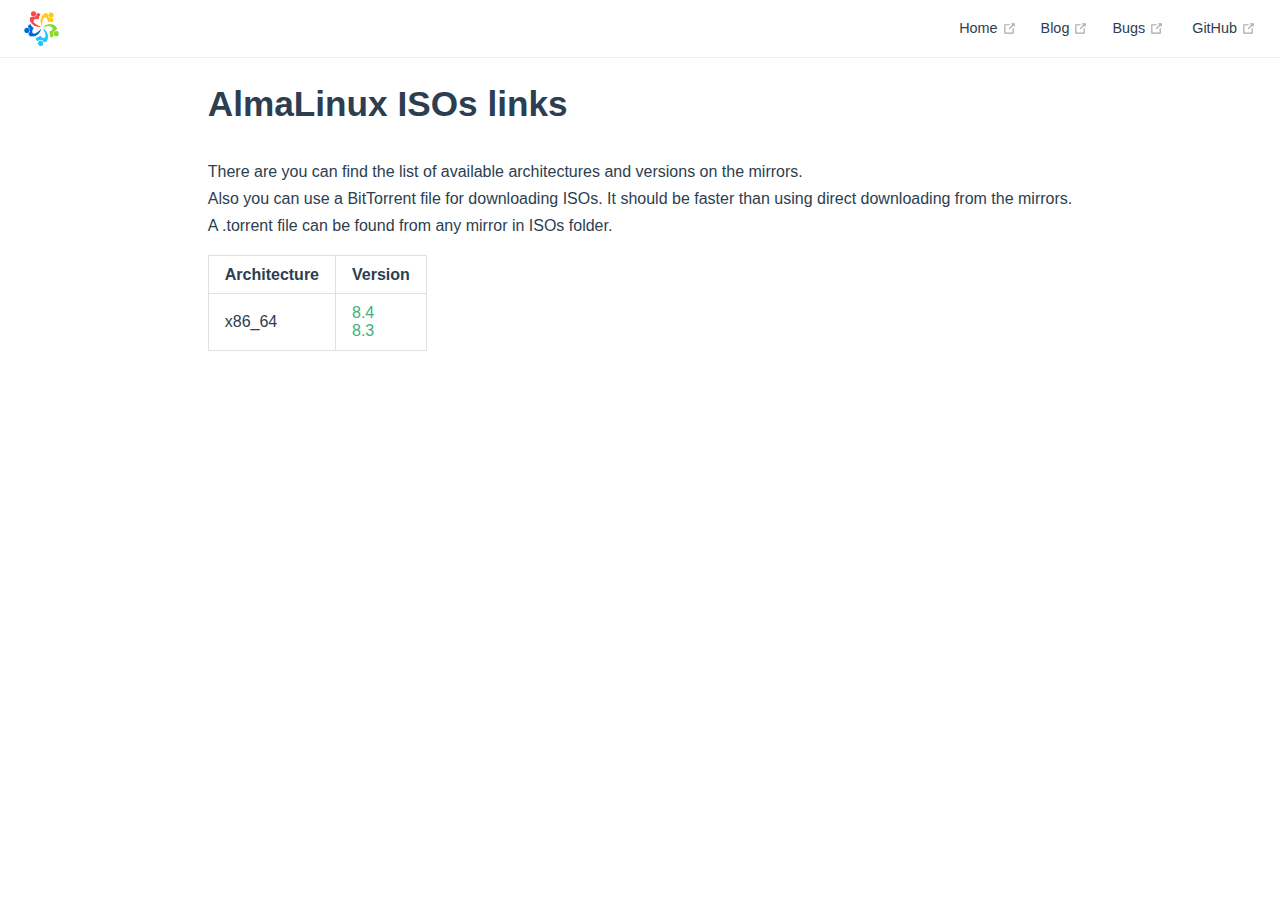
<file: isos.html>
<!DOCTYPE html>
<html lang="en-US">
  <head>
    <meta charset="utf-8">
    <meta name="viewport" content="width=device-width,initial-scale=1">
    <title>AlmaLinux ISOs links</title>
    <meta name="generator" content="VuePress 1.8.2">
    <link rel="shortcut icon" type="image/png" href="/images/logo.png">
    <meta name="description" content="List of AlmaLinux official mirrors">
    
    <link rel="preload" href="/assets/css/0.styles.a7f62869.css" as="style"><link rel="preload" href="/assets/js/app.8214b199.js" as="script"><link rel="preload" href="/assets/js/2.13c38ecc.js" as="script"><link rel="preload" href="/assets/js/10.3ffdebeb.js" as="script"><link rel="preload" href="/assets/js/8.b5a3379c.js" as="script"><link rel="prefetch" href="/assets/js/11.802679a6.js"><link rel="prefetch" href="/assets/js/12.b777313c.js"><link rel="prefetch" href="/assets/js/3.5be4aa20.js"><link rel="prefetch" href="/assets/js/4.f8e98866.js"><link rel="prefetch" href="/assets/js/5.38ab7b3d.js"><link rel="prefetch" href="/assets/js/6.b00d925a.js"><link rel="prefetch" href="/assets/js/7.99c6a434.js"><link rel="prefetch" href="/assets/js/9.933db7de.js">
    <link rel="stylesheet" href="/assets/css/0.styles.a7f62869.css">
  </head>
  <body>
    <div id="app" data-server-rendered="true"><div class="theme-container no-sidebar"><header class="navbar"><div class="sidebar-button"><svg xmlns="http://www.w3.org/2000/svg" aria-hidden="true" role="img" viewBox="0 0 448 512" class="icon"><path fill="currentColor" d="M436 124H12c-6.627 0-12-5.373-12-12V80c0-6.627 5.373-12 12-12h424c6.627 0 12 5.373 12 12v32c0 6.627-5.373 12-12 12zm0 160H12c-6.627 0-12-5.373-12-12v-32c0-6.627 5.373-12 12-12h424c6.627 0 12 5.373 12 12v32c0 6.627-5.373 12-12 12zm0 160H12c-6.627 0-12-5.373-12-12v-32c0-6.627 5.373-12 12-12h424c6.627 0 12 5.373 12 12v32c0 6.627-5.373 12-12 12z"></path></svg></div> <a href="/" class="home-link router-link-active"><img src="/images/logo.png" alt="" class="logo"> <!----></a> <div class="links"><!----> <nav class="nav-links can-hide"><div class="nav-item"><a href="https://almalinux.org/" target="_blank" rel="noopener noreferrer" class="nav-link external">
  Home
  <span><svg xmlns="http://www.w3.org/2000/svg" aria-hidden="true" focusable="false" x="0px" y="0px" viewBox="0 0 100 100" width="15" height="15" class="icon outbound"><path fill="currentColor" d="M18.8,85.1h56l0,0c2.2,0,4-1.8,4-4v-32h-8v28h-48v-48h28v-8h-32l0,0c-2.2,0-4,1.8-4,4v56C14.8,83.3,16.6,85.1,18.8,85.1z"></path> <polygon fill="currentColor" points="45.7,48.7 51.3,54.3 77.2,28.5 77.2,37.2 85.2,37.2 85.2,14.9 62.8,14.9 62.8,22.9 71.5,22.9"></polygon></svg> <span class="sr-only">(opens new window)</span></span></a></div><div class="nav-item"><a href="https://blog.almalinux.org/" target="_blank" rel="noopener noreferrer" class="nav-link external">
  Blog
  <span><svg xmlns="http://www.w3.org/2000/svg" aria-hidden="true" focusable="false" x="0px" y="0px" viewBox="0 0 100 100" width="15" height="15" class="icon outbound"><path fill="currentColor" d="M18.8,85.1h56l0,0c2.2,0,4-1.8,4-4v-32h-8v28h-48v-48h28v-8h-32l0,0c-2.2,0-4,1.8-4,4v56C14.8,83.3,16.6,85.1,18.8,85.1z"></path> <polygon fill="currentColor" points="45.7,48.7 51.3,54.3 77.2,28.5 77.2,37.2 85.2,37.2 85.2,14.9 62.8,14.9 62.8,22.9 71.5,22.9"></polygon></svg> <span class="sr-only">(opens new window)</span></span></a></div><div class="nav-item"><a href="https://bugs.almalinux.org/" target="_blank" rel="noopener noreferrer" class="nav-link external">
  Bugs
  <span><svg xmlns="http://www.w3.org/2000/svg" aria-hidden="true" focusable="false" x="0px" y="0px" viewBox="0 0 100 100" width="15" height="15" class="icon outbound"><path fill="currentColor" d="M18.8,85.1h56l0,0c2.2,0,4-1.8,4-4v-32h-8v28h-48v-48h28v-8h-32l0,0c-2.2,0-4,1.8-4,4v56C14.8,83.3,16.6,85.1,18.8,85.1z"></path> <polygon fill="currentColor" points="45.7,48.7 51.3,54.3 77.2,28.5 77.2,37.2 85.2,37.2 85.2,14.9 62.8,14.9 62.8,22.9 71.5,22.9"></polygon></svg> <span class="sr-only">(opens new window)</span></span></a></div> <a href="https://github.com/AlmaLinux/" target="_blank" rel="noopener noreferrer" class="repo-link">
    GitHub
    <span><svg xmlns="http://www.w3.org/2000/svg" aria-hidden="true" focusable="false" x="0px" y="0px" viewBox="0 0 100 100" width="15" height="15" class="icon outbound"><path fill="currentColor" d="M18.8,85.1h56l0,0c2.2,0,4-1.8,4-4v-32h-8v28h-48v-48h28v-8h-32l0,0c-2.2,0-4,1.8-4,4v56C14.8,83.3,16.6,85.1,18.8,85.1z"></path> <polygon fill="currentColor" points="45.7,48.7 51.3,54.3 77.2,28.5 77.2,37.2 85.2,37.2 85.2,14.9 62.8,14.9 62.8,22.9 71.5,22.9"></polygon></svg> <span class="sr-only">(opens new window)</span></span></a></nav></div></header> <div class="sidebar-mask"></div> <aside class="sidebar"><nav class="nav-links"><div class="nav-item"><a href="https://almalinux.org/" target="_blank" rel="noopener noreferrer" class="nav-link external">
  Home
  <span><svg xmlns="http://www.w3.org/2000/svg" aria-hidden="true" focusable="false" x="0px" y="0px" viewBox="0 0 100 100" width="15" height="15" class="icon outbound"><path fill="currentColor" d="M18.8,85.1h56l0,0c2.2,0,4-1.8,4-4v-32h-8v28h-48v-48h28v-8h-32l0,0c-2.2,0-4,1.8-4,4v56C14.8,83.3,16.6,85.1,18.8,85.1z"></path> <polygon fill="currentColor" points="45.7,48.7 51.3,54.3 77.2,28.5 77.2,37.2 85.2,37.2 85.2,14.9 62.8,14.9 62.8,22.9 71.5,22.9"></polygon></svg> <span class="sr-only">(opens new window)</span></span></a></div><div class="nav-item"><a href="https://blog.almalinux.org/" target="_blank" rel="noopener noreferrer" class="nav-link external">
  Blog
  <span><svg xmlns="http://www.w3.org/2000/svg" aria-hidden="true" focusable="false" x="0px" y="0px" viewBox="0 0 100 100" width="15" height="15" class="icon outbound"><path fill="currentColor" d="M18.8,85.1h56l0,0c2.2,0,4-1.8,4-4v-32h-8v28h-48v-48h28v-8h-32l0,0c-2.2,0-4,1.8-4,4v56C14.8,83.3,16.6,85.1,18.8,85.1z"></path> <polygon fill="currentColor" points="45.7,48.7 51.3,54.3 77.2,28.5 77.2,37.2 85.2,37.2 85.2,14.9 62.8,14.9 62.8,22.9 71.5,22.9"></polygon></svg> <span class="sr-only">(opens new window)</span></span></a></div><div class="nav-item"><a href="https://bugs.almalinux.org/" target="_blank" rel="noopener noreferrer" class="nav-link external">
  Bugs
  <span><svg xmlns="http://www.w3.org/2000/svg" aria-hidden="true" focusable="false" x="0px" y="0px" viewBox="0 0 100 100" width="15" height="15" class="icon outbound"><path fill="currentColor" d="M18.8,85.1h56l0,0c2.2,0,4-1.8,4-4v-32h-8v28h-48v-48h28v-8h-32l0,0c-2.2,0-4,1.8-4,4v56C14.8,83.3,16.6,85.1,18.8,85.1z"></path> <polygon fill="currentColor" points="45.7,48.7 51.3,54.3 77.2,28.5 77.2,37.2 85.2,37.2 85.2,14.9 62.8,14.9 62.8,22.9 71.5,22.9"></polygon></svg> <span class="sr-only">(opens new window)</span></span></a></div> <a href="https://github.com/AlmaLinux/" target="_blank" rel="noopener noreferrer" class="repo-link">
    GitHub
    <span><svg xmlns="http://www.w3.org/2000/svg" aria-hidden="true" focusable="false" x="0px" y="0px" viewBox="0 0 100 100" width="15" height="15" class="icon outbound"><path fill="currentColor" d="M18.8,85.1h56l0,0c2.2,0,4-1.8,4-4v-32h-8v28h-48v-48h28v-8h-32l0,0c-2.2,0-4,1.8-4,4v56C14.8,83.3,16.6,85.1,18.8,85.1z"></path> <polygon fill="currentColor" points="45.7,48.7 51.3,54.3 77.2,28.5 77.2,37.2 85.2,37.2 85.2,14.9 62.8,14.9 62.8,22.9 71.5,22.9"></polygon></svg> <span class="sr-only">(opens new window)</span></span></a></nav>  <!----> </aside> <main class="page"> <div class="theme-default-content content__default"><h1 id="almalinux-isos-links"><a href="#almalinux-isos-links" class="header-anchor">#</a> AlmaLinux ISOs links</h1> <p>There are you can find the list of available architectures and versions on the mirrors.<br>
Also you can use a BitTorrent file for downloading ISOs. It should be faster than using direct downloading from the mirrors.<br>
A .torrent file can be found from any mirror in ISOs folder.</p> <div class="content__default"><table><thead><tr><th style="text-align:left;">Architecture</th> <th style="text-align:left;">Version</th></tr></thead> <tbody><tr><td style="text-align:left;">x86_64</td> <td style="text-align:left;"><a href="/isos/x86_64/8.4">8.4</a><br><a href="/isos/x86_64/8.3">8.3</a><br></td></tr></tbody></table></div></div> <footer class="page-edit"><!----> <!----></footer> <!----> </main></div><div class="global-ui"></div></div>
    <script src="/assets/js/app.8214b199.js" defer></script><script src="/assets/js/2.13c38ecc.js" defer></script><script src="/assets/js/10.3ffdebeb.js" defer></script><script src="/assets/js/8.b5a3379c.js" defer></script>
  </body>
</html>
</file>
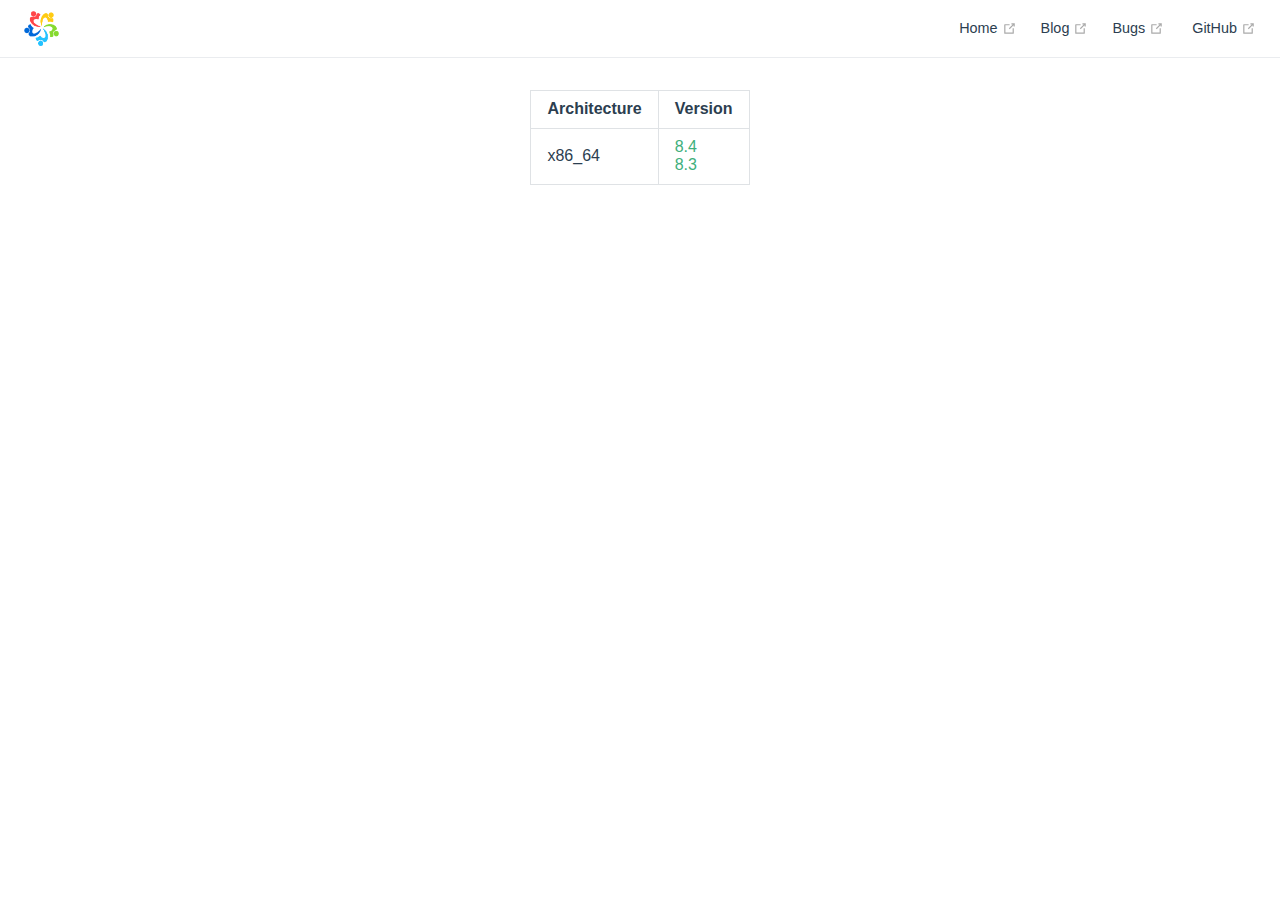
<file: internal/isos.html>
<!DOCTYPE html>
<html lang="en-US">
  <head>
    <meta charset="utf-8">
    <meta name="viewport" content="width=device-width,initial-scale=1">
    <title>VuePress</title>
    <meta name="generator" content="VuePress 1.8.2">
    <link rel="shortcut icon" type="image/png" href="/images/logo.png">
    <meta name="description" content="List of AlmaLinux official mirrors">
    
    <link rel="preload" href="/assets/css/0.styles.a7f62869.css" as="style"><link rel="preload" href="/assets/js/app.8214b199.js" as="script"><link rel="preload" href="/assets/js/2.13c38ecc.js" as="script"><link rel="preload" href="/assets/js/8.b5a3379c.js" as="script"><link rel="prefetch" href="/assets/js/10.3ffdebeb.js"><link rel="prefetch" href="/assets/js/11.802679a6.js"><link rel="prefetch" href="/assets/js/12.b777313c.js"><link rel="prefetch" href="/assets/js/3.5be4aa20.js"><link rel="prefetch" href="/assets/js/4.f8e98866.js"><link rel="prefetch" href="/assets/js/5.38ab7b3d.js"><link rel="prefetch" href="/assets/js/6.b00d925a.js"><link rel="prefetch" href="/assets/js/7.99c6a434.js"><link rel="prefetch" href="/assets/js/9.933db7de.js">
    <link rel="stylesheet" href="/assets/css/0.styles.a7f62869.css">
  </head>
  <body>
    <div id="app" data-server-rendered="true"><div class="theme-container no-sidebar"><header class="navbar"><div class="sidebar-button"><svg xmlns="http://www.w3.org/2000/svg" aria-hidden="true" role="img" viewBox="0 0 448 512" class="icon"><path fill="currentColor" d="M436 124H12c-6.627 0-12-5.373-12-12V80c0-6.627 5.373-12 12-12h424c6.627 0 12 5.373 12 12v32c0 6.627-5.373 12-12 12zm0 160H12c-6.627 0-12-5.373-12-12v-32c0-6.627 5.373-12 12-12h424c6.627 0 12 5.373 12 12v32c0 6.627-5.373 12-12 12zm0 160H12c-6.627 0-12-5.373-12-12v-32c0-6.627 5.373-12 12-12h424c6.627 0 12 5.373 12 12v32c0 6.627-5.373 12-12 12z"></path></svg></div> <a href="/" class="home-link router-link-active"><img src="/images/logo.png" alt="" class="logo"> <!----></a> <div class="links"><!----> <nav class="nav-links can-hide"><div class="nav-item"><a href="https://almalinux.org/" target="_blank" rel="noopener noreferrer" class="nav-link external">
  Home
  <span><svg xmlns="http://www.w3.org/2000/svg" aria-hidden="true" focusable="false" x="0px" y="0px" viewBox="0 0 100 100" width="15" height="15" class="icon outbound"><path fill="currentColor" d="M18.8,85.1h56l0,0c2.2,0,4-1.8,4-4v-32h-8v28h-48v-48h28v-8h-32l0,0c-2.2,0-4,1.8-4,4v56C14.8,83.3,16.6,85.1,18.8,85.1z"></path> <polygon fill="currentColor" points="45.7,48.7 51.3,54.3 77.2,28.5 77.2,37.2 85.2,37.2 85.2,14.9 62.8,14.9 62.8,22.9 71.5,22.9"></polygon></svg> <span class="sr-only">(opens new window)</span></span></a></div><div class="nav-item"><a href="https://blog.almalinux.org/" target="_blank" rel="noopener noreferrer" class="nav-link external">
  Blog
  <span><svg xmlns="http://www.w3.org/2000/svg" aria-hidden="true" focusable="false" x="0px" y="0px" viewBox="0 0 100 100" width="15" height="15" class="icon outbound"><path fill="currentColor" d="M18.8,85.1h56l0,0c2.2,0,4-1.8,4-4v-32h-8v28h-48v-48h28v-8h-32l0,0c-2.2,0-4,1.8-4,4v56C14.8,83.3,16.6,85.1,18.8,85.1z"></path> <polygon fill="currentColor" points="45.7,48.7 51.3,54.3 77.2,28.5 77.2,37.2 85.2,37.2 85.2,14.9 62.8,14.9 62.8,22.9 71.5,22.9"></polygon></svg> <span class="sr-only">(opens new window)</span></span></a></div><div class="nav-item"><a href="https://bugs.almalinux.org/" target="_blank" rel="noopener noreferrer" class="nav-link external">
  Bugs
  <span><svg xmlns="http://www.w3.org/2000/svg" aria-hidden="true" focusable="false" x="0px" y="0px" viewBox="0 0 100 100" width="15" height="15" class="icon outbound"><path fill="currentColor" d="M18.8,85.1h56l0,0c2.2,0,4-1.8,4-4v-32h-8v28h-48v-48h28v-8h-32l0,0c-2.2,0-4,1.8-4,4v56C14.8,83.3,16.6,85.1,18.8,85.1z"></path> <polygon fill="currentColor" points="45.7,48.7 51.3,54.3 77.2,28.5 77.2,37.2 85.2,37.2 85.2,14.9 62.8,14.9 62.8,22.9 71.5,22.9"></polygon></svg> <span class="sr-only">(opens new window)</span></span></a></div> <a href="https://github.com/AlmaLinux/" target="_blank" rel="noopener noreferrer" class="repo-link">
    GitHub
    <span><svg xmlns="http://www.w3.org/2000/svg" aria-hidden="true" focusable="false" x="0px" y="0px" viewBox="0 0 100 100" width="15" height="15" class="icon outbound"><path fill="currentColor" d="M18.8,85.1h56l0,0c2.2,0,4-1.8,4-4v-32h-8v28h-48v-48h28v-8h-32l0,0c-2.2,0-4,1.8-4,4v56C14.8,83.3,16.6,85.1,18.8,85.1z"></path> <polygon fill="currentColor" points="45.7,48.7 51.3,54.3 77.2,28.5 77.2,37.2 85.2,37.2 85.2,14.9 62.8,14.9 62.8,22.9 71.5,22.9"></polygon></svg> <span class="sr-only">(opens new window)</span></span></a></nav></div></header> <div class="sidebar-mask"></div> <aside class="sidebar"><nav class="nav-links"><div class="nav-item"><a href="https://almalinux.org/" target="_blank" rel="noopener noreferrer" class="nav-link external">
  Home
  <span><svg xmlns="http://www.w3.org/2000/svg" aria-hidden="true" focusable="false" x="0px" y="0px" viewBox="0 0 100 100" width="15" height="15" class="icon outbound"><path fill="currentColor" d="M18.8,85.1h56l0,0c2.2,0,4-1.8,4-4v-32h-8v28h-48v-48h28v-8h-32l0,0c-2.2,0-4,1.8-4,4v56C14.8,83.3,16.6,85.1,18.8,85.1z"></path> <polygon fill="currentColor" points="45.7,48.7 51.3,54.3 77.2,28.5 77.2,37.2 85.2,37.2 85.2,14.9 62.8,14.9 62.8,22.9 71.5,22.9"></polygon></svg> <span class="sr-only">(opens new window)</span></span></a></div><div class="nav-item"><a href="https://blog.almalinux.org/" target="_blank" rel="noopener noreferrer" class="nav-link external">
  Blog
  <span><svg xmlns="http://www.w3.org/2000/svg" aria-hidden="true" focusable="false" x="0px" y="0px" viewBox="0 0 100 100" width="15" height="15" class="icon outbound"><path fill="currentColor" d="M18.8,85.1h56l0,0c2.2,0,4-1.8,4-4v-32h-8v28h-48v-48h28v-8h-32l0,0c-2.2,0-4,1.8-4,4v56C14.8,83.3,16.6,85.1,18.8,85.1z"></path> <polygon fill="currentColor" points="45.7,48.7 51.3,54.3 77.2,28.5 77.2,37.2 85.2,37.2 85.2,14.9 62.8,14.9 62.8,22.9 71.5,22.9"></polygon></svg> <span class="sr-only">(opens new window)</span></span></a></div><div class="nav-item"><a href="https://bugs.almalinux.org/" target="_blank" rel="noopener noreferrer" class="nav-link external">
  Bugs
  <span><svg xmlns="http://www.w3.org/2000/svg" aria-hidden="true" focusable="false" x="0px" y="0px" viewBox="0 0 100 100" width="15" height="15" class="icon outbound"><path fill="currentColor" d="M18.8,85.1h56l0,0c2.2,0,4-1.8,4-4v-32h-8v28h-48v-48h28v-8h-32l0,0c-2.2,0-4,1.8-4,4v56C14.8,83.3,16.6,85.1,18.8,85.1z"></path> <polygon fill="currentColor" points="45.7,48.7 51.3,54.3 77.2,28.5 77.2,37.2 85.2,37.2 85.2,14.9 62.8,14.9 62.8,22.9 71.5,22.9"></polygon></svg> <span class="sr-only">(opens new window)</span></span></a></div> <a href="https://github.com/AlmaLinux/" target="_blank" rel="noopener noreferrer" class="repo-link">
    GitHub
    <span><svg xmlns="http://www.w3.org/2000/svg" aria-hidden="true" focusable="false" x="0px" y="0px" viewBox="0 0 100 100" width="15" height="15" class="icon outbound"><path fill="currentColor" d="M18.8,85.1h56l0,0c2.2,0,4-1.8,4-4v-32h-8v28h-48v-48h28v-8h-32l0,0c-2.2,0-4,1.8-4,4v56C14.8,83.3,16.6,85.1,18.8,85.1z"></path> <polygon fill="currentColor" points="45.7,48.7 51.3,54.3 77.2,28.5 77.2,37.2 85.2,37.2 85.2,14.9 62.8,14.9 62.8,22.9 71.5,22.9"></polygon></svg> <span class="sr-only">(opens new window)</span></span></a></nav>  <!----> </aside> <main class="page"> <div class="theme-default-content content__default"><table><thead><tr><th style="text-align:left;">Architecture</th> <th style="text-align:left;">Version</th></tr></thead> <tbody><tr><td style="text-align:left;">x86_64</td> <td style="text-align:left;"><a href="/isos/x86_64/8.4">8.4</a><br><a href="/isos/x86_64/8.3">8.3</a><br></td></tr></tbody></table></div> <footer class="page-edit"><!----> <!----></footer> <!----> </main></div><div class="global-ui"></div></div>
    <script src="/assets/js/app.8214b199.js" defer></script><script src="/assets/js/2.13c38ecc.js" defer></script><script src="/assets/js/8.b5a3379c.js" defer></script>
  </body>
</html>
</file>
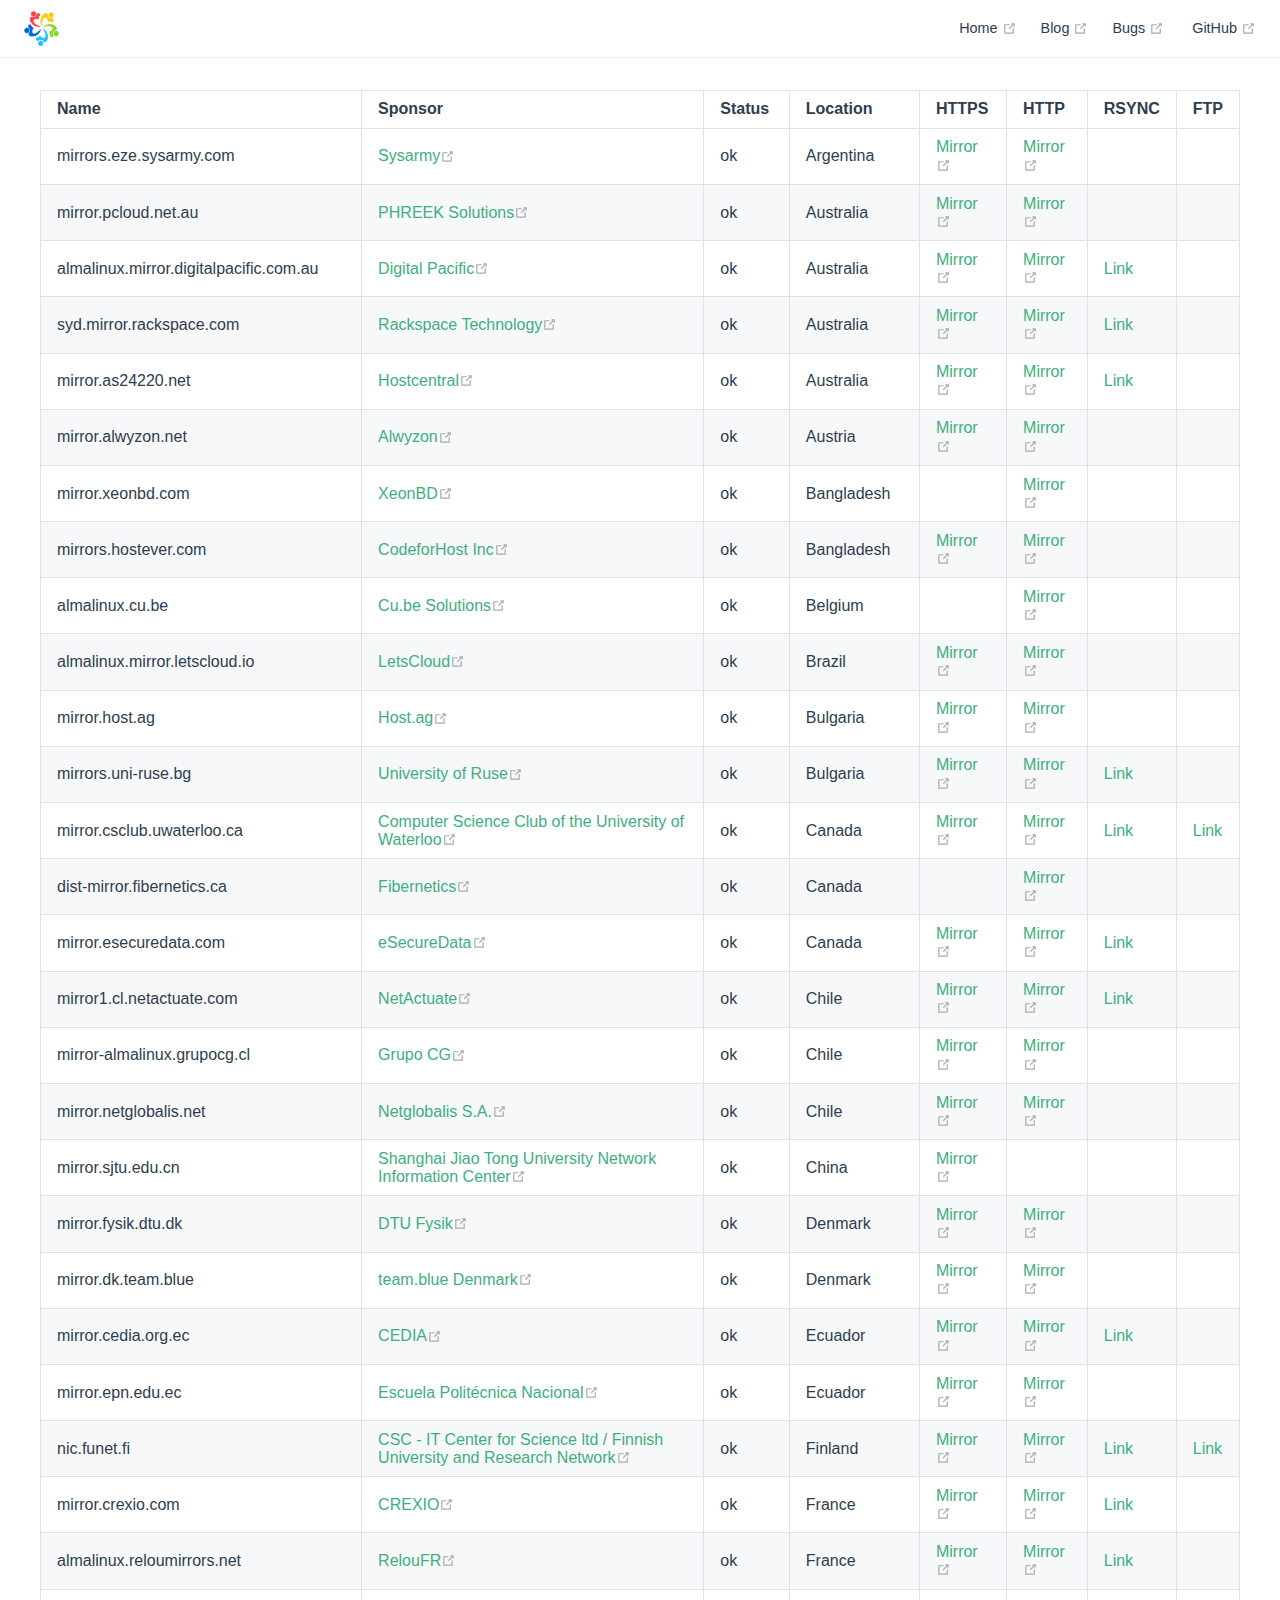
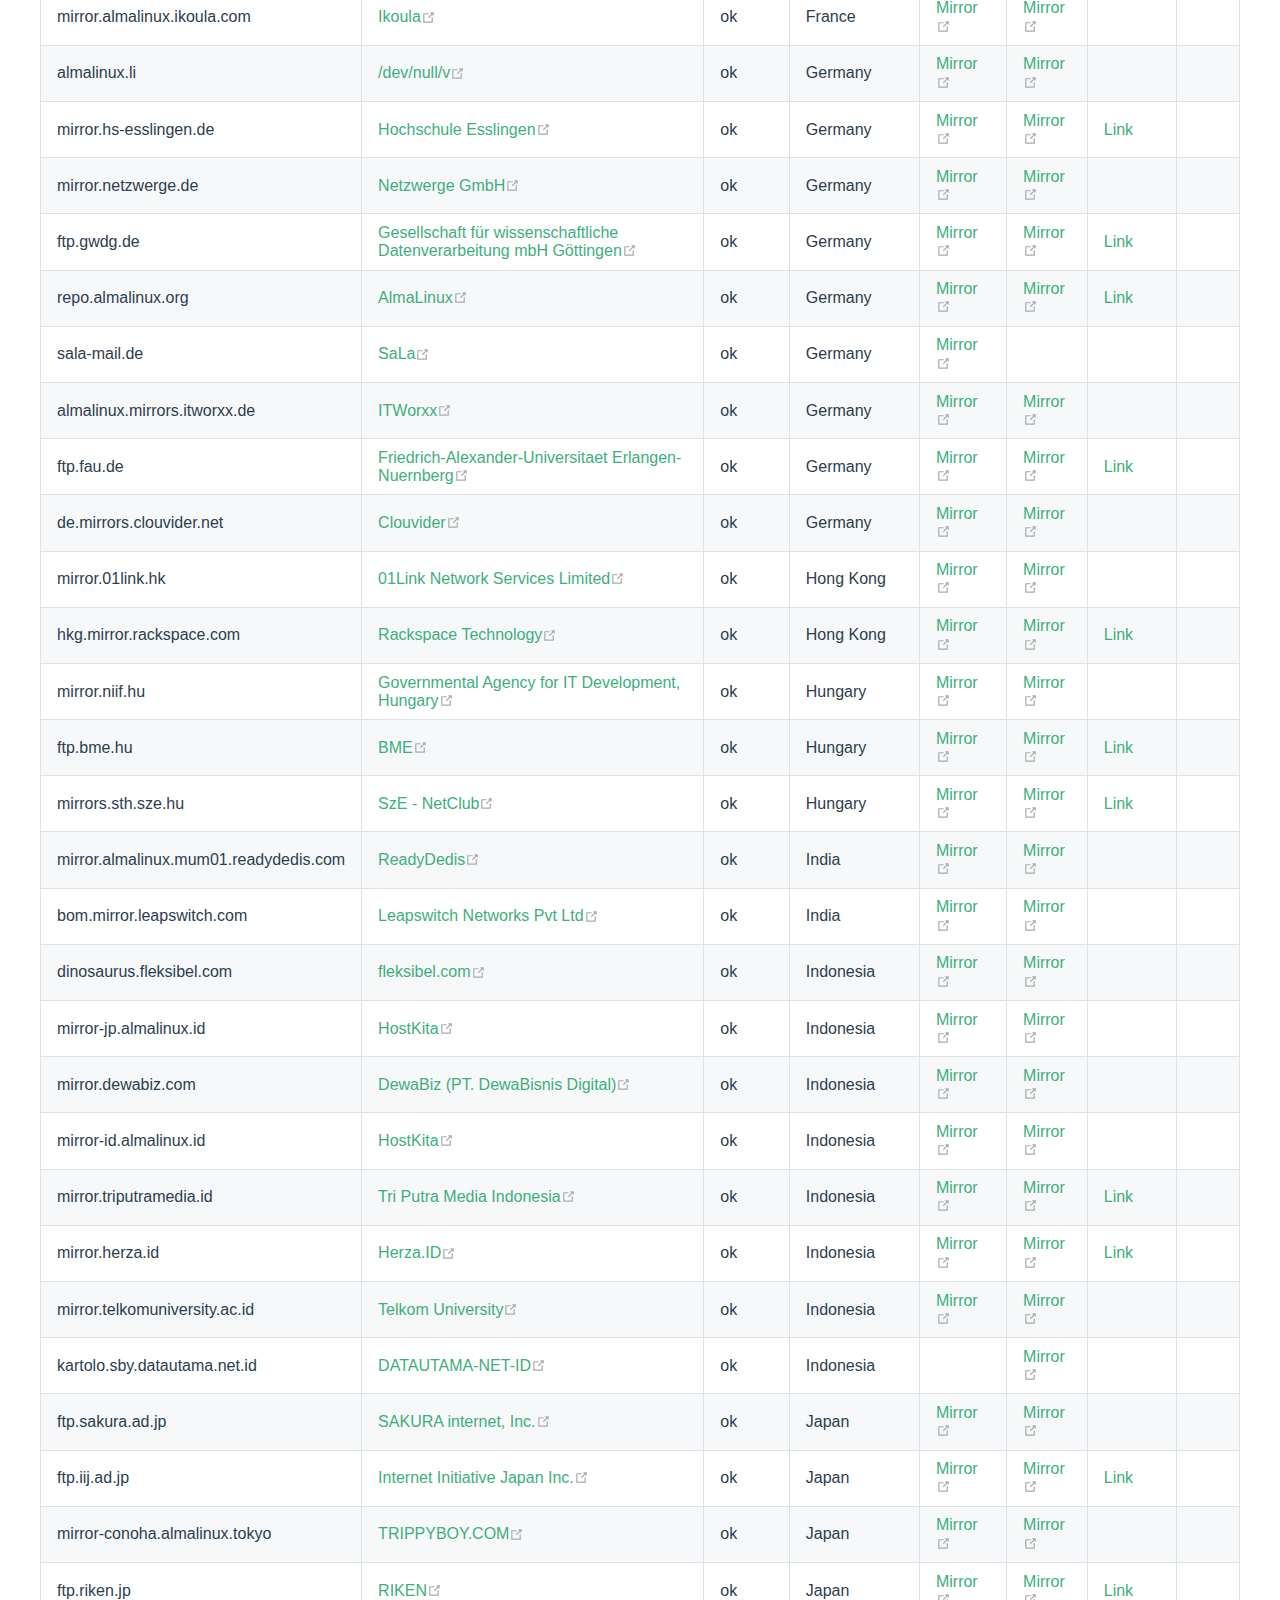
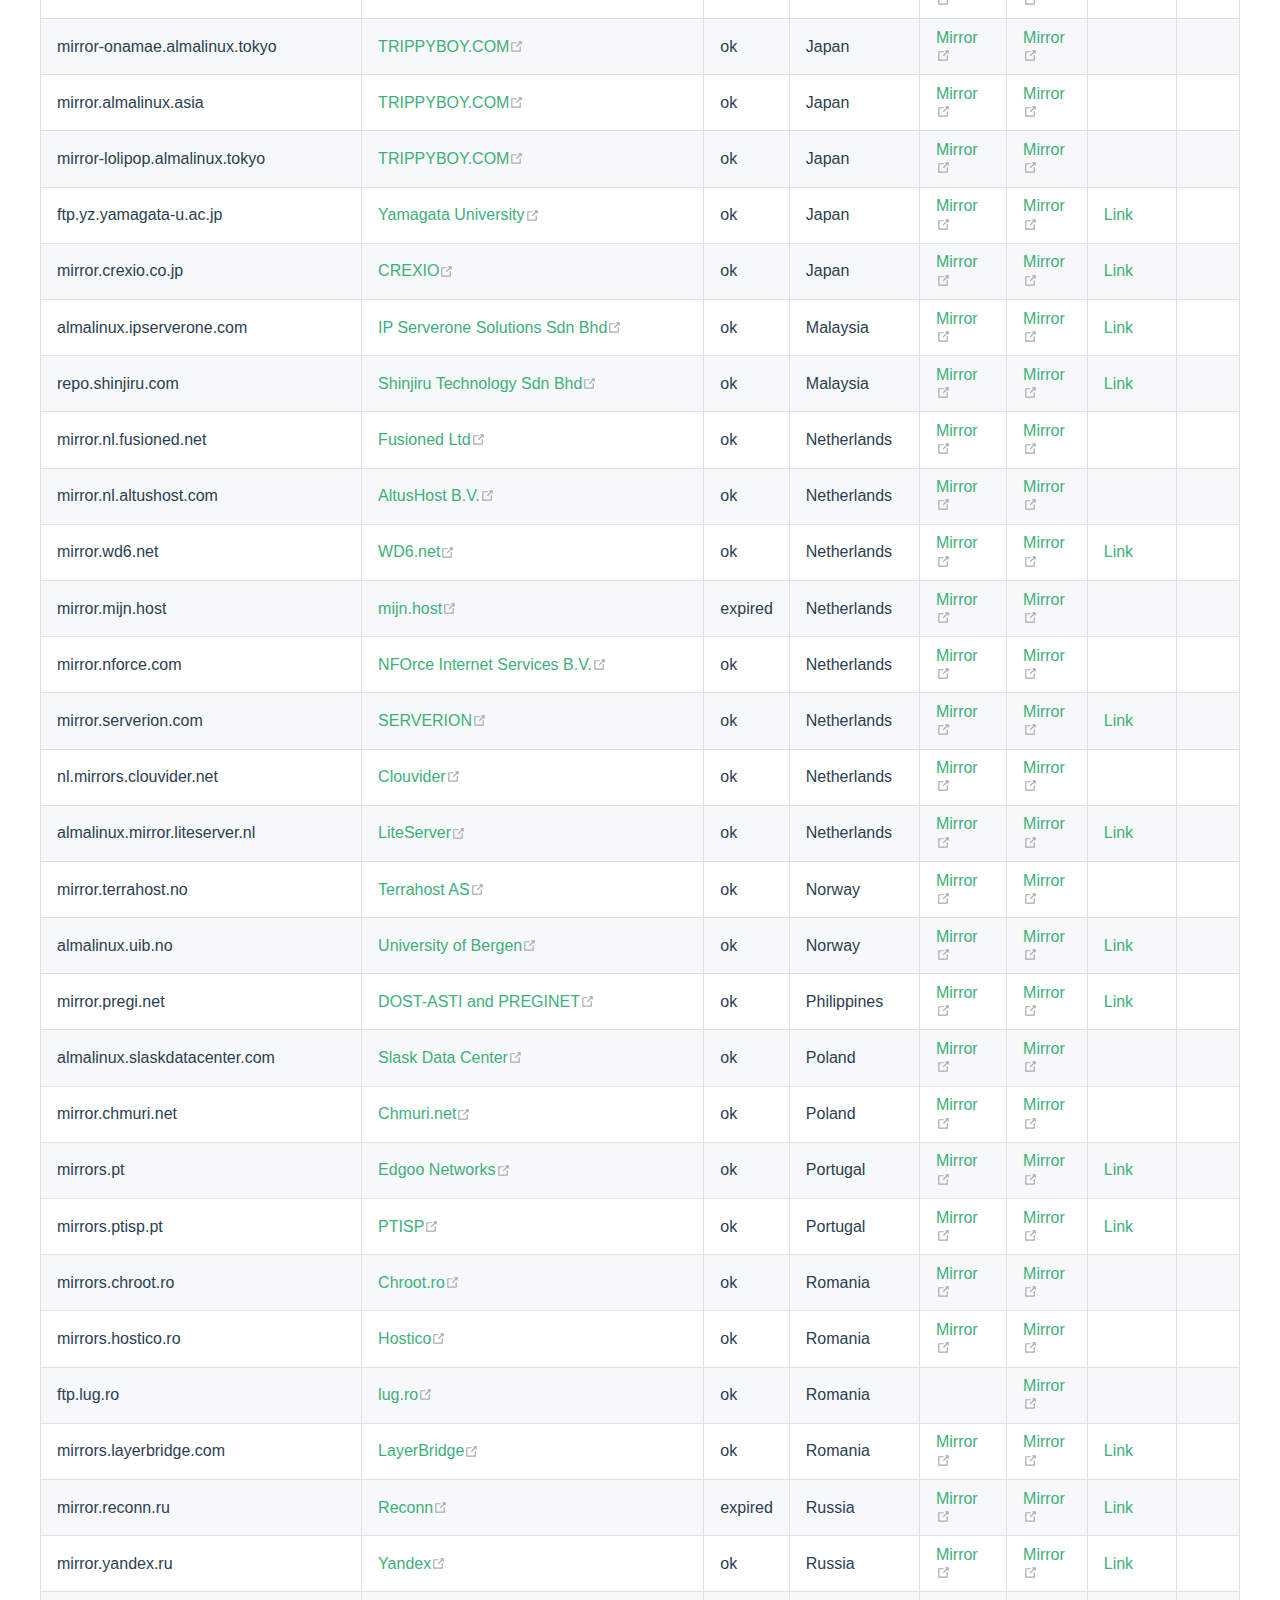
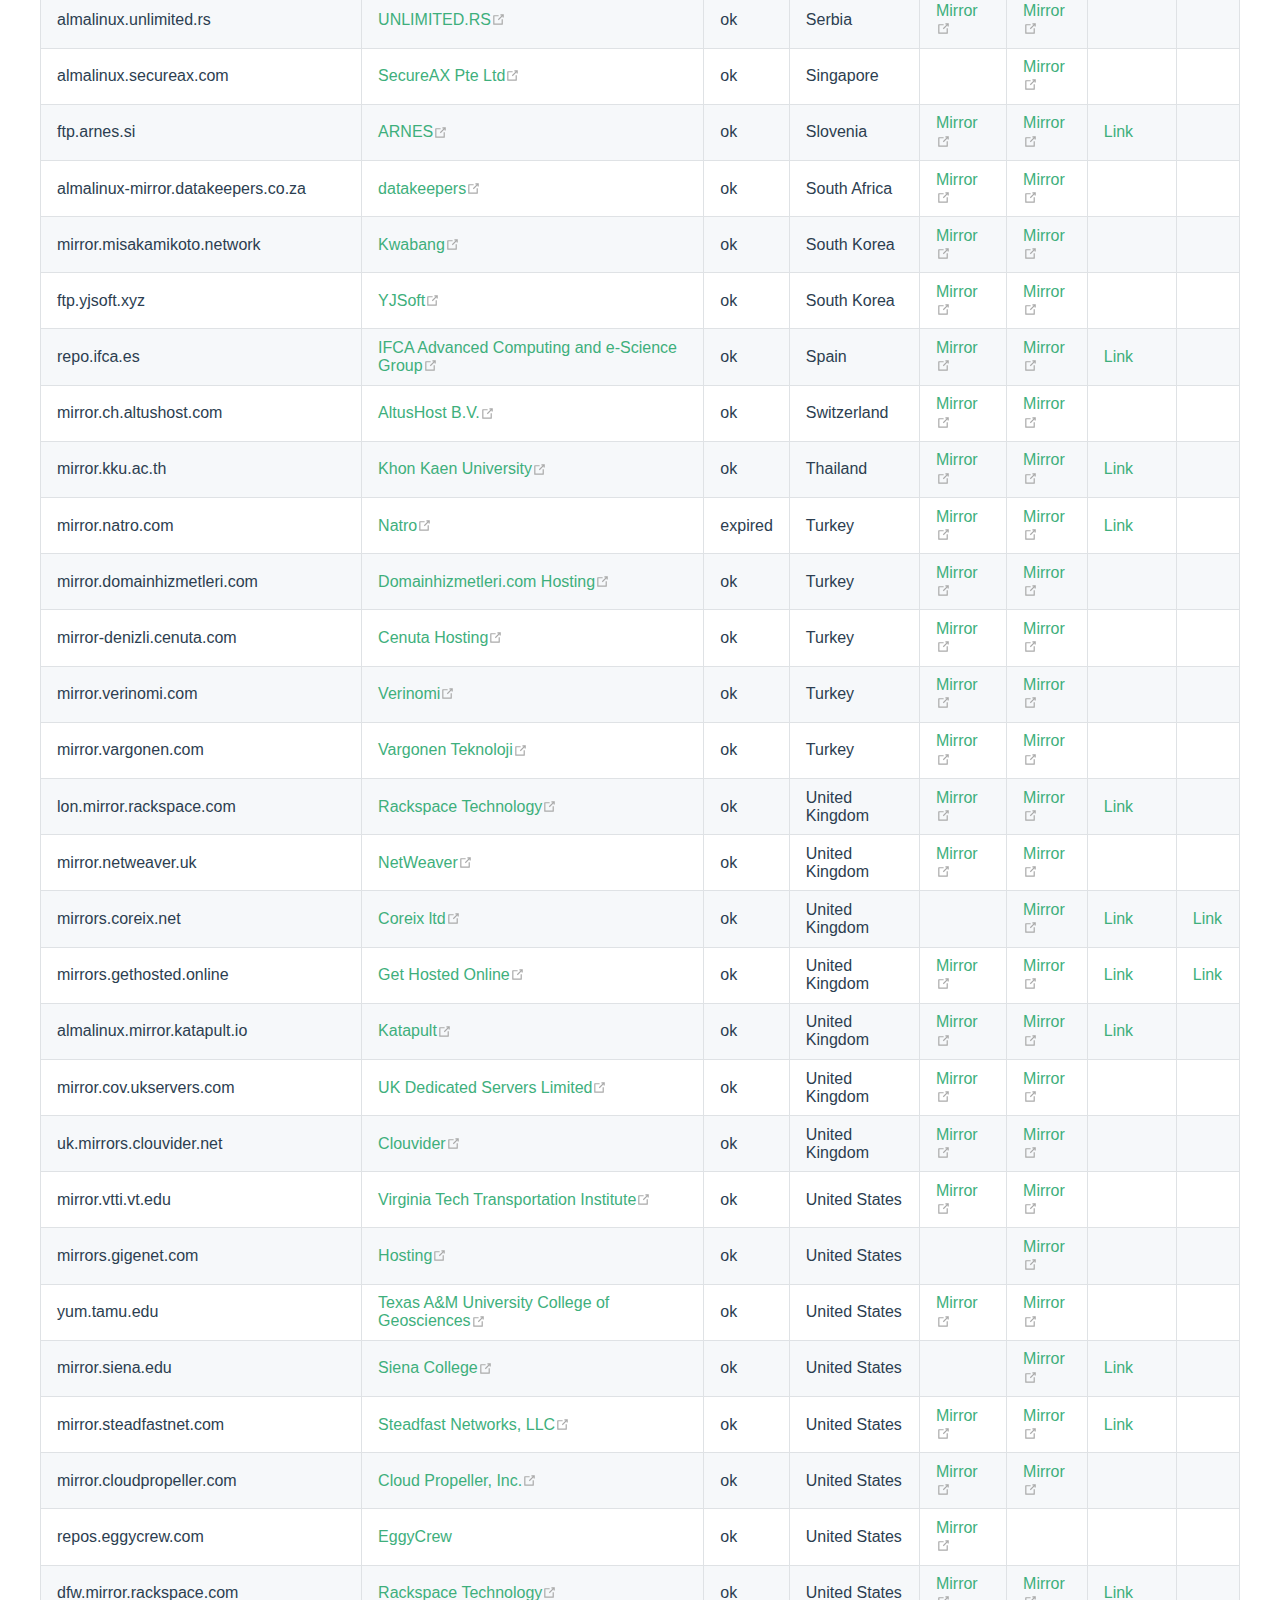
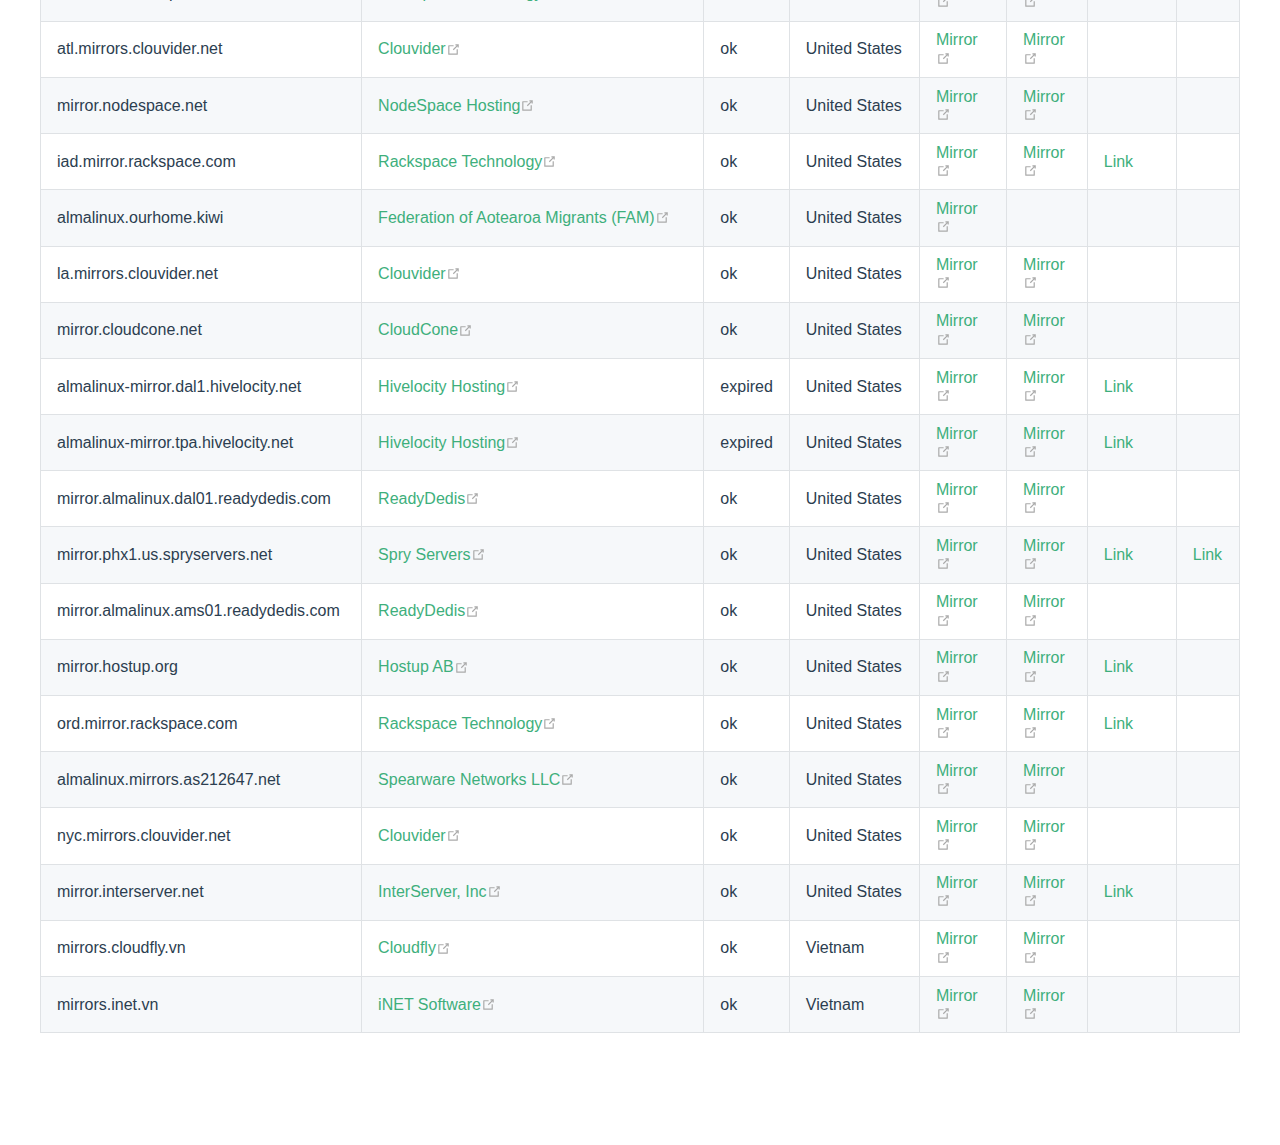
<file: internal/mirrors.html>
<!DOCTYPE html>
<html lang="en-US">
  <head>
    <meta charset="utf-8">
    <meta name="viewport" content="width=device-width,initial-scale=1">
    <title>VuePress</title>
    <meta name="generator" content="VuePress 1.8.2">
    <link rel="shortcut icon" type="image/png" href="/images/logo.png">
    <meta name="description" content="List of AlmaLinux official mirrors">
    
    <link rel="preload" href="/assets/css/0.styles.a7f62869.css" as="style"><link rel="preload" href="/assets/js/app.8214b199.js" as="script"><link rel="preload" href="/assets/js/2.13c38ecc.js" as="script"><link rel="preload" href="/assets/js/9.933db7de.js" as="script"><link rel="prefetch" href="/assets/js/10.3ffdebeb.js"><link rel="prefetch" href="/assets/js/11.802679a6.js"><link rel="prefetch" href="/assets/js/12.b777313c.js"><link rel="prefetch" href="/assets/js/3.5be4aa20.js"><link rel="prefetch" href="/assets/js/4.f8e98866.js"><link rel="prefetch" href="/assets/js/5.38ab7b3d.js"><link rel="prefetch" href="/assets/js/6.b00d925a.js"><link rel="prefetch" href="/assets/js/7.99c6a434.js"><link rel="prefetch" href="/assets/js/8.b5a3379c.js">
    <link rel="stylesheet" href="/assets/css/0.styles.a7f62869.css">
  </head>
  <body>
    <div id="app" data-server-rendered="true"><div class="theme-container no-sidebar"><header class="navbar"><div class="sidebar-button"><svg xmlns="http://www.w3.org/2000/svg" aria-hidden="true" role="img" viewBox="0 0 448 512" class="icon"><path fill="currentColor" d="M436 124H12c-6.627 0-12-5.373-12-12V80c0-6.627 5.373-12 12-12h424c6.627 0 12 5.373 12 12v32c0 6.627-5.373 12-12 12zm0 160H12c-6.627 0-12-5.373-12-12v-32c0-6.627 5.373-12 12-12h424c6.627 0 12 5.373 12 12v32c0 6.627-5.373 12-12 12zm0 160H12c-6.627 0-12-5.373-12-12v-32c0-6.627 5.373-12 12-12h424c6.627 0 12 5.373 12 12v32c0 6.627-5.373 12-12 12z"></path></svg></div> <a href="/" class="home-link router-link-active"><img src="/images/logo.png" alt="" class="logo"> <!----></a> <div class="links"><!----> <nav class="nav-links can-hide"><div class="nav-item"><a href="https://almalinux.org/" target="_blank" rel="noopener noreferrer" class="nav-link external">
  Home
  <span><svg xmlns="http://www.w3.org/2000/svg" aria-hidden="true" focusable="false" x="0px" y="0px" viewBox="0 0 100 100" width="15" height="15" class="icon outbound"><path fill="currentColor" d="M18.8,85.1h56l0,0c2.2,0,4-1.8,4-4v-32h-8v28h-48v-48h28v-8h-32l0,0c-2.2,0-4,1.8-4,4v56C14.8,83.3,16.6,85.1,18.8,85.1z"></path> <polygon fill="currentColor" points="45.7,48.7 51.3,54.3 77.2,28.5 77.2,37.2 85.2,37.2 85.2,14.9 62.8,14.9 62.8,22.9 71.5,22.9"></polygon></svg> <span class="sr-only">(opens new window)</span></span></a></div><div class="nav-item"><a href="https://blog.almalinux.org/" target="_blank" rel="noopener noreferrer" class="nav-link external">
  Blog
  <span><svg xmlns="http://www.w3.org/2000/svg" aria-hidden="true" focusable="false" x="0px" y="0px" viewBox="0 0 100 100" width="15" height="15" class="icon outbound"><path fill="currentColor" d="M18.8,85.1h56l0,0c2.2,0,4-1.8,4-4v-32h-8v28h-48v-48h28v-8h-32l0,0c-2.2,0-4,1.8-4,4v56C14.8,83.3,16.6,85.1,18.8,85.1z"></path> <polygon fill="currentColor" points="45.7,48.7 51.3,54.3 77.2,28.5 77.2,37.2 85.2,37.2 85.2,14.9 62.8,14.9 62.8,22.9 71.5,22.9"></polygon></svg> <span class="sr-only">(opens new window)</span></span></a></div><div class="nav-item"><a href="https://bugs.almalinux.org/" target="_blank" rel="noopener noreferrer" class="nav-link external">
  Bugs
  <span><svg xmlns="http://www.w3.org/2000/svg" aria-hidden="true" focusable="false" x="0px" y="0px" viewBox="0 0 100 100" width="15" height="15" class="icon outbound"><path fill="currentColor" d="M18.8,85.1h56l0,0c2.2,0,4-1.8,4-4v-32h-8v28h-48v-48h28v-8h-32l0,0c-2.2,0-4,1.8-4,4v56C14.8,83.3,16.6,85.1,18.8,85.1z"></path> <polygon fill="currentColor" points="45.7,48.7 51.3,54.3 77.2,28.5 77.2,37.2 85.2,37.2 85.2,14.9 62.8,14.9 62.8,22.9 71.5,22.9"></polygon></svg> <span class="sr-only">(opens new window)</span></span></a></div> <a href="https://github.com/AlmaLinux/" target="_blank" rel="noopener noreferrer" class="repo-link">
    GitHub
    <span><svg xmlns="http://www.w3.org/2000/svg" aria-hidden="true" focusable="false" x="0px" y="0px" viewBox="0 0 100 100" width="15" height="15" class="icon outbound"><path fill="currentColor" d="M18.8,85.1h56l0,0c2.2,0,4-1.8,4-4v-32h-8v28h-48v-48h28v-8h-32l0,0c-2.2,0-4,1.8-4,4v56C14.8,83.3,16.6,85.1,18.8,85.1z"></path> <polygon fill="currentColor" points="45.7,48.7 51.3,54.3 77.2,28.5 77.2,37.2 85.2,37.2 85.2,14.9 62.8,14.9 62.8,22.9 71.5,22.9"></polygon></svg> <span class="sr-only">(opens new window)</span></span></a></nav></div></header> <div class="sidebar-mask"></div> <aside class="sidebar"><nav class="nav-links"><div class="nav-item"><a href="https://almalinux.org/" target="_blank" rel="noopener noreferrer" class="nav-link external">
  Home
  <span><svg xmlns="http://www.w3.org/2000/svg" aria-hidden="true" focusable="false" x="0px" y="0px" viewBox="0 0 100 100" width="15" height="15" class="icon outbound"><path fill="currentColor" d="M18.8,85.1h56l0,0c2.2,0,4-1.8,4-4v-32h-8v28h-48v-48h28v-8h-32l0,0c-2.2,0-4,1.8-4,4v56C14.8,83.3,16.6,85.1,18.8,85.1z"></path> <polygon fill="currentColor" points="45.7,48.7 51.3,54.3 77.2,28.5 77.2,37.2 85.2,37.2 85.2,14.9 62.8,14.9 62.8,22.9 71.5,22.9"></polygon></svg> <span class="sr-only">(opens new window)</span></span></a></div><div class="nav-item"><a href="https://blog.almalinux.org/" target="_blank" rel="noopener noreferrer" class="nav-link external">
  Blog
  <span><svg xmlns="http://www.w3.org/2000/svg" aria-hidden="true" focusable="false" x="0px" y="0px" viewBox="0 0 100 100" width="15" height="15" class="icon outbound"><path fill="currentColor" d="M18.8,85.1h56l0,0c2.2,0,4-1.8,4-4v-32h-8v28h-48v-48h28v-8h-32l0,0c-2.2,0-4,1.8-4,4v56C14.8,83.3,16.6,85.1,18.8,85.1z"></path> <polygon fill="currentColor" points="45.7,48.7 51.3,54.3 77.2,28.5 77.2,37.2 85.2,37.2 85.2,14.9 62.8,14.9 62.8,22.9 71.5,22.9"></polygon></svg> <span class="sr-only">(opens new window)</span></span></a></div><div class="nav-item"><a href="https://bugs.almalinux.org/" target="_blank" rel="noopener noreferrer" class="nav-link external">
  Bugs
  <span><svg xmlns="http://www.w3.org/2000/svg" aria-hidden="true" focusable="false" x="0px" y="0px" viewBox="0 0 100 100" width="15" height="15" class="icon outbound"><path fill="currentColor" d="M18.8,85.1h56l0,0c2.2,0,4-1.8,4-4v-32h-8v28h-48v-48h28v-8h-32l0,0c-2.2,0-4,1.8-4,4v56C14.8,83.3,16.6,85.1,18.8,85.1z"></path> <polygon fill="currentColor" points="45.7,48.7 51.3,54.3 77.2,28.5 77.2,37.2 85.2,37.2 85.2,14.9 62.8,14.9 62.8,22.9 71.5,22.9"></polygon></svg> <span class="sr-only">(opens new window)</span></span></a></div> <a href="https://github.com/AlmaLinux/" target="_blank" rel="noopener noreferrer" class="repo-link">
    GitHub
    <span><svg xmlns="http://www.w3.org/2000/svg" aria-hidden="true" focusable="false" x="0px" y="0px" viewBox="0 0 100 100" width="15" height="15" class="icon outbound"><path fill="currentColor" d="M18.8,85.1h56l0,0c2.2,0,4-1.8,4-4v-32h-8v28h-48v-48h28v-8h-32l0,0c-2.2,0-4,1.8-4,4v56C14.8,83.3,16.6,85.1,18.8,85.1z"></path> <polygon fill="currentColor" points="45.7,48.7 51.3,54.3 77.2,28.5 77.2,37.2 85.2,37.2 85.2,14.9 62.8,14.9 62.8,22.9 71.5,22.9"></polygon></svg> <span class="sr-only">(opens new window)</span></span></a></nav>  <!----> </aside> <main class="page"> <div class="theme-default-content content__default"><table><thead><tr><th style="text-align:left;">Name</th> <th style="text-align:left;">Sponsor</th> <th style="text-align:left;">Status</th> <th style="text-align:left;">Location</th> <th style="text-align:left;">HTTPS</th> <th style="text-align:left;">HTTP</th> <th style="text-align:left;">RSYNC</th> <th style="text-align:left;">FTP</th></tr></thead> <tbody><tr><td style="text-align:left;">mirrors.eze.sysarmy.com</td> <td style="text-align:left;"><a href="https://www.sysarmy.com" target="_blank" rel="noopener noreferrer">Sysarmy<span><svg xmlns="http://www.w3.org/2000/svg" aria-hidden="true" focusable="false" x="0px" y="0px" viewBox="0 0 100 100" width="15" height="15" class="icon outbound"><path fill="currentColor" d="M18.8,85.1h56l0,0c2.2,0,4-1.8,4-4v-32h-8v28h-48v-48h28v-8h-32l0,0c-2.2,0-4,1.8-4,4v56C14.8,83.3,16.6,85.1,18.8,85.1z"></path> <polygon fill="currentColor" points="45.7,48.7 51.3,54.3 77.2,28.5 77.2,37.2 85.2,37.2 85.2,14.9 62.8,14.9 62.8,22.9 71.5,22.9"></polygon></svg> <span class="sr-only">(opens new window)</span></span></a></td> <td style="text-align:left;">ok</td> <td style="text-align:left;">Argentina</td> <td style="text-align:left;"><a href="https://mirrors.eze.sysarmy.com/almalinux" target="_blank" rel="noopener noreferrer">Mirror<span><svg xmlns="http://www.w3.org/2000/svg" aria-hidden="true" focusable="false" x="0px" y="0px" viewBox="0 0 100 100" width="15" height="15" class="icon outbound"><path fill="currentColor" d="M18.8,85.1h56l0,0c2.2,0,4-1.8,4-4v-32h-8v28h-48v-48h28v-8h-32l0,0c-2.2,0-4,1.8-4,4v56C14.8,83.3,16.6,85.1,18.8,85.1z"></path> <polygon fill="currentColor" points="45.7,48.7 51.3,54.3 77.2,28.5 77.2,37.2 85.2,37.2 85.2,14.9 62.8,14.9 62.8,22.9 71.5,22.9"></polygon></svg> <span class="sr-only">(opens new window)</span></span></a></td> <td style="text-align:left;"><a href="http://mirrors.eze.sysarmy.com/almalinux" target="_blank" rel="noopener noreferrer">Mirror<span><svg xmlns="http://www.w3.org/2000/svg" aria-hidden="true" focusable="false" x="0px" y="0px" viewBox="0 0 100 100" width="15" height="15" class="icon outbound"><path fill="currentColor" d="M18.8,85.1h56l0,0c2.2,0,4-1.8,4-4v-32h-8v28h-48v-48h28v-8h-32l0,0c-2.2,0-4,1.8-4,4v56C14.8,83.3,16.6,85.1,18.8,85.1z"></path> <polygon fill="currentColor" points="45.7,48.7 51.3,54.3 77.2,28.5 77.2,37.2 85.2,37.2 85.2,14.9 62.8,14.9 62.8,22.9 71.5,22.9"></polygon></svg> <span class="sr-only">(opens new window)</span></span></a></td> <td style="text-align:left;"></td> <td style="text-align:left;"></td></tr> <tr><td style="text-align:left;">mirror.pcloud.net.au</td> <td style="text-align:left;"><a href="https://phreek.solutions" target="_blank" rel="noopener noreferrer">PHREEK Solutions<span><svg xmlns="http://www.w3.org/2000/svg" aria-hidden="true" focusable="false" x="0px" y="0px" viewBox="0 0 100 100" width="15" height="15" class="icon outbound"><path fill="currentColor" d="M18.8,85.1h56l0,0c2.2,0,4-1.8,4-4v-32h-8v28h-48v-48h28v-8h-32l0,0c-2.2,0-4,1.8-4,4v56C14.8,83.3,16.6,85.1,18.8,85.1z"></path> <polygon fill="currentColor" points="45.7,48.7 51.3,54.3 77.2,28.5 77.2,37.2 85.2,37.2 85.2,14.9 62.8,14.9 62.8,22.9 71.5,22.9"></polygon></svg> <span class="sr-only">(opens new window)</span></span></a></td> <td style="text-align:left;">ok</td> <td style="text-align:left;">Australia</td> <td style="text-align:left;"><a href="https://mirror.pcloud.net.au/almalinux" target="_blank" rel="noopener noreferrer">Mirror<span><svg xmlns="http://www.w3.org/2000/svg" aria-hidden="true" focusable="false" x="0px" y="0px" viewBox="0 0 100 100" width="15" height="15" class="icon outbound"><path fill="currentColor" d="M18.8,85.1h56l0,0c2.2,0,4-1.8,4-4v-32h-8v28h-48v-48h28v-8h-32l0,0c-2.2,0-4,1.8-4,4v56C14.8,83.3,16.6,85.1,18.8,85.1z"></path> <polygon fill="currentColor" points="45.7,48.7 51.3,54.3 77.2,28.5 77.2,37.2 85.2,37.2 85.2,14.9 62.8,14.9 62.8,22.9 71.5,22.9"></polygon></svg> <span class="sr-only">(opens new window)</span></span></a></td> <td style="text-align:left;"><a href="http://mirror.pcloud.net.au/almalinux" target="_blank" rel="noopener noreferrer">Mirror<span><svg xmlns="http://www.w3.org/2000/svg" aria-hidden="true" focusable="false" x="0px" y="0px" viewBox="0 0 100 100" width="15" height="15" class="icon outbound"><path fill="currentColor" d="M18.8,85.1h56l0,0c2.2,0,4-1.8,4-4v-32h-8v28h-48v-48h28v-8h-32l0,0c-2.2,0-4,1.8-4,4v56C14.8,83.3,16.6,85.1,18.8,85.1z"></path> <polygon fill="currentColor" points="45.7,48.7 51.3,54.3 77.2,28.5 77.2,37.2 85.2,37.2 85.2,14.9 62.8,14.9 62.8,22.9 71.5,22.9"></polygon></svg> <span class="sr-only">(opens new window)</span></span></a></td> <td style="text-align:left;"></td> <td style="text-align:left;"></td></tr> <tr><td style="text-align:left;">almalinux.mirror.digitalpacific.com.au</td> <td style="text-align:left;"><a href="https://www.digitalpacific.com.au/" target="_blank" rel="noopener noreferrer">Digital Pacific<span><svg xmlns="http://www.w3.org/2000/svg" aria-hidden="true" focusable="false" x="0px" y="0px" viewBox="0 0 100 100" width="15" height="15" class="icon outbound"><path fill="currentColor" d="M18.8,85.1h56l0,0c2.2,0,4-1.8,4-4v-32h-8v28h-48v-48h28v-8h-32l0,0c-2.2,0-4,1.8-4,4v56C14.8,83.3,16.6,85.1,18.8,85.1z"></path> <polygon fill="currentColor" points="45.7,48.7 51.3,54.3 77.2,28.5 77.2,37.2 85.2,37.2 85.2,14.9 62.8,14.9 62.8,22.9 71.5,22.9"></polygon></svg> <span class="sr-only">(opens new window)</span></span></a></td> <td style="text-align:left;">ok</td> <td style="text-align:left;">Australia</td> <td style="text-align:left;"><a href="https://almalinux.mirror.digitalpacific.com.au" target="_blank" rel="noopener noreferrer">Mirror<span><svg xmlns="http://www.w3.org/2000/svg" aria-hidden="true" focusable="false" x="0px" y="0px" viewBox="0 0 100 100" width="15" height="15" class="icon outbound"><path fill="currentColor" d="M18.8,85.1h56l0,0c2.2,0,4-1.8,4-4v-32h-8v28h-48v-48h28v-8h-32l0,0c-2.2,0-4,1.8-4,4v56C14.8,83.3,16.6,85.1,18.8,85.1z"></path> <polygon fill="currentColor" points="45.7,48.7 51.3,54.3 77.2,28.5 77.2,37.2 85.2,37.2 85.2,14.9 62.8,14.9 62.8,22.9 71.5,22.9"></polygon></svg> <span class="sr-only">(opens new window)</span></span></a></td> <td style="text-align:left;"><a href="http://almalinux.mirror.digitalpacific.com.au" target="_blank" rel="noopener noreferrer">Mirror<span><svg xmlns="http://www.w3.org/2000/svg" aria-hidden="true" focusable="false" x="0px" y="0px" viewBox="0 0 100 100" width="15" height="15" class="icon outbound"><path fill="currentColor" d="M18.8,85.1h56l0,0c2.2,0,4-1.8,4-4v-32h-8v28h-48v-48h28v-8h-32l0,0c-2.2,0-4,1.8-4,4v56C14.8,83.3,16.6,85.1,18.8,85.1z"></path> <polygon fill="currentColor" points="45.7,48.7 51.3,54.3 77.2,28.5 77.2,37.2 85.2,37.2 85.2,14.9 62.8,14.9 62.8,22.9 71.5,22.9"></polygon></svg> <span class="sr-only">(opens new window)</span></span></a></td> <td style="text-align:left;"><a href="rsync://mirror.digitalpacific.com.au/almalinux">Link</a></td> <td style="text-align:left;"></td></tr> <tr><td style="text-align:left;">syd.mirror.rackspace.com</td> <td style="text-align:left;"><a href="https://www.rackspace.com" target="_blank" rel="noopener noreferrer">Rackspace Technology<span><svg xmlns="http://www.w3.org/2000/svg" aria-hidden="true" focusable="false" x="0px" y="0px" viewBox="0 0 100 100" width="15" height="15" class="icon outbound"><path fill="currentColor" d="M18.8,85.1h56l0,0c2.2,0,4-1.8,4-4v-32h-8v28h-48v-48h28v-8h-32l0,0c-2.2,0-4,1.8-4,4v56C14.8,83.3,16.6,85.1,18.8,85.1z"></path> <polygon fill="currentColor" points="45.7,48.7 51.3,54.3 77.2,28.5 77.2,37.2 85.2,37.2 85.2,14.9 62.8,14.9 62.8,22.9 71.5,22.9"></polygon></svg> <span class="sr-only">(opens new window)</span></span></a></td> <td style="text-align:left;">ok</td> <td style="text-align:left;">Australia</td> <td style="text-align:left;"><a href="https://syd.mirror.rackspace.com/almalinux" target="_blank" rel="noopener noreferrer">Mirror<span><svg xmlns="http://www.w3.org/2000/svg" aria-hidden="true" focusable="false" x="0px" y="0px" viewBox="0 0 100 100" width="15" height="15" class="icon outbound"><path fill="currentColor" d="M18.8,85.1h56l0,0c2.2,0,4-1.8,4-4v-32h-8v28h-48v-48h28v-8h-32l0,0c-2.2,0-4,1.8-4,4v56C14.8,83.3,16.6,85.1,18.8,85.1z"></path> <polygon fill="currentColor" points="45.7,48.7 51.3,54.3 77.2,28.5 77.2,37.2 85.2,37.2 85.2,14.9 62.8,14.9 62.8,22.9 71.5,22.9"></polygon></svg> <span class="sr-only">(opens new window)</span></span></a></td> <td style="text-align:left;"><a href="http://syd.mirror.rackspace.com/almalinux" target="_blank" rel="noopener noreferrer">Mirror<span><svg xmlns="http://www.w3.org/2000/svg" aria-hidden="true" focusable="false" x="0px" y="0px" viewBox="0 0 100 100" width="15" height="15" class="icon outbound"><path fill="currentColor" d="M18.8,85.1h56l0,0c2.2,0,4-1.8,4-4v-32h-8v28h-48v-48h28v-8h-32l0,0c-2.2,0-4,1.8-4,4v56C14.8,83.3,16.6,85.1,18.8,85.1z"></path> <polygon fill="currentColor" points="45.7,48.7 51.3,54.3 77.2,28.5 77.2,37.2 85.2,37.2 85.2,14.9 62.8,14.9 62.8,22.9 71.5,22.9"></polygon></svg> <span class="sr-only">(opens new window)</span></span></a></td> <td style="text-align:left;"><a href="rsync://syd.mirror.rackspace.com/almalinux">Link</a></td> <td style="text-align:left;"></td></tr> <tr><td style="text-align:left;">mirror.as24220.net</td> <td style="text-align:left;"><a href="https://www.hostcentral.net.au" target="_blank" rel="noopener noreferrer">Hostcentral<span><svg xmlns="http://www.w3.org/2000/svg" aria-hidden="true" focusable="false" x="0px" y="0px" viewBox="0 0 100 100" width="15" height="15" class="icon outbound"><path fill="currentColor" d="M18.8,85.1h56l0,0c2.2,0,4-1.8,4-4v-32h-8v28h-48v-48h28v-8h-32l0,0c-2.2,0-4,1.8-4,4v56C14.8,83.3,16.6,85.1,18.8,85.1z"></path> <polygon fill="currentColor" points="45.7,48.7 51.3,54.3 77.2,28.5 77.2,37.2 85.2,37.2 85.2,14.9 62.8,14.9 62.8,22.9 71.5,22.9"></polygon></svg> <span class="sr-only">(opens new window)</span></span></a></td> <td style="text-align:left;">ok</td> <td style="text-align:left;">Australia</td> <td style="text-align:left;"><a href="https://mirror.as24220.net/almalinux" target="_blank" rel="noopener noreferrer">Mirror<span><svg xmlns="http://www.w3.org/2000/svg" aria-hidden="true" focusable="false" x="0px" y="0px" viewBox="0 0 100 100" width="15" height="15" class="icon outbound"><path fill="currentColor" d="M18.8,85.1h56l0,0c2.2,0,4-1.8,4-4v-32h-8v28h-48v-48h28v-8h-32l0,0c-2.2,0-4,1.8-4,4v56C14.8,83.3,16.6,85.1,18.8,85.1z"></path> <polygon fill="currentColor" points="45.7,48.7 51.3,54.3 77.2,28.5 77.2,37.2 85.2,37.2 85.2,14.9 62.8,14.9 62.8,22.9 71.5,22.9"></polygon></svg> <span class="sr-only">(opens new window)</span></span></a></td> <td style="text-align:left;"><a href="http://mirror.as24220.net/almalinux" target="_blank" rel="noopener noreferrer">Mirror<span><svg xmlns="http://www.w3.org/2000/svg" aria-hidden="true" focusable="false" x="0px" y="0px" viewBox="0 0 100 100" width="15" height="15" class="icon outbound"><path fill="currentColor" d="M18.8,85.1h56l0,0c2.2,0,4-1.8,4-4v-32h-8v28h-48v-48h28v-8h-32l0,0c-2.2,0-4,1.8-4,4v56C14.8,83.3,16.6,85.1,18.8,85.1z"></path> <polygon fill="currentColor" points="45.7,48.7 51.3,54.3 77.2,28.5 77.2,37.2 85.2,37.2 85.2,14.9 62.8,14.9 62.8,22.9 71.5,22.9"></polygon></svg> <span class="sr-only">(opens new window)</span></span></a></td> <td style="text-align:left;"><a href="rsync://mirror.as24220.net/almalinux">Link</a></td> <td style="text-align:left;"></td></tr> <tr><td style="text-align:left;">mirror.alwyzon.net</td> <td style="text-align:left;"><a href="https://www.alwyzon.com/" target="_blank" rel="noopener noreferrer">Alwyzon<span><svg xmlns="http://www.w3.org/2000/svg" aria-hidden="true" focusable="false" x="0px" y="0px" viewBox="0 0 100 100" width="15" height="15" class="icon outbound"><path fill="currentColor" d="M18.8,85.1h56l0,0c2.2,0,4-1.8,4-4v-32h-8v28h-48v-48h28v-8h-32l0,0c-2.2,0-4,1.8-4,4v56C14.8,83.3,16.6,85.1,18.8,85.1z"></path> <polygon fill="currentColor" points="45.7,48.7 51.3,54.3 77.2,28.5 77.2,37.2 85.2,37.2 85.2,14.9 62.8,14.9 62.8,22.9 71.5,22.9"></polygon></svg> <span class="sr-only">(opens new window)</span></span></a></td> <td style="text-align:left;">ok</td> <td style="text-align:left;">Austria</td> <td style="text-align:left;"><a href="https://mirror.alwyzon.net/almalinux" target="_blank" rel="noopener noreferrer">Mirror<span><svg xmlns="http://www.w3.org/2000/svg" aria-hidden="true" focusable="false" x="0px" y="0px" viewBox="0 0 100 100" width="15" height="15" class="icon outbound"><path fill="currentColor" d="M18.8,85.1h56l0,0c2.2,0,4-1.8,4-4v-32h-8v28h-48v-48h28v-8h-32l0,0c-2.2,0-4,1.8-4,4v56C14.8,83.3,16.6,85.1,18.8,85.1z"></path> <polygon fill="currentColor" points="45.7,48.7 51.3,54.3 77.2,28.5 77.2,37.2 85.2,37.2 85.2,14.9 62.8,14.9 62.8,22.9 71.5,22.9"></polygon></svg> <span class="sr-only">(opens new window)</span></span></a></td> <td style="text-align:left;"><a href="http://mirror.alwyzon.net/almalinux" target="_blank" rel="noopener noreferrer">Mirror<span><svg xmlns="http://www.w3.org/2000/svg" aria-hidden="true" focusable="false" x="0px" y="0px" viewBox="0 0 100 100" width="15" height="15" class="icon outbound"><path fill="currentColor" d="M18.8,85.1h56l0,0c2.2,0,4-1.8,4-4v-32h-8v28h-48v-48h28v-8h-32l0,0c-2.2,0-4,1.8-4,4v56C14.8,83.3,16.6,85.1,18.8,85.1z"></path> <polygon fill="currentColor" points="45.7,48.7 51.3,54.3 77.2,28.5 77.2,37.2 85.2,37.2 85.2,14.9 62.8,14.9 62.8,22.9 71.5,22.9"></polygon></svg> <span class="sr-only">(opens new window)</span></span></a></td> <td style="text-align:left;"></td> <td style="text-align:left;"></td></tr> <tr><td style="text-align:left;">mirror.xeonbd.com</td> <td style="text-align:left;"><a href="https://www.xeonbd.com" target="_blank" rel="noopener noreferrer">XeonBD<span><svg xmlns="http://www.w3.org/2000/svg" aria-hidden="true" focusable="false" x="0px" y="0px" viewBox="0 0 100 100" width="15" height="15" class="icon outbound"><path fill="currentColor" d="M18.8,85.1h56l0,0c2.2,0,4-1.8,4-4v-32h-8v28h-48v-48h28v-8h-32l0,0c-2.2,0-4,1.8-4,4v56C14.8,83.3,16.6,85.1,18.8,85.1z"></path> <polygon fill="currentColor" points="45.7,48.7 51.3,54.3 77.2,28.5 77.2,37.2 85.2,37.2 85.2,14.9 62.8,14.9 62.8,22.9 71.5,22.9"></polygon></svg> <span class="sr-only">(opens new window)</span></span></a></td> <td style="text-align:left;">ok</td> <td style="text-align:left;">Bangladesh</td> <td style="text-align:left;"></td> <td style="text-align:left;"><a href="http://mirror.xeonbd.com/almalinux" target="_blank" rel="noopener noreferrer">Mirror<span><svg xmlns="http://www.w3.org/2000/svg" aria-hidden="true" focusable="false" x="0px" y="0px" viewBox="0 0 100 100" width="15" height="15" class="icon outbound"><path fill="currentColor" d="M18.8,85.1h56l0,0c2.2,0,4-1.8,4-4v-32h-8v28h-48v-48h28v-8h-32l0,0c-2.2,0-4,1.8-4,4v56C14.8,83.3,16.6,85.1,18.8,85.1z"></path> <polygon fill="currentColor" points="45.7,48.7 51.3,54.3 77.2,28.5 77.2,37.2 85.2,37.2 85.2,14.9 62.8,14.9 62.8,22.9 71.5,22.9"></polygon></svg> <span class="sr-only">(opens new window)</span></span></a></td> <td style="text-align:left;"></td> <td style="text-align:left;"></td></tr> <tr><td style="text-align:left;">mirrors.hostever.com</td> <td style="text-align:left;"><a href="https://www.codeforhost.com" target="_blank" rel="noopener noreferrer">CodeforHost Inc<span><svg xmlns="http://www.w3.org/2000/svg" aria-hidden="true" focusable="false" x="0px" y="0px" viewBox="0 0 100 100" width="15" height="15" class="icon outbound"><path fill="currentColor" d="M18.8,85.1h56l0,0c2.2,0,4-1.8,4-4v-32h-8v28h-48v-48h28v-8h-32l0,0c-2.2,0-4,1.8-4,4v56C14.8,83.3,16.6,85.1,18.8,85.1z"></path> <polygon fill="currentColor" points="45.7,48.7 51.3,54.3 77.2,28.5 77.2,37.2 85.2,37.2 85.2,14.9 62.8,14.9 62.8,22.9 71.5,22.9"></polygon></svg> <span class="sr-only">(opens new window)</span></span></a></td> <td style="text-align:left;">ok</td> <td style="text-align:left;">Bangladesh</td> <td style="text-align:left;"><a href="https://mirrors.hostever.com/almalinux" target="_blank" rel="noopener noreferrer">Mirror<span><svg xmlns="http://www.w3.org/2000/svg" aria-hidden="true" focusable="false" x="0px" y="0px" viewBox="0 0 100 100" width="15" height="15" class="icon outbound"><path fill="currentColor" d="M18.8,85.1h56l0,0c2.2,0,4-1.8,4-4v-32h-8v28h-48v-48h28v-8h-32l0,0c-2.2,0-4,1.8-4,4v56C14.8,83.3,16.6,85.1,18.8,85.1z"></path> <polygon fill="currentColor" points="45.7,48.7 51.3,54.3 77.2,28.5 77.2,37.2 85.2,37.2 85.2,14.9 62.8,14.9 62.8,22.9 71.5,22.9"></polygon></svg> <span class="sr-only">(opens new window)</span></span></a></td> <td style="text-align:left;"><a href="http://mirrors.hostever.com/almalinux" target="_blank" rel="noopener noreferrer">Mirror<span><svg xmlns="http://www.w3.org/2000/svg" aria-hidden="true" focusable="false" x="0px" y="0px" viewBox="0 0 100 100" width="15" height="15" class="icon outbound"><path fill="currentColor" d="M18.8,85.1h56l0,0c2.2,0,4-1.8,4-4v-32h-8v28h-48v-48h28v-8h-32l0,0c-2.2,0-4,1.8-4,4v56C14.8,83.3,16.6,85.1,18.8,85.1z"></path> <polygon fill="currentColor" points="45.7,48.7 51.3,54.3 77.2,28.5 77.2,37.2 85.2,37.2 85.2,14.9 62.8,14.9 62.8,22.9 71.5,22.9"></polygon></svg> <span class="sr-only">(opens new window)</span></span></a></td> <td style="text-align:left;"></td> <td style="text-align:left;"></td></tr> <tr><td style="text-align:left;">almalinux.cu.be</td> <td style="text-align:left;"><a href="https://cu.be/" target="_blank" rel="noopener noreferrer">Cu.be Solutions<span><svg xmlns="http://www.w3.org/2000/svg" aria-hidden="true" focusable="false" x="0px" y="0px" viewBox="0 0 100 100" width="15" height="15" class="icon outbound"><path fill="currentColor" d="M18.8,85.1h56l0,0c2.2,0,4-1.8,4-4v-32h-8v28h-48v-48h28v-8h-32l0,0c-2.2,0-4,1.8-4,4v56C14.8,83.3,16.6,85.1,18.8,85.1z"></path> <polygon fill="currentColor" points="45.7,48.7 51.3,54.3 77.2,28.5 77.2,37.2 85.2,37.2 85.2,14.9 62.8,14.9 62.8,22.9 71.5,22.9"></polygon></svg> <span class="sr-only">(opens new window)</span></span></a></td> <td style="text-align:left;">ok</td> <td style="text-align:left;">Belgium</td> <td style="text-align:left;"></td> <td style="text-align:left;"><a href="http://almalinux.cu.be" target="_blank" rel="noopener noreferrer">Mirror<span><svg xmlns="http://www.w3.org/2000/svg" aria-hidden="true" focusable="false" x="0px" y="0px" viewBox="0 0 100 100" width="15" height="15" class="icon outbound"><path fill="currentColor" d="M18.8,85.1h56l0,0c2.2,0,4-1.8,4-4v-32h-8v28h-48v-48h28v-8h-32l0,0c-2.2,0-4,1.8-4,4v56C14.8,83.3,16.6,85.1,18.8,85.1z"></path> <polygon fill="currentColor" points="45.7,48.7 51.3,54.3 77.2,28.5 77.2,37.2 85.2,37.2 85.2,14.9 62.8,14.9 62.8,22.9 71.5,22.9"></polygon></svg> <span class="sr-only">(opens new window)</span></span></a></td> <td style="text-align:left;"></td> <td style="text-align:left;"></td></tr> <tr><td style="text-align:left;">almalinux.mirror.letscloud.io</td> <td style="text-align:left;"><a href="https://www.letscloud.io" target="_blank" rel="noopener noreferrer">LetsCloud<span><svg xmlns="http://www.w3.org/2000/svg" aria-hidden="true" focusable="false" x="0px" y="0px" viewBox="0 0 100 100" width="15" height="15" class="icon outbound"><path fill="currentColor" d="M18.8,85.1h56l0,0c2.2,0,4-1.8,4-4v-32h-8v28h-48v-48h28v-8h-32l0,0c-2.2,0-4,1.8-4,4v56C14.8,83.3,16.6,85.1,18.8,85.1z"></path> <polygon fill="currentColor" points="45.7,48.7 51.3,54.3 77.2,28.5 77.2,37.2 85.2,37.2 85.2,14.9 62.8,14.9 62.8,22.9 71.5,22.9"></polygon></svg> <span class="sr-only">(opens new window)</span></span></a></td> <td style="text-align:left;">ok</td> <td style="text-align:left;">Brazil</td> <td style="text-align:left;"><a href="https://almalinux.mirror.letscloud.io" target="_blank" rel="noopener noreferrer">Mirror<span><svg xmlns="http://www.w3.org/2000/svg" aria-hidden="true" focusable="false" x="0px" y="0px" viewBox="0 0 100 100" width="15" height="15" class="icon outbound"><path fill="currentColor" d="M18.8,85.1h56l0,0c2.2,0,4-1.8,4-4v-32h-8v28h-48v-48h28v-8h-32l0,0c-2.2,0-4,1.8-4,4v56C14.8,83.3,16.6,85.1,18.8,85.1z"></path> <polygon fill="currentColor" points="45.7,48.7 51.3,54.3 77.2,28.5 77.2,37.2 85.2,37.2 85.2,14.9 62.8,14.9 62.8,22.9 71.5,22.9"></polygon></svg> <span class="sr-only">(opens new window)</span></span></a></td> <td style="text-align:left;"><a href="http://almalinux.mirror.letscloud.io" target="_blank" rel="noopener noreferrer">Mirror<span><svg xmlns="http://www.w3.org/2000/svg" aria-hidden="true" focusable="false" x="0px" y="0px" viewBox="0 0 100 100" width="15" height="15" class="icon outbound"><path fill="currentColor" d="M18.8,85.1h56l0,0c2.2,0,4-1.8,4-4v-32h-8v28h-48v-48h28v-8h-32l0,0c-2.2,0-4,1.8-4,4v56C14.8,83.3,16.6,85.1,18.8,85.1z"></path> <polygon fill="currentColor" points="45.7,48.7 51.3,54.3 77.2,28.5 77.2,37.2 85.2,37.2 85.2,14.9 62.8,14.9 62.8,22.9 71.5,22.9"></polygon></svg> <span class="sr-only">(opens new window)</span></span></a></td> <td style="text-align:left;"></td> <td style="text-align:left;"></td></tr> <tr><td style="text-align:left;">mirror.host.ag</td> <td style="text-align:left;"><a href="https://www.host.ag" target="_blank" rel="noopener noreferrer">Host.ag<span><svg xmlns="http://www.w3.org/2000/svg" aria-hidden="true" focusable="false" x="0px" y="0px" viewBox="0 0 100 100" width="15" height="15" class="icon outbound"><path fill="currentColor" d="M18.8,85.1h56l0,0c2.2,0,4-1.8,4-4v-32h-8v28h-48v-48h28v-8h-32l0,0c-2.2,0-4,1.8-4,4v56C14.8,83.3,16.6,85.1,18.8,85.1z"></path> <polygon fill="currentColor" points="45.7,48.7 51.3,54.3 77.2,28.5 77.2,37.2 85.2,37.2 85.2,14.9 62.8,14.9 62.8,22.9 71.5,22.9"></polygon></svg> <span class="sr-only">(opens new window)</span></span></a></td> <td style="text-align:left;">ok</td> <td style="text-align:left;">Bulgaria</td> <td style="text-align:left;"><a href="https://mirror.host.ag/almalinux" target="_blank" rel="noopener noreferrer">Mirror<span><svg xmlns="http://www.w3.org/2000/svg" aria-hidden="true" focusable="false" x="0px" y="0px" viewBox="0 0 100 100" width="15" height="15" class="icon outbound"><path fill="currentColor" d="M18.8,85.1h56l0,0c2.2,0,4-1.8,4-4v-32h-8v28h-48v-48h28v-8h-32l0,0c-2.2,0-4,1.8-4,4v56C14.8,83.3,16.6,85.1,18.8,85.1z"></path> <polygon fill="currentColor" points="45.7,48.7 51.3,54.3 77.2,28.5 77.2,37.2 85.2,37.2 85.2,14.9 62.8,14.9 62.8,22.9 71.5,22.9"></polygon></svg> <span class="sr-only">(opens new window)</span></span></a></td> <td style="text-align:left;"><a href="http://mirror.host.ag/almalinux" target="_blank" rel="noopener noreferrer">Mirror<span><svg xmlns="http://www.w3.org/2000/svg" aria-hidden="true" focusable="false" x="0px" y="0px" viewBox="0 0 100 100" width="15" height="15" class="icon outbound"><path fill="currentColor" d="M18.8,85.1h56l0,0c2.2,0,4-1.8,4-4v-32h-8v28h-48v-48h28v-8h-32l0,0c-2.2,0-4,1.8-4,4v56C14.8,83.3,16.6,85.1,18.8,85.1z"></path> <polygon fill="currentColor" points="45.7,48.7 51.3,54.3 77.2,28.5 77.2,37.2 85.2,37.2 85.2,14.9 62.8,14.9 62.8,22.9 71.5,22.9"></polygon></svg> <span class="sr-only">(opens new window)</span></span></a></td> <td style="text-align:left;"></td> <td style="text-align:left;"></td></tr> <tr><td style="text-align:left;">mirrors.uni-ruse.bg</td> <td style="text-align:left;"><a href="https://www.uni-ruse.bg" target="_blank" rel="noopener noreferrer">University of Ruse<span><svg xmlns="http://www.w3.org/2000/svg" aria-hidden="true" focusable="false" x="0px" y="0px" viewBox="0 0 100 100" width="15" height="15" class="icon outbound"><path fill="currentColor" d="M18.8,85.1h56l0,0c2.2,0,4-1.8,4-4v-32h-8v28h-48v-48h28v-8h-32l0,0c-2.2,0-4,1.8-4,4v56C14.8,83.3,16.6,85.1,18.8,85.1z"></path> <polygon fill="currentColor" points="45.7,48.7 51.3,54.3 77.2,28.5 77.2,37.2 85.2,37.2 85.2,14.9 62.8,14.9 62.8,22.9 71.5,22.9"></polygon></svg> <span class="sr-only">(opens new window)</span></span></a></td> <td style="text-align:left;">ok</td> <td style="text-align:left;">Bulgaria</td> <td style="text-align:left;"><a href="https://mirrors.uni-ruse.bg/almalinux" target="_blank" rel="noopener noreferrer">Mirror<span><svg xmlns="http://www.w3.org/2000/svg" aria-hidden="true" focusable="false" x="0px" y="0px" viewBox="0 0 100 100" width="15" height="15" class="icon outbound"><path fill="currentColor" d="M18.8,85.1h56l0,0c2.2,0,4-1.8,4-4v-32h-8v28h-48v-48h28v-8h-32l0,0c-2.2,0-4,1.8-4,4v56C14.8,83.3,16.6,85.1,18.8,85.1z"></path> <polygon fill="currentColor" points="45.7,48.7 51.3,54.3 77.2,28.5 77.2,37.2 85.2,37.2 85.2,14.9 62.8,14.9 62.8,22.9 71.5,22.9"></polygon></svg> <span class="sr-only">(opens new window)</span></span></a></td> <td style="text-align:left;"><a href="http://mirrors.uni-ruse.bg/almalinux" target="_blank" rel="noopener noreferrer">Mirror<span><svg xmlns="http://www.w3.org/2000/svg" aria-hidden="true" focusable="false" x="0px" y="0px" viewBox="0 0 100 100" width="15" height="15" class="icon outbound"><path fill="currentColor" d="M18.8,85.1h56l0,0c2.2,0,4-1.8,4-4v-32h-8v28h-48v-48h28v-8h-32l0,0c-2.2,0-4,1.8-4,4v56C14.8,83.3,16.6,85.1,18.8,85.1z"></path> <polygon fill="currentColor" points="45.7,48.7 51.3,54.3 77.2,28.5 77.2,37.2 85.2,37.2 85.2,14.9 62.8,14.9 62.8,22.9 71.5,22.9"></polygon></svg> <span class="sr-only">(opens new window)</span></span></a></td> <td style="text-align:left;"><a href="rsync://mirrors.uni-ruse.bg/almalinux">Link</a></td> <td style="text-align:left;"></td></tr> <tr><td style="text-align:left;">mirror.csclub.uwaterloo.ca</td> <td style="text-align:left;"><a href="https://csclub.uwaterloo.ca" target="_blank" rel="noopener noreferrer">Computer Science Club of the University of Waterloo<span><svg xmlns="http://www.w3.org/2000/svg" aria-hidden="true" focusable="false" x="0px" y="0px" viewBox="0 0 100 100" width="15" height="15" class="icon outbound"><path fill="currentColor" d="M18.8,85.1h56l0,0c2.2,0,4-1.8,4-4v-32h-8v28h-48v-48h28v-8h-32l0,0c-2.2,0-4,1.8-4,4v56C14.8,83.3,16.6,85.1,18.8,85.1z"></path> <polygon fill="currentColor" points="45.7,48.7 51.3,54.3 77.2,28.5 77.2,37.2 85.2,37.2 85.2,14.9 62.8,14.9 62.8,22.9 71.5,22.9"></polygon></svg> <span class="sr-only">(opens new window)</span></span></a></td> <td style="text-align:left;">ok</td> <td style="text-align:left;">Canada</td> <td style="text-align:left;"><a href="https://mirror.csclub.uwaterloo.ca/almalinux" target="_blank" rel="noopener noreferrer">Mirror<span><svg xmlns="http://www.w3.org/2000/svg" aria-hidden="true" focusable="false" x="0px" y="0px" viewBox="0 0 100 100" width="15" height="15" class="icon outbound"><path fill="currentColor" d="M18.8,85.1h56l0,0c2.2,0,4-1.8,4-4v-32h-8v28h-48v-48h28v-8h-32l0,0c-2.2,0-4,1.8-4,4v56C14.8,83.3,16.6,85.1,18.8,85.1z"></path> <polygon fill="currentColor" points="45.7,48.7 51.3,54.3 77.2,28.5 77.2,37.2 85.2,37.2 85.2,14.9 62.8,14.9 62.8,22.9 71.5,22.9"></polygon></svg> <span class="sr-only">(opens new window)</span></span></a></td> <td style="text-align:left;"><a href="http://mirror.csclub.uwaterloo.ca/almalinux" target="_blank" rel="noopener noreferrer">Mirror<span><svg xmlns="http://www.w3.org/2000/svg" aria-hidden="true" focusable="false" x="0px" y="0px" viewBox="0 0 100 100" width="15" height="15" class="icon outbound"><path fill="currentColor" d="M18.8,85.1h56l0,0c2.2,0,4-1.8,4-4v-32h-8v28h-48v-48h28v-8h-32l0,0c-2.2,0-4,1.8-4,4v56C14.8,83.3,16.6,85.1,18.8,85.1z"></path> <polygon fill="currentColor" points="45.7,48.7 51.3,54.3 77.2,28.5 77.2,37.2 85.2,37.2 85.2,14.9 62.8,14.9 62.8,22.9 71.5,22.9"></polygon></svg> <span class="sr-only">(opens new window)</span></span></a></td> <td style="text-align:left;"><a href="rsync://mirror.csclub.uwaterloo.ca/almalinux">Link</a></td> <td style="text-align:left;"><a href="ftp://mirror.csclub.uwaterloo.ca/almalinux">Link</a></td></tr> <tr><td style="text-align:left;">dist-mirror.fibernetics.ca</td> <td style="text-align:left;"><a href="https://www.fibernetics.ca" target="_blank" rel="noopener noreferrer">Fibernetics<span><svg xmlns="http://www.w3.org/2000/svg" aria-hidden="true" focusable="false" x="0px" y="0px" viewBox="0 0 100 100" width="15" height="15" class="icon outbound"><path fill="currentColor" d="M18.8,85.1h56l0,0c2.2,0,4-1.8,4-4v-32h-8v28h-48v-48h28v-8h-32l0,0c-2.2,0-4,1.8-4,4v56C14.8,83.3,16.6,85.1,18.8,85.1z"></path> <polygon fill="currentColor" points="45.7,48.7 51.3,54.3 77.2,28.5 77.2,37.2 85.2,37.2 85.2,14.9 62.8,14.9 62.8,22.9 71.5,22.9"></polygon></svg> <span class="sr-only">(opens new window)</span></span></a></td> <td style="text-align:left;">ok</td> <td style="text-align:left;">Canada</td> <td style="text-align:left;"></td> <td style="text-align:left;"><a href="http://dist-mirror.fibernetics.ca/almalinux" target="_blank" rel="noopener noreferrer">Mirror<span><svg xmlns="http://www.w3.org/2000/svg" aria-hidden="true" focusable="false" x="0px" y="0px" viewBox="0 0 100 100" width="15" height="15" class="icon outbound"><path fill="currentColor" d="M18.8,85.1h56l0,0c2.2,0,4-1.8,4-4v-32h-8v28h-48v-48h28v-8h-32l0,0c-2.2,0-4,1.8-4,4v56C14.8,83.3,16.6,85.1,18.8,85.1z"></path> <polygon fill="currentColor" points="45.7,48.7 51.3,54.3 77.2,28.5 77.2,37.2 85.2,37.2 85.2,14.9 62.8,14.9 62.8,22.9 71.5,22.9"></polygon></svg> <span class="sr-only">(opens new window)</span></span></a></td> <td style="text-align:left;"></td> <td style="text-align:left;"></td></tr> <tr><td style="text-align:left;">mirror.esecuredata.com</td> <td style="text-align:left;"><a href="https://www.esecuredata.com/" target="_blank" rel="noopener noreferrer">eSecureData<span><svg xmlns="http://www.w3.org/2000/svg" aria-hidden="true" focusable="false" x="0px" y="0px" viewBox="0 0 100 100" width="15" height="15" class="icon outbound"><path fill="currentColor" d="M18.8,85.1h56l0,0c2.2,0,4-1.8,4-4v-32h-8v28h-48v-48h28v-8h-32l0,0c-2.2,0-4,1.8-4,4v56C14.8,83.3,16.6,85.1,18.8,85.1z"></path> <polygon fill="currentColor" points="45.7,48.7 51.3,54.3 77.2,28.5 77.2,37.2 85.2,37.2 85.2,14.9 62.8,14.9 62.8,22.9 71.5,22.9"></polygon></svg> <span class="sr-only">(opens new window)</span></span></a></td> <td style="text-align:left;">ok</td> <td style="text-align:left;">Canada</td> <td style="text-align:left;"><a href="https://mirror.esecuredata.com/almalinux" target="_blank" rel="noopener noreferrer">Mirror<span><svg xmlns="http://www.w3.org/2000/svg" aria-hidden="true" focusable="false" x="0px" y="0px" viewBox="0 0 100 100" width="15" height="15" class="icon outbound"><path fill="currentColor" d="M18.8,85.1h56l0,0c2.2,0,4-1.8,4-4v-32h-8v28h-48v-48h28v-8h-32l0,0c-2.2,0-4,1.8-4,4v56C14.8,83.3,16.6,85.1,18.8,85.1z"></path> <polygon fill="currentColor" points="45.7,48.7 51.3,54.3 77.2,28.5 77.2,37.2 85.2,37.2 85.2,14.9 62.8,14.9 62.8,22.9 71.5,22.9"></polygon></svg> <span class="sr-only">(opens new window)</span></span></a></td> <td style="text-align:left;"><a href="http://mirror.esecuredata.com/almalinux" target="_blank" rel="noopener noreferrer">Mirror<span><svg xmlns="http://www.w3.org/2000/svg" aria-hidden="true" focusable="false" x="0px" y="0px" viewBox="0 0 100 100" width="15" height="15" class="icon outbound"><path fill="currentColor" d="M18.8,85.1h56l0,0c2.2,0,4-1.8,4-4v-32h-8v28h-48v-48h28v-8h-32l0,0c-2.2,0-4,1.8-4,4v56C14.8,83.3,16.6,85.1,18.8,85.1z"></path> <polygon fill="currentColor" points="45.7,48.7 51.3,54.3 77.2,28.5 77.2,37.2 85.2,37.2 85.2,14.9 62.8,14.9 62.8,22.9 71.5,22.9"></polygon></svg> <span class="sr-only">(opens new window)</span></span></a></td> <td style="text-align:left;"><a href="rsync://mirror.esecuredata.com/AlmaLinux">Link</a></td> <td style="text-align:left;"></td></tr> <tr><td style="text-align:left;">mirror1.cl.netactuate.com</td> <td style="text-align:left;"><a href="https://www.netactuate.com" target="_blank" rel="noopener noreferrer">NetActuate<span><svg xmlns="http://www.w3.org/2000/svg" aria-hidden="true" focusable="false" x="0px" y="0px" viewBox="0 0 100 100" width="15" height="15" class="icon outbound"><path fill="currentColor" d="M18.8,85.1h56l0,0c2.2,0,4-1.8,4-4v-32h-8v28h-48v-48h28v-8h-32l0,0c-2.2,0-4,1.8-4,4v56C14.8,83.3,16.6,85.1,18.8,85.1z"></path> <polygon fill="currentColor" points="45.7,48.7 51.3,54.3 77.2,28.5 77.2,37.2 85.2,37.2 85.2,14.9 62.8,14.9 62.8,22.9 71.5,22.9"></polygon></svg> <span class="sr-only">(opens new window)</span></span></a></td> <td style="text-align:left;">ok</td> <td style="text-align:left;">Chile</td> <td style="text-align:left;"><a href="https://mirror1.cl.netactuate.com/almalinux" target="_blank" rel="noopener noreferrer">Mirror<span><svg xmlns="http://www.w3.org/2000/svg" aria-hidden="true" focusable="false" x="0px" y="0px" viewBox="0 0 100 100" width="15" height="15" class="icon outbound"><path fill="currentColor" d="M18.8,85.1h56l0,0c2.2,0,4-1.8,4-4v-32h-8v28h-48v-48h28v-8h-32l0,0c-2.2,0-4,1.8-4,4v56C14.8,83.3,16.6,85.1,18.8,85.1z"></path> <polygon fill="currentColor" points="45.7,48.7 51.3,54.3 77.2,28.5 77.2,37.2 85.2,37.2 85.2,14.9 62.8,14.9 62.8,22.9 71.5,22.9"></polygon></svg> <span class="sr-only">(opens new window)</span></span></a></td> <td style="text-align:left;"><a href="http://mirror1.cl.netactuate.com/almalinux" target="_blank" rel="noopener noreferrer">Mirror<span><svg xmlns="http://www.w3.org/2000/svg" aria-hidden="true" focusable="false" x="0px" y="0px" viewBox="0 0 100 100" width="15" height="15" class="icon outbound"><path fill="currentColor" d="M18.8,85.1h56l0,0c2.2,0,4-1.8,4-4v-32h-8v28h-48v-48h28v-8h-32l0,0c-2.2,0-4,1.8-4,4v56C14.8,83.3,16.6,85.1,18.8,85.1z"></path> <polygon fill="currentColor" points="45.7,48.7 51.3,54.3 77.2,28.5 77.2,37.2 85.2,37.2 85.2,14.9 62.8,14.9 62.8,22.9 71.5,22.9"></polygon></svg> <span class="sr-only">(opens new window)</span></span></a></td> <td style="text-align:left;"><a href="rsync://mirror1.cl.netactuate.com/almalinux">Link</a></td> <td style="text-align:left;"></td></tr> <tr><td style="text-align:left;">mirror-almalinux.grupocg.cl</td> <td style="text-align:left;"><a href="https://www.grupocg.cl" target="_blank" rel="noopener noreferrer">Grupo CG<span><svg xmlns="http://www.w3.org/2000/svg" aria-hidden="true" focusable="false" x="0px" y="0px" viewBox="0 0 100 100" width="15" height="15" class="icon outbound"><path fill="currentColor" d="M18.8,85.1h56l0,0c2.2,0,4-1.8,4-4v-32h-8v28h-48v-48h28v-8h-32l0,0c-2.2,0-4,1.8-4,4v56C14.8,83.3,16.6,85.1,18.8,85.1z"></path> <polygon fill="currentColor" points="45.7,48.7 51.3,54.3 77.2,28.5 77.2,37.2 85.2,37.2 85.2,14.9 62.8,14.9 62.8,22.9 71.5,22.9"></polygon></svg> <span class="sr-only">(opens new window)</span></span></a></td> <td style="text-align:left;">ok</td> <td style="text-align:left;">Chile</td> <td style="text-align:left;"><a href="https://mirror-almalinux.grupocg.cl/almalinux" target="_blank" rel="noopener noreferrer">Mirror<span><svg xmlns="http://www.w3.org/2000/svg" aria-hidden="true" focusable="false" x="0px" y="0px" viewBox="0 0 100 100" width="15" height="15" class="icon outbound"><path fill="currentColor" d="M18.8,85.1h56l0,0c2.2,0,4-1.8,4-4v-32h-8v28h-48v-48h28v-8h-32l0,0c-2.2,0-4,1.8-4,4v56C14.8,83.3,16.6,85.1,18.8,85.1z"></path> <polygon fill="currentColor" points="45.7,48.7 51.3,54.3 77.2,28.5 77.2,37.2 85.2,37.2 85.2,14.9 62.8,14.9 62.8,22.9 71.5,22.9"></polygon></svg> <span class="sr-only">(opens new window)</span></span></a></td> <td style="text-align:left;"><a href="http://mirror-almalinux.grupocg.cl/almalinux" target="_blank" rel="noopener noreferrer">Mirror<span><svg xmlns="http://www.w3.org/2000/svg" aria-hidden="true" focusable="false" x="0px" y="0px" viewBox="0 0 100 100" width="15" height="15" class="icon outbound"><path fill="currentColor" d="M18.8,85.1h56l0,0c2.2,0,4-1.8,4-4v-32h-8v28h-48v-48h28v-8h-32l0,0c-2.2,0-4,1.8-4,4v56C14.8,83.3,16.6,85.1,18.8,85.1z"></path> <polygon fill="currentColor" points="45.7,48.7 51.3,54.3 77.2,28.5 77.2,37.2 85.2,37.2 85.2,14.9 62.8,14.9 62.8,22.9 71.5,22.9"></polygon></svg> <span class="sr-only">(opens new window)</span></span></a></td> <td style="text-align:left;"></td> <td style="text-align:left;"></td></tr> <tr><td style="text-align:left;">mirror.netglobalis.net</td> <td style="text-align:left;"><a href="https://www.netglobalis.net" target="_blank" rel="noopener noreferrer">Netglobalis S.A.<span><svg xmlns="http://www.w3.org/2000/svg" aria-hidden="true" focusable="false" x="0px" y="0px" viewBox="0 0 100 100" width="15" height="15" class="icon outbound"><path fill="currentColor" d="M18.8,85.1h56l0,0c2.2,0,4-1.8,4-4v-32h-8v28h-48v-48h28v-8h-32l0,0c-2.2,0-4,1.8-4,4v56C14.8,83.3,16.6,85.1,18.8,85.1z"></path> <polygon fill="currentColor" points="45.7,48.7 51.3,54.3 77.2,28.5 77.2,37.2 85.2,37.2 85.2,14.9 62.8,14.9 62.8,22.9 71.5,22.9"></polygon></svg> <span class="sr-only">(opens new window)</span></span></a></td> <td style="text-align:left;">ok</td> <td style="text-align:left;">Chile</td> <td style="text-align:left;"><a href="https://mirror.netglobalis.net/almalinux" target="_blank" rel="noopener noreferrer">Mirror<span><svg xmlns="http://www.w3.org/2000/svg" aria-hidden="true" focusable="false" x="0px" y="0px" viewBox="0 0 100 100" width="15" height="15" class="icon outbound"><path fill="currentColor" d="M18.8,85.1h56l0,0c2.2,0,4-1.8,4-4v-32h-8v28h-48v-48h28v-8h-32l0,0c-2.2,0-4,1.8-4,4v56C14.8,83.3,16.6,85.1,18.8,85.1z"></path> <polygon fill="currentColor" points="45.7,48.7 51.3,54.3 77.2,28.5 77.2,37.2 85.2,37.2 85.2,14.9 62.8,14.9 62.8,22.9 71.5,22.9"></polygon></svg> <span class="sr-only">(opens new window)</span></span></a></td> <td style="text-align:left;"><a href="http://mirror.netglobalis.net/almalinux" target="_blank" rel="noopener noreferrer">Mirror<span><svg xmlns="http://www.w3.org/2000/svg" aria-hidden="true" focusable="false" x="0px" y="0px" viewBox="0 0 100 100" width="15" height="15" class="icon outbound"><path fill="currentColor" d="M18.8,85.1h56l0,0c2.2,0,4-1.8,4-4v-32h-8v28h-48v-48h28v-8h-32l0,0c-2.2,0-4,1.8-4,4v56C14.8,83.3,16.6,85.1,18.8,85.1z"></path> <polygon fill="currentColor" points="45.7,48.7 51.3,54.3 77.2,28.5 77.2,37.2 85.2,37.2 85.2,14.9 62.8,14.9 62.8,22.9 71.5,22.9"></polygon></svg> <span class="sr-only">(opens new window)</span></span></a></td> <td style="text-align:left;"></td> <td style="text-align:left;"></td></tr> <tr><td style="text-align:left;">mirror.sjtu.edu.cn</td> <td style="text-align:left;"><a href="https://net.sjtu.edu.cn" target="_blank" rel="noopener noreferrer">Shanghai Jiao Tong University Network Information Center<span><svg xmlns="http://www.w3.org/2000/svg" aria-hidden="true" focusable="false" x="0px" y="0px" viewBox="0 0 100 100" width="15" height="15" class="icon outbound"><path fill="currentColor" d="M18.8,85.1h56l0,0c2.2,0,4-1.8,4-4v-32h-8v28h-48v-48h28v-8h-32l0,0c-2.2,0-4,1.8-4,4v56C14.8,83.3,16.6,85.1,18.8,85.1z"></path> <polygon fill="currentColor" points="45.7,48.7 51.3,54.3 77.2,28.5 77.2,37.2 85.2,37.2 85.2,14.9 62.8,14.9 62.8,22.9 71.5,22.9"></polygon></svg> <span class="sr-only">(opens new window)</span></span></a></td> <td style="text-align:left;">ok</td> <td style="text-align:left;">China</td> <td style="text-align:left;"><a href="https://mirror.sjtu.edu.cn/almalinux" target="_blank" rel="noopener noreferrer">Mirror<span><svg xmlns="http://www.w3.org/2000/svg" aria-hidden="true" focusable="false" x="0px" y="0px" viewBox="0 0 100 100" width="15" height="15" class="icon outbound"><path fill="currentColor" d="M18.8,85.1h56l0,0c2.2,0,4-1.8,4-4v-32h-8v28h-48v-48h28v-8h-32l0,0c-2.2,0-4,1.8-4,4v56C14.8,83.3,16.6,85.1,18.8,85.1z"></path> <polygon fill="currentColor" points="45.7,48.7 51.3,54.3 77.2,28.5 77.2,37.2 85.2,37.2 85.2,14.9 62.8,14.9 62.8,22.9 71.5,22.9"></polygon></svg> <span class="sr-only">(opens new window)</span></span></a></td> <td style="text-align:left;"></td> <td style="text-align:left;"></td> <td style="text-align:left;"></td></tr> <tr><td style="text-align:left;">mirror.fysik.dtu.dk</td> <td style="text-align:left;"><a href="https://www.fysik.dtu.dk/" target="_blank" rel="noopener noreferrer">DTU Fysik<span><svg xmlns="http://www.w3.org/2000/svg" aria-hidden="true" focusable="false" x="0px" y="0px" viewBox="0 0 100 100" width="15" height="15" class="icon outbound"><path fill="currentColor" d="M18.8,85.1h56l0,0c2.2,0,4-1.8,4-4v-32h-8v28h-48v-48h28v-8h-32l0,0c-2.2,0-4,1.8-4,4v56C14.8,83.3,16.6,85.1,18.8,85.1z"></path> <polygon fill="currentColor" points="45.7,48.7 51.3,54.3 77.2,28.5 77.2,37.2 85.2,37.2 85.2,14.9 62.8,14.9 62.8,22.9 71.5,22.9"></polygon></svg> <span class="sr-only">(opens new window)</span></span></a></td> <td style="text-align:left;">ok</td> <td style="text-align:left;">Denmark</td> <td style="text-align:left;"><a href="https://mirror.fysik.dtu.dk/linux/almalinux" target="_blank" rel="noopener noreferrer">Mirror<span><svg xmlns="http://www.w3.org/2000/svg" aria-hidden="true" focusable="false" x="0px" y="0px" viewBox="0 0 100 100" width="15" height="15" class="icon outbound"><path fill="currentColor" d="M18.8,85.1h56l0,0c2.2,0,4-1.8,4-4v-32h-8v28h-48v-48h28v-8h-32l0,0c-2.2,0-4,1.8-4,4v56C14.8,83.3,16.6,85.1,18.8,85.1z"></path> <polygon fill="currentColor" points="45.7,48.7 51.3,54.3 77.2,28.5 77.2,37.2 85.2,37.2 85.2,14.9 62.8,14.9 62.8,22.9 71.5,22.9"></polygon></svg> <span class="sr-only">(opens new window)</span></span></a></td> <td style="text-align:left;"><a href="http://mirror.fysik.dtu.dk/linux/almalinux" target="_blank" rel="noopener noreferrer">Mirror<span><svg xmlns="http://www.w3.org/2000/svg" aria-hidden="true" focusable="false" x="0px" y="0px" viewBox="0 0 100 100" width="15" height="15" class="icon outbound"><path fill="currentColor" d="M18.8,85.1h56l0,0c2.2,0,4-1.8,4-4v-32h-8v28h-48v-48h28v-8h-32l0,0c-2.2,0-4,1.8-4,4v56C14.8,83.3,16.6,85.1,18.8,85.1z"></path> <polygon fill="currentColor" points="45.7,48.7 51.3,54.3 77.2,28.5 77.2,37.2 85.2,37.2 85.2,14.9 62.8,14.9 62.8,22.9 71.5,22.9"></polygon></svg> <span class="sr-only">(opens new window)</span></span></a></td> <td style="text-align:left;"></td> <td style="text-align:left;"></td></tr> <tr><td style="text-align:left;">mirror.dk.team.blue</td> <td style="text-align:left;"><a href="https://team.blue" target="_blank" rel="noopener noreferrer">team.blue Denmark<span><svg xmlns="http://www.w3.org/2000/svg" aria-hidden="true" focusable="false" x="0px" y="0px" viewBox="0 0 100 100" width="15" height="15" class="icon outbound"><path fill="currentColor" d="M18.8,85.1h56l0,0c2.2,0,4-1.8,4-4v-32h-8v28h-48v-48h28v-8h-32l0,0c-2.2,0-4,1.8-4,4v56C14.8,83.3,16.6,85.1,18.8,85.1z"></path> <polygon fill="currentColor" points="45.7,48.7 51.3,54.3 77.2,28.5 77.2,37.2 85.2,37.2 85.2,14.9 62.8,14.9 62.8,22.9 71.5,22.9"></polygon></svg> <span class="sr-only">(opens new window)</span></span></a></td> <td style="text-align:left;">ok</td> <td style="text-align:left;">Denmark</td> <td style="text-align:left;"><a href="https://mirror.dk.team.blue/almalinux" target="_blank" rel="noopener noreferrer">Mirror<span><svg xmlns="http://www.w3.org/2000/svg" aria-hidden="true" focusable="false" x="0px" y="0px" viewBox="0 0 100 100" width="15" height="15" class="icon outbound"><path fill="currentColor" d="M18.8,85.1h56l0,0c2.2,0,4-1.8,4-4v-32h-8v28h-48v-48h28v-8h-32l0,0c-2.2,0-4,1.8-4,4v56C14.8,83.3,16.6,85.1,18.8,85.1z"></path> <polygon fill="currentColor" points="45.7,48.7 51.3,54.3 77.2,28.5 77.2,37.2 85.2,37.2 85.2,14.9 62.8,14.9 62.8,22.9 71.5,22.9"></polygon></svg> <span class="sr-only">(opens new window)</span></span></a></td> <td style="text-align:left;"><a href="http://mirror.dk.team.blue/almalinux" target="_blank" rel="noopener noreferrer">Mirror<span><svg xmlns="http://www.w3.org/2000/svg" aria-hidden="true" focusable="false" x="0px" y="0px" viewBox="0 0 100 100" width="15" height="15" class="icon outbound"><path fill="currentColor" d="M18.8,85.1h56l0,0c2.2,0,4-1.8,4-4v-32h-8v28h-48v-48h28v-8h-32l0,0c-2.2,0-4,1.8-4,4v56C14.8,83.3,16.6,85.1,18.8,85.1z"></path> <polygon fill="currentColor" points="45.7,48.7 51.3,54.3 77.2,28.5 77.2,37.2 85.2,37.2 85.2,14.9 62.8,14.9 62.8,22.9 71.5,22.9"></polygon></svg> <span class="sr-only">(opens new window)</span></span></a></td> <td style="text-align:left;"></td> <td style="text-align:left;"></td></tr> <tr><td style="text-align:left;">mirror.cedia.org.ec</td> <td style="text-align:left;"><a href="https://www.cedia.edu.ec" target="_blank" rel="noopener noreferrer">CEDIA<span><svg xmlns="http://www.w3.org/2000/svg" aria-hidden="true" focusable="false" x="0px" y="0px" viewBox="0 0 100 100" width="15" height="15" class="icon outbound"><path fill="currentColor" d="M18.8,85.1h56l0,0c2.2,0,4-1.8,4-4v-32h-8v28h-48v-48h28v-8h-32l0,0c-2.2,0-4,1.8-4,4v56C14.8,83.3,16.6,85.1,18.8,85.1z"></path> <polygon fill="currentColor" points="45.7,48.7 51.3,54.3 77.2,28.5 77.2,37.2 85.2,37.2 85.2,14.9 62.8,14.9 62.8,22.9 71.5,22.9"></polygon></svg> <span class="sr-only">(opens new window)</span></span></a></td> <td style="text-align:left;">ok</td> <td style="text-align:left;">Ecuador</td> <td style="text-align:left;"><a href="https://mirror.cedia.org.ec/almalinux" target="_blank" rel="noopener noreferrer">Mirror<span><svg xmlns="http://www.w3.org/2000/svg" aria-hidden="true" focusable="false" x="0px" y="0px" viewBox="0 0 100 100" width="15" height="15" class="icon outbound"><path fill="currentColor" d="M18.8,85.1h56l0,0c2.2,0,4-1.8,4-4v-32h-8v28h-48v-48h28v-8h-32l0,0c-2.2,0-4,1.8-4,4v56C14.8,83.3,16.6,85.1,18.8,85.1z"></path> <polygon fill="currentColor" points="45.7,48.7 51.3,54.3 77.2,28.5 77.2,37.2 85.2,37.2 85.2,14.9 62.8,14.9 62.8,22.9 71.5,22.9"></polygon></svg> <span class="sr-only">(opens new window)</span></span></a></td> <td style="text-align:left;"><a href="http://mirror.cedia.org.ec/almalinux" target="_blank" rel="noopener noreferrer">Mirror<span><svg xmlns="http://www.w3.org/2000/svg" aria-hidden="true" focusable="false" x="0px" y="0px" viewBox="0 0 100 100" width="15" height="15" class="icon outbound"><path fill="currentColor" d="M18.8,85.1h56l0,0c2.2,0,4-1.8,4-4v-32h-8v28h-48v-48h28v-8h-32l0,0c-2.2,0-4,1.8-4,4v56C14.8,83.3,16.6,85.1,18.8,85.1z"></path> <polygon fill="currentColor" points="45.7,48.7 51.3,54.3 77.2,28.5 77.2,37.2 85.2,37.2 85.2,14.9 62.8,14.9 62.8,22.9 71.5,22.9"></polygon></svg> <span class="sr-only">(opens new window)</span></span></a></td> <td style="text-align:left;"><a href="rsync://mirror.cedia.org.ec/almalinux">Link</a></td> <td style="text-align:left;"></td></tr> <tr><td style="text-align:left;">mirror.epn.edu.ec</td> <td style="text-align:left;"><a href="https://www.epn.edu.ec" target="_blank" rel="noopener noreferrer">Escuela Politécnica Nacional<span><svg xmlns="http://www.w3.org/2000/svg" aria-hidden="true" focusable="false" x="0px" y="0px" viewBox="0 0 100 100" width="15" height="15" class="icon outbound"><path fill="currentColor" d="M18.8,85.1h56l0,0c2.2,0,4-1.8,4-4v-32h-8v28h-48v-48h28v-8h-32l0,0c-2.2,0-4,1.8-4,4v56C14.8,83.3,16.6,85.1,18.8,85.1z"></path> <polygon fill="currentColor" points="45.7,48.7 51.3,54.3 77.2,28.5 77.2,37.2 85.2,37.2 85.2,14.9 62.8,14.9 62.8,22.9 71.5,22.9"></polygon></svg> <span class="sr-only">(opens new window)</span></span></a></td> <td style="text-align:left;">ok</td> <td style="text-align:left;">Ecuador</td> <td style="text-align:left;"><a href="https://mirror.epn.edu.ec/almalinux" target="_blank" rel="noopener noreferrer">Mirror<span><svg xmlns="http://www.w3.org/2000/svg" aria-hidden="true" focusable="false" x="0px" y="0px" viewBox="0 0 100 100" width="15" height="15" class="icon outbound"><path fill="currentColor" d="M18.8,85.1h56l0,0c2.2,0,4-1.8,4-4v-32h-8v28h-48v-48h28v-8h-32l0,0c-2.2,0-4,1.8-4,4v56C14.8,83.3,16.6,85.1,18.8,85.1z"></path> <polygon fill="currentColor" points="45.7,48.7 51.3,54.3 77.2,28.5 77.2,37.2 85.2,37.2 85.2,14.9 62.8,14.9 62.8,22.9 71.5,22.9"></polygon></svg> <span class="sr-only">(opens new window)</span></span></a></td> <td style="text-align:left;"><a href="http://mirror.epn.edu.ec/almalinux" target="_blank" rel="noopener noreferrer">Mirror<span><svg xmlns="http://www.w3.org/2000/svg" aria-hidden="true" focusable="false" x="0px" y="0px" viewBox="0 0 100 100" width="15" height="15" class="icon outbound"><path fill="currentColor" d="M18.8,85.1h56l0,0c2.2,0,4-1.8,4-4v-32h-8v28h-48v-48h28v-8h-32l0,0c-2.2,0-4,1.8-4,4v56C14.8,83.3,16.6,85.1,18.8,85.1z"></path> <polygon fill="currentColor" points="45.7,48.7 51.3,54.3 77.2,28.5 77.2,37.2 85.2,37.2 85.2,14.9 62.8,14.9 62.8,22.9 71.5,22.9"></polygon></svg> <span class="sr-only">(opens new window)</span></span></a></td> <td style="text-align:left;"></td> <td style="text-align:left;"></td></tr> <tr><td style="text-align:left;">nic.funet.fi</td> <td style="text-align:left;"><a href="https://www.csc.fi/en/home" target="_blank" rel="noopener noreferrer">CSC - IT Center for Science ltd / Finnish University and Research Network<span><svg xmlns="http://www.w3.org/2000/svg" aria-hidden="true" focusable="false" x="0px" y="0px" viewBox="0 0 100 100" width="15" height="15" class="icon outbound"><path fill="currentColor" d="M18.8,85.1h56l0,0c2.2,0,4-1.8,4-4v-32h-8v28h-48v-48h28v-8h-32l0,0c-2.2,0-4,1.8-4,4v56C14.8,83.3,16.6,85.1,18.8,85.1z"></path> <polygon fill="currentColor" points="45.7,48.7 51.3,54.3 77.2,28.5 77.2,37.2 85.2,37.2 85.2,14.9 62.8,14.9 62.8,22.9 71.5,22.9"></polygon></svg> <span class="sr-only">(opens new window)</span></span></a></td> <td style="text-align:left;">ok</td> <td style="text-align:left;">Finland</td> <td style="text-align:left;"><a href="https://www.nic.funet.fi/pub/mirrors/almalinux.org" target="_blank" rel="noopener noreferrer">Mirror<span><svg xmlns="http://www.w3.org/2000/svg" aria-hidden="true" focusable="false" x="0px" y="0px" viewBox="0 0 100 100" width="15" height="15" class="icon outbound"><path fill="currentColor" d="M18.8,85.1h56l0,0c2.2,0,4-1.8,4-4v-32h-8v28h-48v-48h28v-8h-32l0,0c-2.2,0-4,1.8-4,4v56C14.8,83.3,16.6,85.1,18.8,85.1z"></path> <polygon fill="currentColor" points="45.7,48.7 51.3,54.3 77.2,28.5 77.2,37.2 85.2,37.2 85.2,14.9 62.8,14.9 62.8,22.9 71.5,22.9"></polygon></svg> <span class="sr-only">(opens new window)</span></span></a></td> <td style="text-align:left;"><a href="http://www.nic.funet.fi/pub/mirrors/almalinux.org" target="_blank" rel="noopener noreferrer">Mirror<span><svg xmlns="http://www.w3.org/2000/svg" aria-hidden="true" focusable="false" x="0px" y="0px" viewBox="0 0 100 100" width="15" height="15" class="icon outbound"><path fill="currentColor" d="M18.8,85.1h56l0,0c2.2,0,4-1.8,4-4v-32h-8v28h-48v-48h28v-8h-32l0,0c-2.2,0-4,1.8-4,4v56C14.8,83.3,16.6,85.1,18.8,85.1z"></path> <polygon fill="currentColor" points="45.7,48.7 51.3,54.3 77.2,28.5 77.2,37.2 85.2,37.2 85.2,14.9 62.8,14.9 62.8,22.9 71.5,22.9"></polygon></svg> <span class="sr-only">(opens new window)</span></span></a></td> <td style="text-align:left;"><a href="rsync://rsync.nic.funet.fi/ftp/pub/mirrors/almalinux.org">Link</a></td> <td style="text-align:left;"><a href="ftp://ftp.funet.fi/pub/mirrors/almalinux.org">Link</a></td></tr> <tr><td style="text-align:left;">mirror.crexio.com</td> <td style="text-align:left;"><a href="https://crexio.com" target="_blank" rel="noopener noreferrer">CREXIO<span><svg xmlns="http://www.w3.org/2000/svg" aria-hidden="true" focusable="false" x="0px" y="0px" viewBox="0 0 100 100" width="15" height="15" class="icon outbound"><path fill="currentColor" d="M18.8,85.1h56l0,0c2.2,0,4-1.8,4-4v-32h-8v28h-48v-48h28v-8h-32l0,0c-2.2,0-4,1.8-4,4v56C14.8,83.3,16.6,85.1,18.8,85.1z"></path> <polygon fill="currentColor" points="45.7,48.7 51.3,54.3 77.2,28.5 77.2,37.2 85.2,37.2 85.2,14.9 62.8,14.9 62.8,22.9 71.5,22.9"></polygon></svg> <span class="sr-only">(opens new window)</span></span></a></td> <td style="text-align:left;">ok</td> <td style="text-align:left;">France</td> <td style="text-align:left;"><a href="https://mirror.crexio.com/almalinux" target="_blank" rel="noopener noreferrer">Mirror<span><svg xmlns="http://www.w3.org/2000/svg" aria-hidden="true" focusable="false" x="0px" y="0px" viewBox="0 0 100 100" width="15" height="15" class="icon outbound"><path fill="currentColor" d="M18.8,85.1h56l0,0c2.2,0,4-1.8,4-4v-32h-8v28h-48v-48h28v-8h-32l0,0c-2.2,0-4,1.8-4,4v56C14.8,83.3,16.6,85.1,18.8,85.1z"></path> <polygon fill="currentColor" points="45.7,48.7 51.3,54.3 77.2,28.5 77.2,37.2 85.2,37.2 85.2,14.9 62.8,14.9 62.8,22.9 71.5,22.9"></polygon></svg> <span class="sr-only">(opens new window)</span></span></a></td> <td style="text-align:left;"><a href="http://mirror.crexio.com/almalinux" target="_blank" rel="noopener noreferrer">Mirror<span><svg xmlns="http://www.w3.org/2000/svg" aria-hidden="true" focusable="false" x="0px" y="0px" viewBox="0 0 100 100" width="15" height="15" class="icon outbound"><path fill="currentColor" d="M18.8,85.1h56l0,0c2.2,0,4-1.8,4-4v-32h-8v28h-48v-48h28v-8h-32l0,0c-2.2,0-4,1.8-4,4v56C14.8,83.3,16.6,85.1,18.8,85.1z"></path> <polygon fill="currentColor" points="45.7,48.7 51.3,54.3 77.2,28.5 77.2,37.2 85.2,37.2 85.2,14.9 62.8,14.9 62.8,22.9 71.5,22.9"></polygon></svg> <span class="sr-only">(opens new window)</span></span></a></td> <td style="text-align:left;"><a href="rsync://mirror.crexio.com/almalinux">Link</a></td> <td style="text-align:left;"></td></tr> <tr><td style="text-align:left;">almalinux.reloumirrors.net</td> <td style="text-align:left;"><a href="http://www.reloumirrors.net/" target="_blank" rel="noopener noreferrer">RelouFR<span><svg xmlns="http://www.w3.org/2000/svg" aria-hidden="true" focusable="false" x="0px" y="0px" viewBox="0 0 100 100" width="15" height="15" class="icon outbound"><path fill="currentColor" d="M18.8,85.1h56l0,0c2.2,0,4-1.8,4-4v-32h-8v28h-48v-48h28v-8h-32l0,0c-2.2,0-4,1.8-4,4v56C14.8,83.3,16.6,85.1,18.8,85.1z"></path> <polygon fill="currentColor" points="45.7,48.7 51.3,54.3 77.2,28.5 77.2,37.2 85.2,37.2 85.2,14.9 62.8,14.9 62.8,22.9 71.5,22.9"></polygon></svg> <span class="sr-only">(opens new window)</span></span></a></td> <td style="text-align:left;">ok</td> <td style="text-align:left;">France</td> <td style="text-align:left;"><a href="https://almalinux.reloumirrors.net" target="_blank" rel="noopener noreferrer">Mirror<span><svg xmlns="http://www.w3.org/2000/svg" aria-hidden="true" focusable="false" x="0px" y="0px" viewBox="0 0 100 100" width="15" height="15" class="icon outbound"><path fill="currentColor" d="M18.8,85.1h56l0,0c2.2,0,4-1.8,4-4v-32h-8v28h-48v-48h28v-8h-32l0,0c-2.2,0-4,1.8-4,4v56C14.8,83.3,16.6,85.1,18.8,85.1z"></path> <polygon fill="currentColor" points="45.7,48.7 51.3,54.3 77.2,28.5 77.2,37.2 85.2,37.2 85.2,14.9 62.8,14.9 62.8,22.9 71.5,22.9"></polygon></svg> <span class="sr-only">(opens new window)</span></span></a></td> <td style="text-align:left;"><a href="http://almalinux.reloumirrors.net" target="_blank" rel="noopener noreferrer">Mirror<span><svg xmlns="http://www.w3.org/2000/svg" aria-hidden="true" focusable="false" x="0px" y="0px" viewBox="0 0 100 100" width="15" height="15" class="icon outbound"><path fill="currentColor" d="M18.8,85.1h56l0,0c2.2,0,4-1.8,4-4v-32h-8v28h-48v-48h28v-8h-32l0,0c-2.2,0-4,1.8-4,4v56C14.8,83.3,16.6,85.1,18.8,85.1z"></path> <polygon fill="currentColor" points="45.7,48.7 51.3,54.3 77.2,28.5 77.2,37.2 85.2,37.2 85.2,14.9 62.8,14.9 62.8,22.9 71.5,22.9"></polygon></svg> <span class="sr-only">(opens new window)</span></span></a></td> <td style="text-align:left;"><a href="rsync://almalinux.reloumirrors.net/almalinux">Link</a></td> <td style="text-align:left;"></td></tr> <tr><td style="text-align:left;">mirror.almalinux.ikoula.com</td> <td style="text-align:left;"><a href="https://www.ikoula.com/" target="_blank" rel="noopener noreferrer">Ikoula<span><svg xmlns="http://www.w3.org/2000/svg" aria-hidden="true" focusable="false" x="0px" y="0px" viewBox="0 0 100 100" width="15" height="15" class="icon outbound"><path fill="currentColor" d="M18.8,85.1h56l0,0c2.2,0,4-1.8,4-4v-32h-8v28h-48v-48h28v-8h-32l0,0c-2.2,0-4,1.8-4,4v56C14.8,83.3,16.6,85.1,18.8,85.1z"></path> <polygon fill="currentColor" points="45.7,48.7 51.3,54.3 77.2,28.5 77.2,37.2 85.2,37.2 85.2,14.9 62.8,14.9 62.8,22.9 71.5,22.9"></polygon></svg> <span class="sr-only">(opens new window)</span></span></a></td> <td style="text-align:left;">ok</td> <td style="text-align:left;">France</td> <td style="text-align:left;"><a href="https://mirror.almalinux.ikoula.com" target="_blank" rel="noopener noreferrer">Mirror<span><svg xmlns="http://www.w3.org/2000/svg" aria-hidden="true" focusable="false" x="0px" y="0px" viewBox="0 0 100 100" width="15" height="15" class="icon outbound"><path fill="currentColor" d="M18.8,85.1h56l0,0c2.2,0,4-1.8,4-4v-32h-8v28h-48v-48h28v-8h-32l0,0c-2.2,0-4,1.8-4,4v56C14.8,83.3,16.6,85.1,18.8,85.1z"></path> <polygon fill="currentColor" points="45.7,48.7 51.3,54.3 77.2,28.5 77.2,37.2 85.2,37.2 85.2,14.9 62.8,14.9 62.8,22.9 71.5,22.9"></polygon></svg> <span class="sr-only">(opens new window)</span></span></a></td> <td style="text-align:left;"><a href="http://mirror.almalinux.ikoula.com" target="_blank" rel="noopener noreferrer">Mirror<span><svg xmlns="http://www.w3.org/2000/svg" aria-hidden="true" focusable="false" x="0px" y="0px" viewBox="0 0 100 100" width="15" height="15" class="icon outbound"><path fill="currentColor" d="M18.8,85.1h56l0,0c2.2,0,4-1.8,4-4v-32h-8v28h-48v-48h28v-8h-32l0,0c-2.2,0-4,1.8-4,4v56C14.8,83.3,16.6,85.1,18.8,85.1z"></path> <polygon fill="currentColor" points="45.7,48.7 51.3,54.3 77.2,28.5 77.2,37.2 85.2,37.2 85.2,14.9 62.8,14.9 62.8,22.9 71.5,22.9"></polygon></svg> <span class="sr-only">(opens new window)</span></span></a></td> <td style="text-align:left;"></td> <td style="text-align:left;"></td></tr> <tr><td style="text-align:left;">almalinux.li</td> <td style="text-align:left;"><a href="https://dev.nul.lv" target="_blank" rel="noopener noreferrer">/dev/null/v<span><svg xmlns="http://www.w3.org/2000/svg" aria-hidden="true" focusable="false" x="0px" y="0px" viewBox="0 0 100 100" width="15" height="15" class="icon outbound"><path fill="currentColor" d="M18.8,85.1h56l0,0c2.2,0,4-1.8,4-4v-32h-8v28h-48v-48h28v-8h-32l0,0c-2.2,0-4,1.8-4,4v56C14.8,83.3,16.6,85.1,18.8,85.1z"></path> <polygon fill="currentColor" points="45.7,48.7 51.3,54.3 77.2,28.5 77.2,37.2 85.2,37.2 85.2,14.9 62.8,14.9 62.8,22.9 71.5,22.9"></polygon></svg> <span class="sr-only">(opens new window)</span></span></a></td> <td style="text-align:left;">ok</td> <td style="text-align:left;">Germany</td> <td style="text-align:left;"><a href="https://almalinux.li" target="_blank" rel="noopener noreferrer">Mirror<span><svg xmlns="http://www.w3.org/2000/svg" aria-hidden="true" focusable="false" x="0px" y="0px" viewBox="0 0 100 100" width="15" height="15" class="icon outbound"><path fill="currentColor" d="M18.8,85.1h56l0,0c2.2,0,4-1.8,4-4v-32h-8v28h-48v-48h28v-8h-32l0,0c-2.2,0-4,1.8-4,4v56C14.8,83.3,16.6,85.1,18.8,85.1z"></path> <polygon fill="currentColor" points="45.7,48.7 51.3,54.3 77.2,28.5 77.2,37.2 85.2,37.2 85.2,14.9 62.8,14.9 62.8,22.9 71.5,22.9"></polygon></svg> <span class="sr-only">(opens new window)</span></span></a></td> <td style="text-align:left;"><a href="http://almalinux.li" target="_blank" rel="noopener noreferrer">Mirror<span><svg xmlns="http://www.w3.org/2000/svg" aria-hidden="true" focusable="false" x="0px" y="0px" viewBox="0 0 100 100" width="15" height="15" class="icon outbound"><path fill="currentColor" d="M18.8,85.1h56l0,0c2.2,0,4-1.8,4-4v-32h-8v28h-48v-48h28v-8h-32l0,0c-2.2,0-4,1.8-4,4v56C14.8,83.3,16.6,85.1,18.8,85.1z"></path> <polygon fill="currentColor" points="45.7,48.7 51.3,54.3 77.2,28.5 77.2,37.2 85.2,37.2 85.2,14.9 62.8,14.9 62.8,22.9 71.5,22.9"></polygon></svg> <span class="sr-only">(opens new window)</span></span></a></td> <td style="text-align:left;"></td> <td style="text-align:left;"></td></tr> <tr><td style="text-align:left;">mirror.hs-esslingen.de</td> <td style="text-align:left;"><a href="https://www.hs-esslingen.de/" target="_blank" rel="noopener noreferrer">Hochschule Esslingen<span><svg xmlns="http://www.w3.org/2000/svg" aria-hidden="true" focusable="false" x="0px" y="0px" viewBox="0 0 100 100" width="15" height="15" class="icon outbound"><path fill="currentColor" d="M18.8,85.1h56l0,0c2.2,0,4-1.8,4-4v-32h-8v28h-48v-48h28v-8h-32l0,0c-2.2,0-4,1.8-4,4v56C14.8,83.3,16.6,85.1,18.8,85.1z"></path> <polygon fill="currentColor" points="45.7,48.7 51.3,54.3 77.2,28.5 77.2,37.2 85.2,37.2 85.2,14.9 62.8,14.9 62.8,22.9 71.5,22.9"></polygon></svg> <span class="sr-only">(opens new window)</span></span></a></td> <td style="text-align:left;">ok</td> <td style="text-align:left;">Germany</td> <td style="text-align:left;"><a href="https://mirror.hs-esslingen.de/Mirrors/almalinux" target="_blank" rel="noopener noreferrer">Mirror<span><svg xmlns="http://www.w3.org/2000/svg" aria-hidden="true" focusable="false" x="0px" y="0px" viewBox="0 0 100 100" width="15" height="15" class="icon outbound"><path fill="currentColor" d="M18.8,85.1h56l0,0c2.2,0,4-1.8,4-4v-32h-8v28h-48v-48h28v-8h-32l0,0c-2.2,0-4,1.8-4,4v56C14.8,83.3,16.6,85.1,18.8,85.1z"></path> <polygon fill="currentColor" points="45.7,48.7 51.3,54.3 77.2,28.5 77.2,37.2 85.2,37.2 85.2,14.9 62.8,14.9 62.8,22.9 71.5,22.9"></polygon></svg> <span class="sr-only">(opens new window)</span></span></a></td> <td style="text-align:left;"><a href="http://mirror.hs-esslingen.de/Mirrors/almalinux" target="_blank" rel="noopener noreferrer">Mirror<span><svg xmlns="http://www.w3.org/2000/svg" aria-hidden="true" focusable="false" x="0px" y="0px" viewBox="0 0 100 100" width="15" height="15" class="icon outbound"><path fill="currentColor" d="M18.8,85.1h56l0,0c2.2,0,4-1.8,4-4v-32h-8v28h-48v-48h28v-8h-32l0,0c-2.2,0-4,1.8-4,4v56C14.8,83.3,16.6,85.1,18.8,85.1z"></path> <polygon fill="currentColor" points="45.7,48.7 51.3,54.3 77.2,28.5 77.2,37.2 85.2,37.2 85.2,14.9 62.8,14.9 62.8,22.9 71.5,22.9"></polygon></svg> <span class="sr-only">(opens new window)</span></span></a></td> <td style="text-align:left;"><a href="rsync://mirror.hs-esslingen.de/almalinux">Link</a></td> <td style="text-align:left;"></td></tr> <tr><td style="text-align:left;">mirror.netzwerge.de</td> <td style="text-align:left;"><a href="https://www.netzwerge.de" target="_blank" rel="noopener noreferrer">Netzwerge GmbH<span><svg xmlns="http://www.w3.org/2000/svg" aria-hidden="true" focusable="false" x="0px" y="0px" viewBox="0 0 100 100" width="15" height="15" class="icon outbound"><path fill="currentColor" d="M18.8,85.1h56l0,0c2.2,0,4-1.8,4-4v-32h-8v28h-48v-48h28v-8h-32l0,0c-2.2,0-4,1.8-4,4v56C14.8,83.3,16.6,85.1,18.8,85.1z"></path> <polygon fill="currentColor" points="45.7,48.7 51.3,54.3 77.2,28.5 77.2,37.2 85.2,37.2 85.2,14.9 62.8,14.9 62.8,22.9 71.5,22.9"></polygon></svg> <span class="sr-only">(opens new window)</span></span></a></td> <td style="text-align:left;">ok</td> <td style="text-align:left;">Germany</td> <td style="text-align:left;"><a href="https://mirror.netzwerge.de/almalinux" target="_blank" rel="noopener noreferrer">Mirror<span><svg xmlns="http://www.w3.org/2000/svg" aria-hidden="true" focusable="false" x="0px" y="0px" viewBox="0 0 100 100" width="15" height="15" class="icon outbound"><path fill="currentColor" d="M18.8,85.1h56l0,0c2.2,0,4-1.8,4-4v-32h-8v28h-48v-48h28v-8h-32l0,0c-2.2,0-4,1.8-4,4v56C14.8,83.3,16.6,85.1,18.8,85.1z"></path> <polygon fill="currentColor" points="45.7,48.7 51.3,54.3 77.2,28.5 77.2,37.2 85.2,37.2 85.2,14.9 62.8,14.9 62.8,22.9 71.5,22.9"></polygon></svg> <span class="sr-only">(opens new window)</span></span></a></td> <td style="text-align:left;"><a href="http://mirror.netzwerge.de/almalinux" target="_blank" rel="noopener noreferrer">Mirror<span><svg xmlns="http://www.w3.org/2000/svg" aria-hidden="true" focusable="false" x="0px" y="0px" viewBox="0 0 100 100" width="15" height="15" class="icon outbound"><path fill="currentColor" d="M18.8,85.1h56l0,0c2.2,0,4-1.8,4-4v-32h-8v28h-48v-48h28v-8h-32l0,0c-2.2,0-4,1.8-4,4v56C14.8,83.3,16.6,85.1,18.8,85.1z"></path> <polygon fill="currentColor" points="45.7,48.7 51.3,54.3 77.2,28.5 77.2,37.2 85.2,37.2 85.2,14.9 62.8,14.9 62.8,22.9 71.5,22.9"></polygon></svg> <span class="sr-only">(opens new window)</span></span></a></td> <td style="text-align:left;"></td> <td style="text-align:left;"></td></tr> <tr><td style="text-align:left;">ftp.gwdg.de</td> <td style="text-align:left;"><a href="https://www.gwdg.de" target="_blank" rel="noopener noreferrer">Gesellschaft für wissenschaftliche Datenverarbeitung mbH Göttingen<span><svg xmlns="http://www.w3.org/2000/svg" aria-hidden="true" focusable="false" x="0px" y="0px" viewBox="0 0 100 100" width="15" height="15" class="icon outbound"><path fill="currentColor" d="M18.8,85.1h56l0,0c2.2,0,4-1.8,4-4v-32h-8v28h-48v-48h28v-8h-32l0,0c-2.2,0-4,1.8-4,4v56C14.8,83.3,16.6,85.1,18.8,85.1z"></path> <polygon fill="currentColor" points="45.7,48.7 51.3,54.3 77.2,28.5 77.2,37.2 85.2,37.2 85.2,14.9 62.8,14.9 62.8,22.9 71.5,22.9"></polygon></svg> <span class="sr-only">(opens new window)</span></span></a></td> <td style="text-align:left;">ok</td> <td style="text-align:left;">Germany</td> <td style="text-align:left;"><a href="https://ftp.gwdg.de/pub/linux/almalinux" target="_blank" rel="noopener noreferrer">Mirror<span><svg xmlns="http://www.w3.org/2000/svg" aria-hidden="true" focusable="false" x="0px" y="0px" viewBox="0 0 100 100" width="15" height="15" class="icon outbound"><path fill="currentColor" d="M18.8,85.1h56l0,0c2.2,0,4-1.8,4-4v-32h-8v28h-48v-48h28v-8h-32l0,0c-2.2,0-4,1.8-4,4v56C14.8,83.3,16.6,85.1,18.8,85.1z"></path> <polygon fill="currentColor" points="45.7,48.7 51.3,54.3 77.2,28.5 77.2,37.2 85.2,37.2 85.2,14.9 62.8,14.9 62.8,22.9 71.5,22.9"></polygon></svg> <span class="sr-only">(opens new window)</span></span></a></td> <td style="text-align:left;"><a href="http://ftp.gwdg.de/pub/linux/almalinux" target="_blank" rel="noopener noreferrer">Mirror<span><svg xmlns="http://www.w3.org/2000/svg" aria-hidden="true" focusable="false" x="0px" y="0px" viewBox="0 0 100 100" width="15" height="15" class="icon outbound"><path fill="currentColor" d="M18.8,85.1h56l0,0c2.2,0,4-1.8,4-4v-32h-8v28h-48v-48h28v-8h-32l0,0c-2.2,0-4,1.8-4,4v56C14.8,83.3,16.6,85.1,18.8,85.1z"></path> <polygon fill="currentColor" points="45.7,48.7 51.3,54.3 77.2,28.5 77.2,37.2 85.2,37.2 85.2,14.9 62.8,14.9 62.8,22.9 71.5,22.9"></polygon></svg> <span class="sr-only">(opens new window)</span></span></a></td> <td style="text-align:left;"><a href="rsync://ftp.gwdg.de/almalinux">Link</a></td> <td style="text-align:left;"></td></tr> <tr><td style="text-align:left;">repo.almalinux.org</td> <td style="text-align:left;"><a href="https://www.almalinux.org" target="_blank" rel="noopener noreferrer">AlmaLinux<span><svg xmlns="http://www.w3.org/2000/svg" aria-hidden="true" focusable="false" x="0px" y="0px" viewBox="0 0 100 100" width="15" height="15" class="icon outbound"><path fill="currentColor" d="M18.8,85.1h56l0,0c2.2,0,4-1.8,4-4v-32h-8v28h-48v-48h28v-8h-32l0,0c-2.2,0-4,1.8-4,4v56C14.8,83.3,16.6,85.1,18.8,85.1z"></path> <polygon fill="currentColor" points="45.7,48.7 51.3,54.3 77.2,28.5 77.2,37.2 85.2,37.2 85.2,14.9 62.8,14.9 62.8,22.9 71.5,22.9"></polygon></svg> <span class="sr-only">(opens new window)</span></span></a></td> <td style="text-align:left;">ok</td> <td style="text-align:left;">Germany</td> <td style="text-align:left;"><a href="https://repo.almalinux.org/almalinux" target="_blank" rel="noopener noreferrer">Mirror<span><svg xmlns="http://www.w3.org/2000/svg" aria-hidden="true" focusable="false" x="0px" y="0px" viewBox="0 0 100 100" width="15" height="15" class="icon outbound"><path fill="currentColor" d="M18.8,85.1h56l0,0c2.2,0,4-1.8,4-4v-32h-8v28h-48v-48h28v-8h-32l0,0c-2.2,0-4,1.8-4,4v56C14.8,83.3,16.6,85.1,18.8,85.1z"></path> <polygon fill="currentColor" points="45.7,48.7 51.3,54.3 77.2,28.5 77.2,37.2 85.2,37.2 85.2,14.9 62.8,14.9 62.8,22.9 71.5,22.9"></polygon></svg> <span class="sr-only">(opens new window)</span></span></a></td> <td style="text-align:left;"><a href="http://repo.almalinux.org/almalinux" target="_blank" rel="noopener noreferrer">Mirror<span><svg xmlns="http://www.w3.org/2000/svg" aria-hidden="true" focusable="false" x="0px" y="0px" viewBox="0 0 100 100" width="15" height="15" class="icon outbound"><path fill="currentColor" d="M18.8,85.1h56l0,0c2.2,0,4-1.8,4-4v-32h-8v28h-48v-48h28v-8h-32l0,0c-2.2,0-4,1.8-4,4v56C14.8,83.3,16.6,85.1,18.8,85.1z"></path> <polygon fill="currentColor" points="45.7,48.7 51.3,54.3 77.2,28.5 77.2,37.2 85.2,37.2 85.2,14.9 62.8,14.9 62.8,22.9 71.5,22.9"></polygon></svg> <span class="sr-only">(opens new window)</span></span></a></td> <td style="text-align:left;"><a href="rsync://rsync.repo.almalinux.org/almalinux">Link</a></td> <td style="text-align:left;"></td></tr> <tr><td style="text-align:left;">sala-mail.de</td> <td style="text-align:left;"><a href="https://sala-mail.de" target="_blank" rel="noopener noreferrer">SaLa<span><svg xmlns="http://www.w3.org/2000/svg" aria-hidden="true" focusable="false" x="0px" y="0px" viewBox="0 0 100 100" width="15" height="15" class="icon outbound"><path fill="currentColor" d="M18.8,85.1h56l0,0c2.2,0,4-1.8,4-4v-32h-8v28h-48v-48h28v-8h-32l0,0c-2.2,0-4,1.8-4,4v56C14.8,83.3,16.6,85.1,18.8,85.1z"></path> <polygon fill="currentColor" points="45.7,48.7 51.3,54.3 77.2,28.5 77.2,37.2 85.2,37.2 85.2,14.9 62.8,14.9 62.8,22.9 71.5,22.9"></polygon></svg> <span class="sr-only">(opens new window)</span></span></a></td> <td style="text-align:left;">ok</td> <td style="text-align:left;">Germany</td> <td style="text-align:left;"><a href="https://sala-mail.de/pub/almalinux" target="_blank" rel="noopener noreferrer">Mirror<span><svg xmlns="http://www.w3.org/2000/svg" aria-hidden="true" focusable="false" x="0px" y="0px" viewBox="0 0 100 100" width="15" height="15" class="icon outbound"><path fill="currentColor" d="M18.8,85.1h56l0,0c2.2,0,4-1.8,4-4v-32h-8v28h-48v-48h28v-8h-32l0,0c-2.2,0-4,1.8-4,4v56C14.8,83.3,16.6,85.1,18.8,85.1z"></path> <polygon fill="currentColor" points="45.7,48.7 51.3,54.3 77.2,28.5 77.2,37.2 85.2,37.2 85.2,14.9 62.8,14.9 62.8,22.9 71.5,22.9"></polygon></svg> <span class="sr-only">(opens new window)</span></span></a></td> <td style="text-align:left;"></td> <td style="text-align:left;"></td> <td style="text-align:left;"></td></tr> <tr><td style="text-align:left;">almalinux.mirrors.itworxx.de</td> <td style="text-align:left;"><a href="https://www.itworxx.de" target="_blank" rel="noopener noreferrer">ITWorxx<span><svg xmlns="http://www.w3.org/2000/svg" aria-hidden="true" focusable="false" x="0px" y="0px" viewBox="0 0 100 100" width="15" height="15" class="icon outbound"><path fill="currentColor" d="M18.8,85.1h56l0,0c2.2,0,4-1.8,4-4v-32h-8v28h-48v-48h28v-8h-32l0,0c-2.2,0-4,1.8-4,4v56C14.8,83.3,16.6,85.1,18.8,85.1z"></path> <polygon fill="currentColor" points="45.7,48.7 51.3,54.3 77.2,28.5 77.2,37.2 85.2,37.2 85.2,14.9 62.8,14.9 62.8,22.9 71.5,22.9"></polygon></svg> <span class="sr-only">(opens new window)</span></span></a></td> <td style="text-align:left;">ok</td> <td style="text-align:left;">Germany</td> <td style="text-align:left;"><a href="https://almalinux.mirrors.itworxx.de" target="_blank" rel="noopener noreferrer">Mirror<span><svg xmlns="http://www.w3.org/2000/svg" aria-hidden="true" focusable="false" x="0px" y="0px" viewBox="0 0 100 100" width="15" height="15" class="icon outbound"><path fill="currentColor" d="M18.8,85.1h56l0,0c2.2,0,4-1.8,4-4v-32h-8v28h-48v-48h28v-8h-32l0,0c-2.2,0-4,1.8-4,4v56C14.8,83.3,16.6,85.1,18.8,85.1z"></path> <polygon fill="currentColor" points="45.7,48.7 51.3,54.3 77.2,28.5 77.2,37.2 85.2,37.2 85.2,14.9 62.8,14.9 62.8,22.9 71.5,22.9"></polygon></svg> <span class="sr-only">(opens new window)</span></span></a></td> <td style="text-align:left;"><a href="http://almalinux.mirrors.itworxx.de" target="_blank" rel="noopener noreferrer">Mirror<span><svg xmlns="http://www.w3.org/2000/svg" aria-hidden="true" focusable="false" x="0px" y="0px" viewBox="0 0 100 100" width="15" height="15" class="icon outbound"><path fill="currentColor" d="M18.8,85.1h56l0,0c2.2,0,4-1.8,4-4v-32h-8v28h-48v-48h28v-8h-32l0,0c-2.2,0-4,1.8-4,4v56C14.8,83.3,16.6,85.1,18.8,85.1z"></path> <polygon fill="currentColor" points="45.7,48.7 51.3,54.3 77.2,28.5 77.2,37.2 85.2,37.2 85.2,14.9 62.8,14.9 62.8,22.9 71.5,22.9"></polygon></svg> <span class="sr-only">(opens new window)</span></span></a></td> <td style="text-align:left;"></td> <td style="text-align:left;"></td></tr> <tr><td style="text-align:left;">ftp.fau.de</td> <td style="text-align:left;"><a href="https://www.rrze.fau.de" target="_blank" rel="noopener noreferrer">Friedrich-Alexander-Universitaet Erlangen-Nuernberg<span><svg xmlns="http://www.w3.org/2000/svg" aria-hidden="true" focusable="false" x="0px" y="0px" viewBox="0 0 100 100" width="15" height="15" class="icon outbound"><path fill="currentColor" d="M18.8,85.1h56l0,0c2.2,0,4-1.8,4-4v-32h-8v28h-48v-48h28v-8h-32l0,0c-2.2,0-4,1.8-4,4v56C14.8,83.3,16.6,85.1,18.8,85.1z"></path> <polygon fill="currentColor" points="45.7,48.7 51.3,54.3 77.2,28.5 77.2,37.2 85.2,37.2 85.2,14.9 62.8,14.9 62.8,22.9 71.5,22.9"></polygon></svg> <span class="sr-only">(opens new window)</span></span></a></td> <td style="text-align:left;">ok</td> <td style="text-align:left;">Germany</td> <td style="text-align:left;"><a href="https://ftp.fau.de/almalinux" target="_blank" rel="noopener noreferrer">Mirror<span><svg xmlns="http://www.w3.org/2000/svg" aria-hidden="true" focusable="false" x="0px" y="0px" viewBox="0 0 100 100" width="15" height="15" class="icon outbound"><path fill="currentColor" d="M18.8,85.1h56l0,0c2.2,0,4-1.8,4-4v-32h-8v28h-48v-48h28v-8h-32l0,0c-2.2,0-4,1.8-4,4v56C14.8,83.3,16.6,85.1,18.8,85.1z"></path> <polygon fill="currentColor" points="45.7,48.7 51.3,54.3 77.2,28.5 77.2,37.2 85.2,37.2 85.2,14.9 62.8,14.9 62.8,22.9 71.5,22.9"></polygon></svg> <span class="sr-only">(opens new window)</span></span></a></td> <td style="text-align:left;"><a href="http://ftp.fau.de/almalinux" target="_blank" rel="noopener noreferrer">Mirror<span><svg xmlns="http://www.w3.org/2000/svg" aria-hidden="true" focusable="false" x="0px" y="0px" viewBox="0 0 100 100" width="15" height="15" class="icon outbound"><path fill="currentColor" d="M18.8,85.1h56l0,0c2.2,0,4-1.8,4-4v-32h-8v28h-48v-48h28v-8h-32l0,0c-2.2,0-4,1.8-4,4v56C14.8,83.3,16.6,85.1,18.8,85.1z"></path> <polygon fill="currentColor" points="45.7,48.7 51.3,54.3 77.2,28.5 77.2,37.2 85.2,37.2 85.2,14.9 62.8,14.9 62.8,22.9 71.5,22.9"></polygon></svg> <span class="sr-only">(opens new window)</span></span></a></td> <td style="text-align:left;"><a href="rsync://ftp.fau.de/almalinux">Link</a></td> <td style="text-align:left;"></td></tr> <tr><td style="text-align:left;">de.mirrors.clouvider.net</td> <td style="text-align:left;"><a href="https://www.clouvider.co.uk" target="_blank" rel="noopener noreferrer">Clouvider<span><svg xmlns="http://www.w3.org/2000/svg" aria-hidden="true" focusable="false" x="0px" y="0px" viewBox="0 0 100 100" width="15" height="15" class="icon outbound"><path fill="currentColor" d="M18.8,85.1h56l0,0c2.2,0,4-1.8,4-4v-32h-8v28h-48v-48h28v-8h-32l0,0c-2.2,0-4,1.8-4,4v56C14.8,83.3,16.6,85.1,18.8,85.1z"></path> <polygon fill="currentColor" points="45.7,48.7 51.3,54.3 77.2,28.5 77.2,37.2 85.2,37.2 85.2,14.9 62.8,14.9 62.8,22.9 71.5,22.9"></polygon></svg> <span class="sr-only">(opens new window)</span></span></a></td> <td style="text-align:left;">ok</td> <td style="text-align:left;">Germany</td> <td style="text-align:left;"><a href="https://de.mirrors.clouvider.net/almalinux" target="_blank" rel="noopener noreferrer">Mirror<span><svg xmlns="http://www.w3.org/2000/svg" aria-hidden="true" focusable="false" x="0px" y="0px" viewBox="0 0 100 100" width="15" height="15" class="icon outbound"><path fill="currentColor" d="M18.8,85.1h56l0,0c2.2,0,4-1.8,4-4v-32h-8v28h-48v-48h28v-8h-32l0,0c-2.2,0-4,1.8-4,4v56C14.8,83.3,16.6,85.1,18.8,85.1z"></path> <polygon fill="currentColor" points="45.7,48.7 51.3,54.3 77.2,28.5 77.2,37.2 85.2,37.2 85.2,14.9 62.8,14.9 62.8,22.9 71.5,22.9"></polygon></svg> <span class="sr-only">(opens new window)</span></span></a></td> <td style="text-align:left;"><a href="http://de.mirrors.clouvider.net/almalinux" target="_blank" rel="noopener noreferrer">Mirror<span><svg xmlns="http://www.w3.org/2000/svg" aria-hidden="true" focusable="false" x="0px" y="0px" viewBox="0 0 100 100" width="15" height="15" class="icon outbound"><path fill="currentColor" d="M18.8,85.1h56l0,0c2.2,0,4-1.8,4-4v-32h-8v28h-48v-48h28v-8h-32l0,0c-2.2,0-4,1.8-4,4v56C14.8,83.3,16.6,85.1,18.8,85.1z"></path> <polygon fill="currentColor" points="45.7,48.7 51.3,54.3 77.2,28.5 77.2,37.2 85.2,37.2 85.2,14.9 62.8,14.9 62.8,22.9 71.5,22.9"></polygon></svg> <span class="sr-only">(opens new window)</span></span></a></td> <td style="text-align:left;"></td> <td style="text-align:left;"></td></tr> <tr><td style="text-align:left;">mirror.01link.hk</td> <td style="text-align:left;"><a href="https://www.01link.net" target="_blank" rel="noopener noreferrer">01Link Network Services Limited<span><svg xmlns="http://www.w3.org/2000/svg" aria-hidden="true" focusable="false" x="0px" y="0px" viewBox="0 0 100 100" width="15" height="15" class="icon outbound"><path fill="currentColor" d="M18.8,85.1h56l0,0c2.2,0,4-1.8,4-4v-32h-8v28h-48v-48h28v-8h-32l0,0c-2.2,0-4,1.8-4,4v56C14.8,83.3,16.6,85.1,18.8,85.1z"></path> <polygon fill="currentColor" points="45.7,48.7 51.3,54.3 77.2,28.5 77.2,37.2 85.2,37.2 85.2,14.9 62.8,14.9 62.8,22.9 71.5,22.9"></polygon></svg> <span class="sr-only">(opens new window)</span></span></a></td> <td style="text-align:left;">ok</td> <td style="text-align:left;">Hong Kong</td> <td style="text-align:left;"><a href="https://mirror.01link.hk/almalinux" target="_blank" rel="noopener noreferrer">Mirror<span><svg xmlns="http://www.w3.org/2000/svg" aria-hidden="true" focusable="false" x="0px" y="0px" viewBox="0 0 100 100" width="15" height="15" class="icon outbound"><path fill="currentColor" d="M18.8,85.1h56l0,0c2.2,0,4-1.8,4-4v-32h-8v28h-48v-48h28v-8h-32l0,0c-2.2,0-4,1.8-4,4v56C14.8,83.3,16.6,85.1,18.8,85.1z"></path> <polygon fill="currentColor" points="45.7,48.7 51.3,54.3 77.2,28.5 77.2,37.2 85.2,37.2 85.2,14.9 62.8,14.9 62.8,22.9 71.5,22.9"></polygon></svg> <span class="sr-only">(opens new window)</span></span></a></td> <td style="text-align:left;"><a href="http://mirror.01link.hk/almalinux" target="_blank" rel="noopener noreferrer">Mirror<span><svg xmlns="http://www.w3.org/2000/svg" aria-hidden="true" focusable="false" x="0px" y="0px" viewBox="0 0 100 100" width="15" height="15" class="icon outbound"><path fill="currentColor" d="M18.8,85.1h56l0,0c2.2,0,4-1.8,4-4v-32h-8v28h-48v-48h28v-8h-32l0,0c-2.2,0-4,1.8-4,4v56C14.8,83.3,16.6,85.1,18.8,85.1z"></path> <polygon fill="currentColor" points="45.7,48.7 51.3,54.3 77.2,28.5 77.2,37.2 85.2,37.2 85.2,14.9 62.8,14.9 62.8,22.9 71.5,22.9"></polygon></svg> <span class="sr-only">(opens new window)</span></span></a></td> <td style="text-align:left;"></td> <td style="text-align:left;"></td></tr> <tr><td style="text-align:left;">hkg.mirror.rackspace.com</td> <td style="text-align:left;"><a href="https://www.rackspace.com" target="_blank" rel="noopener noreferrer">Rackspace Technology<span><svg xmlns="http://www.w3.org/2000/svg" aria-hidden="true" focusable="false" x="0px" y="0px" viewBox="0 0 100 100" width="15" height="15" class="icon outbound"><path fill="currentColor" d="M18.8,85.1h56l0,0c2.2,0,4-1.8,4-4v-32h-8v28h-48v-48h28v-8h-32l0,0c-2.2,0-4,1.8-4,4v56C14.8,83.3,16.6,85.1,18.8,85.1z"></path> <polygon fill="currentColor" points="45.7,48.7 51.3,54.3 77.2,28.5 77.2,37.2 85.2,37.2 85.2,14.9 62.8,14.9 62.8,22.9 71.5,22.9"></polygon></svg> <span class="sr-only">(opens new window)</span></span></a></td> <td style="text-align:left;">ok</td> <td style="text-align:left;">Hong Kong</td> <td style="text-align:left;"><a href="https://hkg.mirror.rackspace.com/almalinux" target="_blank" rel="noopener noreferrer">Mirror<span><svg xmlns="http://www.w3.org/2000/svg" aria-hidden="true" focusable="false" x="0px" y="0px" viewBox="0 0 100 100" width="15" height="15" class="icon outbound"><path fill="currentColor" d="M18.8,85.1h56l0,0c2.2,0,4-1.8,4-4v-32h-8v28h-48v-48h28v-8h-32l0,0c-2.2,0-4,1.8-4,4v56C14.8,83.3,16.6,85.1,18.8,85.1z"></path> <polygon fill="currentColor" points="45.7,48.7 51.3,54.3 77.2,28.5 77.2,37.2 85.2,37.2 85.2,14.9 62.8,14.9 62.8,22.9 71.5,22.9"></polygon></svg> <span class="sr-only">(opens new window)</span></span></a></td> <td style="text-align:left;"><a href="http://hkg.mirror.rackspace.com/almalinux" target="_blank" rel="noopener noreferrer">Mirror<span><svg xmlns="http://www.w3.org/2000/svg" aria-hidden="true" focusable="false" x="0px" y="0px" viewBox="0 0 100 100" width="15" height="15" class="icon outbound"><path fill="currentColor" d="M18.8,85.1h56l0,0c2.2,0,4-1.8,4-4v-32h-8v28h-48v-48h28v-8h-32l0,0c-2.2,0-4,1.8-4,4v56C14.8,83.3,16.6,85.1,18.8,85.1z"></path> <polygon fill="currentColor" points="45.7,48.7 51.3,54.3 77.2,28.5 77.2,37.2 85.2,37.2 85.2,14.9 62.8,14.9 62.8,22.9 71.5,22.9"></polygon></svg> <span class="sr-only">(opens new window)</span></span></a></td> <td style="text-align:left;"><a href="rsync://hkg.mirror.rackspace.com/almalinux">Link</a></td> <td style="text-align:left;"></td></tr> <tr><td style="text-align:left;">mirror.niif.hu</td> <td style="text-align:left;"><a href="https://kifu.gov.hu" target="_blank" rel="noopener noreferrer">Governmental Agency for IT Development, Hungary<span><svg xmlns="http://www.w3.org/2000/svg" aria-hidden="true" focusable="false" x="0px" y="0px" viewBox="0 0 100 100" width="15" height="15" class="icon outbound"><path fill="currentColor" d="M18.8,85.1h56l0,0c2.2,0,4-1.8,4-4v-32h-8v28h-48v-48h28v-8h-32l0,0c-2.2,0-4,1.8-4,4v56C14.8,83.3,16.6,85.1,18.8,85.1z"></path> <polygon fill="currentColor" points="45.7,48.7 51.3,54.3 77.2,28.5 77.2,37.2 85.2,37.2 85.2,14.9 62.8,14.9 62.8,22.9 71.5,22.9"></polygon></svg> <span class="sr-only">(opens new window)</span></span></a></td> <td style="text-align:left;">ok</td> <td style="text-align:left;">Hungary</td> <td style="text-align:left;"><a href="https://mirror.niif.hu/almalinux" target="_blank" rel="noopener noreferrer">Mirror<span><svg xmlns="http://www.w3.org/2000/svg" aria-hidden="true" focusable="false" x="0px" y="0px" viewBox="0 0 100 100" width="15" height="15" class="icon outbound"><path fill="currentColor" d="M18.8,85.1h56l0,0c2.2,0,4-1.8,4-4v-32h-8v28h-48v-48h28v-8h-32l0,0c-2.2,0-4,1.8-4,4v56C14.8,83.3,16.6,85.1,18.8,85.1z"></path> <polygon fill="currentColor" points="45.7,48.7 51.3,54.3 77.2,28.5 77.2,37.2 85.2,37.2 85.2,14.9 62.8,14.9 62.8,22.9 71.5,22.9"></polygon></svg> <span class="sr-only">(opens new window)</span></span></a></td> <td style="text-align:left;"><a href="http://mirror.niif.hu/almalinux" target="_blank" rel="noopener noreferrer">Mirror<span><svg xmlns="http://www.w3.org/2000/svg" aria-hidden="true" focusable="false" x="0px" y="0px" viewBox="0 0 100 100" width="15" height="15" class="icon outbound"><path fill="currentColor" d="M18.8,85.1h56l0,0c2.2,0,4-1.8,4-4v-32h-8v28h-48v-48h28v-8h-32l0,0c-2.2,0-4,1.8-4,4v56C14.8,83.3,16.6,85.1,18.8,85.1z"></path> <polygon fill="currentColor" points="45.7,48.7 51.3,54.3 77.2,28.5 77.2,37.2 85.2,37.2 85.2,14.9 62.8,14.9 62.8,22.9 71.5,22.9"></polygon></svg> <span class="sr-only">(opens new window)</span></span></a></td> <td style="text-align:left;"></td> <td style="text-align:left;"></td></tr> <tr><td style="text-align:left;">ftp.bme.hu</td> <td style="text-align:left;"><a href="https://www.bme.hu" target="_blank" rel="noopener noreferrer">BME<span><svg xmlns="http://www.w3.org/2000/svg" aria-hidden="true" focusable="false" x="0px" y="0px" viewBox="0 0 100 100" width="15" height="15" class="icon outbound"><path fill="currentColor" d="M18.8,85.1h56l0,0c2.2,0,4-1.8,4-4v-32h-8v28h-48v-48h28v-8h-32l0,0c-2.2,0-4,1.8-4,4v56C14.8,83.3,16.6,85.1,18.8,85.1z"></path> <polygon fill="currentColor" points="45.7,48.7 51.3,54.3 77.2,28.5 77.2,37.2 85.2,37.2 85.2,14.9 62.8,14.9 62.8,22.9 71.5,22.9"></polygon></svg> <span class="sr-only">(opens new window)</span></span></a></td> <td style="text-align:left;">ok</td> <td style="text-align:left;">Hungary</td> <td style="text-align:left;"><a href="https://ftp.bme.hu/almalinux" target="_blank" rel="noopener noreferrer">Mirror<span><svg xmlns="http://www.w3.org/2000/svg" aria-hidden="true" focusable="false" x="0px" y="0px" viewBox="0 0 100 100" width="15" height="15" class="icon outbound"><path fill="currentColor" d="M18.8,85.1h56l0,0c2.2,0,4-1.8,4-4v-32h-8v28h-48v-48h28v-8h-32l0,0c-2.2,0-4,1.8-4,4v56C14.8,83.3,16.6,85.1,18.8,85.1z"></path> <polygon fill="currentColor" points="45.7,48.7 51.3,54.3 77.2,28.5 77.2,37.2 85.2,37.2 85.2,14.9 62.8,14.9 62.8,22.9 71.5,22.9"></polygon></svg> <span class="sr-only">(opens new window)</span></span></a></td> <td style="text-align:left;"><a href="http://ftp.bme.hu/almalinux" target="_blank" rel="noopener noreferrer">Mirror<span><svg xmlns="http://www.w3.org/2000/svg" aria-hidden="true" focusable="false" x="0px" y="0px" viewBox="0 0 100 100" width="15" height="15" class="icon outbound"><path fill="currentColor" d="M18.8,85.1h56l0,0c2.2,0,4-1.8,4-4v-32h-8v28h-48v-48h28v-8h-32l0,0c-2.2,0-4,1.8-4,4v56C14.8,83.3,16.6,85.1,18.8,85.1z"></path> <polygon fill="currentColor" points="45.7,48.7 51.3,54.3 77.2,28.5 77.2,37.2 85.2,37.2 85.2,14.9 62.8,14.9 62.8,22.9 71.5,22.9"></polygon></svg> <span class="sr-only">(opens new window)</span></span></a></td> <td style="text-align:left;"><a href="rsync://ftp.bme.hu/almalinux">Link</a></td> <td style="text-align:left;"></td></tr> <tr><td style="text-align:left;">mirrors.sth.sze.hu</td> <td style="text-align:left;"><a href="https://internet.sth.sze.hu" target="_blank" rel="noopener noreferrer">SzE - NetClub<span><svg xmlns="http://www.w3.org/2000/svg" aria-hidden="true" focusable="false" x="0px" y="0px" viewBox="0 0 100 100" width="15" height="15" class="icon outbound"><path fill="currentColor" d="M18.8,85.1h56l0,0c2.2,0,4-1.8,4-4v-32h-8v28h-48v-48h28v-8h-32l0,0c-2.2,0-4,1.8-4,4v56C14.8,83.3,16.6,85.1,18.8,85.1z"></path> <polygon fill="currentColor" points="45.7,48.7 51.3,54.3 77.2,28.5 77.2,37.2 85.2,37.2 85.2,14.9 62.8,14.9 62.8,22.9 71.5,22.9"></polygon></svg> <span class="sr-only">(opens new window)</span></span></a></td> <td style="text-align:left;">ok</td> <td style="text-align:left;">Hungary</td> <td style="text-align:left;"><a href="https://mirrors.sth.sze.hu/almalinux" target="_blank" rel="noopener noreferrer">Mirror<span><svg xmlns="http://www.w3.org/2000/svg" aria-hidden="true" focusable="false" x="0px" y="0px" viewBox="0 0 100 100" width="15" height="15" class="icon outbound"><path fill="currentColor" d="M18.8,85.1h56l0,0c2.2,0,4-1.8,4-4v-32h-8v28h-48v-48h28v-8h-32l0,0c-2.2,0-4,1.8-4,4v56C14.8,83.3,16.6,85.1,18.8,85.1z"></path> <polygon fill="currentColor" points="45.7,48.7 51.3,54.3 77.2,28.5 77.2,37.2 85.2,37.2 85.2,14.9 62.8,14.9 62.8,22.9 71.5,22.9"></polygon></svg> <span class="sr-only">(opens new window)</span></span></a></td> <td style="text-align:left;"><a href="http://mirrors.sth.sze.hu/almalinux" target="_blank" rel="noopener noreferrer">Mirror<span><svg xmlns="http://www.w3.org/2000/svg" aria-hidden="true" focusable="false" x="0px" y="0px" viewBox="0 0 100 100" width="15" height="15" class="icon outbound"><path fill="currentColor" d="M18.8,85.1h56l0,0c2.2,0,4-1.8,4-4v-32h-8v28h-48v-48h28v-8h-32l0,0c-2.2,0-4,1.8-4,4v56C14.8,83.3,16.6,85.1,18.8,85.1z"></path> <polygon fill="currentColor" points="45.7,48.7 51.3,54.3 77.2,28.5 77.2,37.2 85.2,37.2 85.2,14.9 62.8,14.9 62.8,22.9 71.5,22.9"></polygon></svg> <span class="sr-only">(opens new window)</span></span></a></td> <td style="text-align:left;"><a href="rsync://mirrors.sth.sze.hu/almalinux">Link</a></td> <td style="text-align:left;"></td></tr> <tr><td style="text-align:left;">mirror.almalinux.mum01.readydedis.com</td> <td style="text-align:left;"><a href="https://readydedis.com" target="_blank" rel="noopener noreferrer">ReadyDedis<span><svg xmlns="http://www.w3.org/2000/svg" aria-hidden="true" focusable="false" x="0px" y="0px" viewBox="0 0 100 100" width="15" height="15" class="icon outbound"><path fill="currentColor" d="M18.8,85.1h56l0,0c2.2,0,4-1.8,4-4v-32h-8v28h-48v-48h28v-8h-32l0,0c-2.2,0-4,1.8-4,4v56C14.8,83.3,16.6,85.1,18.8,85.1z"></path> <polygon fill="currentColor" points="45.7,48.7 51.3,54.3 77.2,28.5 77.2,37.2 85.2,37.2 85.2,14.9 62.8,14.9 62.8,22.9 71.5,22.9"></polygon></svg> <span class="sr-only">(opens new window)</span></span></a></td> <td style="text-align:left;">ok</td> <td style="text-align:left;">India</td> <td style="text-align:left;"><a href="https://mirror.almalinux.mum01.readydedis.com/almalinux" target="_blank" rel="noopener noreferrer">Mirror<span><svg xmlns="http://www.w3.org/2000/svg" aria-hidden="true" focusable="false" x="0px" y="0px" viewBox="0 0 100 100" width="15" height="15" class="icon outbound"><path fill="currentColor" d="M18.8,85.1h56l0,0c2.2,0,4-1.8,4-4v-32h-8v28h-48v-48h28v-8h-32l0,0c-2.2,0-4,1.8-4,4v56C14.8,83.3,16.6,85.1,18.8,85.1z"></path> <polygon fill="currentColor" points="45.7,48.7 51.3,54.3 77.2,28.5 77.2,37.2 85.2,37.2 85.2,14.9 62.8,14.9 62.8,22.9 71.5,22.9"></polygon></svg> <span class="sr-only">(opens new window)</span></span></a></td> <td style="text-align:left;"><a href="http://mirror.almalinux.mum01.readydedis.com/almalinux" target="_blank" rel="noopener noreferrer">Mirror<span><svg xmlns="http://www.w3.org/2000/svg" aria-hidden="true" focusable="false" x="0px" y="0px" viewBox="0 0 100 100" width="15" height="15" class="icon outbound"><path fill="currentColor" d="M18.8,85.1h56l0,0c2.2,0,4-1.8,4-4v-32h-8v28h-48v-48h28v-8h-32l0,0c-2.2,0-4,1.8-4,4v56C14.8,83.3,16.6,85.1,18.8,85.1z"></path> <polygon fill="currentColor" points="45.7,48.7 51.3,54.3 77.2,28.5 77.2,37.2 85.2,37.2 85.2,14.9 62.8,14.9 62.8,22.9 71.5,22.9"></polygon></svg> <span class="sr-only">(opens new window)</span></span></a></td> <td style="text-align:left;"></td> <td style="text-align:left;"></td></tr> <tr><td style="text-align:left;">bom.mirror.leapswitch.com</td> <td style="text-align:left;"><a href="https://leapswitch.com" target="_blank" rel="noopener noreferrer">Leapswitch Networks Pvt Ltd<span><svg xmlns="http://www.w3.org/2000/svg" aria-hidden="true" focusable="false" x="0px" y="0px" viewBox="0 0 100 100" width="15" height="15" class="icon outbound"><path fill="currentColor" d="M18.8,85.1h56l0,0c2.2,0,4-1.8,4-4v-32h-8v28h-48v-48h28v-8h-32l0,0c-2.2,0-4,1.8-4,4v56C14.8,83.3,16.6,85.1,18.8,85.1z"></path> <polygon fill="currentColor" points="45.7,48.7 51.3,54.3 77.2,28.5 77.2,37.2 85.2,37.2 85.2,14.9 62.8,14.9 62.8,22.9 71.5,22.9"></polygon></svg> <span class="sr-only">(opens new window)</span></span></a></td> <td style="text-align:left;">ok</td> <td style="text-align:left;">India</td> <td style="text-align:left;"><a href="https://bom.mirror.leapswitch.com/almalinux" target="_blank" rel="noopener noreferrer">Mirror<span><svg xmlns="http://www.w3.org/2000/svg" aria-hidden="true" focusable="false" x="0px" y="0px" viewBox="0 0 100 100" width="15" height="15" class="icon outbound"><path fill="currentColor" d="M18.8,85.1h56l0,0c2.2,0,4-1.8,4-4v-32h-8v28h-48v-48h28v-8h-32l0,0c-2.2,0-4,1.8-4,4v56C14.8,83.3,16.6,85.1,18.8,85.1z"></path> <polygon fill="currentColor" points="45.7,48.7 51.3,54.3 77.2,28.5 77.2,37.2 85.2,37.2 85.2,14.9 62.8,14.9 62.8,22.9 71.5,22.9"></polygon></svg> <span class="sr-only">(opens new window)</span></span></a></td> <td style="text-align:left;"><a href="http://bom.mirror.leapswitch.com/almalinux" target="_blank" rel="noopener noreferrer">Mirror<span><svg xmlns="http://www.w3.org/2000/svg" aria-hidden="true" focusable="false" x="0px" y="0px" viewBox="0 0 100 100" width="15" height="15" class="icon outbound"><path fill="currentColor" d="M18.8,85.1h56l0,0c2.2,0,4-1.8,4-4v-32h-8v28h-48v-48h28v-8h-32l0,0c-2.2,0-4,1.8-4,4v56C14.8,83.3,16.6,85.1,18.8,85.1z"></path> <polygon fill="currentColor" points="45.7,48.7 51.3,54.3 77.2,28.5 77.2,37.2 85.2,37.2 85.2,14.9 62.8,14.9 62.8,22.9 71.5,22.9"></polygon></svg> <span class="sr-only">(opens new window)</span></span></a></td> <td style="text-align:left;"></td> <td style="text-align:left;"></td></tr> <tr><td style="text-align:left;">dinosaurus.fleksibel.com</td> <td style="text-align:left;"><a href="https://fleksibel.com/" target="_blank" rel="noopener noreferrer">fleksibel.com<span><svg xmlns="http://www.w3.org/2000/svg" aria-hidden="true" focusable="false" x="0px" y="0px" viewBox="0 0 100 100" width="15" height="15" class="icon outbound"><path fill="currentColor" d="M18.8,85.1h56l0,0c2.2,0,4-1.8,4-4v-32h-8v28h-48v-48h28v-8h-32l0,0c-2.2,0-4,1.8-4,4v56C14.8,83.3,16.6,85.1,18.8,85.1z"></path> <polygon fill="currentColor" points="45.7,48.7 51.3,54.3 77.2,28.5 77.2,37.2 85.2,37.2 85.2,14.9 62.8,14.9 62.8,22.9 71.5,22.9"></polygon></svg> <span class="sr-only">(opens new window)</span></span></a></td> <td style="text-align:left;">ok</td> <td style="text-align:left;">Indonesia</td> <td style="text-align:left;"><a href="https://dinosaurus.fleksibel.com/almalinux" target="_blank" rel="noopener noreferrer">Mirror<span><svg xmlns="http://www.w3.org/2000/svg" aria-hidden="true" focusable="false" x="0px" y="0px" viewBox="0 0 100 100" width="15" height="15" class="icon outbound"><path fill="currentColor" d="M18.8,85.1h56l0,0c2.2,0,4-1.8,4-4v-32h-8v28h-48v-48h28v-8h-32l0,0c-2.2,0-4,1.8-4,4v56C14.8,83.3,16.6,85.1,18.8,85.1z"></path> <polygon fill="currentColor" points="45.7,48.7 51.3,54.3 77.2,28.5 77.2,37.2 85.2,37.2 85.2,14.9 62.8,14.9 62.8,22.9 71.5,22.9"></polygon></svg> <span class="sr-only">(opens new window)</span></span></a></td> <td style="text-align:left;"><a href="http://dinosaurus.fleksibel.com/almalinux" target="_blank" rel="noopener noreferrer">Mirror<span><svg xmlns="http://www.w3.org/2000/svg" aria-hidden="true" focusable="false" x="0px" y="0px" viewBox="0 0 100 100" width="15" height="15" class="icon outbound"><path fill="currentColor" d="M18.8,85.1h56l0,0c2.2,0,4-1.8,4-4v-32h-8v28h-48v-48h28v-8h-32l0,0c-2.2,0-4,1.8-4,4v56C14.8,83.3,16.6,85.1,18.8,85.1z"></path> <polygon fill="currentColor" points="45.7,48.7 51.3,54.3 77.2,28.5 77.2,37.2 85.2,37.2 85.2,14.9 62.8,14.9 62.8,22.9 71.5,22.9"></polygon></svg> <span class="sr-only">(opens new window)</span></span></a></td> <td style="text-align:left;"></td> <td style="text-align:left;"></td></tr> <tr><td style="text-align:left;">mirror-jp.almalinux.id</td> <td style="text-align:left;"><a href="https://hostkita.net" target="_blank" rel="noopener noreferrer">HostKita<span><svg xmlns="http://www.w3.org/2000/svg" aria-hidden="true" focusable="false" x="0px" y="0px" viewBox="0 0 100 100" width="15" height="15" class="icon outbound"><path fill="currentColor" d="M18.8,85.1h56l0,0c2.2,0,4-1.8,4-4v-32h-8v28h-48v-48h28v-8h-32l0,0c-2.2,0-4,1.8-4,4v56C14.8,83.3,16.6,85.1,18.8,85.1z"></path> <polygon fill="currentColor" points="45.7,48.7 51.3,54.3 77.2,28.5 77.2,37.2 85.2,37.2 85.2,14.9 62.8,14.9 62.8,22.9 71.5,22.9"></polygon></svg> <span class="sr-only">(opens new window)</span></span></a></td> <td style="text-align:left;">ok</td> <td style="text-align:left;">Indonesia</td> <td style="text-align:left;"><a href="https://mirror-jp.almalinux.id/almalinux" target="_blank" rel="noopener noreferrer">Mirror<span><svg xmlns="http://www.w3.org/2000/svg" aria-hidden="true" focusable="false" x="0px" y="0px" viewBox="0 0 100 100" width="15" height="15" class="icon outbound"><path fill="currentColor" d="M18.8,85.1h56l0,0c2.2,0,4-1.8,4-4v-32h-8v28h-48v-48h28v-8h-32l0,0c-2.2,0-4,1.8-4,4v56C14.8,83.3,16.6,85.1,18.8,85.1z"></path> <polygon fill="currentColor" points="45.7,48.7 51.3,54.3 77.2,28.5 77.2,37.2 85.2,37.2 85.2,14.9 62.8,14.9 62.8,22.9 71.5,22.9"></polygon></svg> <span class="sr-only">(opens new window)</span></span></a></td> <td style="text-align:left;"><a href="http://mirror-jp.almalinux.id/almalinux" target="_blank" rel="noopener noreferrer">Mirror<span><svg xmlns="http://www.w3.org/2000/svg" aria-hidden="true" focusable="false" x="0px" y="0px" viewBox="0 0 100 100" width="15" height="15" class="icon outbound"><path fill="currentColor" d="M18.8,85.1h56l0,0c2.2,0,4-1.8,4-4v-32h-8v28h-48v-48h28v-8h-32l0,0c-2.2,0-4,1.8-4,4v56C14.8,83.3,16.6,85.1,18.8,85.1z"></path> <polygon fill="currentColor" points="45.7,48.7 51.3,54.3 77.2,28.5 77.2,37.2 85.2,37.2 85.2,14.9 62.8,14.9 62.8,22.9 71.5,22.9"></polygon></svg> <span class="sr-only">(opens new window)</span></span></a></td> <td style="text-align:left;"></td> <td style="text-align:left;"></td></tr> <tr><td style="text-align:left;">mirror.dewabiz.com</td> <td style="text-align:left;"><a href="http://dewabiz.com/" target="_blank" rel="noopener noreferrer">DewaBiz (PT. DewaBisnis Digital)<span><svg xmlns="http://www.w3.org/2000/svg" aria-hidden="true" focusable="false" x="0px" y="0px" viewBox="0 0 100 100" width="15" height="15" class="icon outbound"><path fill="currentColor" d="M18.8,85.1h56l0,0c2.2,0,4-1.8,4-4v-32h-8v28h-48v-48h28v-8h-32l0,0c-2.2,0-4,1.8-4,4v56C14.8,83.3,16.6,85.1,18.8,85.1z"></path> <polygon fill="currentColor" points="45.7,48.7 51.3,54.3 77.2,28.5 77.2,37.2 85.2,37.2 85.2,14.9 62.8,14.9 62.8,22.9 71.5,22.9"></polygon></svg> <span class="sr-only">(opens new window)</span></span></a></td> <td style="text-align:left;">ok</td> <td style="text-align:left;">Indonesia</td> <td style="text-align:left;"><a href="https://mirror.dewabiz.com/almalinux" target="_blank" rel="noopener noreferrer">Mirror<span><svg xmlns="http://www.w3.org/2000/svg" aria-hidden="true" focusable="false" x="0px" y="0px" viewBox="0 0 100 100" width="15" height="15" class="icon outbound"><path fill="currentColor" d="M18.8,85.1h56l0,0c2.2,0,4-1.8,4-4v-32h-8v28h-48v-48h28v-8h-32l0,0c-2.2,0-4,1.8-4,4v56C14.8,83.3,16.6,85.1,18.8,85.1z"></path> <polygon fill="currentColor" points="45.7,48.7 51.3,54.3 77.2,28.5 77.2,37.2 85.2,37.2 85.2,14.9 62.8,14.9 62.8,22.9 71.5,22.9"></polygon></svg> <span class="sr-only">(opens new window)</span></span></a></td> <td style="text-align:left;"><a href="http://mirror.dewabiz.com/almalinux" target="_blank" rel="noopener noreferrer">Mirror<span><svg xmlns="http://www.w3.org/2000/svg" aria-hidden="true" focusable="false" x="0px" y="0px" viewBox="0 0 100 100" width="15" height="15" class="icon outbound"><path fill="currentColor" d="M18.8,85.1h56l0,0c2.2,0,4-1.8,4-4v-32h-8v28h-48v-48h28v-8h-32l0,0c-2.2,0-4,1.8-4,4v56C14.8,83.3,16.6,85.1,18.8,85.1z"></path> <polygon fill="currentColor" points="45.7,48.7 51.3,54.3 77.2,28.5 77.2,37.2 85.2,37.2 85.2,14.9 62.8,14.9 62.8,22.9 71.5,22.9"></polygon></svg> <span class="sr-only">(opens new window)</span></span></a></td> <td style="text-align:left;"></td> <td style="text-align:left;"></td></tr> <tr><td style="text-align:left;">mirror-id.almalinux.id</td> <td style="text-align:left;"><a href="https://hostkita.net" target="_blank" rel="noopener noreferrer">HostKita<span><svg xmlns="http://www.w3.org/2000/svg" aria-hidden="true" focusable="false" x="0px" y="0px" viewBox="0 0 100 100" width="15" height="15" class="icon outbound"><path fill="currentColor" d="M18.8,85.1h56l0,0c2.2,0,4-1.8,4-4v-32h-8v28h-48v-48h28v-8h-32l0,0c-2.2,0-4,1.8-4,4v56C14.8,83.3,16.6,85.1,18.8,85.1z"></path> <polygon fill="currentColor" points="45.7,48.7 51.3,54.3 77.2,28.5 77.2,37.2 85.2,37.2 85.2,14.9 62.8,14.9 62.8,22.9 71.5,22.9"></polygon></svg> <span class="sr-only">(opens new window)</span></span></a></td> <td style="text-align:left;">ok</td> <td style="text-align:left;">Indonesia</td> <td style="text-align:left;"><a href="https://mirror-id.almalinux.id/almalinux" target="_blank" rel="noopener noreferrer">Mirror<span><svg xmlns="http://www.w3.org/2000/svg" aria-hidden="true" focusable="false" x="0px" y="0px" viewBox="0 0 100 100" width="15" height="15" class="icon outbound"><path fill="currentColor" d="M18.8,85.1h56l0,0c2.2,0,4-1.8,4-4v-32h-8v28h-48v-48h28v-8h-32l0,0c-2.2,0-4,1.8-4,4v56C14.8,83.3,16.6,85.1,18.8,85.1z"></path> <polygon fill="currentColor" points="45.7,48.7 51.3,54.3 77.2,28.5 77.2,37.2 85.2,37.2 85.2,14.9 62.8,14.9 62.8,22.9 71.5,22.9"></polygon></svg> <span class="sr-only">(opens new window)</span></span></a></td> <td style="text-align:left;"><a href="http://mirror-id.almalinux.id/almalinux" target="_blank" rel="noopener noreferrer">Mirror<span><svg xmlns="http://www.w3.org/2000/svg" aria-hidden="true" focusable="false" x="0px" y="0px" viewBox="0 0 100 100" width="15" height="15" class="icon outbound"><path fill="currentColor" d="M18.8,85.1h56l0,0c2.2,0,4-1.8,4-4v-32h-8v28h-48v-48h28v-8h-32l0,0c-2.2,0-4,1.8-4,4v56C14.8,83.3,16.6,85.1,18.8,85.1z"></path> <polygon fill="currentColor" points="45.7,48.7 51.3,54.3 77.2,28.5 77.2,37.2 85.2,37.2 85.2,14.9 62.8,14.9 62.8,22.9 71.5,22.9"></polygon></svg> <span class="sr-only">(opens new window)</span></span></a></td> <td style="text-align:left;"></td> <td style="text-align:left;"></td></tr> <tr><td style="text-align:left;">mirror.triputramedia.id</td> <td style="text-align:left;"><a href="https://www.triputramedia.id" target="_blank" rel="noopener noreferrer">Tri Putra Media Indonesia<span><svg xmlns="http://www.w3.org/2000/svg" aria-hidden="true" focusable="false" x="0px" y="0px" viewBox="0 0 100 100" width="15" height="15" class="icon outbound"><path fill="currentColor" d="M18.8,85.1h56l0,0c2.2,0,4-1.8,4-4v-32h-8v28h-48v-48h28v-8h-32l0,0c-2.2,0-4,1.8-4,4v56C14.8,83.3,16.6,85.1,18.8,85.1z"></path> <polygon fill="currentColor" points="45.7,48.7 51.3,54.3 77.2,28.5 77.2,37.2 85.2,37.2 85.2,14.9 62.8,14.9 62.8,22.9 71.5,22.9"></polygon></svg> <span class="sr-only">(opens new window)</span></span></a></td> <td style="text-align:left;">ok</td> <td style="text-align:left;">Indonesia</td> <td style="text-align:left;"><a href="https://mirror.triputramedia.id/almalinux" target="_blank" rel="noopener noreferrer">Mirror<span><svg xmlns="http://www.w3.org/2000/svg" aria-hidden="true" focusable="false" x="0px" y="0px" viewBox="0 0 100 100" width="15" height="15" class="icon outbound"><path fill="currentColor" d="M18.8,85.1h56l0,0c2.2,0,4-1.8,4-4v-32h-8v28h-48v-48h28v-8h-32l0,0c-2.2,0-4,1.8-4,4v56C14.8,83.3,16.6,85.1,18.8,85.1z"></path> <polygon fill="currentColor" points="45.7,48.7 51.3,54.3 77.2,28.5 77.2,37.2 85.2,37.2 85.2,14.9 62.8,14.9 62.8,22.9 71.5,22.9"></polygon></svg> <span class="sr-only">(opens new window)</span></span></a></td> <td style="text-align:left;"><a href="http://mirror.triputramedia.id/almalinux" target="_blank" rel="noopener noreferrer">Mirror<span><svg xmlns="http://www.w3.org/2000/svg" aria-hidden="true" focusable="false" x="0px" y="0px" viewBox="0 0 100 100" width="15" height="15" class="icon outbound"><path fill="currentColor" d="M18.8,85.1h56l0,0c2.2,0,4-1.8,4-4v-32h-8v28h-48v-48h28v-8h-32l0,0c-2.2,0-4,1.8-4,4v56C14.8,83.3,16.6,85.1,18.8,85.1z"></path> <polygon fill="currentColor" points="45.7,48.7 51.3,54.3 77.2,28.5 77.2,37.2 85.2,37.2 85.2,14.9 62.8,14.9 62.8,22.9 71.5,22.9"></polygon></svg> <span class="sr-only">(opens new window)</span></span></a></td> <td style="text-align:left;"><a href="rsync://mirror.triputramedia.id/almalinux">Link</a></td> <td style="text-align:left;"></td></tr> <tr><td style="text-align:left;">mirror.herza.id</td> <td style="text-align:left;"><a href="https://www.herza.id" target="_blank" rel="noopener noreferrer">Herza.ID<span><svg xmlns="http://www.w3.org/2000/svg" aria-hidden="true" focusable="false" x="0px" y="0px" viewBox="0 0 100 100" width="15" height="15" class="icon outbound"><path fill="currentColor" d="M18.8,85.1h56l0,0c2.2,0,4-1.8,4-4v-32h-8v28h-48v-48h28v-8h-32l0,0c-2.2,0-4,1.8-4,4v56C14.8,83.3,16.6,85.1,18.8,85.1z"></path> <polygon fill="currentColor" points="45.7,48.7 51.3,54.3 77.2,28.5 77.2,37.2 85.2,37.2 85.2,14.9 62.8,14.9 62.8,22.9 71.5,22.9"></polygon></svg> <span class="sr-only">(opens new window)</span></span></a></td> <td style="text-align:left;">ok</td> <td style="text-align:left;">Indonesia</td> <td style="text-align:left;"><a href="https://mirror.herza.id/almalinux" target="_blank" rel="noopener noreferrer">Mirror<span><svg xmlns="http://www.w3.org/2000/svg" aria-hidden="true" focusable="false" x="0px" y="0px" viewBox="0 0 100 100" width="15" height="15" class="icon outbound"><path fill="currentColor" d="M18.8,85.1h56l0,0c2.2,0,4-1.8,4-4v-32h-8v28h-48v-48h28v-8h-32l0,0c-2.2,0-4,1.8-4,4v56C14.8,83.3,16.6,85.1,18.8,85.1z"></path> <polygon fill="currentColor" points="45.7,48.7 51.3,54.3 77.2,28.5 77.2,37.2 85.2,37.2 85.2,14.9 62.8,14.9 62.8,22.9 71.5,22.9"></polygon></svg> <span class="sr-only">(opens new window)</span></span></a></td> <td style="text-align:left;"><a href="http://mirror.herza.id/almalinux" target="_blank" rel="noopener noreferrer">Mirror<span><svg xmlns="http://www.w3.org/2000/svg" aria-hidden="true" focusable="false" x="0px" y="0px" viewBox="0 0 100 100" width="15" height="15" class="icon outbound"><path fill="currentColor" d="M18.8,85.1h56l0,0c2.2,0,4-1.8,4-4v-32h-8v28h-48v-48h28v-8h-32l0,0c-2.2,0-4,1.8-4,4v56C14.8,83.3,16.6,85.1,18.8,85.1z"></path> <polygon fill="currentColor" points="45.7,48.7 51.3,54.3 77.2,28.5 77.2,37.2 85.2,37.2 85.2,14.9 62.8,14.9 62.8,22.9 71.5,22.9"></polygon></svg> <span class="sr-only">(opens new window)</span></span></a></td> <td style="text-align:left;"><a href="rsync://mirror.herza.id/almalinux">Link</a></td> <td style="text-align:left;"></td></tr> <tr><td style="text-align:left;">mirror.telkomuniversity.ac.id</td> <td style="text-align:left;"><a href="https://telkomuniversity.ac.id/" target="_blank" rel="noopener noreferrer">Telkom University<span><svg xmlns="http://www.w3.org/2000/svg" aria-hidden="true" focusable="false" x="0px" y="0px" viewBox="0 0 100 100" width="15" height="15" class="icon outbound"><path fill="currentColor" d="M18.8,85.1h56l0,0c2.2,0,4-1.8,4-4v-32h-8v28h-48v-48h28v-8h-32l0,0c-2.2,0-4,1.8-4,4v56C14.8,83.3,16.6,85.1,18.8,85.1z"></path> <polygon fill="currentColor" points="45.7,48.7 51.3,54.3 77.2,28.5 77.2,37.2 85.2,37.2 85.2,14.9 62.8,14.9 62.8,22.9 71.5,22.9"></polygon></svg> <span class="sr-only">(opens new window)</span></span></a></td> <td style="text-align:left;">ok</td> <td style="text-align:left;">Indonesia</td> <td style="text-align:left;"><a href="https://mirror.telkomuniversity.ac.id/almalinux" target="_blank" rel="noopener noreferrer">Mirror<span><svg xmlns="http://www.w3.org/2000/svg" aria-hidden="true" focusable="false" x="0px" y="0px" viewBox="0 0 100 100" width="15" height="15" class="icon outbound"><path fill="currentColor" d="M18.8,85.1h56l0,0c2.2,0,4-1.8,4-4v-32h-8v28h-48v-48h28v-8h-32l0,0c-2.2,0-4,1.8-4,4v56C14.8,83.3,16.6,85.1,18.8,85.1z"></path> <polygon fill="currentColor" points="45.7,48.7 51.3,54.3 77.2,28.5 77.2,37.2 85.2,37.2 85.2,14.9 62.8,14.9 62.8,22.9 71.5,22.9"></polygon></svg> <span class="sr-only">(opens new window)</span></span></a></td> <td style="text-align:left;"><a href="http://mirror.telkomuniversity.ac.id/almalinux" target="_blank" rel="noopener noreferrer">Mirror<span><svg xmlns="http://www.w3.org/2000/svg" aria-hidden="true" focusable="false" x="0px" y="0px" viewBox="0 0 100 100" width="15" height="15" class="icon outbound"><path fill="currentColor" d="M18.8,85.1h56l0,0c2.2,0,4-1.8,4-4v-32h-8v28h-48v-48h28v-8h-32l0,0c-2.2,0-4,1.8-4,4v56C14.8,83.3,16.6,85.1,18.8,85.1z"></path> <polygon fill="currentColor" points="45.7,48.7 51.3,54.3 77.2,28.5 77.2,37.2 85.2,37.2 85.2,14.9 62.8,14.9 62.8,22.9 71.5,22.9"></polygon></svg> <span class="sr-only">(opens new window)</span></span></a></td> <td style="text-align:left;"></td> <td style="text-align:left;"></td></tr> <tr><td style="text-align:left;">kartolo.sby.datautama.net.id</td> <td style="text-align:left;"><a href="https://datautama.net.id/" target="_blank" rel="noopener noreferrer">DATAUTAMA-NET-ID<span><svg xmlns="http://www.w3.org/2000/svg" aria-hidden="true" focusable="false" x="0px" y="0px" viewBox="0 0 100 100" width="15" height="15" class="icon outbound"><path fill="currentColor" d="M18.8,85.1h56l0,0c2.2,0,4-1.8,4-4v-32h-8v28h-48v-48h28v-8h-32l0,0c-2.2,0-4,1.8-4,4v56C14.8,83.3,16.6,85.1,18.8,85.1z"></path> <polygon fill="currentColor" points="45.7,48.7 51.3,54.3 77.2,28.5 77.2,37.2 85.2,37.2 85.2,14.9 62.8,14.9 62.8,22.9 71.5,22.9"></polygon></svg> <span class="sr-only">(opens new window)</span></span></a></td> <td style="text-align:left;">ok</td> <td style="text-align:left;">Indonesia</td> <td style="text-align:left;"></td> <td style="text-align:left;"><a href="http://kartolo.sby.datautama.net.id/almalinux" target="_blank" rel="noopener noreferrer">Mirror<span><svg xmlns="http://www.w3.org/2000/svg" aria-hidden="true" focusable="false" x="0px" y="0px" viewBox="0 0 100 100" width="15" height="15" class="icon outbound"><path fill="currentColor" d="M18.8,85.1h56l0,0c2.2,0,4-1.8,4-4v-32h-8v28h-48v-48h28v-8h-32l0,0c-2.2,0-4,1.8-4,4v56C14.8,83.3,16.6,85.1,18.8,85.1z"></path> <polygon fill="currentColor" points="45.7,48.7 51.3,54.3 77.2,28.5 77.2,37.2 85.2,37.2 85.2,14.9 62.8,14.9 62.8,22.9 71.5,22.9"></polygon></svg> <span class="sr-only">(opens new window)</span></span></a></td> <td style="text-align:left;"></td> <td style="text-align:left;"></td></tr> <tr><td style="text-align:left;">ftp.sakura.ad.jp</td> <td style="text-align:left;"><a href="https://www.sakura.ad.jp/en/corporate/" target="_blank" rel="noopener noreferrer">SAKURA internet, Inc.<span><svg xmlns="http://www.w3.org/2000/svg" aria-hidden="true" focusable="false" x="0px" y="0px" viewBox="0 0 100 100" width="15" height="15" class="icon outbound"><path fill="currentColor" d="M18.8,85.1h56l0,0c2.2,0,4-1.8,4-4v-32h-8v28h-48v-48h28v-8h-32l0,0c-2.2,0-4,1.8-4,4v56C14.8,83.3,16.6,85.1,18.8,85.1z"></path> <polygon fill="currentColor" points="45.7,48.7 51.3,54.3 77.2,28.5 77.2,37.2 85.2,37.2 85.2,14.9 62.8,14.9 62.8,22.9 71.5,22.9"></polygon></svg> <span class="sr-only">(opens new window)</span></span></a></td> <td style="text-align:left;">ok</td> <td style="text-align:left;">Japan</td> <td style="text-align:left;"><a href="https://ftp.sakura.ad.jp/almalinux" target="_blank" rel="noopener noreferrer">Mirror<span><svg xmlns="http://www.w3.org/2000/svg" aria-hidden="true" focusable="false" x="0px" y="0px" viewBox="0 0 100 100" width="15" height="15" class="icon outbound"><path fill="currentColor" d="M18.8,85.1h56l0,0c2.2,0,4-1.8,4-4v-32h-8v28h-48v-48h28v-8h-32l0,0c-2.2,0-4,1.8-4,4v56C14.8,83.3,16.6,85.1,18.8,85.1z"></path> <polygon fill="currentColor" points="45.7,48.7 51.3,54.3 77.2,28.5 77.2,37.2 85.2,37.2 85.2,14.9 62.8,14.9 62.8,22.9 71.5,22.9"></polygon></svg> <span class="sr-only">(opens new window)</span></span></a></td> <td style="text-align:left;"><a href="http://ftp.sakura.ad.jp/almalinux" target="_blank" rel="noopener noreferrer">Mirror<span><svg xmlns="http://www.w3.org/2000/svg" aria-hidden="true" focusable="false" x="0px" y="0px" viewBox="0 0 100 100" width="15" height="15" class="icon outbound"><path fill="currentColor" d="M18.8,85.1h56l0,0c2.2,0,4-1.8,4-4v-32h-8v28h-48v-48h28v-8h-32l0,0c-2.2,0-4,1.8-4,4v56C14.8,83.3,16.6,85.1,18.8,85.1z"></path> <polygon fill="currentColor" points="45.7,48.7 51.3,54.3 77.2,28.5 77.2,37.2 85.2,37.2 85.2,14.9 62.8,14.9 62.8,22.9 71.5,22.9"></polygon></svg> <span class="sr-only">(opens new window)</span></span></a></td> <td style="text-align:left;"></td> <td style="text-align:left;"></td></tr> <tr><td style="text-align:left;">ftp.iij.ad.jp</td> <td style="text-align:left;"><a href="https://www.iij.ad.jp/en/" target="_blank" rel="noopener noreferrer">Internet Initiative Japan Inc.<span><svg xmlns="http://www.w3.org/2000/svg" aria-hidden="true" focusable="false" x="0px" y="0px" viewBox="0 0 100 100" width="15" height="15" class="icon outbound"><path fill="currentColor" d="M18.8,85.1h56l0,0c2.2,0,4-1.8,4-4v-32h-8v28h-48v-48h28v-8h-32l0,0c-2.2,0-4,1.8-4,4v56C14.8,83.3,16.6,85.1,18.8,85.1z"></path> <polygon fill="currentColor" points="45.7,48.7 51.3,54.3 77.2,28.5 77.2,37.2 85.2,37.2 85.2,14.9 62.8,14.9 62.8,22.9 71.5,22.9"></polygon></svg> <span class="sr-only">(opens new window)</span></span></a></td> <td style="text-align:left;">ok</td> <td style="text-align:left;">Japan</td> <td style="text-align:left;"><a href="https://ftp.iij.ad.jp/pub/linux/almalinux" target="_blank" rel="noopener noreferrer">Mirror<span><svg xmlns="http://www.w3.org/2000/svg" aria-hidden="true" focusable="false" x="0px" y="0px" viewBox="0 0 100 100" width="15" height="15" class="icon outbound"><path fill="currentColor" d="M18.8,85.1h56l0,0c2.2,0,4-1.8,4-4v-32h-8v28h-48v-48h28v-8h-32l0,0c-2.2,0-4,1.8-4,4v56C14.8,83.3,16.6,85.1,18.8,85.1z"></path> <polygon fill="currentColor" points="45.7,48.7 51.3,54.3 77.2,28.5 77.2,37.2 85.2,37.2 85.2,14.9 62.8,14.9 62.8,22.9 71.5,22.9"></polygon></svg> <span class="sr-only">(opens new window)</span></span></a></td> <td style="text-align:left;"><a href="http://ftp.iij.ad.jp/pub/linux/almalinux" target="_blank" rel="noopener noreferrer">Mirror<span><svg xmlns="http://www.w3.org/2000/svg" aria-hidden="true" focusable="false" x="0px" y="0px" viewBox="0 0 100 100" width="15" height="15" class="icon outbound"><path fill="currentColor" d="M18.8,85.1h56l0,0c2.2,0,4-1.8,4-4v-32h-8v28h-48v-48h28v-8h-32l0,0c-2.2,0-4,1.8-4,4v56C14.8,83.3,16.6,85.1,18.8,85.1z"></path> <polygon fill="currentColor" points="45.7,48.7 51.3,54.3 77.2,28.5 77.2,37.2 85.2,37.2 85.2,14.9 62.8,14.9 62.8,22.9 71.5,22.9"></polygon></svg> <span class="sr-only">(opens new window)</span></span></a></td> <td style="text-align:left;"><a href="rsync://ftp.iij.ad.jp/pub/linux/almalinux">Link</a></td> <td style="text-align:left;"></td></tr> <tr><td style="text-align:left;">mirror-conoha.almalinux.tokyo</td> <td style="text-align:left;"><a href="https://blog.trippyboy.com" target="_blank" rel="noopener noreferrer">TRIPPYBOY.COM<span><svg xmlns="http://www.w3.org/2000/svg" aria-hidden="true" focusable="false" x="0px" y="0px" viewBox="0 0 100 100" width="15" height="15" class="icon outbound"><path fill="currentColor" d="M18.8,85.1h56l0,0c2.2,0,4-1.8,4-4v-32h-8v28h-48v-48h28v-8h-32l0,0c-2.2,0-4,1.8-4,4v56C14.8,83.3,16.6,85.1,18.8,85.1z"></path> <polygon fill="currentColor" points="45.7,48.7 51.3,54.3 77.2,28.5 77.2,37.2 85.2,37.2 85.2,14.9 62.8,14.9 62.8,22.9 71.5,22.9"></polygon></svg> <span class="sr-only">(opens new window)</span></span></a></td> <td style="text-align:left;">ok</td> <td style="text-align:left;">Japan</td> <td style="text-align:left;"><a href="https://mirror-conoha.almalinux.tokyo/almalinux" target="_blank" rel="noopener noreferrer">Mirror<span><svg xmlns="http://www.w3.org/2000/svg" aria-hidden="true" focusable="false" x="0px" y="0px" viewBox="0 0 100 100" width="15" height="15" class="icon outbound"><path fill="currentColor" d="M18.8,85.1h56l0,0c2.2,0,4-1.8,4-4v-32h-8v28h-48v-48h28v-8h-32l0,0c-2.2,0-4,1.8-4,4v56C14.8,83.3,16.6,85.1,18.8,85.1z"></path> <polygon fill="currentColor" points="45.7,48.7 51.3,54.3 77.2,28.5 77.2,37.2 85.2,37.2 85.2,14.9 62.8,14.9 62.8,22.9 71.5,22.9"></polygon></svg> <span class="sr-only">(opens new window)</span></span></a></td> <td style="text-align:left;"><a href="http://mirror-conoha.almalinux.tokyo/almalinux" target="_blank" rel="noopener noreferrer">Mirror<span><svg xmlns="http://www.w3.org/2000/svg" aria-hidden="true" focusable="false" x="0px" y="0px" viewBox="0 0 100 100" width="15" height="15" class="icon outbound"><path fill="currentColor" d="M18.8,85.1h56l0,0c2.2,0,4-1.8,4-4v-32h-8v28h-48v-48h28v-8h-32l0,0c-2.2,0-4,1.8-4,4v56C14.8,83.3,16.6,85.1,18.8,85.1z"></path> <polygon fill="currentColor" points="45.7,48.7 51.3,54.3 77.2,28.5 77.2,37.2 85.2,37.2 85.2,14.9 62.8,14.9 62.8,22.9 71.5,22.9"></polygon></svg> <span class="sr-only">(opens new window)</span></span></a></td> <td style="text-align:left;"></td> <td style="text-align:left;"></td></tr> <tr><td style="text-align:left;">ftp.riken.jp</td> <td style="text-align:left;"><a href="https://www.riken.jp/en/" target="_blank" rel="noopener noreferrer">RIKEN<span><svg xmlns="http://www.w3.org/2000/svg" aria-hidden="true" focusable="false" x="0px" y="0px" viewBox="0 0 100 100" width="15" height="15" class="icon outbound"><path fill="currentColor" d="M18.8,85.1h56l0,0c2.2,0,4-1.8,4-4v-32h-8v28h-48v-48h28v-8h-32l0,0c-2.2,0-4,1.8-4,4v56C14.8,83.3,16.6,85.1,18.8,85.1z"></path> <polygon fill="currentColor" points="45.7,48.7 51.3,54.3 77.2,28.5 77.2,37.2 85.2,37.2 85.2,14.9 62.8,14.9 62.8,22.9 71.5,22.9"></polygon></svg> <span class="sr-only">(opens new window)</span></span></a></td> <td style="text-align:left;">ok</td> <td style="text-align:left;">Japan</td> <td style="text-align:left;"><a href="https://ftp.riken.jp/Linux/almalinux" target="_blank" rel="noopener noreferrer">Mirror<span><svg xmlns="http://www.w3.org/2000/svg" aria-hidden="true" focusable="false" x="0px" y="0px" viewBox="0 0 100 100" width="15" height="15" class="icon outbound"><path fill="currentColor" d="M18.8,85.1h56l0,0c2.2,0,4-1.8,4-4v-32h-8v28h-48v-48h28v-8h-32l0,0c-2.2,0-4,1.8-4,4v56C14.8,83.3,16.6,85.1,18.8,85.1z"></path> <polygon fill="currentColor" points="45.7,48.7 51.3,54.3 77.2,28.5 77.2,37.2 85.2,37.2 85.2,14.9 62.8,14.9 62.8,22.9 71.5,22.9"></polygon></svg> <span class="sr-only">(opens new window)</span></span></a></td> <td style="text-align:left;"><a href="http://ftp.riken.jp/Linux/almalinux" target="_blank" rel="noopener noreferrer">Mirror<span><svg xmlns="http://www.w3.org/2000/svg" aria-hidden="true" focusable="false" x="0px" y="0px" viewBox="0 0 100 100" width="15" height="15" class="icon outbound"><path fill="currentColor" d="M18.8,85.1h56l0,0c2.2,0,4-1.8,4-4v-32h-8v28h-48v-48h28v-8h-32l0,0c-2.2,0-4,1.8-4,4v56C14.8,83.3,16.6,85.1,18.8,85.1z"></path> <polygon fill="currentColor" points="45.7,48.7 51.3,54.3 77.2,28.5 77.2,37.2 85.2,37.2 85.2,14.9 62.8,14.9 62.8,22.9 71.5,22.9"></polygon></svg> <span class="sr-only">(opens new window)</span></span></a></td> <td style="text-align:left;"><a href="rsync://ftp.riken.jp/almalinux">Link</a></td> <td style="text-align:left;"></td></tr> <tr><td style="text-align:left;">mirror-onamae.almalinux.tokyo</td> <td style="text-align:left;"><a href="https://blog.trippyboy.com" target="_blank" rel="noopener noreferrer">TRIPPYBOY.COM<span><svg xmlns="http://www.w3.org/2000/svg" aria-hidden="true" focusable="false" x="0px" y="0px" viewBox="0 0 100 100" width="15" height="15" class="icon outbound"><path fill="currentColor" d="M18.8,85.1h56l0,0c2.2,0,4-1.8,4-4v-32h-8v28h-48v-48h28v-8h-32l0,0c-2.2,0-4,1.8-4,4v56C14.8,83.3,16.6,85.1,18.8,85.1z"></path> <polygon fill="currentColor" points="45.7,48.7 51.3,54.3 77.2,28.5 77.2,37.2 85.2,37.2 85.2,14.9 62.8,14.9 62.8,22.9 71.5,22.9"></polygon></svg> <span class="sr-only">(opens new window)</span></span></a></td> <td style="text-align:left;">ok</td> <td style="text-align:left;">Japan</td> <td style="text-align:left;"><a href="https://mirror-onamae.almalinux.tokyo/almalinux" target="_blank" rel="noopener noreferrer">Mirror<span><svg xmlns="http://www.w3.org/2000/svg" aria-hidden="true" focusable="false" x="0px" y="0px" viewBox="0 0 100 100" width="15" height="15" class="icon outbound"><path fill="currentColor" d="M18.8,85.1h56l0,0c2.2,0,4-1.8,4-4v-32h-8v28h-48v-48h28v-8h-32l0,0c-2.2,0-4,1.8-4,4v56C14.8,83.3,16.6,85.1,18.8,85.1z"></path> <polygon fill="currentColor" points="45.7,48.7 51.3,54.3 77.2,28.5 77.2,37.2 85.2,37.2 85.2,14.9 62.8,14.9 62.8,22.9 71.5,22.9"></polygon></svg> <span class="sr-only">(opens new window)</span></span></a></td> <td style="text-align:left;"><a href="http://mirror-onamae.almalinux.tokyo/almalinux" target="_blank" rel="noopener noreferrer">Mirror<span><svg xmlns="http://www.w3.org/2000/svg" aria-hidden="true" focusable="false" x="0px" y="0px" viewBox="0 0 100 100" width="15" height="15" class="icon outbound"><path fill="currentColor" d="M18.8,85.1h56l0,0c2.2,0,4-1.8,4-4v-32h-8v28h-48v-48h28v-8h-32l0,0c-2.2,0-4,1.8-4,4v56C14.8,83.3,16.6,85.1,18.8,85.1z"></path> <polygon fill="currentColor" points="45.7,48.7 51.3,54.3 77.2,28.5 77.2,37.2 85.2,37.2 85.2,14.9 62.8,14.9 62.8,22.9 71.5,22.9"></polygon></svg> <span class="sr-only">(opens new window)</span></span></a></td> <td style="text-align:left;"></td> <td style="text-align:left;"></td></tr> <tr><td style="text-align:left;">mirror.almalinux.asia</td> <td style="text-align:left;"><a href="https://blog.trippyboy.com" target="_blank" rel="noopener noreferrer">TRIPPYBOY.COM<span><svg xmlns="http://www.w3.org/2000/svg" aria-hidden="true" focusable="false" x="0px" y="0px" viewBox="0 0 100 100" width="15" height="15" class="icon outbound"><path fill="currentColor" d="M18.8,85.1h56l0,0c2.2,0,4-1.8,4-4v-32h-8v28h-48v-48h28v-8h-32l0,0c-2.2,0-4,1.8-4,4v56C14.8,83.3,16.6,85.1,18.8,85.1z"></path> <polygon fill="currentColor" points="45.7,48.7 51.3,54.3 77.2,28.5 77.2,37.2 85.2,37.2 85.2,14.9 62.8,14.9 62.8,22.9 71.5,22.9"></polygon></svg> <span class="sr-only">(opens new window)</span></span></a></td> <td style="text-align:left;">ok</td> <td style="text-align:left;">Japan</td> <td style="text-align:left;"><a href="https://mirror.almalinux.asia/almalinux" target="_blank" rel="noopener noreferrer">Mirror<span><svg xmlns="http://www.w3.org/2000/svg" aria-hidden="true" focusable="false" x="0px" y="0px" viewBox="0 0 100 100" width="15" height="15" class="icon outbound"><path fill="currentColor" d="M18.8,85.1h56l0,0c2.2,0,4-1.8,4-4v-32h-8v28h-48v-48h28v-8h-32l0,0c-2.2,0-4,1.8-4,4v56C14.8,83.3,16.6,85.1,18.8,85.1z"></path> <polygon fill="currentColor" points="45.7,48.7 51.3,54.3 77.2,28.5 77.2,37.2 85.2,37.2 85.2,14.9 62.8,14.9 62.8,22.9 71.5,22.9"></polygon></svg> <span class="sr-only">(opens new window)</span></span></a></td> <td style="text-align:left;"><a href="http://mirror.almalinux.asia/almalinux" target="_blank" rel="noopener noreferrer">Mirror<span><svg xmlns="http://www.w3.org/2000/svg" aria-hidden="true" focusable="false" x="0px" y="0px" viewBox="0 0 100 100" width="15" height="15" class="icon outbound"><path fill="currentColor" d="M18.8,85.1h56l0,0c2.2,0,4-1.8,4-4v-32h-8v28h-48v-48h28v-8h-32l0,0c-2.2,0-4,1.8-4,4v56C14.8,83.3,16.6,85.1,18.8,85.1z"></path> <polygon fill="currentColor" points="45.7,48.7 51.3,54.3 77.2,28.5 77.2,37.2 85.2,37.2 85.2,14.9 62.8,14.9 62.8,22.9 71.5,22.9"></polygon></svg> <span class="sr-only">(opens new window)</span></span></a></td> <td style="text-align:left;"></td> <td style="text-align:left;"></td></tr> <tr><td style="text-align:left;">mirror-lolipop.almalinux.tokyo</td> <td style="text-align:left;"><a href="https://blog.trippyboy.com" target="_blank" rel="noopener noreferrer">TRIPPYBOY.COM<span><svg xmlns="http://www.w3.org/2000/svg" aria-hidden="true" focusable="false" x="0px" y="0px" viewBox="0 0 100 100" width="15" height="15" class="icon outbound"><path fill="currentColor" d="M18.8,85.1h56l0,0c2.2,0,4-1.8,4-4v-32h-8v28h-48v-48h28v-8h-32l0,0c-2.2,0-4,1.8-4,4v56C14.8,83.3,16.6,85.1,18.8,85.1z"></path> <polygon fill="currentColor" points="45.7,48.7 51.3,54.3 77.2,28.5 77.2,37.2 85.2,37.2 85.2,14.9 62.8,14.9 62.8,22.9 71.5,22.9"></polygon></svg> <span class="sr-only">(opens new window)</span></span></a></td> <td style="text-align:left;">ok</td> <td style="text-align:left;">Japan</td> <td style="text-align:left;"><a href="https://mirror-lolipop.almalinux.tokyo/almalinux" target="_blank" rel="noopener noreferrer">Mirror<span><svg xmlns="http://www.w3.org/2000/svg" aria-hidden="true" focusable="false" x="0px" y="0px" viewBox="0 0 100 100" width="15" height="15" class="icon outbound"><path fill="currentColor" d="M18.8,85.1h56l0,0c2.2,0,4-1.8,4-4v-32h-8v28h-48v-48h28v-8h-32l0,0c-2.2,0-4,1.8-4,4v56C14.8,83.3,16.6,85.1,18.8,85.1z"></path> <polygon fill="currentColor" points="45.7,48.7 51.3,54.3 77.2,28.5 77.2,37.2 85.2,37.2 85.2,14.9 62.8,14.9 62.8,22.9 71.5,22.9"></polygon></svg> <span class="sr-only">(opens new window)</span></span></a></td> <td style="text-align:left;"><a href="http://mirror-lolipop.almalinux.tokyo/almalinux" target="_blank" rel="noopener noreferrer">Mirror<span><svg xmlns="http://www.w3.org/2000/svg" aria-hidden="true" focusable="false" x="0px" y="0px" viewBox="0 0 100 100" width="15" height="15" class="icon outbound"><path fill="currentColor" d="M18.8,85.1h56l0,0c2.2,0,4-1.8,4-4v-32h-8v28h-48v-48h28v-8h-32l0,0c-2.2,0-4,1.8-4,4v56C14.8,83.3,16.6,85.1,18.8,85.1z"></path> <polygon fill="currentColor" points="45.7,48.7 51.3,54.3 77.2,28.5 77.2,37.2 85.2,37.2 85.2,14.9 62.8,14.9 62.8,22.9 71.5,22.9"></polygon></svg> <span class="sr-only">(opens new window)</span></span></a></td> <td style="text-align:left;"></td> <td style="text-align:left;"></td></tr> <tr><td style="text-align:left;">ftp.yz.yamagata-u.ac.jp</td> <td style="text-align:left;"><a href="https://www.yamagata-u.ac.jp/" target="_blank" rel="noopener noreferrer">Yamagata University<span><svg xmlns="http://www.w3.org/2000/svg" aria-hidden="true" focusable="false" x="0px" y="0px" viewBox="0 0 100 100" width="15" height="15" class="icon outbound"><path fill="currentColor" d="M18.8,85.1h56l0,0c2.2,0,4-1.8,4-4v-32h-8v28h-48v-48h28v-8h-32l0,0c-2.2,0-4,1.8-4,4v56C14.8,83.3,16.6,85.1,18.8,85.1z"></path> <polygon fill="currentColor" points="45.7,48.7 51.3,54.3 77.2,28.5 77.2,37.2 85.2,37.2 85.2,14.9 62.8,14.9 62.8,22.9 71.5,22.9"></polygon></svg> <span class="sr-only">(opens new window)</span></span></a></td> <td style="text-align:left;">ok</td> <td style="text-align:left;">Japan</td> <td style="text-align:left;"><a href="https://ftp.yz.yamagata-u.ac.jp/pub/linux/almalinux" target="_blank" rel="noopener noreferrer">Mirror<span><svg xmlns="http://www.w3.org/2000/svg" aria-hidden="true" focusable="false" x="0px" y="0px" viewBox="0 0 100 100" width="15" height="15" class="icon outbound"><path fill="currentColor" d="M18.8,85.1h56l0,0c2.2,0,4-1.8,4-4v-32h-8v28h-48v-48h28v-8h-32l0,0c-2.2,0-4,1.8-4,4v56C14.8,83.3,16.6,85.1,18.8,85.1z"></path> <polygon fill="currentColor" points="45.7,48.7 51.3,54.3 77.2,28.5 77.2,37.2 85.2,37.2 85.2,14.9 62.8,14.9 62.8,22.9 71.5,22.9"></polygon></svg> <span class="sr-only">(opens new window)</span></span></a></td> <td style="text-align:left;"><a href="http://ftp.yz.yamagata-u.ac.jp/pub/linux/almalinux" target="_blank" rel="noopener noreferrer">Mirror<span><svg xmlns="http://www.w3.org/2000/svg" aria-hidden="true" focusable="false" x="0px" y="0px" viewBox="0 0 100 100" width="15" height="15" class="icon outbound"><path fill="currentColor" d="M18.8,85.1h56l0,0c2.2,0,4-1.8,4-4v-32h-8v28h-48v-48h28v-8h-32l0,0c-2.2,0-4,1.8-4,4v56C14.8,83.3,16.6,85.1,18.8,85.1z"></path> <polygon fill="currentColor" points="45.7,48.7 51.3,54.3 77.2,28.5 77.2,37.2 85.2,37.2 85.2,14.9 62.8,14.9 62.8,22.9 71.5,22.9"></polygon></svg> <span class="sr-only">(opens new window)</span></span></a></td> <td style="text-align:left;"><a href="rsync://rsync.ftp.yz.yamagata-u.ac.jp/pub/linux/almalinux">Link</a></td> <td style="text-align:left;"></td></tr> <tr><td style="text-align:left;">mirror.crexio.co.jp</td> <td style="text-align:left;"><a href="https://crexio.com" target="_blank" rel="noopener noreferrer">CREXIO<span><svg xmlns="http://www.w3.org/2000/svg" aria-hidden="true" focusable="false" x="0px" y="0px" viewBox="0 0 100 100" width="15" height="15" class="icon outbound"><path fill="currentColor" d="M18.8,85.1h56l0,0c2.2,0,4-1.8,4-4v-32h-8v28h-48v-48h28v-8h-32l0,0c-2.2,0-4,1.8-4,4v56C14.8,83.3,16.6,85.1,18.8,85.1z"></path> <polygon fill="currentColor" points="45.7,48.7 51.3,54.3 77.2,28.5 77.2,37.2 85.2,37.2 85.2,14.9 62.8,14.9 62.8,22.9 71.5,22.9"></polygon></svg> <span class="sr-only">(opens new window)</span></span></a></td> <td style="text-align:left;">ok</td> <td style="text-align:left;">Japan</td> <td style="text-align:left;"><a href="https://mirror.crexio.co.jp/almalinux" target="_blank" rel="noopener noreferrer">Mirror<span><svg xmlns="http://www.w3.org/2000/svg" aria-hidden="true" focusable="false" x="0px" y="0px" viewBox="0 0 100 100" width="15" height="15" class="icon outbound"><path fill="currentColor" d="M18.8,85.1h56l0,0c2.2,0,4-1.8,4-4v-32h-8v28h-48v-48h28v-8h-32l0,0c-2.2,0-4,1.8-4,4v56C14.8,83.3,16.6,85.1,18.8,85.1z"></path> <polygon fill="currentColor" points="45.7,48.7 51.3,54.3 77.2,28.5 77.2,37.2 85.2,37.2 85.2,14.9 62.8,14.9 62.8,22.9 71.5,22.9"></polygon></svg> <span class="sr-only">(opens new window)</span></span></a></td> <td style="text-align:left;"><a href="http://mirror.crexio.co.jp/almalinux" target="_blank" rel="noopener noreferrer">Mirror<span><svg xmlns="http://www.w3.org/2000/svg" aria-hidden="true" focusable="false" x="0px" y="0px" viewBox="0 0 100 100" width="15" height="15" class="icon outbound"><path fill="currentColor" d="M18.8,85.1h56l0,0c2.2,0,4-1.8,4-4v-32h-8v28h-48v-48h28v-8h-32l0,0c-2.2,0-4,1.8-4,4v56C14.8,83.3,16.6,85.1,18.8,85.1z"></path> <polygon fill="currentColor" points="45.7,48.7 51.3,54.3 77.2,28.5 77.2,37.2 85.2,37.2 85.2,14.9 62.8,14.9 62.8,22.9 71.5,22.9"></polygon></svg> <span class="sr-only">(opens new window)</span></span></a></td> <td style="text-align:left;"><a href="rsync://mirror.crexio.co.jp/almalinux">Link</a></td> <td style="text-align:left;"></td></tr> <tr><td style="text-align:left;">almalinux.ipserverone.com</td> <td style="text-align:left;"><a href="https://www.ipserverone.com/" target="_blank" rel="noopener noreferrer">IP Serverone Solutions Sdn Bhd<span><svg xmlns="http://www.w3.org/2000/svg" aria-hidden="true" focusable="false" x="0px" y="0px" viewBox="0 0 100 100" width="15" height="15" class="icon outbound"><path fill="currentColor" d="M18.8,85.1h56l0,0c2.2,0,4-1.8,4-4v-32h-8v28h-48v-48h28v-8h-32l0,0c-2.2,0-4,1.8-4,4v56C14.8,83.3,16.6,85.1,18.8,85.1z"></path> <polygon fill="currentColor" points="45.7,48.7 51.3,54.3 77.2,28.5 77.2,37.2 85.2,37.2 85.2,14.9 62.8,14.9 62.8,22.9 71.5,22.9"></polygon></svg> <span class="sr-only">(opens new window)</span></span></a></td> <td style="text-align:left;">ok</td> <td style="text-align:left;">Malaysia</td> <td style="text-align:left;"><a href="https://almalinux.ipserverone.com/almalinux" target="_blank" rel="noopener noreferrer">Mirror<span><svg xmlns="http://www.w3.org/2000/svg" aria-hidden="true" focusable="false" x="0px" y="0px" viewBox="0 0 100 100" width="15" height="15" class="icon outbound"><path fill="currentColor" d="M18.8,85.1h56l0,0c2.2,0,4-1.8,4-4v-32h-8v28h-48v-48h28v-8h-32l0,0c-2.2,0-4,1.8-4,4v56C14.8,83.3,16.6,85.1,18.8,85.1z"></path> <polygon fill="currentColor" points="45.7,48.7 51.3,54.3 77.2,28.5 77.2,37.2 85.2,37.2 85.2,14.9 62.8,14.9 62.8,22.9 71.5,22.9"></polygon></svg> <span class="sr-only">(opens new window)</span></span></a></td> <td style="text-align:left;"><a href="http://almalinux.ipserverone.com/almalinux" target="_blank" rel="noopener noreferrer">Mirror<span><svg xmlns="http://www.w3.org/2000/svg" aria-hidden="true" focusable="false" x="0px" y="0px" viewBox="0 0 100 100" width="15" height="15" class="icon outbound"><path fill="currentColor" d="M18.8,85.1h56l0,0c2.2,0,4-1.8,4-4v-32h-8v28h-48v-48h28v-8h-32l0,0c-2.2,0-4,1.8-4,4v56C14.8,83.3,16.6,85.1,18.8,85.1z"></path> <polygon fill="currentColor" points="45.7,48.7 51.3,54.3 77.2,28.5 77.2,37.2 85.2,37.2 85.2,14.9 62.8,14.9 62.8,22.9 71.5,22.9"></polygon></svg> <span class="sr-only">(opens new window)</span></span></a></td> <td style="text-align:left;"><a href="rsync://almalinux.ipserverone.com/almalinux">Link</a></td> <td style="text-align:left;"></td></tr> <tr><td style="text-align:left;">repo.shinjiru.com</td> <td style="text-align:left;"><a href="https://www.shinjiru.com" target="_blank" rel="noopener noreferrer">Shinjiru Technology Sdn Bhd<span><svg xmlns="http://www.w3.org/2000/svg" aria-hidden="true" focusable="false" x="0px" y="0px" viewBox="0 0 100 100" width="15" height="15" class="icon outbound"><path fill="currentColor" d="M18.8,85.1h56l0,0c2.2,0,4-1.8,4-4v-32h-8v28h-48v-48h28v-8h-32l0,0c-2.2,0-4,1.8-4,4v56C14.8,83.3,16.6,85.1,18.8,85.1z"></path> <polygon fill="currentColor" points="45.7,48.7 51.3,54.3 77.2,28.5 77.2,37.2 85.2,37.2 85.2,14.9 62.8,14.9 62.8,22.9 71.5,22.9"></polygon></svg> <span class="sr-only">(opens new window)</span></span></a></td> <td style="text-align:left;">ok</td> <td style="text-align:left;">Malaysia</td> <td style="text-align:left;"><a href="https://repo.shinjiru.com/almalinux" target="_blank" rel="noopener noreferrer">Mirror<span><svg xmlns="http://www.w3.org/2000/svg" aria-hidden="true" focusable="false" x="0px" y="0px" viewBox="0 0 100 100" width="15" height="15" class="icon outbound"><path fill="currentColor" d="M18.8,85.1h56l0,0c2.2,0,4-1.8,4-4v-32h-8v28h-48v-48h28v-8h-32l0,0c-2.2,0-4,1.8-4,4v56C14.8,83.3,16.6,85.1,18.8,85.1z"></path> <polygon fill="currentColor" points="45.7,48.7 51.3,54.3 77.2,28.5 77.2,37.2 85.2,37.2 85.2,14.9 62.8,14.9 62.8,22.9 71.5,22.9"></polygon></svg> <span class="sr-only">(opens new window)</span></span></a></td> <td style="text-align:left;"><a href="http://repo.shinjiru.com/almalinux" target="_blank" rel="noopener noreferrer">Mirror<span><svg xmlns="http://www.w3.org/2000/svg" aria-hidden="true" focusable="false" x="0px" y="0px" viewBox="0 0 100 100" width="15" height="15" class="icon outbound"><path fill="currentColor" d="M18.8,85.1h56l0,0c2.2,0,4-1.8,4-4v-32h-8v28h-48v-48h28v-8h-32l0,0c-2.2,0-4,1.8-4,4v56C14.8,83.3,16.6,85.1,18.8,85.1z"></path> <polygon fill="currentColor" points="45.7,48.7 51.3,54.3 77.2,28.5 77.2,37.2 85.2,37.2 85.2,14.9 62.8,14.9 62.8,22.9 71.5,22.9"></polygon></svg> <span class="sr-only">(opens new window)</span></span></a></td> <td style="text-align:left;"><a href="rsync://repo.shinjiru.com/almalinux">Link</a></td> <td style="text-align:left;"></td></tr> <tr><td style="text-align:left;">mirror.nl.fusioned.net</td> <td style="text-align:left;"><a href="https://www.fusioned.net/" target="_blank" rel="noopener noreferrer">Fusioned Ltd<span><svg xmlns="http://www.w3.org/2000/svg" aria-hidden="true" focusable="false" x="0px" y="0px" viewBox="0 0 100 100" width="15" height="15" class="icon outbound"><path fill="currentColor" d="M18.8,85.1h56l0,0c2.2,0,4-1.8,4-4v-32h-8v28h-48v-48h28v-8h-32l0,0c-2.2,0-4,1.8-4,4v56C14.8,83.3,16.6,85.1,18.8,85.1z"></path> <polygon fill="currentColor" points="45.7,48.7 51.3,54.3 77.2,28.5 77.2,37.2 85.2,37.2 85.2,14.9 62.8,14.9 62.8,22.9 71.5,22.9"></polygon></svg> <span class="sr-only">(opens new window)</span></span></a></td> <td style="text-align:left;">ok</td> <td style="text-align:left;">Netherlands</td> <td style="text-align:left;"><a href="https://mirror.nl.fusioned.net/almalinux" target="_blank" rel="noopener noreferrer">Mirror<span><svg xmlns="http://www.w3.org/2000/svg" aria-hidden="true" focusable="false" x="0px" y="0px" viewBox="0 0 100 100" width="15" height="15" class="icon outbound"><path fill="currentColor" d="M18.8,85.1h56l0,0c2.2,0,4-1.8,4-4v-32h-8v28h-48v-48h28v-8h-32l0,0c-2.2,0-4,1.8-4,4v56C14.8,83.3,16.6,85.1,18.8,85.1z"></path> <polygon fill="currentColor" points="45.7,48.7 51.3,54.3 77.2,28.5 77.2,37.2 85.2,37.2 85.2,14.9 62.8,14.9 62.8,22.9 71.5,22.9"></polygon></svg> <span class="sr-only">(opens new window)</span></span></a></td> <td style="text-align:left;"><a href="http://mirror.nl.fusioned.net/almalinux" target="_blank" rel="noopener noreferrer">Mirror<span><svg xmlns="http://www.w3.org/2000/svg" aria-hidden="true" focusable="false" x="0px" y="0px" viewBox="0 0 100 100" width="15" height="15" class="icon outbound"><path fill="currentColor" d="M18.8,85.1h56l0,0c2.2,0,4-1.8,4-4v-32h-8v28h-48v-48h28v-8h-32l0,0c-2.2,0-4,1.8-4,4v56C14.8,83.3,16.6,85.1,18.8,85.1z"></path> <polygon fill="currentColor" points="45.7,48.7 51.3,54.3 77.2,28.5 77.2,37.2 85.2,37.2 85.2,14.9 62.8,14.9 62.8,22.9 71.5,22.9"></polygon></svg> <span class="sr-only">(opens new window)</span></span></a></td> <td style="text-align:left;"></td> <td style="text-align:left;"></td></tr> <tr><td style="text-align:left;">mirror.nl.altushost.com</td> <td style="text-align:left;"><a href="https://www.altushost.com/" target="_blank" rel="noopener noreferrer">AltusHost B.V.<span><svg xmlns="http://www.w3.org/2000/svg" aria-hidden="true" focusable="false" x="0px" y="0px" viewBox="0 0 100 100" width="15" height="15" class="icon outbound"><path fill="currentColor" d="M18.8,85.1h56l0,0c2.2,0,4-1.8,4-4v-32h-8v28h-48v-48h28v-8h-32l0,0c-2.2,0-4,1.8-4,4v56C14.8,83.3,16.6,85.1,18.8,85.1z"></path> <polygon fill="currentColor" points="45.7,48.7 51.3,54.3 77.2,28.5 77.2,37.2 85.2,37.2 85.2,14.9 62.8,14.9 62.8,22.9 71.5,22.9"></polygon></svg> <span class="sr-only">(opens new window)</span></span></a></td> <td style="text-align:left;">ok</td> <td style="text-align:left;">Netherlands</td> <td style="text-align:left;"><a href="https://mirror.nl.altushost.com/almalinux" target="_blank" rel="noopener noreferrer">Mirror<span><svg xmlns="http://www.w3.org/2000/svg" aria-hidden="true" focusable="false" x="0px" y="0px" viewBox="0 0 100 100" width="15" height="15" class="icon outbound"><path fill="currentColor" d="M18.8,85.1h56l0,0c2.2,0,4-1.8,4-4v-32h-8v28h-48v-48h28v-8h-32l0,0c-2.2,0-4,1.8-4,4v56C14.8,83.3,16.6,85.1,18.8,85.1z"></path> <polygon fill="currentColor" points="45.7,48.7 51.3,54.3 77.2,28.5 77.2,37.2 85.2,37.2 85.2,14.9 62.8,14.9 62.8,22.9 71.5,22.9"></polygon></svg> <span class="sr-only">(opens new window)</span></span></a></td> <td style="text-align:left;"><a href="http://mirror.nl.altushost.com/almalinux" target="_blank" rel="noopener noreferrer">Mirror<span><svg xmlns="http://www.w3.org/2000/svg" aria-hidden="true" focusable="false" x="0px" y="0px" viewBox="0 0 100 100" width="15" height="15" class="icon outbound"><path fill="currentColor" d="M18.8,85.1h56l0,0c2.2,0,4-1.8,4-4v-32h-8v28h-48v-48h28v-8h-32l0,0c-2.2,0-4,1.8-4,4v56C14.8,83.3,16.6,85.1,18.8,85.1z"></path> <polygon fill="currentColor" points="45.7,48.7 51.3,54.3 77.2,28.5 77.2,37.2 85.2,37.2 85.2,14.9 62.8,14.9 62.8,22.9 71.5,22.9"></polygon></svg> <span class="sr-only">(opens new window)</span></span></a></td> <td style="text-align:left;"></td> <td style="text-align:left;"></td></tr> <tr><td style="text-align:left;">mirror.wd6.net</td> <td style="text-align:left;"><a href="https://www.wd6.net" target="_blank" rel="noopener noreferrer">WD6.net<span><svg xmlns="http://www.w3.org/2000/svg" aria-hidden="true" focusable="false" x="0px" y="0px" viewBox="0 0 100 100" width="15" height="15" class="icon outbound"><path fill="currentColor" d="M18.8,85.1h56l0,0c2.2,0,4-1.8,4-4v-32h-8v28h-48v-48h28v-8h-32l0,0c-2.2,0-4,1.8-4,4v56C14.8,83.3,16.6,85.1,18.8,85.1z"></path> <polygon fill="currentColor" points="45.7,48.7 51.3,54.3 77.2,28.5 77.2,37.2 85.2,37.2 85.2,14.9 62.8,14.9 62.8,22.9 71.5,22.9"></polygon></svg> <span class="sr-only">(opens new window)</span></span></a></td> <td style="text-align:left;">ok</td> <td style="text-align:left;">Netherlands</td> <td style="text-align:left;"><a href="https://mirror.wd6.net/almalinux" target="_blank" rel="noopener noreferrer">Mirror<span><svg xmlns="http://www.w3.org/2000/svg" aria-hidden="true" focusable="false" x="0px" y="0px" viewBox="0 0 100 100" width="15" height="15" class="icon outbound"><path fill="currentColor" d="M18.8,85.1h56l0,0c2.2,0,4-1.8,4-4v-32h-8v28h-48v-48h28v-8h-32l0,0c-2.2,0-4,1.8-4,4v56C14.8,83.3,16.6,85.1,18.8,85.1z"></path> <polygon fill="currentColor" points="45.7,48.7 51.3,54.3 77.2,28.5 77.2,37.2 85.2,37.2 85.2,14.9 62.8,14.9 62.8,22.9 71.5,22.9"></polygon></svg> <span class="sr-only">(opens new window)</span></span></a></td> <td style="text-align:left;"><a href="http://mirror.wd6.net/almalinux" target="_blank" rel="noopener noreferrer">Mirror<span><svg xmlns="http://www.w3.org/2000/svg" aria-hidden="true" focusable="false" x="0px" y="0px" viewBox="0 0 100 100" width="15" height="15" class="icon outbound"><path fill="currentColor" d="M18.8,85.1h56l0,0c2.2,0,4-1.8,4-4v-32h-8v28h-48v-48h28v-8h-32l0,0c-2.2,0-4,1.8-4,4v56C14.8,83.3,16.6,85.1,18.8,85.1z"></path> <polygon fill="currentColor" points="45.7,48.7 51.3,54.3 77.2,28.5 77.2,37.2 85.2,37.2 85.2,14.9 62.8,14.9 62.8,22.9 71.5,22.9"></polygon></svg> <span class="sr-only">(opens new window)</span></span></a></td> <td style="text-align:left;"><a href="rsync://mirror.wd6.net/almalinux">Link</a></td> <td style="text-align:left;"></td></tr> <tr><td style="text-align:left;">mirror.mijn.host</td> <td style="text-align:left;"><a href="https://mijn.host" target="_blank" rel="noopener noreferrer">mijn.host<span><svg xmlns="http://www.w3.org/2000/svg" aria-hidden="true" focusable="false" x="0px" y="0px" viewBox="0 0 100 100" width="15" height="15" class="icon outbound"><path fill="currentColor" d="M18.8,85.1h56l0,0c2.2,0,4-1.8,4-4v-32h-8v28h-48v-48h28v-8h-32l0,0c-2.2,0-4,1.8-4,4v56C14.8,83.3,16.6,85.1,18.8,85.1z"></path> <polygon fill="currentColor" points="45.7,48.7 51.3,54.3 77.2,28.5 77.2,37.2 85.2,37.2 85.2,14.9 62.8,14.9 62.8,22.9 71.5,22.9"></polygon></svg> <span class="sr-only">(opens new window)</span></span></a></td> <td style="text-align:left;">expired</td> <td style="text-align:left;">Netherlands</td> <td style="text-align:left;"><a href="https://mirror.mijn.host/almalinux" target="_blank" rel="noopener noreferrer">Mirror<span><svg xmlns="http://www.w3.org/2000/svg" aria-hidden="true" focusable="false" x="0px" y="0px" viewBox="0 0 100 100" width="15" height="15" class="icon outbound"><path fill="currentColor" d="M18.8,85.1h56l0,0c2.2,0,4-1.8,4-4v-32h-8v28h-48v-48h28v-8h-32l0,0c-2.2,0-4,1.8-4,4v56C14.8,83.3,16.6,85.1,18.8,85.1z"></path> <polygon fill="currentColor" points="45.7,48.7 51.3,54.3 77.2,28.5 77.2,37.2 85.2,37.2 85.2,14.9 62.8,14.9 62.8,22.9 71.5,22.9"></polygon></svg> <span class="sr-only">(opens new window)</span></span></a></td> <td style="text-align:left;"><a href="http://mirror.mijn.host/almalinux" target="_blank" rel="noopener noreferrer">Mirror<span><svg xmlns="http://www.w3.org/2000/svg" aria-hidden="true" focusable="false" x="0px" y="0px" viewBox="0 0 100 100" width="15" height="15" class="icon outbound"><path fill="currentColor" d="M18.8,85.1h56l0,0c2.2,0,4-1.8,4-4v-32h-8v28h-48v-48h28v-8h-32l0,0c-2.2,0-4,1.8-4,4v56C14.8,83.3,16.6,85.1,18.8,85.1z"></path> <polygon fill="currentColor" points="45.7,48.7 51.3,54.3 77.2,28.5 77.2,37.2 85.2,37.2 85.2,14.9 62.8,14.9 62.8,22.9 71.5,22.9"></polygon></svg> <span class="sr-only">(opens new window)</span></span></a></td> <td style="text-align:left;"></td> <td style="text-align:left;"></td></tr> <tr><td style="text-align:left;">mirror.nforce.com</td> <td style="text-align:left;"><a href="https://www.nforce.com/" target="_blank" rel="noopener noreferrer">NFOrce Internet Services B.V.<span><svg xmlns="http://www.w3.org/2000/svg" aria-hidden="true" focusable="false" x="0px" y="0px" viewBox="0 0 100 100" width="15" height="15" class="icon outbound"><path fill="currentColor" d="M18.8,85.1h56l0,0c2.2,0,4-1.8,4-4v-32h-8v28h-48v-48h28v-8h-32l0,0c-2.2,0-4,1.8-4,4v56C14.8,83.3,16.6,85.1,18.8,85.1z"></path> <polygon fill="currentColor" points="45.7,48.7 51.3,54.3 77.2,28.5 77.2,37.2 85.2,37.2 85.2,14.9 62.8,14.9 62.8,22.9 71.5,22.9"></polygon></svg> <span class="sr-only">(opens new window)</span></span></a></td> <td style="text-align:left;">ok</td> <td style="text-align:left;">Netherlands</td> <td style="text-align:left;"><a href="https://mirror.nforce.com/pub/linux/almalinux" target="_blank" rel="noopener noreferrer">Mirror<span><svg xmlns="http://www.w3.org/2000/svg" aria-hidden="true" focusable="false" x="0px" y="0px" viewBox="0 0 100 100" width="15" height="15" class="icon outbound"><path fill="currentColor" d="M18.8,85.1h56l0,0c2.2,0,4-1.8,4-4v-32h-8v28h-48v-48h28v-8h-32l0,0c-2.2,0-4,1.8-4,4v56C14.8,83.3,16.6,85.1,18.8,85.1z"></path> <polygon fill="currentColor" points="45.7,48.7 51.3,54.3 77.2,28.5 77.2,37.2 85.2,37.2 85.2,14.9 62.8,14.9 62.8,22.9 71.5,22.9"></polygon></svg> <span class="sr-only">(opens new window)</span></span></a></td> <td style="text-align:left;"><a href="http://mirror.nforce.com/pub/linux/almalinux" target="_blank" rel="noopener noreferrer">Mirror<span><svg xmlns="http://www.w3.org/2000/svg" aria-hidden="true" focusable="false" x="0px" y="0px" viewBox="0 0 100 100" width="15" height="15" class="icon outbound"><path fill="currentColor" d="M18.8,85.1h56l0,0c2.2,0,4-1.8,4-4v-32h-8v28h-48v-48h28v-8h-32l0,0c-2.2,0-4,1.8-4,4v56C14.8,83.3,16.6,85.1,18.8,85.1z"></path> <polygon fill="currentColor" points="45.7,48.7 51.3,54.3 77.2,28.5 77.2,37.2 85.2,37.2 85.2,14.9 62.8,14.9 62.8,22.9 71.5,22.9"></polygon></svg> <span class="sr-only">(opens new window)</span></span></a></td> <td style="text-align:left;"></td> <td style="text-align:left;"></td></tr> <tr><td style="text-align:left;">mirror.serverion.com</td> <td style="text-align:left;"><a href="https://www.serverion.com" target="_blank" rel="noopener noreferrer">SERVERION<span><svg xmlns="http://www.w3.org/2000/svg" aria-hidden="true" focusable="false" x="0px" y="0px" viewBox="0 0 100 100" width="15" height="15" class="icon outbound"><path fill="currentColor" d="M18.8,85.1h56l0,0c2.2,0,4-1.8,4-4v-32h-8v28h-48v-48h28v-8h-32l0,0c-2.2,0-4,1.8-4,4v56C14.8,83.3,16.6,85.1,18.8,85.1z"></path> <polygon fill="currentColor" points="45.7,48.7 51.3,54.3 77.2,28.5 77.2,37.2 85.2,37.2 85.2,14.9 62.8,14.9 62.8,22.9 71.5,22.9"></polygon></svg> <span class="sr-only">(opens new window)</span></span></a></td> <td style="text-align:left;">ok</td> <td style="text-align:left;">Netherlands</td> <td style="text-align:left;"><a href="https://mirror.serverion.com/almalinux" target="_blank" rel="noopener noreferrer">Mirror<span><svg xmlns="http://www.w3.org/2000/svg" aria-hidden="true" focusable="false" x="0px" y="0px" viewBox="0 0 100 100" width="15" height="15" class="icon outbound"><path fill="currentColor" d="M18.8,85.1h56l0,0c2.2,0,4-1.8,4-4v-32h-8v28h-48v-48h28v-8h-32l0,0c-2.2,0-4,1.8-4,4v56C14.8,83.3,16.6,85.1,18.8,85.1z"></path> <polygon fill="currentColor" points="45.7,48.7 51.3,54.3 77.2,28.5 77.2,37.2 85.2,37.2 85.2,14.9 62.8,14.9 62.8,22.9 71.5,22.9"></polygon></svg> <span class="sr-only">(opens new window)</span></span></a></td> <td style="text-align:left;"><a href="http://mirror.serverion.com/almalinux" target="_blank" rel="noopener noreferrer">Mirror<span><svg xmlns="http://www.w3.org/2000/svg" aria-hidden="true" focusable="false" x="0px" y="0px" viewBox="0 0 100 100" width="15" height="15" class="icon outbound"><path fill="currentColor" d="M18.8,85.1h56l0,0c2.2,0,4-1.8,4-4v-32h-8v28h-48v-48h28v-8h-32l0,0c-2.2,0-4,1.8-4,4v56C14.8,83.3,16.6,85.1,18.8,85.1z"></path> <polygon fill="currentColor" points="45.7,48.7 51.3,54.3 77.2,28.5 77.2,37.2 85.2,37.2 85.2,14.9 62.8,14.9 62.8,22.9 71.5,22.9"></polygon></svg> <span class="sr-only">(opens new window)</span></span></a></td> <td style="text-align:left;"><a href="rsync://mirror.serverion.com/almalinux">Link</a></td> <td style="text-align:left;"></td></tr> <tr><td style="text-align:left;">nl.mirrors.clouvider.net</td> <td style="text-align:left;"><a href="https://www.clouvider.co.uk" target="_blank" rel="noopener noreferrer">Clouvider<span><svg xmlns="http://www.w3.org/2000/svg" aria-hidden="true" focusable="false" x="0px" y="0px" viewBox="0 0 100 100" width="15" height="15" class="icon outbound"><path fill="currentColor" d="M18.8,85.1h56l0,0c2.2,0,4-1.8,4-4v-32h-8v28h-48v-48h28v-8h-32l0,0c-2.2,0-4,1.8-4,4v56C14.8,83.3,16.6,85.1,18.8,85.1z"></path> <polygon fill="currentColor" points="45.7,48.7 51.3,54.3 77.2,28.5 77.2,37.2 85.2,37.2 85.2,14.9 62.8,14.9 62.8,22.9 71.5,22.9"></polygon></svg> <span class="sr-only">(opens new window)</span></span></a></td> <td style="text-align:left;">ok</td> <td style="text-align:left;">Netherlands</td> <td style="text-align:left;"><a href="https://nl.mirrors.clouvider.net/almalinux" target="_blank" rel="noopener noreferrer">Mirror<span><svg xmlns="http://www.w3.org/2000/svg" aria-hidden="true" focusable="false" x="0px" y="0px" viewBox="0 0 100 100" width="15" height="15" class="icon outbound"><path fill="currentColor" d="M18.8,85.1h56l0,0c2.2,0,4-1.8,4-4v-32h-8v28h-48v-48h28v-8h-32l0,0c-2.2,0-4,1.8-4,4v56C14.8,83.3,16.6,85.1,18.8,85.1z"></path> <polygon fill="currentColor" points="45.7,48.7 51.3,54.3 77.2,28.5 77.2,37.2 85.2,37.2 85.2,14.9 62.8,14.9 62.8,22.9 71.5,22.9"></polygon></svg> <span class="sr-only">(opens new window)</span></span></a></td> <td style="text-align:left;"><a href="http://nl.mirrors.clouvider.net/almalinux" target="_blank" rel="noopener noreferrer">Mirror<span><svg xmlns="http://www.w3.org/2000/svg" aria-hidden="true" focusable="false" x="0px" y="0px" viewBox="0 0 100 100" width="15" height="15" class="icon outbound"><path fill="currentColor" d="M18.8,85.1h56l0,0c2.2,0,4-1.8,4-4v-32h-8v28h-48v-48h28v-8h-32l0,0c-2.2,0-4,1.8-4,4v56C14.8,83.3,16.6,85.1,18.8,85.1z"></path> <polygon fill="currentColor" points="45.7,48.7 51.3,54.3 77.2,28.5 77.2,37.2 85.2,37.2 85.2,14.9 62.8,14.9 62.8,22.9 71.5,22.9"></polygon></svg> <span class="sr-only">(opens new window)</span></span></a></td> <td style="text-align:left;"></td> <td style="text-align:left;"></td></tr> <tr><td style="text-align:left;">almalinux.mirror.liteserver.nl</td> <td style="text-align:left;"><a href="https://www.liteserver.nl/" target="_blank" rel="noopener noreferrer">LiteServer<span><svg xmlns="http://www.w3.org/2000/svg" aria-hidden="true" focusable="false" x="0px" y="0px" viewBox="0 0 100 100" width="15" height="15" class="icon outbound"><path fill="currentColor" d="M18.8,85.1h56l0,0c2.2,0,4-1.8,4-4v-32h-8v28h-48v-48h28v-8h-32l0,0c-2.2,0-4,1.8-4,4v56C14.8,83.3,16.6,85.1,18.8,85.1z"></path> <polygon fill="currentColor" points="45.7,48.7 51.3,54.3 77.2,28.5 77.2,37.2 85.2,37.2 85.2,14.9 62.8,14.9 62.8,22.9 71.5,22.9"></polygon></svg> <span class="sr-only">(opens new window)</span></span></a></td> <td style="text-align:left;">ok</td> <td style="text-align:left;">Netherlands</td> <td style="text-align:left;"><a href="https://almalinux.mirror.liteserver.nl" target="_blank" rel="noopener noreferrer">Mirror<span><svg xmlns="http://www.w3.org/2000/svg" aria-hidden="true" focusable="false" x="0px" y="0px" viewBox="0 0 100 100" width="15" height="15" class="icon outbound"><path fill="currentColor" d="M18.8,85.1h56l0,0c2.2,0,4-1.8,4-4v-32h-8v28h-48v-48h28v-8h-32l0,0c-2.2,0-4,1.8-4,4v56C14.8,83.3,16.6,85.1,18.8,85.1z"></path> <polygon fill="currentColor" points="45.7,48.7 51.3,54.3 77.2,28.5 77.2,37.2 85.2,37.2 85.2,14.9 62.8,14.9 62.8,22.9 71.5,22.9"></polygon></svg> <span class="sr-only">(opens new window)</span></span></a></td> <td style="text-align:left;"><a href="http://almalinux.mirror.liteserver.nl" target="_blank" rel="noopener noreferrer">Mirror<span><svg xmlns="http://www.w3.org/2000/svg" aria-hidden="true" focusable="false" x="0px" y="0px" viewBox="0 0 100 100" width="15" height="15" class="icon outbound"><path fill="currentColor" d="M18.8,85.1h56l0,0c2.2,0,4-1.8,4-4v-32h-8v28h-48v-48h28v-8h-32l0,0c-2.2,0-4,1.8-4,4v56C14.8,83.3,16.6,85.1,18.8,85.1z"></path> <polygon fill="currentColor" points="45.7,48.7 51.3,54.3 77.2,28.5 77.2,37.2 85.2,37.2 85.2,14.9 62.8,14.9 62.8,22.9 71.5,22.9"></polygon></svg> <span class="sr-only">(opens new window)</span></span></a></td> <td style="text-align:left;"><a href="rsync://mirror.liteserver.nl/almalinux">Link</a></td> <td style="text-align:left;"></td></tr> <tr><td style="text-align:left;">mirror.terrahost.no</td> <td style="text-align:left;"><a href="https://terrahost.no/" target="_blank" rel="noopener noreferrer">Terrahost AS<span><svg xmlns="http://www.w3.org/2000/svg" aria-hidden="true" focusable="false" x="0px" y="0px" viewBox="0 0 100 100" width="15" height="15" class="icon outbound"><path fill="currentColor" d="M18.8,85.1h56l0,0c2.2,0,4-1.8,4-4v-32h-8v28h-48v-48h28v-8h-32l0,0c-2.2,0-4,1.8-4,4v56C14.8,83.3,16.6,85.1,18.8,85.1z"></path> <polygon fill="currentColor" points="45.7,48.7 51.3,54.3 77.2,28.5 77.2,37.2 85.2,37.2 85.2,14.9 62.8,14.9 62.8,22.9 71.5,22.9"></polygon></svg> <span class="sr-only">(opens new window)</span></span></a></td> <td style="text-align:left;">ok</td> <td style="text-align:left;">Norway</td> <td style="text-align:left;"><a href="https://mirror.terrahost.no/almalinux" target="_blank" rel="noopener noreferrer">Mirror<span><svg xmlns="http://www.w3.org/2000/svg" aria-hidden="true" focusable="false" x="0px" y="0px" viewBox="0 0 100 100" width="15" height="15" class="icon outbound"><path fill="currentColor" d="M18.8,85.1h56l0,0c2.2,0,4-1.8,4-4v-32h-8v28h-48v-48h28v-8h-32l0,0c-2.2,0-4,1.8-4,4v56C14.8,83.3,16.6,85.1,18.8,85.1z"></path> <polygon fill="currentColor" points="45.7,48.7 51.3,54.3 77.2,28.5 77.2,37.2 85.2,37.2 85.2,14.9 62.8,14.9 62.8,22.9 71.5,22.9"></polygon></svg> <span class="sr-only">(opens new window)</span></span></a></td> <td style="text-align:left;"><a href="http://mirror.terrahost.no/almalinux" target="_blank" rel="noopener noreferrer">Mirror<span><svg xmlns="http://www.w3.org/2000/svg" aria-hidden="true" focusable="false" x="0px" y="0px" viewBox="0 0 100 100" width="15" height="15" class="icon outbound"><path fill="currentColor" d="M18.8,85.1h56l0,0c2.2,0,4-1.8,4-4v-32h-8v28h-48v-48h28v-8h-32l0,0c-2.2,0-4,1.8-4,4v56C14.8,83.3,16.6,85.1,18.8,85.1z"></path> <polygon fill="currentColor" points="45.7,48.7 51.3,54.3 77.2,28.5 77.2,37.2 85.2,37.2 85.2,14.9 62.8,14.9 62.8,22.9 71.5,22.9"></polygon></svg> <span class="sr-only">(opens new window)</span></span></a></td> <td style="text-align:left;"></td> <td style="text-align:left;"></td></tr> <tr><td style="text-align:left;">almalinux.uib.no</td> <td style="text-align:left;"><a href="https://www.uib.no" target="_blank" rel="noopener noreferrer">University of Bergen<span><svg xmlns="http://www.w3.org/2000/svg" aria-hidden="true" focusable="false" x="0px" y="0px" viewBox="0 0 100 100" width="15" height="15" class="icon outbound"><path fill="currentColor" d="M18.8,85.1h56l0,0c2.2,0,4-1.8,4-4v-32h-8v28h-48v-48h28v-8h-32l0,0c-2.2,0-4,1.8-4,4v56C14.8,83.3,16.6,85.1,18.8,85.1z"></path> <polygon fill="currentColor" points="45.7,48.7 51.3,54.3 77.2,28.5 77.2,37.2 85.2,37.2 85.2,14.9 62.8,14.9 62.8,22.9 71.5,22.9"></polygon></svg> <span class="sr-only">(opens new window)</span></span></a></td> <td style="text-align:left;">ok</td> <td style="text-align:left;">Norway</td> <td style="text-align:left;"><a href="https://almalinux.uib.no" target="_blank" rel="noopener noreferrer">Mirror<span><svg xmlns="http://www.w3.org/2000/svg" aria-hidden="true" focusable="false" x="0px" y="0px" viewBox="0 0 100 100" width="15" height="15" class="icon outbound"><path fill="currentColor" d="M18.8,85.1h56l0,0c2.2,0,4-1.8,4-4v-32h-8v28h-48v-48h28v-8h-32l0,0c-2.2,0-4,1.8-4,4v56C14.8,83.3,16.6,85.1,18.8,85.1z"></path> <polygon fill="currentColor" points="45.7,48.7 51.3,54.3 77.2,28.5 77.2,37.2 85.2,37.2 85.2,14.9 62.8,14.9 62.8,22.9 71.5,22.9"></polygon></svg> <span class="sr-only">(opens new window)</span></span></a></td> <td style="text-align:left;"><a href="http://almalinux.uib.no" target="_blank" rel="noopener noreferrer">Mirror<span><svg xmlns="http://www.w3.org/2000/svg" aria-hidden="true" focusable="false" x="0px" y="0px" viewBox="0 0 100 100" width="15" height="15" class="icon outbound"><path fill="currentColor" d="M18.8,85.1h56l0,0c2.2,0,4-1.8,4-4v-32h-8v28h-48v-48h28v-8h-32l0,0c-2.2,0-4,1.8-4,4v56C14.8,83.3,16.6,85.1,18.8,85.1z"></path> <polygon fill="currentColor" points="45.7,48.7 51.3,54.3 77.2,28.5 77.2,37.2 85.2,37.2 85.2,14.9 62.8,14.9 62.8,22.9 71.5,22.9"></polygon></svg> <span class="sr-only">(opens new window)</span></span></a></td> <td style="text-align:left;"><a href="rsync://almalinux.uib.no">Link</a></td> <td style="text-align:left;"></td></tr> <tr><td style="text-align:left;">mirror.pregi.net</td> <td style="text-align:left;"><a href="https://asti.dost.gov.ph/" target="_blank" rel="noopener noreferrer">DOST-ASTI and PREGINET<span><svg xmlns="http://www.w3.org/2000/svg" aria-hidden="true" focusable="false" x="0px" y="0px" viewBox="0 0 100 100" width="15" height="15" class="icon outbound"><path fill="currentColor" d="M18.8,85.1h56l0,0c2.2,0,4-1.8,4-4v-32h-8v28h-48v-48h28v-8h-32l0,0c-2.2,0-4,1.8-4,4v56C14.8,83.3,16.6,85.1,18.8,85.1z"></path> <polygon fill="currentColor" points="45.7,48.7 51.3,54.3 77.2,28.5 77.2,37.2 85.2,37.2 85.2,14.9 62.8,14.9 62.8,22.9 71.5,22.9"></polygon></svg> <span class="sr-only">(opens new window)</span></span></a></td> <td style="text-align:left;">ok</td> <td style="text-align:left;">Philippines</td> <td style="text-align:left;"><a href="https://mirror.pregi.net/almalinux" target="_blank" rel="noopener noreferrer">Mirror<span><svg xmlns="http://www.w3.org/2000/svg" aria-hidden="true" focusable="false" x="0px" y="0px" viewBox="0 0 100 100" width="15" height="15" class="icon outbound"><path fill="currentColor" d="M18.8,85.1h56l0,0c2.2,0,4-1.8,4-4v-32h-8v28h-48v-48h28v-8h-32l0,0c-2.2,0-4,1.8-4,4v56C14.8,83.3,16.6,85.1,18.8,85.1z"></path> <polygon fill="currentColor" points="45.7,48.7 51.3,54.3 77.2,28.5 77.2,37.2 85.2,37.2 85.2,14.9 62.8,14.9 62.8,22.9 71.5,22.9"></polygon></svg> <span class="sr-only">(opens new window)</span></span></a></td> <td style="text-align:left;"><a href="http://mirror.pregi.net/almalinux" target="_blank" rel="noopener noreferrer">Mirror<span><svg xmlns="http://www.w3.org/2000/svg" aria-hidden="true" focusable="false" x="0px" y="0px" viewBox="0 0 100 100" width="15" height="15" class="icon outbound"><path fill="currentColor" d="M18.8,85.1h56l0,0c2.2,0,4-1.8,4-4v-32h-8v28h-48v-48h28v-8h-32l0,0c-2.2,0-4,1.8-4,4v56C14.8,83.3,16.6,85.1,18.8,85.1z"></path> <polygon fill="currentColor" points="45.7,48.7 51.3,54.3 77.2,28.5 77.2,37.2 85.2,37.2 85.2,14.9 62.8,14.9 62.8,22.9 71.5,22.9"></polygon></svg> <span class="sr-only">(opens new window)</span></span></a></td> <td style="text-align:left;"><a href="rsync://mirror.pregi.net/almalinux">Link</a></td> <td style="text-align:left;"></td></tr> <tr><td style="text-align:left;">almalinux.slaskdatacenter.com</td> <td style="text-align:left;"><a href="https://sldc.eu/" target="_blank" rel="noopener noreferrer">Slask Data Center<span><svg xmlns="http://www.w3.org/2000/svg" aria-hidden="true" focusable="false" x="0px" y="0px" viewBox="0 0 100 100" width="15" height="15" class="icon outbound"><path fill="currentColor" d="M18.8,85.1h56l0,0c2.2,0,4-1.8,4-4v-32h-8v28h-48v-48h28v-8h-32l0,0c-2.2,0-4,1.8-4,4v56C14.8,83.3,16.6,85.1,18.8,85.1z"></path> <polygon fill="currentColor" points="45.7,48.7 51.3,54.3 77.2,28.5 77.2,37.2 85.2,37.2 85.2,14.9 62.8,14.9 62.8,22.9 71.5,22.9"></polygon></svg> <span class="sr-only">(opens new window)</span></span></a></td> <td style="text-align:left;">ok</td> <td style="text-align:left;">Poland</td> <td style="text-align:left;"><a href="https://almalinux.slaskdatacenter.com" target="_blank" rel="noopener noreferrer">Mirror<span><svg xmlns="http://www.w3.org/2000/svg" aria-hidden="true" focusable="false" x="0px" y="0px" viewBox="0 0 100 100" width="15" height="15" class="icon outbound"><path fill="currentColor" d="M18.8,85.1h56l0,0c2.2,0,4-1.8,4-4v-32h-8v28h-48v-48h28v-8h-32l0,0c-2.2,0-4,1.8-4,4v56C14.8,83.3,16.6,85.1,18.8,85.1z"></path> <polygon fill="currentColor" points="45.7,48.7 51.3,54.3 77.2,28.5 77.2,37.2 85.2,37.2 85.2,14.9 62.8,14.9 62.8,22.9 71.5,22.9"></polygon></svg> <span class="sr-only">(opens new window)</span></span></a></td> <td style="text-align:left;"><a href="http://almalinux.slaskdatacenter.com" target="_blank" rel="noopener noreferrer">Mirror<span><svg xmlns="http://www.w3.org/2000/svg" aria-hidden="true" focusable="false" x="0px" y="0px" viewBox="0 0 100 100" width="15" height="15" class="icon outbound"><path fill="currentColor" d="M18.8,85.1h56l0,0c2.2,0,4-1.8,4-4v-32h-8v28h-48v-48h28v-8h-32l0,0c-2.2,0-4,1.8-4,4v56C14.8,83.3,16.6,85.1,18.8,85.1z"></path> <polygon fill="currentColor" points="45.7,48.7 51.3,54.3 77.2,28.5 77.2,37.2 85.2,37.2 85.2,14.9 62.8,14.9 62.8,22.9 71.5,22.9"></polygon></svg> <span class="sr-only">(opens new window)</span></span></a></td> <td style="text-align:left;"></td> <td style="text-align:left;"></td></tr> <tr><td style="text-align:left;">mirror.chmuri.net</td> <td style="text-align:left;"><a href="https://www.chmuri.net" target="_blank" rel="noopener noreferrer">Chmuri.net<span><svg xmlns="http://www.w3.org/2000/svg" aria-hidden="true" focusable="false" x="0px" y="0px" viewBox="0 0 100 100" width="15" height="15" class="icon outbound"><path fill="currentColor" d="M18.8,85.1h56l0,0c2.2,0,4-1.8,4-4v-32h-8v28h-48v-48h28v-8h-32l0,0c-2.2,0-4,1.8-4,4v56C14.8,83.3,16.6,85.1,18.8,85.1z"></path> <polygon fill="currentColor" points="45.7,48.7 51.3,54.3 77.2,28.5 77.2,37.2 85.2,37.2 85.2,14.9 62.8,14.9 62.8,22.9 71.5,22.9"></polygon></svg> <span class="sr-only">(opens new window)</span></span></a></td> <td style="text-align:left;">ok</td> <td style="text-align:left;">Poland</td> <td style="text-align:left;"><a href="https://mirror.chmuri.net/almalinux" target="_blank" rel="noopener noreferrer">Mirror<span><svg xmlns="http://www.w3.org/2000/svg" aria-hidden="true" focusable="false" x="0px" y="0px" viewBox="0 0 100 100" width="15" height="15" class="icon outbound"><path fill="currentColor" d="M18.8,85.1h56l0,0c2.2,0,4-1.8,4-4v-32h-8v28h-48v-48h28v-8h-32l0,0c-2.2,0-4,1.8-4,4v56C14.8,83.3,16.6,85.1,18.8,85.1z"></path> <polygon fill="currentColor" points="45.7,48.7 51.3,54.3 77.2,28.5 77.2,37.2 85.2,37.2 85.2,14.9 62.8,14.9 62.8,22.9 71.5,22.9"></polygon></svg> <span class="sr-only">(opens new window)</span></span></a></td> <td style="text-align:left;"><a href="http://mirror.chmuri.net/almalinux" target="_blank" rel="noopener noreferrer">Mirror<span><svg xmlns="http://www.w3.org/2000/svg" aria-hidden="true" focusable="false" x="0px" y="0px" viewBox="0 0 100 100" width="15" height="15" class="icon outbound"><path fill="currentColor" d="M18.8,85.1h56l0,0c2.2,0,4-1.8,4-4v-32h-8v28h-48v-48h28v-8h-32l0,0c-2.2,0-4,1.8-4,4v56C14.8,83.3,16.6,85.1,18.8,85.1z"></path> <polygon fill="currentColor" points="45.7,48.7 51.3,54.3 77.2,28.5 77.2,37.2 85.2,37.2 85.2,14.9 62.8,14.9 62.8,22.9 71.5,22.9"></polygon></svg> <span class="sr-only">(opens new window)</span></span></a></td> <td style="text-align:left;"></td> <td style="text-align:left;"></td></tr> <tr><td style="text-align:left;">mirrors.pt</td> <td style="text-align:left;"><a href="https://www.edgoo.io" target="_blank" rel="noopener noreferrer">Edgoo Networks<span><svg xmlns="http://www.w3.org/2000/svg" aria-hidden="true" focusable="false" x="0px" y="0px" viewBox="0 0 100 100" width="15" height="15" class="icon outbound"><path fill="currentColor" d="M18.8,85.1h56l0,0c2.2,0,4-1.8,4-4v-32h-8v28h-48v-48h28v-8h-32l0,0c-2.2,0-4,1.8-4,4v56C14.8,83.3,16.6,85.1,18.8,85.1z"></path> <polygon fill="currentColor" points="45.7,48.7 51.3,54.3 77.2,28.5 77.2,37.2 85.2,37.2 85.2,14.9 62.8,14.9 62.8,22.9 71.5,22.9"></polygon></svg> <span class="sr-only">(opens new window)</span></span></a></td> <td style="text-align:left;">ok</td> <td style="text-align:left;">Portugal</td> <td style="text-align:left;"><a href="https://mirrors.pt/almalinux" target="_blank" rel="noopener noreferrer">Mirror<span><svg xmlns="http://www.w3.org/2000/svg" aria-hidden="true" focusable="false" x="0px" y="0px" viewBox="0 0 100 100" width="15" height="15" class="icon outbound"><path fill="currentColor" d="M18.8,85.1h56l0,0c2.2,0,4-1.8,4-4v-32h-8v28h-48v-48h28v-8h-32l0,0c-2.2,0-4,1.8-4,4v56C14.8,83.3,16.6,85.1,18.8,85.1z"></path> <polygon fill="currentColor" points="45.7,48.7 51.3,54.3 77.2,28.5 77.2,37.2 85.2,37.2 85.2,14.9 62.8,14.9 62.8,22.9 71.5,22.9"></polygon></svg> <span class="sr-only">(opens new window)</span></span></a></td> <td style="text-align:left;"><a href="http://mirrors.pt/almalinux" target="_blank" rel="noopener noreferrer">Mirror<span><svg xmlns="http://www.w3.org/2000/svg" aria-hidden="true" focusable="false" x="0px" y="0px" viewBox="0 0 100 100" width="15" height="15" class="icon outbound"><path fill="currentColor" d="M18.8,85.1h56l0,0c2.2,0,4-1.8,4-4v-32h-8v28h-48v-48h28v-8h-32l0,0c-2.2,0-4,1.8-4,4v56C14.8,83.3,16.6,85.1,18.8,85.1z"></path> <polygon fill="currentColor" points="45.7,48.7 51.3,54.3 77.2,28.5 77.2,37.2 85.2,37.2 85.2,14.9 62.8,14.9 62.8,22.9 71.5,22.9"></polygon></svg> <span class="sr-only">(opens new window)</span></span></a></td> <td style="text-align:left;"><a href="rsync://mirrors.pt/almalinux">Link</a></td> <td style="text-align:left;"></td></tr> <tr><td style="text-align:left;">mirrors.ptisp.pt</td> <td style="text-align:left;"><a href="https://mirrors.ptisp.pt/" target="_blank" rel="noopener noreferrer">PTISP<span><svg xmlns="http://www.w3.org/2000/svg" aria-hidden="true" focusable="false" x="0px" y="0px" viewBox="0 0 100 100" width="15" height="15" class="icon outbound"><path fill="currentColor" d="M18.8,85.1h56l0,0c2.2,0,4-1.8,4-4v-32h-8v28h-48v-48h28v-8h-32l0,0c-2.2,0-4,1.8-4,4v56C14.8,83.3,16.6,85.1,18.8,85.1z"></path> <polygon fill="currentColor" points="45.7,48.7 51.3,54.3 77.2,28.5 77.2,37.2 85.2,37.2 85.2,14.9 62.8,14.9 62.8,22.9 71.5,22.9"></polygon></svg> <span class="sr-only">(opens new window)</span></span></a></td> <td style="text-align:left;">ok</td> <td style="text-align:left;">Portugal</td> <td style="text-align:left;"><a href="https://mirrors.ptisp.pt/almalinux" target="_blank" rel="noopener noreferrer">Mirror<span><svg xmlns="http://www.w3.org/2000/svg" aria-hidden="true" focusable="false" x="0px" y="0px" viewBox="0 0 100 100" width="15" height="15" class="icon outbound"><path fill="currentColor" d="M18.8,85.1h56l0,0c2.2,0,4-1.8,4-4v-32h-8v28h-48v-48h28v-8h-32l0,0c-2.2,0-4,1.8-4,4v56C14.8,83.3,16.6,85.1,18.8,85.1z"></path> <polygon fill="currentColor" points="45.7,48.7 51.3,54.3 77.2,28.5 77.2,37.2 85.2,37.2 85.2,14.9 62.8,14.9 62.8,22.9 71.5,22.9"></polygon></svg> <span class="sr-only">(opens new window)</span></span></a></td> <td style="text-align:left;"><a href="http://mirrors.ptisp.pt/almalinux" target="_blank" rel="noopener noreferrer">Mirror<span><svg xmlns="http://www.w3.org/2000/svg" aria-hidden="true" focusable="false" x="0px" y="0px" viewBox="0 0 100 100" width="15" height="15" class="icon outbound"><path fill="currentColor" d="M18.8,85.1h56l0,0c2.2,0,4-1.8,4-4v-32h-8v28h-48v-48h28v-8h-32l0,0c-2.2,0-4,1.8-4,4v56C14.8,83.3,16.6,85.1,18.8,85.1z"></path> <polygon fill="currentColor" points="45.7,48.7 51.3,54.3 77.2,28.5 77.2,37.2 85.2,37.2 85.2,14.9 62.8,14.9 62.8,22.9 71.5,22.9"></polygon></svg> <span class="sr-only">(opens new window)</span></span></a></td> <td style="text-align:left;"><a href="rsync://mirrors.ptisp.pt/almalinux">Link</a></td> <td style="text-align:left;"></td></tr> <tr><td style="text-align:left;">mirrors.chroot.ro</td> <td style="text-align:left;"><a href="https://www.chroot.ro" target="_blank" rel="noopener noreferrer">Chroot.ro<span><svg xmlns="http://www.w3.org/2000/svg" aria-hidden="true" focusable="false" x="0px" y="0px" viewBox="0 0 100 100" width="15" height="15" class="icon outbound"><path fill="currentColor" d="M18.8,85.1h56l0,0c2.2,0,4-1.8,4-4v-32h-8v28h-48v-48h28v-8h-32l0,0c-2.2,0-4,1.8-4,4v56C14.8,83.3,16.6,85.1,18.8,85.1z"></path> <polygon fill="currentColor" points="45.7,48.7 51.3,54.3 77.2,28.5 77.2,37.2 85.2,37.2 85.2,14.9 62.8,14.9 62.8,22.9 71.5,22.9"></polygon></svg> <span class="sr-only">(opens new window)</span></span></a></td> <td style="text-align:left;">ok</td> <td style="text-align:left;">Romania</td> <td style="text-align:left;"><a href="https://mirrors.chroot.ro/almalinux" target="_blank" rel="noopener noreferrer">Mirror<span><svg xmlns="http://www.w3.org/2000/svg" aria-hidden="true" focusable="false" x="0px" y="0px" viewBox="0 0 100 100" width="15" height="15" class="icon outbound"><path fill="currentColor" d="M18.8,85.1h56l0,0c2.2,0,4-1.8,4-4v-32h-8v28h-48v-48h28v-8h-32l0,0c-2.2,0-4,1.8-4,4v56C14.8,83.3,16.6,85.1,18.8,85.1z"></path> <polygon fill="currentColor" points="45.7,48.7 51.3,54.3 77.2,28.5 77.2,37.2 85.2,37.2 85.2,14.9 62.8,14.9 62.8,22.9 71.5,22.9"></polygon></svg> <span class="sr-only">(opens new window)</span></span></a></td> <td style="text-align:left;"><a href="http://mirrors.chroot.ro/almalinux" target="_blank" rel="noopener noreferrer">Mirror<span><svg xmlns="http://www.w3.org/2000/svg" aria-hidden="true" focusable="false" x="0px" y="0px" viewBox="0 0 100 100" width="15" height="15" class="icon outbound"><path fill="currentColor" d="M18.8,85.1h56l0,0c2.2,0,4-1.8,4-4v-32h-8v28h-48v-48h28v-8h-32l0,0c-2.2,0-4,1.8-4,4v56C14.8,83.3,16.6,85.1,18.8,85.1z"></path> <polygon fill="currentColor" points="45.7,48.7 51.3,54.3 77.2,28.5 77.2,37.2 85.2,37.2 85.2,14.9 62.8,14.9 62.8,22.9 71.5,22.9"></polygon></svg> <span class="sr-only">(opens new window)</span></span></a></td> <td style="text-align:left;"></td> <td style="text-align:left;"></td></tr> <tr><td style="text-align:left;">mirrors.hostico.ro</td> <td style="text-align:left;"><a href="https://hostico.ro" target="_blank" rel="noopener noreferrer">Hostico<span><svg xmlns="http://www.w3.org/2000/svg" aria-hidden="true" focusable="false" x="0px" y="0px" viewBox="0 0 100 100" width="15" height="15" class="icon outbound"><path fill="currentColor" d="M18.8,85.1h56l0,0c2.2,0,4-1.8,4-4v-32h-8v28h-48v-48h28v-8h-32l0,0c-2.2,0-4,1.8-4,4v56C14.8,83.3,16.6,85.1,18.8,85.1z"></path> <polygon fill="currentColor" points="45.7,48.7 51.3,54.3 77.2,28.5 77.2,37.2 85.2,37.2 85.2,14.9 62.8,14.9 62.8,22.9 71.5,22.9"></polygon></svg> <span class="sr-only">(opens new window)</span></span></a></td> <td style="text-align:left;">ok</td> <td style="text-align:left;">Romania</td> <td style="text-align:left;"><a href="https://mirrors.hostico.ro/almalinux" target="_blank" rel="noopener noreferrer">Mirror<span><svg xmlns="http://www.w3.org/2000/svg" aria-hidden="true" focusable="false" x="0px" y="0px" viewBox="0 0 100 100" width="15" height="15" class="icon outbound"><path fill="currentColor" d="M18.8,85.1h56l0,0c2.2,0,4-1.8,4-4v-32h-8v28h-48v-48h28v-8h-32l0,0c-2.2,0-4,1.8-4,4v56C14.8,83.3,16.6,85.1,18.8,85.1z"></path> <polygon fill="currentColor" points="45.7,48.7 51.3,54.3 77.2,28.5 77.2,37.2 85.2,37.2 85.2,14.9 62.8,14.9 62.8,22.9 71.5,22.9"></polygon></svg> <span class="sr-only">(opens new window)</span></span></a></td> <td style="text-align:left;"><a href="http://mirrors.hostico.ro/almalinux" target="_blank" rel="noopener noreferrer">Mirror<span><svg xmlns="http://www.w3.org/2000/svg" aria-hidden="true" focusable="false" x="0px" y="0px" viewBox="0 0 100 100" width="15" height="15" class="icon outbound"><path fill="currentColor" d="M18.8,85.1h56l0,0c2.2,0,4-1.8,4-4v-32h-8v28h-48v-48h28v-8h-32l0,0c-2.2,0-4,1.8-4,4v56C14.8,83.3,16.6,85.1,18.8,85.1z"></path> <polygon fill="currentColor" points="45.7,48.7 51.3,54.3 77.2,28.5 77.2,37.2 85.2,37.2 85.2,14.9 62.8,14.9 62.8,22.9 71.5,22.9"></polygon></svg> <span class="sr-only">(opens new window)</span></span></a></td> <td style="text-align:left;"></td> <td style="text-align:left;"></td></tr> <tr><td style="text-align:left;">ftp.lug.ro</td> <td style="text-align:left;"><a href="https://wiki.lug.ro" target="_blank" rel="noopener noreferrer">lug.ro<span><svg xmlns="http://www.w3.org/2000/svg" aria-hidden="true" focusable="false" x="0px" y="0px" viewBox="0 0 100 100" width="15" height="15" class="icon outbound"><path fill="currentColor" d="M18.8,85.1h56l0,0c2.2,0,4-1.8,4-4v-32h-8v28h-48v-48h28v-8h-32l0,0c-2.2,0-4,1.8-4,4v56C14.8,83.3,16.6,85.1,18.8,85.1z"></path> <polygon fill="currentColor" points="45.7,48.7 51.3,54.3 77.2,28.5 77.2,37.2 85.2,37.2 85.2,14.9 62.8,14.9 62.8,22.9 71.5,22.9"></polygon></svg> <span class="sr-only">(opens new window)</span></span></a></td> <td style="text-align:left;">ok</td> <td style="text-align:left;">Romania</td> <td style="text-align:left;"></td> <td style="text-align:left;"><a href="http://ftp.lug.ro/almalinux" target="_blank" rel="noopener noreferrer">Mirror<span><svg xmlns="http://www.w3.org/2000/svg" aria-hidden="true" focusable="false" x="0px" y="0px" viewBox="0 0 100 100" width="15" height="15" class="icon outbound"><path fill="currentColor" d="M18.8,85.1h56l0,0c2.2,0,4-1.8,4-4v-32h-8v28h-48v-48h28v-8h-32l0,0c-2.2,0-4,1.8-4,4v56C14.8,83.3,16.6,85.1,18.8,85.1z"></path> <polygon fill="currentColor" points="45.7,48.7 51.3,54.3 77.2,28.5 77.2,37.2 85.2,37.2 85.2,14.9 62.8,14.9 62.8,22.9 71.5,22.9"></polygon></svg> <span class="sr-only">(opens new window)</span></span></a></td> <td style="text-align:left;"></td> <td style="text-align:left;"></td></tr> <tr><td style="text-align:left;">mirrors.layerbridge.com</td> <td style="text-align:left;"><a href="https://www.layerbridge.com" target="_blank" rel="noopener noreferrer">LayerBridge<span><svg xmlns="http://www.w3.org/2000/svg" aria-hidden="true" focusable="false" x="0px" y="0px" viewBox="0 0 100 100" width="15" height="15" class="icon outbound"><path fill="currentColor" d="M18.8,85.1h56l0,0c2.2,0,4-1.8,4-4v-32h-8v28h-48v-48h28v-8h-32l0,0c-2.2,0-4,1.8-4,4v56C14.8,83.3,16.6,85.1,18.8,85.1z"></path> <polygon fill="currentColor" points="45.7,48.7 51.3,54.3 77.2,28.5 77.2,37.2 85.2,37.2 85.2,14.9 62.8,14.9 62.8,22.9 71.5,22.9"></polygon></svg> <span class="sr-only">(opens new window)</span></span></a></td> <td style="text-align:left;">ok</td> <td style="text-align:left;">Romania</td> <td style="text-align:left;"><a href="https://mirrors.layerbridge.com/almalinux" target="_blank" rel="noopener noreferrer">Mirror<span><svg xmlns="http://www.w3.org/2000/svg" aria-hidden="true" focusable="false" x="0px" y="0px" viewBox="0 0 100 100" width="15" height="15" class="icon outbound"><path fill="currentColor" d="M18.8,85.1h56l0,0c2.2,0,4-1.8,4-4v-32h-8v28h-48v-48h28v-8h-32l0,0c-2.2,0-4,1.8-4,4v56C14.8,83.3,16.6,85.1,18.8,85.1z"></path> <polygon fill="currentColor" points="45.7,48.7 51.3,54.3 77.2,28.5 77.2,37.2 85.2,37.2 85.2,14.9 62.8,14.9 62.8,22.9 71.5,22.9"></polygon></svg> <span class="sr-only">(opens new window)</span></span></a></td> <td style="text-align:left;"><a href="http://mirrors.layerbridge.com/almalinux" target="_blank" rel="noopener noreferrer">Mirror<span><svg xmlns="http://www.w3.org/2000/svg" aria-hidden="true" focusable="false" x="0px" y="0px" viewBox="0 0 100 100" width="15" height="15" class="icon outbound"><path fill="currentColor" d="M18.8,85.1h56l0,0c2.2,0,4-1.8,4-4v-32h-8v28h-48v-48h28v-8h-32l0,0c-2.2,0-4,1.8-4,4v56C14.8,83.3,16.6,85.1,18.8,85.1z"></path> <polygon fill="currentColor" points="45.7,48.7 51.3,54.3 77.2,28.5 77.2,37.2 85.2,37.2 85.2,14.9 62.8,14.9 62.8,22.9 71.5,22.9"></polygon></svg> <span class="sr-only">(opens new window)</span></span></a></td> <td style="text-align:left;"><a href="rsync://mirrors.layerbridge.com/almalinux">Link</a></td> <td style="text-align:left;"></td></tr> <tr><td style="text-align:left;">mirror.reconn.ru</td> <td style="text-align:left;"><a href="https://www.reconn.ru" target="_blank" rel="noopener noreferrer">Reconn<span><svg xmlns="http://www.w3.org/2000/svg" aria-hidden="true" focusable="false" x="0px" y="0px" viewBox="0 0 100 100" width="15" height="15" class="icon outbound"><path fill="currentColor" d="M18.8,85.1h56l0,0c2.2,0,4-1.8,4-4v-32h-8v28h-48v-48h28v-8h-32l0,0c-2.2,0-4,1.8-4,4v56C14.8,83.3,16.6,85.1,18.8,85.1z"></path> <polygon fill="currentColor" points="45.7,48.7 51.3,54.3 77.2,28.5 77.2,37.2 85.2,37.2 85.2,14.9 62.8,14.9 62.8,22.9 71.5,22.9"></polygon></svg> <span class="sr-only">(opens new window)</span></span></a></td> <td style="text-align:left;">expired</td> <td style="text-align:left;">Russia</td> <td style="text-align:left;"><a href="https://mirror.reconn.ru/almalinux" target="_blank" rel="noopener noreferrer">Mirror<span><svg xmlns="http://www.w3.org/2000/svg" aria-hidden="true" focusable="false" x="0px" y="0px" viewBox="0 0 100 100" width="15" height="15" class="icon outbound"><path fill="currentColor" d="M18.8,85.1h56l0,0c2.2,0,4-1.8,4-4v-32h-8v28h-48v-48h28v-8h-32l0,0c-2.2,0-4,1.8-4,4v56C14.8,83.3,16.6,85.1,18.8,85.1z"></path> <polygon fill="currentColor" points="45.7,48.7 51.3,54.3 77.2,28.5 77.2,37.2 85.2,37.2 85.2,14.9 62.8,14.9 62.8,22.9 71.5,22.9"></polygon></svg> <span class="sr-only">(opens new window)</span></span></a></td> <td style="text-align:left;"><a href="http://mirror.reconn.ru/almalinux" target="_blank" rel="noopener noreferrer">Mirror<span><svg xmlns="http://www.w3.org/2000/svg" aria-hidden="true" focusable="false" x="0px" y="0px" viewBox="0 0 100 100" width="15" height="15" class="icon outbound"><path fill="currentColor" d="M18.8,85.1h56l0,0c2.2,0,4-1.8,4-4v-32h-8v28h-48v-48h28v-8h-32l0,0c-2.2,0-4,1.8-4,4v56C14.8,83.3,16.6,85.1,18.8,85.1z"></path> <polygon fill="currentColor" points="45.7,48.7 51.3,54.3 77.2,28.5 77.2,37.2 85.2,37.2 85.2,14.9 62.8,14.9 62.8,22.9 71.5,22.9"></polygon></svg> <span class="sr-only">(opens new window)</span></span></a></td> <td style="text-align:left;"><a href="rsync://mirror.reconn.ru/almalinux">Link</a></td> <td style="text-align:left;"></td></tr> <tr><td style="text-align:left;">mirror.yandex.ru</td> <td style="text-align:left;"><a href="https://yandex.ru" target="_blank" rel="noopener noreferrer">Yandex<span><svg xmlns="http://www.w3.org/2000/svg" aria-hidden="true" focusable="false" x="0px" y="0px" viewBox="0 0 100 100" width="15" height="15" class="icon outbound"><path fill="currentColor" d="M18.8,85.1h56l0,0c2.2,0,4-1.8,4-4v-32h-8v28h-48v-48h28v-8h-32l0,0c-2.2,0-4,1.8-4,4v56C14.8,83.3,16.6,85.1,18.8,85.1z"></path> <polygon fill="currentColor" points="45.7,48.7 51.3,54.3 77.2,28.5 77.2,37.2 85.2,37.2 85.2,14.9 62.8,14.9 62.8,22.9 71.5,22.9"></polygon></svg> <span class="sr-only">(opens new window)</span></span></a></td> <td style="text-align:left;">ok</td> <td style="text-align:left;">Russia</td> <td style="text-align:left;"><a href="https://mirror.yandex.ru/almalinux" target="_blank" rel="noopener noreferrer">Mirror<span><svg xmlns="http://www.w3.org/2000/svg" aria-hidden="true" focusable="false" x="0px" y="0px" viewBox="0 0 100 100" width="15" height="15" class="icon outbound"><path fill="currentColor" d="M18.8,85.1h56l0,0c2.2,0,4-1.8,4-4v-32h-8v28h-48v-48h28v-8h-32l0,0c-2.2,0-4,1.8-4,4v56C14.8,83.3,16.6,85.1,18.8,85.1z"></path> <polygon fill="currentColor" points="45.7,48.7 51.3,54.3 77.2,28.5 77.2,37.2 85.2,37.2 85.2,14.9 62.8,14.9 62.8,22.9 71.5,22.9"></polygon></svg> <span class="sr-only">(opens new window)</span></span></a></td> <td style="text-align:left;"><a href="http://mirror.yandex.ru/almalinux" target="_blank" rel="noopener noreferrer">Mirror<span><svg xmlns="http://www.w3.org/2000/svg" aria-hidden="true" focusable="false" x="0px" y="0px" viewBox="0 0 100 100" width="15" height="15" class="icon outbound"><path fill="currentColor" d="M18.8,85.1h56l0,0c2.2,0,4-1.8,4-4v-32h-8v28h-48v-48h28v-8h-32l0,0c-2.2,0-4,1.8-4,4v56C14.8,83.3,16.6,85.1,18.8,85.1z"></path> <polygon fill="currentColor" points="45.7,48.7 51.3,54.3 77.2,28.5 77.2,37.2 85.2,37.2 85.2,14.9 62.8,14.9 62.8,22.9 71.5,22.9"></polygon></svg> <span class="sr-only">(opens new window)</span></span></a></td> <td style="text-align:left;"><a href="rsync://mirror.yandex.ru/almalinux">Link</a></td> <td style="text-align:left;"></td></tr> <tr><td style="text-align:left;">almalinux.unlimited.rs</td> <td style="text-align:left;"><a href="https://unlimited.rs" target="_blank" rel="noopener noreferrer">UNLIMITED.RS<span><svg xmlns="http://www.w3.org/2000/svg" aria-hidden="true" focusable="false" x="0px" y="0px" viewBox="0 0 100 100" width="15" height="15" class="icon outbound"><path fill="currentColor" d="M18.8,85.1h56l0,0c2.2,0,4-1.8,4-4v-32h-8v28h-48v-48h28v-8h-32l0,0c-2.2,0-4,1.8-4,4v56C14.8,83.3,16.6,85.1,18.8,85.1z"></path> <polygon fill="currentColor" points="45.7,48.7 51.3,54.3 77.2,28.5 77.2,37.2 85.2,37.2 85.2,14.9 62.8,14.9 62.8,22.9 71.5,22.9"></polygon></svg> <span class="sr-only">(opens new window)</span></span></a></td> <td style="text-align:left;">ok</td> <td style="text-align:left;">Serbia</td> <td style="text-align:left;"><a href="https://almalinux.unlimited.rs" target="_blank" rel="noopener noreferrer">Mirror<span><svg xmlns="http://www.w3.org/2000/svg" aria-hidden="true" focusable="false" x="0px" y="0px" viewBox="0 0 100 100" width="15" height="15" class="icon outbound"><path fill="currentColor" d="M18.8,85.1h56l0,0c2.2,0,4-1.8,4-4v-32h-8v28h-48v-48h28v-8h-32l0,0c-2.2,0-4,1.8-4,4v56C14.8,83.3,16.6,85.1,18.8,85.1z"></path> <polygon fill="currentColor" points="45.7,48.7 51.3,54.3 77.2,28.5 77.2,37.2 85.2,37.2 85.2,14.9 62.8,14.9 62.8,22.9 71.5,22.9"></polygon></svg> <span class="sr-only">(opens new window)</span></span></a></td> <td style="text-align:left;"><a href="http://almalinux.unlimited.rs" target="_blank" rel="noopener noreferrer">Mirror<span><svg xmlns="http://www.w3.org/2000/svg" aria-hidden="true" focusable="false" x="0px" y="0px" viewBox="0 0 100 100" width="15" height="15" class="icon outbound"><path fill="currentColor" d="M18.8,85.1h56l0,0c2.2,0,4-1.8,4-4v-32h-8v28h-48v-48h28v-8h-32l0,0c-2.2,0-4,1.8-4,4v56C14.8,83.3,16.6,85.1,18.8,85.1z"></path> <polygon fill="currentColor" points="45.7,48.7 51.3,54.3 77.2,28.5 77.2,37.2 85.2,37.2 85.2,14.9 62.8,14.9 62.8,22.9 71.5,22.9"></polygon></svg> <span class="sr-only">(opens new window)</span></span></a></td> <td style="text-align:left;"></td> <td style="text-align:left;"></td></tr> <tr><td style="text-align:left;">almalinux.secureax.com</td> <td style="text-align:left;"><a href="https://www.secureax.com/" target="_blank" rel="noopener noreferrer">SecureAX Pte Ltd<span><svg xmlns="http://www.w3.org/2000/svg" aria-hidden="true" focusable="false" x="0px" y="0px" viewBox="0 0 100 100" width="15" height="15" class="icon outbound"><path fill="currentColor" d="M18.8,85.1h56l0,0c2.2,0,4-1.8,4-4v-32h-8v28h-48v-48h28v-8h-32l0,0c-2.2,0-4,1.8-4,4v56C14.8,83.3,16.6,85.1,18.8,85.1z"></path> <polygon fill="currentColor" points="45.7,48.7 51.3,54.3 77.2,28.5 77.2,37.2 85.2,37.2 85.2,14.9 62.8,14.9 62.8,22.9 71.5,22.9"></polygon></svg> <span class="sr-only">(opens new window)</span></span></a></td> <td style="text-align:left;">ok</td> <td style="text-align:left;">Singapore</td> <td style="text-align:left;"></td> <td style="text-align:left;"><a href="http://almalinux.secureax.com" target="_blank" rel="noopener noreferrer">Mirror<span><svg xmlns="http://www.w3.org/2000/svg" aria-hidden="true" focusable="false" x="0px" y="0px" viewBox="0 0 100 100" width="15" height="15" class="icon outbound"><path fill="currentColor" d="M18.8,85.1h56l0,0c2.2,0,4-1.8,4-4v-32h-8v28h-48v-48h28v-8h-32l0,0c-2.2,0-4,1.8-4,4v56C14.8,83.3,16.6,85.1,18.8,85.1z"></path> <polygon fill="currentColor" points="45.7,48.7 51.3,54.3 77.2,28.5 77.2,37.2 85.2,37.2 85.2,14.9 62.8,14.9 62.8,22.9 71.5,22.9"></polygon></svg> <span class="sr-only">(opens new window)</span></span></a></td> <td style="text-align:left;"></td> <td style="text-align:left;"></td></tr> <tr><td style="text-align:left;">ftp.arnes.si</td> <td style="text-align:left;"><a href="https://www.arnes.si" target="_blank" rel="noopener noreferrer">ARNES<span><svg xmlns="http://www.w3.org/2000/svg" aria-hidden="true" focusable="false" x="0px" y="0px" viewBox="0 0 100 100" width="15" height="15" class="icon outbound"><path fill="currentColor" d="M18.8,85.1h56l0,0c2.2,0,4-1.8,4-4v-32h-8v28h-48v-48h28v-8h-32l0,0c-2.2,0-4,1.8-4,4v56C14.8,83.3,16.6,85.1,18.8,85.1z"></path> <polygon fill="currentColor" points="45.7,48.7 51.3,54.3 77.2,28.5 77.2,37.2 85.2,37.2 85.2,14.9 62.8,14.9 62.8,22.9 71.5,22.9"></polygon></svg> <span class="sr-only">(opens new window)</span></span></a></td> <td style="text-align:left;">ok</td> <td style="text-align:left;">Slovenia</td> <td style="text-align:left;"><a href="https://ftp.arnes.si/mirrors/almalinux" target="_blank" rel="noopener noreferrer">Mirror<span><svg xmlns="http://www.w3.org/2000/svg" aria-hidden="true" focusable="false" x="0px" y="0px" viewBox="0 0 100 100" width="15" height="15" class="icon outbound"><path fill="currentColor" d="M18.8,85.1h56l0,0c2.2,0,4-1.8,4-4v-32h-8v28h-48v-48h28v-8h-32l0,0c-2.2,0-4,1.8-4,4v56C14.8,83.3,16.6,85.1,18.8,85.1z"></path> <polygon fill="currentColor" points="45.7,48.7 51.3,54.3 77.2,28.5 77.2,37.2 85.2,37.2 85.2,14.9 62.8,14.9 62.8,22.9 71.5,22.9"></polygon></svg> <span class="sr-only">(opens new window)</span></span></a></td> <td style="text-align:left;"><a href="http://ftp.arnes.si/mirrors/almalinux" target="_blank" rel="noopener noreferrer">Mirror<span><svg xmlns="http://www.w3.org/2000/svg" aria-hidden="true" focusable="false" x="0px" y="0px" viewBox="0 0 100 100" width="15" height="15" class="icon outbound"><path fill="currentColor" d="M18.8,85.1h56l0,0c2.2,0,4-1.8,4-4v-32h-8v28h-48v-48h28v-8h-32l0,0c-2.2,0-4,1.8-4,4v56C14.8,83.3,16.6,85.1,18.8,85.1z"></path> <polygon fill="currentColor" points="45.7,48.7 51.3,54.3 77.2,28.5 77.2,37.2 85.2,37.2 85.2,14.9 62.8,14.9 62.8,22.9 71.5,22.9"></polygon></svg> <span class="sr-only">(opens new window)</span></span></a></td> <td style="text-align:left;"><a href="ftp.arnes.si::almalinux">Link</a></td> <td style="text-align:left;"></td></tr> <tr><td style="text-align:left;">almalinux-mirror.datakeepers.co.za</td> <td style="text-align:left;"><a href="https://datakeepers.co.za/" target="_blank" rel="noopener noreferrer">datakeepers<span><svg xmlns="http://www.w3.org/2000/svg" aria-hidden="true" focusable="false" x="0px" y="0px" viewBox="0 0 100 100" width="15" height="15" class="icon outbound"><path fill="currentColor" d="M18.8,85.1h56l0,0c2.2,0,4-1.8,4-4v-32h-8v28h-48v-48h28v-8h-32l0,0c-2.2,0-4,1.8-4,4v56C14.8,83.3,16.6,85.1,18.8,85.1z"></path> <polygon fill="currentColor" points="45.7,48.7 51.3,54.3 77.2,28.5 77.2,37.2 85.2,37.2 85.2,14.9 62.8,14.9 62.8,22.9 71.5,22.9"></polygon></svg> <span class="sr-only">(opens new window)</span></span></a></td> <td style="text-align:left;">ok</td> <td style="text-align:left;">South Africa</td> <td style="text-align:left;"><a href="https://almalinux-mirror.datakeepers.co.za" target="_blank" rel="noopener noreferrer">Mirror<span><svg xmlns="http://www.w3.org/2000/svg" aria-hidden="true" focusable="false" x="0px" y="0px" viewBox="0 0 100 100" width="15" height="15" class="icon outbound"><path fill="currentColor" d="M18.8,85.1h56l0,0c2.2,0,4-1.8,4-4v-32h-8v28h-48v-48h28v-8h-32l0,0c-2.2,0-4,1.8-4,4v56C14.8,83.3,16.6,85.1,18.8,85.1z"></path> <polygon fill="currentColor" points="45.7,48.7 51.3,54.3 77.2,28.5 77.2,37.2 85.2,37.2 85.2,14.9 62.8,14.9 62.8,22.9 71.5,22.9"></polygon></svg> <span class="sr-only">(opens new window)</span></span></a></td> <td style="text-align:left;"><a href="http://almalinux-mirror.datakeepers.co.za" target="_blank" rel="noopener noreferrer">Mirror<span><svg xmlns="http://www.w3.org/2000/svg" aria-hidden="true" focusable="false" x="0px" y="0px" viewBox="0 0 100 100" width="15" height="15" class="icon outbound"><path fill="currentColor" d="M18.8,85.1h56l0,0c2.2,0,4-1.8,4-4v-32h-8v28h-48v-48h28v-8h-32l0,0c-2.2,0-4,1.8-4,4v56C14.8,83.3,16.6,85.1,18.8,85.1z"></path> <polygon fill="currentColor" points="45.7,48.7 51.3,54.3 77.2,28.5 77.2,37.2 85.2,37.2 85.2,14.9 62.8,14.9 62.8,22.9 71.5,22.9"></polygon></svg> <span class="sr-only">(opens new window)</span></span></a></td> <td style="text-align:left;"></td> <td style="text-align:left;"></td></tr> <tr><td style="text-align:left;">mirror.misakamikoto.network</td> <td style="text-align:left;"><a href="https://kwabang.net" target="_blank" rel="noopener noreferrer">Kwabang<span><svg xmlns="http://www.w3.org/2000/svg" aria-hidden="true" focusable="false" x="0px" y="0px" viewBox="0 0 100 100" width="15" height="15" class="icon outbound"><path fill="currentColor" d="M18.8,85.1h56l0,0c2.2,0,4-1.8,4-4v-32h-8v28h-48v-48h28v-8h-32l0,0c-2.2,0-4,1.8-4,4v56C14.8,83.3,16.6,85.1,18.8,85.1z"></path> <polygon fill="currentColor" points="45.7,48.7 51.3,54.3 77.2,28.5 77.2,37.2 85.2,37.2 85.2,14.9 62.8,14.9 62.8,22.9 71.5,22.9"></polygon></svg> <span class="sr-only">(opens new window)</span></span></a></td> <td style="text-align:left;">ok</td> <td style="text-align:left;">South Korea</td> <td style="text-align:left;"><a href="https://mirror.misakamikoto.network/almalinux" target="_blank" rel="noopener noreferrer">Mirror<span><svg xmlns="http://www.w3.org/2000/svg" aria-hidden="true" focusable="false" x="0px" y="0px" viewBox="0 0 100 100" width="15" height="15" class="icon outbound"><path fill="currentColor" d="M18.8,85.1h56l0,0c2.2,0,4-1.8,4-4v-32h-8v28h-48v-48h28v-8h-32l0,0c-2.2,0-4,1.8-4,4v56C14.8,83.3,16.6,85.1,18.8,85.1z"></path> <polygon fill="currentColor" points="45.7,48.7 51.3,54.3 77.2,28.5 77.2,37.2 85.2,37.2 85.2,14.9 62.8,14.9 62.8,22.9 71.5,22.9"></polygon></svg> <span class="sr-only">(opens new window)</span></span></a></td> <td style="text-align:left;"><a href="http://mirror.misakamikoto.network/almalinux" target="_blank" rel="noopener noreferrer">Mirror<span><svg xmlns="http://www.w3.org/2000/svg" aria-hidden="true" focusable="false" x="0px" y="0px" viewBox="0 0 100 100" width="15" height="15" class="icon outbound"><path fill="currentColor" d="M18.8,85.1h56l0,0c2.2,0,4-1.8,4-4v-32h-8v28h-48v-48h28v-8h-32l0,0c-2.2,0-4,1.8-4,4v56C14.8,83.3,16.6,85.1,18.8,85.1z"></path> <polygon fill="currentColor" points="45.7,48.7 51.3,54.3 77.2,28.5 77.2,37.2 85.2,37.2 85.2,14.9 62.8,14.9 62.8,22.9 71.5,22.9"></polygon></svg> <span class="sr-only">(opens new window)</span></span></a></td> <td style="text-align:left;"></td> <td style="text-align:left;"></td></tr> <tr><td style="text-align:left;">ftp.yjsoft.xyz</td> <td style="text-align:left;"><a href="https://yjsoft.xyz" target="_blank" rel="noopener noreferrer">YJSoft<span><svg xmlns="http://www.w3.org/2000/svg" aria-hidden="true" focusable="false" x="0px" y="0px" viewBox="0 0 100 100" width="15" height="15" class="icon outbound"><path fill="currentColor" d="M18.8,85.1h56l0,0c2.2,0,4-1.8,4-4v-32h-8v28h-48v-48h28v-8h-32l0,0c-2.2,0-4,1.8-4,4v56C14.8,83.3,16.6,85.1,18.8,85.1z"></path> <polygon fill="currentColor" points="45.7,48.7 51.3,54.3 77.2,28.5 77.2,37.2 85.2,37.2 85.2,14.9 62.8,14.9 62.8,22.9 71.5,22.9"></polygon></svg> <span class="sr-only">(opens new window)</span></span></a></td> <td style="text-align:left;">ok</td> <td style="text-align:left;">South Korea</td> <td style="text-align:left;"><a href="https://ftp.yjsoft.xyz/almalinux" target="_blank" rel="noopener noreferrer">Mirror<span><svg xmlns="http://www.w3.org/2000/svg" aria-hidden="true" focusable="false" x="0px" y="0px" viewBox="0 0 100 100" width="15" height="15" class="icon outbound"><path fill="currentColor" d="M18.8,85.1h56l0,0c2.2,0,4-1.8,4-4v-32h-8v28h-48v-48h28v-8h-32l0,0c-2.2,0-4,1.8-4,4v56C14.8,83.3,16.6,85.1,18.8,85.1z"></path> <polygon fill="currentColor" points="45.7,48.7 51.3,54.3 77.2,28.5 77.2,37.2 85.2,37.2 85.2,14.9 62.8,14.9 62.8,22.9 71.5,22.9"></polygon></svg> <span class="sr-only">(opens new window)</span></span></a></td> <td style="text-align:left;"><a href="http://ftp.yjsoft.xyz/almalinux" target="_blank" rel="noopener noreferrer">Mirror<span><svg xmlns="http://www.w3.org/2000/svg" aria-hidden="true" focusable="false" x="0px" y="0px" viewBox="0 0 100 100" width="15" height="15" class="icon outbound"><path fill="currentColor" d="M18.8,85.1h56l0,0c2.2,0,4-1.8,4-4v-32h-8v28h-48v-48h28v-8h-32l0,0c-2.2,0-4,1.8-4,4v56C14.8,83.3,16.6,85.1,18.8,85.1z"></path> <polygon fill="currentColor" points="45.7,48.7 51.3,54.3 77.2,28.5 77.2,37.2 85.2,37.2 85.2,14.9 62.8,14.9 62.8,22.9 71.5,22.9"></polygon></svg> <span class="sr-only">(opens new window)</span></span></a></td> <td style="text-align:left;"></td> <td style="text-align:left;"></td></tr> <tr><td style="text-align:left;">repo.ifca.es</td> <td style="text-align:left;"><a href="https://computing.ifca.es" target="_blank" rel="noopener noreferrer">IFCA Advanced Computing and e-Science Group<span><svg xmlns="http://www.w3.org/2000/svg" aria-hidden="true" focusable="false" x="0px" y="0px" viewBox="0 0 100 100" width="15" height="15" class="icon outbound"><path fill="currentColor" d="M18.8,85.1h56l0,0c2.2,0,4-1.8,4-4v-32h-8v28h-48v-48h28v-8h-32l0,0c-2.2,0-4,1.8-4,4v56C14.8,83.3,16.6,85.1,18.8,85.1z"></path> <polygon fill="currentColor" points="45.7,48.7 51.3,54.3 77.2,28.5 77.2,37.2 85.2,37.2 85.2,14.9 62.8,14.9 62.8,22.9 71.5,22.9"></polygon></svg> <span class="sr-only">(opens new window)</span></span></a></td> <td style="text-align:left;">ok</td> <td style="text-align:left;">Spain</td> <td style="text-align:left;"><a href="https://repo.ifca.es/almalinux" target="_blank" rel="noopener noreferrer">Mirror<span><svg xmlns="http://www.w3.org/2000/svg" aria-hidden="true" focusable="false" x="0px" y="0px" viewBox="0 0 100 100" width="15" height="15" class="icon outbound"><path fill="currentColor" d="M18.8,85.1h56l0,0c2.2,0,4-1.8,4-4v-32h-8v28h-48v-48h28v-8h-32l0,0c-2.2,0-4,1.8-4,4v56C14.8,83.3,16.6,85.1,18.8,85.1z"></path> <polygon fill="currentColor" points="45.7,48.7 51.3,54.3 77.2,28.5 77.2,37.2 85.2,37.2 85.2,14.9 62.8,14.9 62.8,22.9 71.5,22.9"></polygon></svg> <span class="sr-only">(opens new window)</span></span></a></td> <td style="text-align:left;"><a href="http://repo.ifca.es/almalinux" target="_blank" rel="noopener noreferrer">Mirror<span><svg xmlns="http://www.w3.org/2000/svg" aria-hidden="true" focusable="false" x="0px" y="0px" viewBox="0 0 100 100" width="15" height="15" class="icon outbound"><path fill="currentColor" d="M18.8,85.1h56l0,0c2.2,0,4-1.8,4-4v-32h-8v28h-48v-48h28v-8h-32l0,0c-2.2,0-4,1.8-4,4v56C14.8,83.3,16.6,85.1,18.8,85.1z"></path> <polygon fill="currentColor" points="45.7,48.7 51.3,54.3 77.2,28.5 77.2,37.2 85.2,37.2 85.2,14.9 62.8,14.9 62.8,22.9 71.5,22.9"></polygon></svg> <span class="sr-only">(opens new window)</span></span></a></td> <td style="text-align:left;"><a href="rsync://repo.ifca.es/almalinux">Link</a></td> <td style="text-align:left;"></td></tr> <tr><td style="text-align:left;">mirror.ch.altushost.com</td> <td style="text-align:left;"><a href="https://www.altushost.com/" target="_blank" rel="noopener noreferrer">AltusHost B.V.<span><svg xmlns="http://www.w3.org/2000/svg" aria-hidden="true" focusable="false" x="0px" y="0px" viewBox="0 0 100 100" width="15" height="15" class="icon outbound"><path fill="currentColor" d="M18.8,85.1h56l0,0c2.2,0,4-1.8,4-4v-32h-8v28h-48v-48h28v-8h-32l0,0c-2.2,0-4,1.8-4,4v56C14.8,83.3,16.6,85.1,18.8,85.1z"></path> <polygon fill="currentColor" points="45.7,48.7 51.3,54.3 77.2,28.5 77.2,37.2 85.2,37.2 85.2,14.9 62.8,14.9 62.8,22.9 71.5,22.9"></polygon></svg> <span class="sr-only">(opens new window)</span></span></a></td> <td style="text-align:left;">ok</td> <td style="text-align:left;">Switzerland</td> <td style="text-align:left;"><a href="https://mirror.ch.altushost.com/almalinux" target="_blank" rel="noopener noreferrer">Mirror<span><svg xmlns="http://www.w3.org/2000/svg" aria-hidden="true" focusable="false" x="0px" y="0px" viewBox="0 0 100 100" width="15" height="15" class="icon outbound"><path fill="currentColor" d="M18.8,85.1h56l0,0c2.2,0,4-1.8,4-4v-32h-8v28h-48v-48h28v-8h-32l0,0c-2.2,0-4,1.8-4,4v56C14.8,83.3,16.6,85.1,18.8,85.1z"></path> <polygon fill="currentColor" points="45.7,48.7 51.3,54.3 77.2,28.5 77.2,37.2 85.2,37.2 85.2,14.9 62.8,14.9 62.8,22.9 71.5,22.9"></polygon></svg> <span class="sr-only">(opens new window)</span></span></a></td> <td style="text-align:left;"><a href="http://mirror.ch.altushost.com/almalinux" target="_blank" rel="noopener noreferrer">Mirror<span><svg xmlns="http://www.w3.org/2000/svg" aria-hidden="true" focusable="false" x="0px" y="0px" viewBox="0 0 100 100" width="15" height="15" class="icon outbound"><path fill="currentColor" d="M18.8,85.1h56l0,0c2.2,0,4-1.8,4-4v-32h-8v28h-48v-48h28v-8h-32l0,0c-2.2,0-4,1.8-4,4v56C14.8,83.3,16.6,85.1,18.8,85.1z"></path> <polygon fill="currentColor" points="45.7,48.7 51.3,54.3 77.2,28.5 77.2,37.2 85.2,37.2 85.2,14.9 62.8,14.9 62.8,22.9 71.5,22.9"></polygon></svg> <span class="sr-only">(opens new window)</span></span></a></td> <td style="text-align:left;"></td> <td style="text-align:left;"></td></tr> <tr><td style="text-align:left;">mirror.kku.ac.th</td> <td style="text-align:left;"><a href="https://www.kku.ac.th" target="_blank" rel="noopener noreferrer">Khon Kaen University<span><svg xmlns="http://www.w3.org/2000/svg" aria-hidden="true" focusable="false" x="0px" y="0px" viewBox="0 0 100 100" width="15" height="15" class="icon outbound"><path fill="currentColor" d="M18.8,85.1h56l0,0c2.2,0,4-1.8,4-4v-32h-8v28h-48v-48h28v-8h-32l0,0c-2.2,0-4,1.8-4,4v56C14.8,83.3,16.6,85.1,18.8,85.1z"></path> <polygon fill="currentColor" points="45.7,48.7 51.3,54.3 77.2,28.5 77.2,37.2 85.2,37.2 85.2,14.9 62.8,14.9 62.8,22.9 71.5,22.9"></polygon></svg> <span class="sr-only">(opens new window)</span></span></a></td> <td style="text-align:left;">ok</td> <td style="text-align:left;">Thailand</td> <td style="text-align:left;"><a href="https://mirror.kku.ac.th/almalinux" target="_blank" rel="noopener noreferrer">Mirror<span><svg xmlns="http://www.w3.org/2000/svg" aria-hidden="true" focusable="false" x="0px" y="0px" viewBox="0 0 100 100" width="15" height="15" class="icon outbound"><path fill="currentColor" d="M18.8,85.1h56l0,0c2.2,0,4-1.8,4-4v-32h-8v28h-48v-48h28v-8h-32l0,0c-2.2,0-4,1.8-4,4v56C14.8,83.3,16.6,85.1,18.8,85.1z"></path> <polygon fill="currentColor" points="45.7,48.7 51.3,54.3 77.2,28.5 77.2,37.2 85.2,37.2 85.2,14.9 62.8,14.9 62.8,22.9 71.5,22.9"></polygon></svg> <span class="sr-only">(opens new window)</span></span></a></td> <td style="text-align:left;"><a href="http://mirror.kku.ac.th/almalinux" target="_blank" rel="noopener noreferrer">Mirror<span><svg xmlns="http://www.w3.org/2000/svg" aria-hidden="true" focusable="false" x="0px" y="0px" viewBox="0 0 100 100" width="15" height="15" class="icon outbound"><path fill="currentColor" d="M18.8,85.1h56l0,0c2.2,0,4-1.8,4-4v-32h-8v28h-48v-48h28v-8h-32l0,0c-2.2,0-4,1.8-4,4v56C14.8,83.3,16.6,85.1,18.8,85.1z"></path> <polygon fill="currentColor" points="45.7,48.7 51.3,54.3 77.2,28.5 77.2,37.2 85.2,37.2 85.2,14.9 62.8,14.9 62.8,22.9 71.5,22.9"></polygon></svg> <span class="sr-only">(opens new window)</span></span></a></td> <td style="text-align:left;"><a href="rsync://mirror.kku.ac.th/almalinux">Link</a></td> <td style="text-align:left;"></td></tr> <tr><td style="text-align:left;">mirror.natro.com</td> <td style="text-align:left;"><a href="https://www.natro.com" target="_blank" rel="noopener noreferrer">Natro<span><svg xmlns="http://www.w3.org/2000/svg" aria-hidden="true" focusable="false" x="0px" y="0px" viewBox="0 0 100 100" width="15" height="15" class="icon outbound"><path fill="currentColor" d="M18.8,85.1h56l0,0c2.2,0,4-1.8,4-4v-32h-8v28h-48v-48h28v-8h-32l0,0c-2.2,0-4,1.8-4,4v56C14.8,83.3,16.6,85.1,18.8,85.1z"></path> <polygon fill="currentColor" points="45.7,48.7 51.3,54.3 77.2,28.5 77.2,37.2 85.2,37.2 85.2,14.9 62.8,14.9 62.8,22.9 71.5,22.9"></polygon></svg> <span class="sr-only">(opens new window)</span></span></a></td> <td style="text-align:left;">expired</td> <td style="text-align:left;">Turkey</td> <td style="text-align:left;"><a href="https://mirror.natro.com/almalinux" target="_blank" rel="noopener noreferrer">Mirror<span><svg xmlns="http://www.w3.org/2000/svg" aria-hidden="true" focusable="false" x="0px" y="0px" viewBox="0 0 100 100" width="15" height="15" class="icon outbound"><path fill="currentColor" d="M18.8,85.1h56l0,0c2.2,0,4-1.8,4-4v-32h-8v28h-48v-48h28v-8h-32l0,0c-2.2,0-4,1.8-4,4v56C14.8,83.3,16.6,85.1,18.8,85.1z"></path> <polygon fill="currentColor" points="45.7,48.7 51.3,54.3 77.2,28.5 77.2,37.2 85.2,37.2 85.2,14.9 62.8,14.9 62.8,22.9 71.5,22.9"></polygon></svg> <span class="sr-only">(opens new window)</span></span></a></td> <td style="text-align:left;"><a href="http://mirror.natro.com/almalinux" target="_blank" rel="noopener noreferrer">Mirror<span><svg xmlns="http://www.w3.org/2000/svg" aria-hidden="true" focusable="false" x="0px" y="0px" viewBox="0 0 100 100" width="15" height="15" class="icon outbound"><path fill="currentColor" d="M18.8,85.1h56l0,0c2.2,0,4-1.8,4-4v-32h-8v28h-48v-48h28v-8h-32l0,0c-2.2,0-4,1.8-4,4v56C14.8,83.3,16.6,85.1,18.8,85.1z"></path> <polygon fill="currentColor" points="45.7,48.7 51.3,54.3 77.2,28.5 77.2,37.2 85.2,37.2 85.2,14.9 62.8,14.9 62.8,22.9 71.5,22.9"></polygon></svg> <span class="sr-only">(opens new window)</span></span></a></td> <td style="text-align:left;"><a href="rsync://mirror.natro.com/almalinux">Link</a></td> <td style="text-align:left;"></td></tr> <tr><td style="text-align:left;">mirror.domainhizmetleri.com</td> <td style="text-align:left;"><a href="https://www.domainhizmetleri.com" target="_blank" rel="noopener noreferrer">Domainhizmetleri.com Hosting<span><svg xmlns="http://www.w3.org/2000/svg" aria-hidden="true" focusable="false" x="0px" y="0px" viewBox="0 0 100 100" width="15" height="15" class="icon outbound"><path fill="currentColor" d="M18.8,85.1h56l0,0c2.2,0,4-1.8,4-4v-32h-8v28h-48v-48h28v-8h-32l0,0c-2.2,0-4,1.8-4,4v56C14.8,83.3,16.6,85.1,18.8,85.1z"></path> <polygon fill="currentColor" points="45.7,48.7 51.3,54.3 77.2,28.5 77.2,37.2 85.2,37.2 85.2,14.9 62.8,14.9 62.8,22.9 71.5,22.9"></polygon></svg> <span class="sr-only">(opens new window)</span></span></a></td> <td style="text-align:left;">ok</td> <td style="text-align:left;">Turkey</td> <td style="text-align:left;"><a href="https://mirror.domainhizmetleri.com/almalinux" target="_blank" rel="noopener noreferrer">Mirror<span><svg xmlns="http://www.w3.org/2000/svg" aria-hidden="true" focusable="false" x="0px" y="0px" viewBox="0 0 100 100" width="15" height="15" class="icon outbound"><path fill="currentColor" d="M18.8,85.1h56l0,0c2.2,0,4-1.8,4-4v-32h-8v28h-48v-48h28v-8h-32l0,0c-2.2,0-4,1.8-4,4v56C14.8,83.3,16.6,85.1,18.8,85.1z"></path> <polygon fill="currentColor" points="45.7,48.7 51.3,54.3 77.2,28.5 77.2,37.2 85.2,37.2 85.2,14.9 62.8,14.9 62.8,22.9 71.5,22.9"></polygon></svg> <span class="sr-only">(opens new window)</span></span></a></td> <td style="text-align:left;"><a href="http://mirror.domainhizmetleri.com/almalinux" target="_blank" rel="noopener noreferrer">Mirror<span><svg xmlns="http://www.w3.org/2000/svg" aria-hidden="true" focusable="false" x="0px" y="0px" viewBox="0 0 100 100" width="15" height="15" class="icon outbound"><path fill="currentColor" d="M18.8,85.1h56l0,0c2.2,0,4-1.8,4-4v-32h-8v28h-48v-48h28v-8h-32l0,0c-2.2,0-4,1.8-4,4v56C14.8,83.3,16.6,85.1,18.8,85.1z"></path> <polygon fill="currentColor" points="45.7,48.7 51.3,54.3 77.2,28.5 77.2,37.2 85.2,37.2 85.2,14.9 62.8,14.9 62.8,22.9 71.5,22.9"></polygon></svg> <span class="sr-only">(opens new window)</span></span></a></td> <td style="text-align:left;"></td> <td style="text-align:left;"></td></tr> <tr><td style="text-align:left;">mirror-denizli.cenuta.com</td> <td style="text-align:left;"><a href="https://www.cenuta.com" target="_blank" rel="noopener noreferrer">Cenuta Hosting<span><svg xmlns="http://www.w3.org/2000/svg" aria-hidden="true" focusable="false" x="0px" y="0px" viewBox="0 0 100 100" width="15" height="15" class="icon outbound"><path fill="currentColor" d="M18.8,85.1h56l0,0c2.2,0,4-1.8,4-4v-32h-8v28h-48v-48h28v-8h-32l0,0c-2.2,0-4,1.8-4,4v56C14.8,83.3,16.6,85.1,18.8,85.1z"></path> <polygon fill="currentColor" points="45.7,48.7 51.3,54.3 77.2,28.5 77.2,37.2 85.2,37.2 85.2,14.9 62.8,14.9 62.8,22.9 71.5,22.9"></polygon></svg> <span class="sr-only">(opens new window)</span></span></a></td> <td style="text-align:left;">ok</td> <td style="text-align:left;">Turkey</td> <td style="text-align:left;"><a href="https://mirror-denizli.cenuta.com/almalinux" target="_blank" rel="noopener noreferrer">Mirror<span><svg xmlns="http://www.w3.org/2000/svg" aria-hidden="true" focusable="false" x="0px" y="0px" viewBox="0 0 100 100" width="15" height="15" class="icon outbound"><path fill="currentColor" d="M18.8,85.1h56l0,0c2.2,0,4-1.8,4-4v-32h-8v28h-48v-48h28v-8h-32l0,0c-2.2,0-4,1.8-4,4v56C14.8,83.3,16.6,85.1,18.8,85.1z"></path> <polygon fill="currentColor" points="45.7,48.7 51.3,54.3 77.2,28.5 77.2,37.2 85.2,37.2 85.2,14.9 62.8,14.9 62.8,22.9 71.5,22.9"></polygon></svg> <span class="sr-only">(opens new window)</span></span></a></td> <td style="text-align:left;"><a href="http://mirror-denizli.cenuta.com/almalinux" target="_blank" rel="noopener noreferrer">Mirror<span><svg xmlns="http://www.w3.org/2000/svg" aria-hidden="true" focusable="false" x="0px" y="0px" viewBox="0 0 100 100" width="15" height="15" class="icon outbound"><path fill="currentColor" d="M18.8,85.1h56l0,0c2.2,0,4-1.8,4-4v-32h-8v28h-48v-48h28v-8h-32l0,0c-2.2,0-4,1.8-4,4v56C14.8,83.3,16.6,85.1,18.8,85.1z"></path> <polygon fill="currentColor" points="45.7,48.7 51.3,54.3 77.2,28.5 77.2,37.2 85.2,37.2 85.2,14.9 62.8,14.9 62.8,22.9 71.5,22.9"></polygon></svg> <span class="sr-only">(opens new window)</span></span></a></td> <td style="text-align:left;"></td> <td style="text-align:left;"></td></tr> <tr><td style="text-align:left;">mirror.verinomi.com</td> <td style="text-align:left;"><a href="https://www.verinomi.com" target="_blank" rel="noopener noreferrer">Verinomi<span><svg xmlns="http://www.w3.org/2000/svg" aria-hidden="true" focusable="false" x="0px" y="0px" viewBox="0 0 100 100" width="15" height="15" class="icon outbound"><path fill="currentColor" d="M18.8,85.1h56l0,0c2.2,0,4-1.8,4-4v-32h-8v28h-48v-48h28v-8h-32l0,0c-2.2,0-4,1.8-4,4v56C14.8,83.3,16.6,85.1,18.8,85.1z"></path> <polygon fill="currentColor" points="45.7,48.7 51.3,54.3 77.2,28.5 77.2,37.2 85.2,37.2 85.2,14.9 62.8,14.9 62.8,22.9 71.5,22.9"></polygon></svg> <span class="sr-only">(opens new window)</span></span></a></td> <td style="text-align:left;">ok</td> <td style="text-align:left;">Turkey</td> <td style="text-align:left;"><a href="https://mirror.verinomi.com/almalinux" target="_blank" rel="noopener noreferrer">Mirror<span><svg xmlns="http://www.w3.org/2000/svg" aria-hidden="true" focusable="false" x="0px" y="0px" viewBox="0 0 100 100" width="15" height="15" class="icon outbound"><path fill="currentColor" d="M18.8,85.1h56l0,0c2.2,0,4-1.8,4-4v-32h-8v28h-48v-48h28v-8h-32l0,0c-2.2,0-4,1.8-4,4v56C14.8,83.3,16.6,85.1,18.8,85.1z"></path> <polygon fill="currentColor" points="45.7,48.7 51.3,54.3 77.2,28.5 77.2,37.2 85.2,37.2 85.2,14.9 62.8,14.9 62.8,22.9 71.5,22.9"></polygon></svg> <span class="sr-only">(opens new window)</span></span></a></td> <td style="text-align:left;"><a href="http://mirror.verinomi.com/almalinux" target="_blank" rel="noopener noreferrer">Mirror<span><svg xmlns="http://www.w3.org/2000/svg" aria-hidden="true" focusable="false" x="0px" y="0px" viewBox="0 0 100 100" width="15" height="15" class="icon outbound"><path fill="currentColor" d="M18.8,85.1h56l0,0c2.2,0,4-1.8,4-4v-32h-8v28h-48v-48h28v-8h-32l0,0c-2.2,0-4,1.8-4,4v56C14.8,83.3,16.6,85.1,18.8,85.1z"></path> <polygon fill="currentColor" points="45.7,48.7 51.3,54.3 77.2,28.5 77.2,37.2 85.2,37.2 85.2,14.9 62.8,14.9 62.8,22.9 71.5,22.9"></polygon></svg> <span class="sr-only">(opens new window)</span></span></a></td> <td style="text-align:left;"></td> <td style="text-align:left;"></td></tr> <tr><td style="text-align:left;">mirror.vargonen.com</td> <td style="text-align:left;"><a href="https://www.vargonen.com" target="_blank" rel="noopener noreferrer">Vargonen Teknoloji<span><svg xmlns="http://www.w3.org/2000/svg" aria-hidden="true" focusable="false" x="0px" y="0px" viewBox="0 0 100 100" width="15" height="15" class="icon outbound"><path fill="currentColor" d="M18.8,85.1h56l0,0c2.2,0,4-1.8,4-4v-32h-8v28h-48v-48h28v-8h-32l0,0c-2.2,0-4,1.8-4,4v56C14.8,83.3,16.6,85.1,18.8,85.1z"></path> <polygon fill="currentColor" points="45.7,48.7 51.3,54.3 77.2,28.5 77.2,37.2 85.2,37.2 85.2,14.9 62.8,14.9 62.8,22.9 71.5,22.9"></polygon></svg> <span class="sr-only">(opens new window)</span></span></a></td> <td style="text-align:left;">ok</td> <td style="text-align:left;">Turkey</td> <td style="text-align:left;"><a href="https://mirror.vargonen.com/almalinux" target="_blank" rel="noopener noreferrer">Mirror<span><svg xmlns="http://www.w3.org/2000/svg" aria-hidden="true" focusable="false" x="0px" y="0px" viewBox="0 0 100 100" width="15" height="15" class="icon outbound"><path fill="currentColor" d="M18.8,85.1h56l0,0c2.2,0,4-1.8,4-4v-32h-8v28h-48v-48h28v-8h-32l0,0c-2.2,0-4,1.8-4,4v56C14.8,83.3,16.6,85.1,18.8,85.1z"></path> <polygon fill="currentColor" points="45.7,48.7 51.3,54.3 77.2,28.5 77.2,37.2 85.2,37.2 85.2,14.9 62.8,14.9 62.8,22.9 71.5,22.9"></polygon></svg> <span class="sr-only">(opens new window)</span></span></a></td> <td style="text-align:left;"><a href="http://mirror.vargonen.com/almalinux" target="_blank" rel="noopener noreferrer">Mirror<span><svg xmlns="http://www.w3.org/2000/svg" aria-hidden="true" focusable="false" x="0px" y="0px" viewBox="0 0 100 100" width="15" height="15" class="icon outbound"><path fill="currentColor" d="M18.8,85.1h56l0,0c2.2,0,4-1.8,4-4v-32h-8v28h-48v-48h28v-8h-32l0,0c-2.2,0-4,1.8-4,4v56C14.8,83.3,16.6,85.1,18.8,85.1z"></path> <polygon fill="currentColor" points="45.7,48.7 51.3,54.3 77.2,28.5 77.2,37.2 85.2,37.2 85.2,14.9 62.8,14.9 62.8,22.9 71.5,22.9"></polygon></svg> <span class="sr-only">(opens new window)</span></span></a></td> <td style="text-align:left;"></td> <td style="text-align:left;"></td></tr> <tr><td style="text-align:left;">lon.mirror.rackspace.com</td> <td style="text-align:left;"><a href="https://www.rackspace.com" target="_blank" rel="noopener noreferrer">Rackspace Technology<span><svg xmlns="http://www.w3.org/2000/svg" aria-hidden="true" focusable="false" x="0px" y="0px" viewBox="0 0 100 100" width="15" height="15" class="icon outbound"><path fill="currentColor" d="M18.8,85.1h56l0,0c2.2,0,4-1.8,4-4v-32h-8v28h-48v-48h28v-8h-32l0,0c-2.2,0-4,1.8-4,4v56C14.8,83.3,16.6,85.1,18.8,85.1z"></path> <polygon fill="currentColor" points="45.7,48.7 51.3,54.3 77.2,28.5 77.2,37.2 85.2,37.2 85.2,14.9 62.8,14.9 62.8,22.9 71.5,22.9"></polygon></svg> <span class="sr-only">(opens new window)</span></span></a></td> <td style="text-align:left;">ok</td> <td style="text-align:left;">United Kingdom</td> <td style="text-align:left;"><a href="https://lon.mirror.rackspace.com/almalinux" target="_blank" rel="noopener noreferrer">Mirror<span><svg xmlns="http://www.w3.org/2000/svg" aria-hidden="true" focusable="false" x="0px" y="0px" viewBox="0 0 100 100" width="15" height="15" class="icon outbound"><path fill="currentColor" d="M18.8,85.1h56l0,0c2.2,0,4-1.8,4-4v-32h-8v28h-48v-48h28v-8h-32l0,0c-2.2,0-4,1.8-4,4v56C14.8,83.3,16.6,85.1,18.8,85.1z"></path> <polygon fill="currentColor" points="45.7,48.7 51.3,54.3 77.2,28.5 77.2,37.2 85.2,37.2 85.2,14.9 62.8,14.9 62.8,22.9 71.5,22.9"></polygon></svg> <span class="sr-only">(opens new window)</span></span></a></td> <td style="text-align:left;"><a href="http://lon.mirror.rackspace.com/almalinux" target="_blank" rel="noopener noreferrer">Mirror<span><svg xmlns="http://www.w3.org/2000/svg" aria-hidden="true" focusable="false" x="0px" y="0px" viewBox="0 0 100 100" width="15" height="15" class="icon outbound"><path fill="currentColor" d="M18.8,85.1h56l0,0c2.2,0,4-1.8,4-4v-32h-8v28h-48v-48h28v-8h-32l0,0c-2.2,0-4,1.8-4,4v56C14.8,83.3,16.6,85.1,18.8,85.1z"></path> <polygon fill="currentColor" points="45.7,48.7 51.3,54.3 77.2,28.5 77.2,37.2 85.2,37.2 85.2,14.9 62.8,14.9 62.8,22.9 71.5,22.9"></polygon></svg> <span class="sr-only">(opens new window)</span></span></a></td> <td style="text-align:left;"><a href="rsync://lon.mirror.rackspace.com/almalinux">Link</a></td> <td style="text-align:left;"></td></tr> <tr><td style="text-align:left;">mirror.netweaver.uk</td> <td style="text-align:left;"><a href="https://www.netweaver.uk" target="_blank" rel="noopener noreferrer">NetWeaver<span><svg xmlns="http://www.w3.org/2000/svg" aria-hidden="true" focusable="false" x="0px" y="0px" viewBox="0 0 100 100" width="15" height="15" class="icon outbound"><path fill="currentColor" d="M18.8,85.1h56l0,0c2.2,0,4-1.8,4-4v-32h-8v28h-48v-48h28v-8h-32l0,0c-2.2,0-4,1.8-4,4v56C14.8,83.3,16.6,85.1,18.8,85.1z"></path> <polygon fill="currentColor" points="45.7,48.7 51.3,54.3 77.2,28.5 77.2,37.2 85.2,37.2 85.2,14.9 62.8,14.9 62.8,22.9 71.5,22.9"></polygon></svg> <span class="sr-only">(opens new window)</span></span></a></td> <td style="text-align:left;">ok</td> <td style="text-align:left;">United Kingdom</td> <td style="text-align:left;"><a href="https://mirror.netweaver.uk/almalinux" target="_blank" rel="noopener noreferrer">Mirror<span><svg xmlns="http://www.w3.org/2000/svg" aria-hidden="true" focusable="false" x="0px" y="0px" viewBox="0 0 100 100" width="15" height="15" class="icon outbound"><path fill="currentColor" d="M18.8,85.1h56l0,0c2.2,0,4-1.8,4-4v-32h-8v28h-48v-48h28v-8h-32l0,0c-2.2,0-4,1.8-4,4v56C14.8,83.3,16.6,85.1,18.8,85.1z"></path> <polygon fill="currentColor" points="45.7,48.7 51.3,54.3 77.2,28.5 77.2,37.2 85.2,37.2 85.2,14.9 62.8,14.9 62.8,22.9 71.5,22.9"></polygon></svg> <span class="sr-only">(opens new window)</span></span></a></td> <td style="text-align:left;"><a href="http://mirror.netweaver.uk/almalinux" target="_blank" rel="noopener noreferrer">Mirror<span><svg xmlns="http://www.w3.org/2000/svg" aria-hidden="true" focusable="false" x="0px" y="0px" viewBox="0 0 100 100" width="15" height="15" class="icon outbound"><path fill="currentColor" d="M18.8,85.1h56l0,0c2.2,0,4-1.8,4-4v-32h-8v28h-48v-48h28v-8h-32l0,0c-2.2,0-4,1.8-4,4v56C14.8,83.3,16.6,85.1,18.8,85.1z"></path> <polygon fill="currentColor" points="45.7,48.7 51.3,54.3 77.2,28.5 77.2,37.2 85.2,37.2 85.2,14.9 62.8,14.9 62.8,22.9 71.5,22.9"></polygon></svg> <span class="sr-only">(opens new window)</span></span></a></td> <td style="text-align:left;"></td> <td style="text-align:left;"></td></tr> <tr><td style="text-align:left;">mirrors.coreix.net</td> <td style="text-align:left;"><a href="https://www.coreix.net" target="_blank" rel="noopener noreferrer">Coreix ltd<span><svg xmlns="http://www.w3.org/2000/svg" aria-hidden="true" focusable="false" x="0px" y="0px" viewBox="0 0 100 100" width="15" height="15" class="icon outbound"><path fill="currentColor" d="M18.8,85.1h56l0,0c2.2,0,4-1.8,4-4v-32h-8v28h-48v-48h28v-8h-32l0,0c-2.2,0-4,1.8-4,4v56C14.8,83.3,16.6,85.1,18.8,85.1z"></path> <polygon fill="currentColor" points="45.7,48.7 51.3,54.3 77.2,28.5 77.2,37.2 85.2,37.2 85.2,14.9 62.8,14.9 62.8,22.9 71.5,22.9"></polygon></svg> <span class="sr-only">(opens new window)</span></span></a></td> <td style="text-align:left;">ok</td> <td style="text-align:left;">United Kingdom</td> <td style="text-align:left;"></td> <td style="text-align:left;"><a href="http://mirrors.coreix.net/almalinux" target="_blank" rel="noopener noreferrer">Mirror<span><svg xmlns="http://www.w3.org/2000/svg" aria-hidden="true" focusable="false" x="0px" y="0px" viewBox="0 0 100 100" width="15" height="15" class="icon outbound"><path fill="currentColor" d="M18.8,85.1h56l0,0c2.2,0,4-1.8,4-4v-32h-8v28h-48v-48h28v-8h-32l0,0c-2.2,0-4,1.8-4,4v56C14.8,83.3,16.6,85.1,18.8,85.1z"></path> <polygon fill="currentColor" points="45.7,48.7 51.3,54.3 77.2,28.5 77.2,37.2 85.2,37.2 85.2,14.9 62.8,14.9 62.8,22.9 71.5,22.9"></polygon></svg> <span class="sr-only">(opens new window)</span></span></a></td> <td style="text-align:left;"><a href="rsync://mirrors.coreix.net/mirrors/almalinux">Link</a></td> <td style="text-align:left;"><a href="ftp://mirrors.coreix.net/almalinux">Link</a></td></tr> <tr><td style="text-align:left;">mirrors.gethosted.online</td> <td style="text-align:left;"><a href="https://www.gethosted.online" target="_blank" rel="noopener noreferrer">Get Hosted Online<span><svg xmlns="http://www.w3.org/2000/svg" aria-hidden="true" focusable="false" x="0px" y="0px" viewBox="0 0 100 100" width="15" height="15" class="icon outbound"><path fill="currentColor" d="M18.8,85.1h56l0,0c2.2,0,4-1.8,4-4v-32h-8v28h-48v-48h28v-8h-32l0,0c-2.2,0-4,1.8-4,4v56C14.8,83.3,16.6,85.1,18.8,85.1z"></path> <polygon fill="currentColor" points="45.7,48.7 51.3,54.3 77.2,28.5 77.2,37.2 85.2,37.2 85.2,14.9 62.8,14.9 62.8,22.9 71.5,22.9"></polygon></svg> <span class="sr-only">(opens new window)</span></span></a></td> <td style="text-align:left;">ok</td> <td style="text-align:left;">United Kingdom</td> <td style="text-align:left;"><a href="https://mirrors.gethosted.online/almalinux" target="_blank" rel="noopener noreferrer">Mirror<span><svg xmlns="http://www.w3.org/2000/svg" aria-hidden="true" focusable="false" x="0px" y="0px" viewBox="0 0 100 100" width="15" height="15" class="icon outbound"><path fill="currentColor" d="M18.8,85.1h56l0,0c2.2,0,4-1.8,4-4v-32h-8v28h-48v-48h28v-8h-32l0,0c-2.2,0-4,1.8-4,4v56C14.8,83.3,16.6,85.1,18.8,85.1z"></path> <polygon fill="currentColor" points="45.7,48.7 51.3,54.3 77.2,28.5 77.2,37.2 85.2,37.2 85.2,14.9 62.8,14.9 62.8,22.9 71.5,22.9"></polygon></svg> <span class="sr-only">(opens new window)</span></span></a></td> <td style="text-align:left;"><a href="http://mirrors.gethosted.online/almalinux" target="_blank" rel="noopener noreferrer">Mirror<span><svg xmlns="http://www.w3.org/2000/svg" aria-hidden="true" focusable="false" x="0px" y="0px" viewBox="0 0 100 100" width="15" height="15" class="icon outbound"><path fill="currentColor" d="M18.8,85.1h56l0,0c2.2,0,4-1.8,4-4v-32h-8v28h-48v-48h28v-8h-32l0,0c-2.2,0-4,1.8-4,4v56C14.8,83.3,16.6,85.1,18.8,85.1z"></path> <polygon fill="currentColor" points="45.7,48.7 51.3,54.3 77.2,28.5 77.2,37.2 85.2,37.2 85.2,14.9 62.8,14.9 62.8,22.9 71.5,22.9"></polygon></svg> <span class="sr-only">(opens new window)</span></span></a></td> <td style="text-align:left;"><a href="rsync://mirrors.gethosted.online/almalinux">Link</a></td> <td style="text-align:left;"><a href="ftp://mirrors.gethosted.online/almalinux">Link</a></td></tr> <tr><td style="text-align:left;">almalinux.mirror.katapult.io</td> <td style="text-align:left;"><a href="https://katapult.io" target="_blank" rel="noopener noreferrer">Katapult<span><svg xmlns="http://www.w3.org/2000/svg" aria-hidden="true" focusable="false" x="0px" y="0px" viewBox="0 0 100 100" width="15" height="15" class="icon outbound"><path fill="currentColor" d="M18.8,85.1h56l0,0c2.2,0,4-1.8,4-4v-32h-8v28h-48v-48h28v-8h-32l0,0c-2.2,0-4,1.8-4,4v56C14.8,83.3,16.6,85.1,18.8,85.1z"></path> <polygon fill="currentColor" points="45.7,48.7 51.3,54.3 77.2,28.5 77.2,37.2 85.2,37.2 85.2,14.9 62.8,14.9 62.8,22.9 71.5,22.9"></polygon></svg> <span class="sr-only">(opens new window)</span></span></a></td> <td style="text-align:left;">ok</td> <td style="text-align:left;">United Kingdom</td> <td style="text-align:left;"><a href="https://almalinux.mirror.katapult.io" target="_blank" rel="noopener noreferrer">Mirror<span><svg xmlns="http://www.w3.org/2000/svg" aria-hidden="true" focusable="false" x="0px" y="0px" viewBox="0 0 100 100" width="15" height="15" class="icon outbound"><path fill="currentColor" d="M18.8,85.1h56l0,0c2.2,0,4-1.8,4-4v-32h-8v28h-48v-48h28v-8h-32l0,0c-2.2,0-4,1.8-4,4v56C14.8,83.3,16.6,85.1,18.8,85.1z"></path> <polygon fill="currentColor" points="45.7,48.7 51.3,54.3 77.2,28.5 77.2,37.2 85.2,37.2 85.2,14.9 62.8,14.9 62.8,22.9 71.5,22.9"></polygon></svg> <span class="sr-only">(opens new window)</span></span></a></td> <td style="text-align:left;"><a href="http://almalinux.mirror.katapult.io" target="_blank" rel="noopener noreferrer">Mirror<span><svg xmlns="http://www.w3.org/2000/svg" aria-hidden="true" focusable="false" x="0px" y="0px" viewBox="0 0 100 100" width="15" height="15" class="icon outbound"><path fill="currentColor" d="M18.8,85.1h56l0,0c2.2,0,4-1.8,4-4v-32h-8v28h-48v-48h28v-8h-32l0,0c-2.2,0-4,1.8-4,4v56C14.8,83.3,16.6,85.1,18.8,85.1z"></path> <polygon fill="currentColor" points="45.7,48.7 51.3,54.3 77.2,28.5 77.2,37.2 85.2,37.2 85.2,14.9 62.8,14.9 62.8,22.9 71.5,22.9"></polygon></svg> <span class="sr-only">(opens new window)</span></span></a></td> <td style="text-align:left;"><a href="rsync://almalinux.mirror.katapult.io/almalinux">Link</a></td> <td style="text-align:left;"></td></tr> <tr><td style="text-align:left;">mirror.cov.ukservers.com</td> <td style="text-align:left;"><a href="https://www.ukservers.com/" target="_blank" rel="noopener noreferrer">UK Dedicated Servers Limited<span><svg xmlns="http://www.w3.org/2000/svg" aria-hidden="true" focusable="false" x="0px" y="0px" viewBox="0 0 100 100" width="15" height="15" class="icon outbound"><path fill="currentColor" d="M18.8,85.1h56l0,0c2.2,0,4-1.8,4-4v-32h-8v28h-48v-48h28v-8h-32l0,0c-2.2,0-4,1.8-4,4v56C14.8,83.3,16.6,85.1,18.8,85.1z"></path> <polygon fill="currentColor" points="45.7,48.7 51.3,54.3 77.2,28.5 77.2,37.2 85.2,37.2 85.2,14.9 62.8,14.9 62.8,22.9 71.5,22.9"></polygon></svg> <span class="sr-only">(opens new window)</span></span></a></td> <td style="text-align:left;">ok</td> <td style="text-align:left;">United Kingdom</td> <td style="text-align:left;"><a href="https://mirror.cov.ukservers.com/almalinux" target="_blank" rel="noopener noreferrer">Mirror<span><svg xmlns="http://www.w3.org/2000/svg" aria-hidden="true" focusable="false" x="0px" y="0px" viewBox="0 0 100 100" width="15" height="15" class="icon outbound"><path fill="currentColor" d="M18.8,85.1h56l0,0c2.2,0,4-1.8,4-4v-32h-8v28h-48v-48h28v-8h-32l0,0c-2.2,0-4,1.8-4,4v56C14.8,83.3,16.6,85.1,18.8,85.1z"></path> <polygon fill="currentColor" points="45.7,48.7 51.3,54.3 77.2,28.5 77.2,37.2 85.2,37.2 85.2,14.9 62.8,14.9 62.8,22.9 71.5,22.9"></polygon></svg> <span class="sr-only">(opens new window)</span></span></a></td> <td style="text-align:left;"><a href="http://mirror.cov.ukservers.com/almalinux" target="_blank" rel="noopener noreferrer">Mirror<span><svg xmlns="http://www.w3.org/2000/svg" aria-hidden="true" focusable="false" x="0px" y="0px" viewBox="0 0 100 100" width="15" height="15" class="icon outbound"><path fill="currentColor" d="M18.8,85.1h56l0,0c2.2,0,4-1.8,4-4v-32h-8v28h-48v-48h28v-8h-32l0,0c-2.2,0-4,1.8-4,4v56C14.8,83.3,16.6,85.1,18.8,85.1z"></path> <polygon fill="currentColor" points="45.7,48.7 51.3,54.3 77.2,28.5 77.2,37.2 85.2,37.2 85.2,14.9 62.8,14.9 62.8,22.9 71.5,22.9"></polygon></svg> <span class="sr-only">(opens new window)</span></span></a></td> <td style="text-align:left;"></td> <td style="text-align:left;"></td></tr> <tr><td style="text-align:left;">uk.mirrors.clouvider.net</td> <td style="text-align:left;"><a href="https://www.clouvider.co.uk" target="_blank" rel="noopener noreferrer">Clouvider<span><svg xmlns="http://www.w3.org/2000/svg" aria-hidden="true" focusable="false" x="0px" y="0px" viewBox="0 0 100 100" width="15" height="15" class="icon outbound"><path fill="currentColor" d="M18.8,85.1h56l0,0c2.2,0,4-1.8,4-4v-32h-8v28h-48v-48h28v-8h-32l0,0c-2.2,0-4,1.8-4,4v56C14.8,83.3,16.6,85.1,18.8,85.1z"></path> <polygon fill="currentColor" points="45.7,48.7 51.3,54.3 77.2,28.5 77.2,37.2 85.2,37.2 85.2,14.9 62.8,14.9 62.8,22.9 71.5,22.9"></polygon></svg> <span class="sr-only">(opens new window)</span></span></a></td> <td style="text-align:left;">ok</td> <td style="text-align:left;">United Kingdom</td> <td style="text-align:left;"><a href="https://uk.mirrors.clouvider.net/almalinux" target="_blank" rel="noopener noreferrer">Mirror<span><svg xmlns="http://www.w3.org/2000/svg" aria-hidden="true" focusable="false" x="0px" y="0px" viewBox="0 0 100 100" width="15" height="15" class="icon outbound"><path fill="currentColor" d="M18.8,85.1h56l0,0c2.2,0,4-1.8,4-4v-32h-8v28h-48v-48h28v-8h-32l0,0c-2.2,0-4,1.8-4,4v56C14.8,83.3,16.6,85.1,18.8,85.1z"></path> <polygon fill="currentColor" points="45.7,48.7 51.3,54.3 77.2,28.5 77.2,37.2 85.2,37.2 85.2,14.9 62.8,14.9 62.8,22.9 71.5,22.9"></polygon></svg> <span class="sr-only">(opens new window)</span></span></a></td> <td style="text-align:left;"><a href="http://uk.mirrors.clouvider.net/almalinux" target="_blank" rel="noopener noreferrer">Mirror<span><svg xmlns="http://www.w3.org/2000/svg" aria-hidden="true" focusable="false" x="0px" y="0px" viewBox="0 0 100 100" width="15" height="15" class="icon outbound"><path fill="currentColor" d="M18.8,85.1h56l0,0c2.2,0,4-1.8,4-4v-32h-8v28h-48v-48h28v-8h-32l0,0c-2.2,0-4,1.8-4,4v56C14.8,83.3,16.6,85.1,18.8,85.1z"></path> <polygon fill="currentColor" points="45.7,48.7 51.3,54.3 77.2,28.5 77.2,37.2 85.2,37.2 85.2,14.9 62.8,14.9 62.8,22.9 71.5,22.9"></polygon></svg> <span class="sr-only">(opens new window)</span></span></a></td> <td style="text-align:left;"></td> <td style="text-align:left;"></td></tr> <tr><td style="text-align:left;">mirror.vtti.vt.edu</td> <td style="text-align:left;"><a href="https://www.vtti.vt.edu" target="_blank" rel="noopener noreferrer">Virginia Tech Transportation Institute<span><svg xmlns="http://www.w3.org/2000/svg" aria-hidden="true" focusable="false" x="0px" y="0px" viewBox="0 0 100 100" width="15" height="15" class="icon outbound"><path fill="currentColor" d="M18.8,85.1h56l0,0c2.2,0,4-1.8,4-4v-32h-8v28h-48v-48h28v-8h-32l0,0c-2.2,0-4,1.8-4,4v56C14.8,83.3,16.6,85.1,18.8,85.1z"></path> <polygon fill="currentColor" points="45.7,48.7 51.3,54.3 77.2,28.5 77.2,37.2 85.2,37.2 85.2,14.9 62.8,14.9 62.8,22.9 71.5,22.9"></polygon></svg> <span class="sr-only">(opens new window)</span></span></a></td> <td style="text-align:left;">ok</td> <td style="text-align:left;">United States</td> <td style="text-align:left;"><a href="https://mirror.vtti.vt.edu/almalinux" target="_blank" rel="noopener noreferrer">Mirror<span><svg xmlns="http://www.w3.org/2000/svg" aria-hidden="true" focusable="false" x="0px" y="0px" viewBox="0 0 100 100" width="15" height="15" class="icon outbound"><path fill="currentColor" d="M18.8,85.1h56l0,0c2.2,0,4-1.8,4-4v-32h-8v28h-48v-48h28v-8h-32l0,0c-2.2,0-4,1.8-4,4v56C14.8,83.3,16.6,85.1,18.8,85.1z"></path> <polygon fill="currentColor" points="45.7,48.7 51.3,54.3 77.2,28.5 77.2,37.2 85.2,37.2 85.2,14.9 62.8,14.9 62.8,22.9 71.5,22.9"></polygon></svg> <span class="sr-only">(opens new window)</span></span></a></td> <td style="text-align:left;"><a href="http://mirror.vtti.vt.edu/almalinux" target="_blank" rel="noopener noreferrer">Mirror<span><svg xmlns="http://www.w3.org/2000/svg" aria-hidden="true" focusable="false" x="0px" y="0px" viewBox="0 0 100 100" width="15" height="15" class="icon outbound"><path fill="currentColor" d="M18.8,85.1h56l0,0c2.2,0,4-1.8,4-4v-32h-8v28h-48v-48h28v-8h-32l0,0c-2.2,0-4,1.8-4,4v56C14.8,83.3,16.6,85.1,18.8,85.1z"></path> <polygon fill="currentColor" points="45.7,48.7 51.3,54.3 77.2,28.5 77.2,37.2 85.2,37.2 85.2,14.9 62.8,14.9 62.8,22.9 71.5,22.9"></polygon></svg> <span class="sr-only">(opens new window)</span></span></a></td> <td style="text-align:left;"></td> <td style="text-align:left;"></td></tr> <tr><td style="text-align:left;">mirrors.gigenet.com</td> <td style="text-align:left;"><a href="https://gigenet.com/" target="_blank" rel="noopener noreferrer">Hosting<span><svg xmlns="http://www.w3.org/2000/svg" aria-hidden="true" focusable="false" x="0px" y="0px" viewBox="0 0 100 100" width="15" height="15" class="icon outbound"><path fill="currentColor" d="M18.8,85.1h56l0,0c2.2,0,4-1.8,4-4v-32h-8v28h-48v-48h28v-8h-32l0,0c-2.2,0-4,1.8-4,4v56C14.8,83.3,16.6,85.1,18.8,85.1z"></path> <polygon fill="currentColor" points="45.7,48.7 51.3,54.3 77.2,28.5 77.2,37.2 85.2,37.2 85.2,14.9 62.8,14.9 62.8,22.9 71.5,22.9"></polygon></svg> <span class="sr-only">(opens new window)</span></span></a></td> <td style="text-align:left;">ok</td> <td style="text-align:left;">United States</td> <td style="text-align:left;"></td> <td style="text-align:left;"><a href="https://mirrors.gigenet.com/almalinux" target="_blank" rel="noopener noreferrer">Mirror<span><svg xmlns="http://www.w3.org/2000/svg" aria-hidden="true" focusable="false" x="0px" y="0px" viewBox="0 0 100 100" width="15" height="15" class="icon outbound"><path fill="currentColor" d="M18.8,85.1h56l0,0c2.2,0,4-1.8,4-4v-32h-8v28h-48v-48h28v-8h-32l0,0c-2.2,0-4,1.8-4,4v56C14.8,83.3,16.6,85.1,18.8,85.1z"></path> <polygon fill="currentColor" points="45.7,48.7 51.3,54.3 77.2,28.5 77.2,37.2 85.2,37.2 85.2,14.9 62.8,14.9 62.8,22.9 71.5,22.9"></polygon></svg> <span class="sr-only">(opens new window)</span></span></a></td> <td style="text-align:left;"></td> <td style="text-align:left;"></td></tr> <tr><td style="text-align:left;">yum.tamu.edu</td> <td style="text-align:left;"><a href="https://geosciences.tamu.edu/" target="_blank" rel="noopener noreferrer">Texas A&amp;M University College of Geosciences<span><svg xmlns="http://www.w3.org/2000/svg" aria-hidden="true" focusable="false" x="0px" y="0px" viewBox="0 0 100 100" width="15" height="15" class="icon outbound"><path fill="currentColor" d="M18.8,85.1h56l0,0c2.2,0,4-1.8,4-4v-32h-8v28h-48v-48h28v-8h-32l0,0c-2.2,0-4,1.8-4,4v56C14.8,83.3,16.6,85.1,18.8,85.1z"></path> <polygon fill="currentColor" points="45.7,48.7 51.3,54.3 77.2,28.5 77.2,37.2 85.2,37.2 85.2,14.9 62.8,14.9 62.8,22.9 71.5,22.9"></polygon></svg> <span class="sr-only">(opens new window)</span></span></a></td> <td style="text-align:left;">ok</td> <td style="text-align:left;">United States</td> <td style="text-align:left;"><a href="https://yum.tamu.edu/alma" target="_blank" rel="noopener noreferrer">Mirror<span><svg xmlns="http://www.w3.org/2000/svg" aria-hidden="true" focusable="false" x="0px" y="0px" viewBox="0 0 100 100" width="15" height="15" class="icon outbound"><path fill="currentColor" d="M18.8,85.1h56l0,0c2.2,0,4-1.8,4-4v-32h-8v28h-48v-48h28v-8h-32l0,0c-2.2,0-4,1.8-4,4v56C14.8,83.3,16.6,85.1,18.8,85.1z"></path> <polygon fill="currentColor" points="45.7,48.7 51.3,54.3 77.2,28.5 77.2,37.2 85.2,37.2 85.2,14.9 62.8,14.9 62.8,22.9 71.5,22.9"></polygon></svg> <span class="sr-only">(opens new window)</span></span></a></td> <td style="text-align:left;"><a href="http://yum.tamu.edu/alma" target="_blank" rel="noopener noreferrer">Mirror<span><svg xmlns="http://www.w3.org/2000/svg" aria-hidden="true" focusable="false" x="0px" y="0px" viewBox="0 0 100 100" width="15" height="15" class="icon outbound"><path fill="currentColor" d="M18.8,85.1h56l0,0c2.2,0,4-1.8,4-4v-32h-8v28h-48v-48h28v-8h-32l0,0c-2.2,0-4,1.8-4,4v56C14.8,83.3,16.6,85.1,18.8,85.1z"></path> <polygon fill="currentColor" points="45.7,48.7 51.3,54.3 77.2,28.5 77.2,37.2 85.2,37.2 85.2,14.9 62.8,14.9 62.8,22.9 71.5,22.9"></polygon></svg> <span class="sr-only">(opens new window)</span></span></a></td> <td style="text-align:left;"></td> <td style="text-align:left;"></td></tr> <tr><td style="text-align:left;">mirror.siena.edu</td> <td style="text-align:left;"><a href="https://www.siena.edu" target="_blank" rel="noopener noreferrer">Siena College<span><svg xmlns="http://www.w3.org/2000/svg" aria-hidden="true" focusable="false" x="0px" y="0px" viewBox="0 0 100 100" width="15" height="15" class="icon outbound"><path fill="currentColor" d="M18.8,85.1h56l0,0c2.2,0,4-1.8,4-4v-32h-8v28h-48v-48h28v-8h-32l0,0c-2.2,0-4,1.8-4,4v56C14.8,83.3,16.6,85.1,18.8,85.1z"></path> <polygon fill="currentColor" points="45.7,48.7 51.3,54.3 77.2,28.5 77.2,37.2 85.2,37.2 85.2,14.9 62.8,14.9 62.8,22.9 71.5,22.9"></polygon></svg> <span class="sr-only">(opens new window)</span></span></a></td> <td style="text-align:left;">ok</td> <td style="text-align:left;">United States</td> <td style="text-align:left;"></td> <td style="text-align:left;"><a href="http://mirror.siena.edu/almalinux" target="_blank" rel="noopener noreferrer">Mirror<span><svg xmlns="http://www.w3.org/2000/svg" aria-hidden="true" focusable="false" x="0px" y="0px" viewBox="0 0 100 100" width="15" height="15" class="icon outbound"><path fill="currentColor" d="M18.8,85.1h56l0,0c2.2,0,4-1.8,4-4v-32h-8v28h-48v-48h28v-8h-32l0,0c-2.2,0-4,1.8-4,4v56C14.8,83.3,16.6,85.1,18.8,85.1z"></path> <polygon fill="currentColor" points="45.7,48.7 51.3,54.3 77.2,28.5 77.2,37.2 85.2,37.2 85.2,14.9 62.8,14.9 62.8,22.9 71.5,22.9"></polygon></svg> <span class="sr-only">(opens new window)</span></span></a></td> <td style="text-align:left;"><a href="rsync://mirror.siena.edu/almalinux">Link</a></td> <td style="text-align:left;"></td></tr> <tr><td style="text-align:left;">mirror.steadfastnet.com</td> <td style="text-align:left;"><a href="https://www.steadfast.net/" target="_blank" rel="noopener noreferrer">Steadfast Networks, LLC<span><svg xmlns="http://www.w3.org/2000/svg" aria-hidden="true" focusable="false" x="0px" y="0px" viewBox="0 0 100 100" width="15" height="15" class="icon outbound"><path fill="currentColor" d="M18.8,85.1h56l0,0c2.2,0,4-1.8,4-4v-32h-8v28h-48v-48h28v-8h-32l0,0c-2.2,0-4,1.8-4,4v56C14.8,83.3,16.6,85.1,18.8,85.1z"></path> <polygon fill="currentColor" points="45.7,48.7 51.3,54.3 77.2,28.5 77.2,37.2 85.2,37.2 85.2,14.9 62.8,14.9 62.8,22.9 71.5,22.9"></polygon></svg> <span class="sr-only">(opens new window)</span></span></a></td> <td style="text-align:left;">ok</td> <td style="text-align:left;">United States</td> <td style="text-align:left;"><a href="https://mirror.steadfastnet.com/almalinux" target="_blank" rel="noopener noreferrer">Mirror<span><svg xmlns="http://www.w3.org/2000/svg" aria-hidden="true" focusable="false" x="0px" y="0px" viewBox="0 0 100 100" width="15" height="15" class="icon outbound"><path fill="currentColor" d="M18.8,85.1h56l0,0c2.2,0,4-1.8,4-4v-32h-8v28h-48v-48h28v-8h-32l0,0c-2.2,0-4,1.8-4,4v56C14.8,83.3,16.6,85.1,18.8,85.1z"></path> <polygon fill="currentColor" points="45.7,48.7 51.3,54.3 77.2,28.5 77.2,37.2 85.2,37.2 85.2,14.9 62.8,14.9 62.8,22.9 71.5,22.9"></polygon></svg> <span class="sr-only">(opens new window)</span></span></a></td> <td style="text-align:left;"><a href="http://mirror.steadfastnet.com/almalinux" target="_blank" rel="noopener noreferrer">Mirror<span><svg xmlns="http://www.w3.org/2000/svg" aria-hidden="true" focusable="false" x="0px" y="0px" viewBox="0 0 100 100" width="15" height="15" class="icon outbound"><path fill="currentColor" d="M18.8,85.1h56l0,0c2.2,0,4-1.8,4-4v-32h-8v28h-48v-48h28v-8h-32l0,0c-2.2,0-4,1.8-4,4v56C14.8,83.3,16.6,85.1,18.8,85.1z"></path> <polygon fill="currentColor" points="45.7,48.7 51.3,54.3 77.2,28.5 77.2,37.2 85.2,37.2 85.2,14.9 62.8,14.9 62.8,22.9 71.5,22.9"></polygon></svg> <span class="sr-only">(opens new window)</span></span></a></td> <td style="text-align:left;"><a href="rsync://mirror.steadfastnet.com/almalinux">Link</a></td> <td style="text-align:left;"></td></tr> <tr><td style="text-align:left;">mirror.cloudpropeller.com</td> <td style="text-align:left;"><a href="https://cloudpropeller.com" target="_blank" rel="noopener noreferrer">Cloud Propeller, Inc.<span><svg xmlns="http://www.w3.org/2000/svg" aria-hidden="true" focusable="false" x="0px" y="0px" viewBox="0 0 100 100" width="15" height="15" class="icon outbound"><path fill="currentColor" d="M18.8,85.1h56l0,0c2.2,0,4-1.8,4-4v-32h-8v28h-48v-48h28v-8h-32l0,0c-2.2,0-4,1.8-4,4v56C14.8,83.3,16.6,85.1,18.8,85.1z"></path> <polygon fill="currentColor" points="45.7,48.7 51.3,54.3 77.2,28.5 77.2,37.2 85.2,37.2 85.2,14.9 62.8,14.9 62.8,22.9 71.5,22.9"></polygon></svg> <span class="sr-only">(opens new window)</span></span></a></td> <td style="text-align:left;">ok</td> <td style="text-align:left;">United States</td> <td style="text-align:left;"><a href="https://mirror.cloudpropeller.com/almalinux" target="_blank" rel="noopener noreferrer">Mirror<span><svg xmlns="http://www.w3.org/2000/svg" aria-hidden="true" focusable="false" x="0px" y="0px" viewBox="0 0 100 100" width="15" height="15" class="icon outbound"><path fill="currentColor" d="M18.8,85.1h56l0,0c2.2,0,4-1.8,4-4v-32h-8v28h-48v-48h28v-8h-32l0,0c-2.2,0-4,1.8-4,4v56C14.8,83.3,16.6,85.1,18.8,85.1z"></path> <polygon fill="currentColor" points="45.7,48.7 51.3,54.3 77.2,28.5 77.2,37.2 85.2,37.2 85.2,14.9 62.8,14.9 62.8,22.9 71.5,22.9"></polygon></svg> <span class="sr-only">(opens new window)</span></span></a></td> <td style="text-align:left;"><a href="http://mirror.cloudpropeller.com/almalinux" target="_blank" rel="noopener noreferrer">Mirror<span><svg xmlns="http://www.w3.org/2000/svg" aria-hidden="true" focusable="false" x="0px" y="0px" viewBox="0 0 100 100" width="15" height="15" class="icon outbound"><path fill="currentColor" d="M18.8,85.1h56l0,0c2.2,0,4-1.8,4-4v-32h-8v28h-48v-48h28v-8h-32l0,0c-2.2,0-4,1.8-4,4v56C14.8,83.3,16.6,85.1,18.8,85.1z"></path> <polygon fill="currentColor" points="45.7,48.7 51.3,54.3 77.2,28.5 77.2,37.2 85.2,37.2 85.2,14.9 62.8,14.9 62.8,22.9 71.5,22.9"></polygon></svg> <span class="sr-only">(opens new window)</span></span></a></td> <td style="text-align:left;"></td> <td style="text-align:left;"></td></tr> <tr><td style="text-align:left;">repos.eggycrew.com</td> <td style="text-align:left;"><a href="NA">EggyCrew</a></td> <td style="text-align:left;">ok</td> <td style="text-align:left;">United States</td> <td style="text-align:left;"><a href="https://repos.eggycrew.com/almalinux" target="_blank" rel="noopener noreferrer">Mirror<span><svg xmlns="http://www.w3.org/2000/svg" aria-hidden="true" focusable="false" x="0px" y="0px" viewBox="0 0 100 100" width="15" height="15" class="icon outbound"><path fill="currentColor" d="M18.8,85.1h56l0,0c2.2,0,4-1.8,4-4v-32h-8v28h-48v-48h28v-8h-32l0,0c-2.2,0-4,1.8-4,4v56C14.8,83.3,16.6,85.1,18.8,85.1z"></path> <polygon fill="currentColor" points="45.7,48.7 51.3,54.3 77.2,28.5 77.2,37.2 85.2,37.2 85.2,14.9 62.8,14.9 62.8,22.9 71.5,22.9"></polygon></svg> <span class="sr-only">(opens new window)</span></span></a></td> <td style="text-align:left;"></td> <td style="text-align:left;"></td> <td style="text-align:left;"></td></tr> <tr><td style="text-align:left;">dfw.mirror.rackspace.com</td> <td style="text-align:left;"><a href="https://www.rackspace.com" target="_blank" rel="noopener noreferrer">Rackspace Technology<span><svg xmlns="http://www.w3.org/2000/svg" aria-hidden="true" focusable="false" x="0px" y="0px" viewBox="0 0 100 100" width="15" height="15" class="icon outbound"><path fill="currentColor" d="M18.8,85.1h56l0,0c2.2,0,4-1.8,4-4v-32h-8v28h-48v-48h28v-8h-32l0,0c-2.2,0-4,1.8-4,4v56C14.8,83.3,16.6,85.1,18.8,85.1z"></path> <polygon fill="currentColor" points="45.7,48.7 51.3,54.3 77.2,28.5 77.2,37.2 85.2,37.2 85.2,14.9 62.8,14.9 62.8,22.9 71.5,22.9"></polygon></svg> <span class="sr-only">(opens new window)</span></span></a></td> <td style="text-align:left;">ok</td> <td style="text-align:left;">United States</td> <td style="text-align:left;"><a href="https://dfw.mirror.rackspace.com/almalinux" target="_blank" rel="noopener noreferrer">Mirror<span><svg xmlns="http://www.w3.org/2000/svg" aria-hidden="true" focusable="false" x="0px" y="0px" viewBox="0 0 100 100" width="15" height="15" class="icon outbound"><path fill="currentColor" d="M18.8,85.1h56l0,0c2.2,0,4-1.8,4-4v-32h-8v28h-48v-48h28v-8h-32l0,0c-2.2,0-4,1.8-4,4v56C14.8,83.3,16.6,85.1,18.8,85.1z"></path> <polygon fill="currentColor" points="45.7,48.7 51.3,54.3 77.2,28.5 77.2,37.2 85.2,37.2 85.2,14.9 62.8,14.9 62.8,22.9 71.5,22.9"></polygon></svg> <span class="sr-only">(opens new window)</span></span></a></td> <td style="text-align:left;"><a href="http://dfw.mirror.rackspace.com/almalinux" target="_blank" rel="noopener noreferrer">Mirror<span><svg xmlns="http://www.w3.org/2000/svg" aria-hidden="true" focusable="false" x="0px" y="0px" viewBox="0 0 100 100" width="15" height="15" class="icon outbound"><path fill="currentColor" d="M18.8,85.1h56l0,0c2.2,0,4-1.8,4-4v-32h-8v28h-48v-48h28v-8h-32l0,0c-2.2,0-4,1.8-4,4v56C14.8,83.3,16.6,85.1,18.8,85.1z"></path> <polygon fill="currentColor" points="45.7,48.7 51.3,54.3 77.2,28.5 77.2,37.2 85.2,37.2 85.2,14.9 62.8,14.9 62.8,22.9 71.5,22.9"></polygon></svg> <span class="sr-only">(opens new window)</span></span></a></td> <td style="text-align:left;"><a href="rsync://dfw.mirror.rackspace.com/almalinux">Link</a></td> <td style="text-align:left;"></td></tr> <tr><td style="text-align:left;">atl.mirrors.clouvider.net</td> <td style="text-align:left;"><a href="https://www.clouvider.co.uk" target="_blank" rel="noopener noreferrer">Clouvider<span><svg xmlns="http://www.w3.org/2000/svg" aria-hidden="true" focusable="false" x="0px" y="0px" viewBox="0 0 100 100" width="15" height="15" class="icon outbound"><path fill="currentColor" d="M18.8,85.1h56l0,0c2.2,0,4-1.8,4-4v-32h-8v28h-48v-48h28v-8h-32l0,0c-2.2,0-4,1.8-4,4v56C14.8,83.3,16.6,85.1,18.8,85.1z"></path> <polygon fill="currentColor" points="45.7,48.7 51.3,54.3 77.2,28.5 77.2,37.2 85.2,37.2 85.2,14.9 62.8,14.9 62.8,22.9 71.5,22.9"></polygon></svg> <span class="sr-only">(opens new window)</span></span></a></td> <td style="text-align:left;">ok</td> <td style="text-align:left;">United States</td> <td style="text-align:left;"><a href="https://atl.mirrors.clouvider.net/almalinux" target="_blank" rel="noopener noreferrer">Mirror<span><svg xmlns="http://www.w3.org/2000/svg" aria-hidden="true" focusable="false" x="0px" y="0px" viewBox="0 0 100 100" width="15" height="15" class="icon outbound"><path fill="currentColor" d="M18.8,85.1h56l0,0c2.2,0,4-1.8,4-4v-32h-8v28h-48v-48h28v-8h-32l0,0c-2.2,0-4,1.8-4,4v56C14.8,83.3,16.6,85.1,18.8,85.1z"></path> <polygon fill="currentColor" points="45.7,48.7 51.3,54.3 77.2,28.5 77.2,37.2 85.2,37.2 85.2,14.9 62.8,14.9 62.8,22.9 71.5,22.9"></polygon></svg> <span class="sr-only">(opens new window)</span></span></a></td> <td style="text-align:left;"><a href="http://atl.mirrors.clouvider.net/almalinux" target="_blank" rel="noopener noreferrer">Mirror<span><svg xmlns="http://www.w3.org/2000/svg" aria-hidden="true" focusable="false" x="0px" y="0px" viewBox="0 0 100 100" width="15" height="15" class="icon outbound"><path fill="currentColor" d="M18.8,85.1h56l0,0c2.2,0,4-1.8,4-4v-32h-8v28h-48v-48h28v-8h-32l0,0c-2.2,0-4,1.8-4,4v56C14.8,83.3,16.6,85.1,18.8,85.1z"></path> <polygon fill="currentColor" points="45.7,48.7 51.3,54.3 77.2,28.5 77.2,37.2 85.2,37.2 85.2,14.9 62.8,14.9 62.8,22.9 71.5,22.9"></polygon></svg> <span class="sr-only">(opens new window)</span></span></a></td> <td style="text-align:left;"></td> <td style="text-align:left;"></td></tr> <tr><td style="text-align:left;">mirror.nodespace.net</td> <td style="text-align:left;"><a href="https://www.nodespace.net/" target="_blank" rel="noopener noreferrer">NodeSpace Hosting<span><svg xmlns="http://www.w3.org/2000/svg" aria-hidden="true" focusable="false" x="0px" y="0px" viewBox="0 0 100 100" width="15" height="15" class="icon outbound"><path fill="currentColor" d="M18.8,85.1h56l0,0c2.2,0,4-1.8,4-4v-32h-8v28h-48v-48h28v-8h-32l0,0c-2.2,0-4,1.8-4,4v56C14.8,83.3,16.6,85.1,18.8,85.1z"></path> <polygon fill="currentColor" points="45.7,48.7 51.3,54.3 77.2,28.5 77.2,37.2 85.2,37.2 85.2,14.9 62.8,14.9 62.8,22.9 71.5,22.9"></polygon></svg> <span class="sr-only">(opens new window)</span></span></a></td> <td style="text-align:left;">ok</td> <td style="text-align:left;">United States</td> <td style="text-align:left;"><a href="https://mirror.nodespace.net/almalinux" target="_blank" rel="noopener noreferrer">Mirror<span><svg xmlns="http://www.w3.org/2000/svg" aria-hidden="true" focusable="false" x="0px" y="0px" viewBox="0 0 100 100" width="15" height="15" class="icon outbound"><path fill="currentColor" d="M18.8,85.1h56l0,0c2.2,0,4-1.8,4-4v-32h-8v28h-48v-48h28v-8h-32l0,0c-2.2,0-4,1.8-4,4v56C14.8,83.3,16.6,85.1,18.8,85.1z"></path> <polygon fill="currentColor" points="45.7,48.7 51.3,54.3 77.2,28.5 77.2,37.2 85.2,37.2 85.2,14.9 62.8,14.9 62.8,22.9 71.5,22.9"></polygon></svg> <span class="sr-only">(opens new window)</span></span></a></td> <td style="text-align:left;"><a href="http://mirror.nodespace.net/almalinux" target="_blank" rel="noopener noreferrer">Mirror<span><svg xmlns="http://www.w3.org/2000/svg" aria-hidden="true" focusable="false" x="0px" y="0px" viewBox="0 0 100 100" width="15" height="15" class="icon outbound"><path fill="currentColor" d="M18.8,85.1h56l0,0c2.2,0,4-1.8,4-4v-32h-8v28h-48v-48h28v-8h-32l0,0c-2.2,0-4,1.8-4,4v56C14.8,83.3,16.6,85.1,18.8,85.1z"></path> <polygon fill="currentColor" points="45.7,48.7 51.3,54.3 77.2,28.5 77.2,37.2 85.2,37.2 85.2,14.9 62.8,14.9 62.8,22.9 71.5,22.9"></polygon></svg> <span class="sr-only">(opens new window)</span></span></a></td> <td style="text-align:left;"></td> <td style="text-align:left;"></td></tr> <tr><td style="text-align:left;">iad.mirror.rackspace.com</td> <td style="text-align:left;"><a href="https://www.rackspace.com" target="_blank" rel="noopener noreferrer">Rackspace Technology<span><svg xmlns="http://www.w3.org/2000/svg" aria-hidden="true" focusable="false" x="0px" y="0px" viewBox="0 0 100 100" width="15" height="15" class="icon outbound"><path fill="currentColor" d="M18.8,85.1h56l0,0c2.2,0,4-1.8,4-4v-32h-8v28h-48v-48h28v-8h-32l0,0c-2.2,0-4,1.8-4,4v56C14.8,83.3,16.6,85.1,18.8,85.1z"></path> <polygon fill="currentColor" points="45.7,48.7 51.3,54.3 77.2,28.5 77.2,37.2 85.2,37.2 85.2,14.9 62.8,14.9 62.8,22.9 71.5,22.9"></polygon></svg> <span class="sr-only">(opens new window)</span></span></a></td> <td style="text-align:left;">ok</td> <td style="text-align:left;">United States</td> <td style="text-align:left;"><a href="https://iad.mirror.rackspace.com/almalinux" target="_blank" rel="noopener noreferrer">Mirror<span><svg xmlns="http://www.w3.org/2000/svg" aria-hidden="true" focusable="false" x="0px" y="0px" viewBox="0 0 100 100" width="15" height="15" class="icon outbound"><path fill="currentColor" d="M18.8,85.1h56l0,0c2.2,0,4-1.8,4-4v-32h-8v28h-48v-48h28v-8h-32l0,0c-2.2,0-4,1.8-4,4v56C14.8,83.3,16.6,85.1,18.8,85.1z"></path> <polygon fill="currentColor" points="45.7,48.7 51.3,54.3 77.2,28.5 77.2,37.2 85.2,37.2 85.2,14.9 62.8,14.9 62.8,22.9 71.5,22.9"></polygon></svg> <span class="sr-only">(opens new window)</span></span></a></td> <td style="text-align:left;"><a href="http://iad.mirror.rackspace.com/almalinux" target="_blank" rel="noopener noreferrer">Mirror<span><svg xmlns="http://www.w3.org/2000/svg" aria-hidden="true" focusable="false" x="0px" y="0px" viewBox="0 0 100 100" width="15" height="15" class="icon outbound"><path fill="currentColor" d="M18.8,85.1h56l0,0c2.2,0,4-1.8,4-4v-32h-8v28h-48v-48h28v-8h-32l0,0c-2.2,0-4,1.8-4,4v56C14.8,83.3,16.6,85.1,18.8,85.1z"></path> <polygon fill="currentColor" points="45.7,48.7 51.3,54.3 77.2,28.5 77.2,37.2 85.2,37.2 85.2,14.9 62.8,14.9 62.8,22.9 71.5,22.9"></polygon></svg> <span class="sr-only">(opens new window)</span></span></a></td> <td style="text-align:left;"><a href="rsync://iad.mirror.rackspace.com/almalinux">Link</a></td> <td style="text-align:left;"></td></tr> <tr><td style="text-align:left;">almalinux.ourhome.kiwi</td> <td style="text-align:left;"><a href="https://fam.org.nz" target="_blank" rel="noopener noreferrer">Federation of Aotearoa Migrants (FAM)<span><svg xmlns="http://www.w3.org/2000/svg" aria-hidden="true" focusable="false" x="0px" y="0px" viewBox="0 0 100 100" width="15" height="15" class="icon outbound"><path fill="currentColor" d="M18.8,85.1h56l0,0c2.2,0,4-1.8,4-4v-32h-8v28h-48v-48h28v-8h-32l0,0c-2.2,0-4,1.8-4,4v56C14.8,83.3,16.6,85.1,18.8,85.1z"></path> <polygon fill="currentColor" points="45.7,48.7 51.3,54.3 77.2,28.5 77.2,37.2 85.2,37.2 85.2,14.9 62.8,14.9 62.8,22.9 71.5,22.9"></polygon></svg> <span class="sr-only">(opens new window)</span></span></a></td> <td style="text-align:left;">ok</td> <td style="text-align:left;">United States</td> <td style="text-align:left;"><a href="https://almalinux.ourhome.kiwi" target="_blank" rel="noopener noreferrer">Mirror<span><svg xmlns="http://www.w3.org/2000/svg" aria-hidden="true" focusable="false" x="0px" y="0px" viewBox="0 0 100 100" width="15" height="15" class="icon outbound"><path fill="currentColor" d="M18.8,85.1h56l0,0c2.2,0,4-1.8,4-4v-32h-8v28h-48v-48h28v-8h-32l0,0c-2.2,0-4,1.8-4,4v56C14.8,83.3,16.6,85.1,18.8,85.1z"></path> <polygon fill="currentColor" points="45.7,48.7 51.3,54.3 77.2,28.5 77.2,37.2 85.2,37.2 85.2,14.9 62.8,14.9 62.8,22.9 71.5,22.9"></polygon></svg> <span class="sr-only">(opens new window)</span></span></a></td> <td style="text-align:left;"></td> <td style="text-align:left;"></td> <td style="text-align:left;"></td></tr> <tr><td style="text-align:left;">la.mirrors.clouvider.net</td> <td style="text-align:left;"><a href="https://www.clouvider.co.uk" target="_blank" rel="noopener noreferrer">Clouvider<span><svg xmlns="http://www.w3.org/2000/svg" aria-hidden="true" focusable="false" x="0px" y="0px" viewBox="0 0 100 100" width="15" height="15" class="icon outbound"><path fill="currentColor" d="M18.8,85.1h56l0,0c2.2,0,4-1.8,4-4v-32h-8v28h-48v-48h28v-8h-32l0,0c-2.2,0-4,1.8-4,4v56C14.8,83.3,16.6,85.1,18.8,85.1z"></path> <polygon fill="currentColor" points="45.7,48.7 51.3,54.3 77.2,28.5 77.2,37.2 85.2,37.2 85.2,14.9 62.8,14.9 62.8,22.9 71.5,22.9"></polygon></svg> <span class="sr-only">(opens new window)</span></span></a></td> <td style="text-align:left;">ok</td> <td style="text-align:left;">United States</td> <td style="text-align:left;"><a href="https://la.mirrors.clouvider.net/almalinux" target="_blank" rel="noopener noreferrer">Mirror<span><svg xmlns="http://www.w3.org/2000/svg" aria-hidden="true" focusable="false" x="0px" y="0px" viewBox="0 0 100 100" width="15" height="15" class="icon outbound"><path fill="currentColor" d="M18.8,85.1h56l0,0c2.2,0,4-1.8,4-4v-32h-8v28h-48v-48h28v-8h-32l0,0c-2.2,0-4,1.8-4,4v56C14.8,83.3,16.6,85.1,18.8,85.1z"></path> <polygon fill="currentColor" points="45.7,48.7 51.3,54.3 77.2,28.5 77.2,37.2 85.2,37.2 85.2,14.9 62.8,14.9 62.8,22.9 71.5,22.9"></polygon></svg> <span class="sr-only">(opens new window)</span></span></a></td> <td style="text-align:left;"><a href="http://la.mirrors.clouvider.net/almalinux" target="_blank" rel="noopener noreferrer">Mirror<span><svg xmlns="http://www.w3.org/2000/svg" aria-hidden="true" focusable="false" x="0px" y="0px" viewBox="0 0 100 100" width="15" height="15" class="icon outbound"><path fill="currentColor" d="M18.8,85.1h56l0,0c2.2,0,4-1.8,4-4v-32h-8v28h-48v-48h28v-8h-32l0,0c-2.2,0-4,1.8-4,4v56C14.8,83.3,16.6,85.1,18.8,85.1z"></path> <polygon fill="currentColor" points="45.7,48.7 51.3,54.3 77.2,28.5 77.2,37.2 85.2,37.2 85.2,14.9 62.8,14.9 62.8,22.9 71.5,22.9"></polygon></svg> <span class="sr-only">(opens new window)</span></span></a></td> <td style="text-align:left;"></td> <td style="text-align:left;"></td></tr> <tr><td style="text-align:left;">mirror.cloudcone.net</td> <td style="text-align:left;"><a href="https://cloudcone.com/" target="_blank" rel="noopener noreferrer">CloudCone<span><svg xmlns="http://www.w3.org/2000/svg" aria-hidden="true" focusable="false" x="0px" y="0px" viewBox="0 0 100 100" width="15" height="15" class="icon outbound"><path fill="currentColor" d="M18.8,85.1h56l0,0c2.2,0,4-1.8,4-4v-32h-8v28h-48v-48h28v-8h-32l0,0c-2.2,0-4,1.8-4,4v56C14.8,83.3,16.6,85.1,18.8,85.1z"></path> <polygon fill="currentColor" points="45.7,48.7 51.3,54.3 77.2,28.5 77.2,37.2 85.2,37.2 85.2,14.9 62.8,14.9 62.8,22.9 71.5,22.9"></polygon></svg> <span class="sr-only">(opens new window)</span></span></a></td> <td style="text-align:left;">ok</td> <td style="text-align:left;">United States</td> <td style="text-align:left;"><a href="https://mirror.cloudcone.net/almalinux" target="_blank" rel="noopener noreferrer">Mirror<span><svg xmlns="http://www.w3.org/2000/svg" aria-hidden="true" focusable="false" x="0px" y="0px" viewBox="0 0 100 100" width="15" height="15" class="icon outbound"><path fill="currentColor" d="M18.8,85.1h56l0,0c2.2,0,4-1.8,4-4v-32h-8v28h-48v-48h28v-8h-32l0,0c-2.2,0-4,1.8-4,4v56C14.8,83.3,16.6,85.1,18.8,85.1z"></path> <polygon fill="currentColor" points="45.7,48.7 51.3,54.3 77.2,28.5 77.2,37.2 85.2,37.2 85.2,14.9 62.8,14.9 62.8,22.9 71.5,22.9"></polygon></svg> <span class="sr-only">(opens new window)</span></span></a></td> <td style="text-align:left;"><a href="http://mirror.cloudcone.net/almalinux" target="_blank" rel="noopener noreferrer">Mirror<span><svg xmlns="http://www.w3.org/2000/svg" aria-hidden="true" focusable="false" x="0px" y="0px" viewBox="0 0 100 100" width="15" height="15" class="icon outbound"><path fill="currentColor" d="M18.8,85.1h56l0,0c2.2,0,4-1.8,4-4v-32h-8v28h-48v-48h28v-8h-32l0,0c-2.2,0-4,1.8-4,4v56C14.8,83.3,16.6,85.1,18.8,85.1z"></path> <polygon fill="currentColor" points="45.7,48.7 51.3,54.3 77.2,28.5 77.2,37.2 85.2,37.2 85.2,14.9 62.8,14.9 62.8,22.9 71.5,22.9"></polygon></svg> <span class="sr-only">(opens new window)</span></span></a></td> <td style="text-align:left;"></td> <td style="text-align:left;"></td></tr> <tr><td style="text-align:left;">almalinux-mirror.dal1.hivelocity.net</td> <td style="text-align:left;"><a href="https://hivelocity.net/" target="_blank" rel="noopener noreferrer">Hivelocity Hosting<span><svg xmlns="http://www.w3.org/2000/svg" aria-hidden="true" focusable="false" x="0px" y="0px" viewBox="0 0 100 100" width="15" height="15" class="icon outbound"><path fill="currentColor" d="M18.8,85.1h56l0,0c2.2,0,4-1.8,4-4v-32h-8v28h-48v-48h28v-8h-32l0,0c-2.2,0-4,1.8-4,4v56C14.8,83.3,16.6,85.1,18.8,85.1z"></path> <polygon fill="currentColor" points="45.7,48.7 51.3,54.3 77.2,28.5 77.2,37.2 85.2,37.2 85.2,14.9 62.8,14.9 62.8,22.9 71.5,22.9"></polygon></svg> <span class="sr-only">(opens new window)</span></span></a></td> <td style="text-align:left;">expired</td> <td style="text-align:left;">United States</td> <td style="text-align:left;"><a href="https://almalinux-mirror.dal1.hivelocity.net" target="_blank" rel="noopener noreferrer">Mirror<span><svg xmlns="http://www.w3.org/2000/svg" aria-hidden="true" focusable="false" x="0px" y="0px" viewBox="0 0 100 100" width="15" height="15" class="icon outbound"><path fill="currentColor" d="M18.8,85.1h56l0,0c2.2,0,4-1.8,4-4v-32h-8v28h-48v-48h28v-8h-32l0,0c-2.2,0-4,1.8-4,4v56C14.8,83.3,16.6,85.1,18.8,85.1z"></path> <polygon fill="currentColor" points="45.7,48.7 51.3,54.3 77.2,28.5 77.2,37.2 85.2,37.2 85.2,14.9 62.8,14.9 62.8,22.9 71.5,22.9"></polygon></svg> <span class="sr-only">(opens new window)</span></span></a></td> <td style="text-align:left;"><a href="http://almalinux-mirror.dal1.hivelocity.net" target="_blank" rel="noopener noreferrer">Mirror<span><svg xmlns="http://www.w3.org/2000/svg" aria-hidden="true" focusable="false" x="0px" y="0px" viewBox="0 0 100 100" width="15" height="15" class="icon outbound"><path fill="currentColor" d="M18.8,85.1h56l0,0c2.2,0,4-1.8,4-4v-32h-8v28h-48v-48h28v-8h-32l0,0c-2.2,0-4,1.8-4,4v56C14.8,83.3,16.6,85.1,18.8,85.1z"></path> <polygon fill="currentColor" points="45.7,48.7 51.3,54.3 77.2,28.5 77.2,37.2 85.2,37.2 85.2,14.9 62.8,14.9 62.8,22.9 71.5,22.9"></polygon></svg> <span class="sr-only">(opens new window)</span></span></a></td> <td style="text-align:left;"><a href="rsync://almalinux-mirror.dal1.hivelocity.net">Link</a></td> <td style="text-align:left;"></td></tr> <tr><td style="text-align:left;">almalinux-mirror.tpa.hivelocity.net</td> <td style="text-align:left;"><a href="https://hivelocity.net/" target="_blank" rel="noopener noreferrer">Hivelocity Hosting<span><svg xmlns="http://www.w3.org/2000/svg" aria-hidden="true" focusable="false" x="0px" y="0px" viewBox="0 0 100 100" width="15" height="15" class="icon outbound"><path fill="currentColor" d="M18.8,85.1h56l0,0c2.2,0,4-1.8,4-4v-32h-8v28h-48v-48h28v-8h-32l0,0c-2.2,0-4,1.8-4,4v56C14.8,83.3,16.6,85.1,18.8,85.1z"></path> <polygon fill="currentColor" points="45.7,48.7 51.3,54.3 77.2,28.5 77.2,37.2 85.2,37.2 85.2,14.9 62.8,14.9 62.8,22.9 71.5,22.9"></polygon></svg> <span class="sr-only">(opens new window)</span></span></a></td> <td style="text-align:left;">expired</td> <td style="text-align:left;">United States</td> <td style="text-align:left;"><a href="https://almalinux-mirror.tpa.hivelocity.net" target="_blank" rel="noopener noreferrer">Mirror<span><svg xmlns="http://www.w3.org/2000/svg" aria-hidden="true" focusable="false" x="0px" y="0px" viewBox="0 0 100 100" width="15" height="15" class="icon outbound"><path fill="currentColor" d="M18.8,85.1h56l0,0c2.2,0,4-1.8,4-4v-32h-8v28h-48v-48h28v-8h-32l0,0c-2.2,0-4,1.8-4,4v56C14.8,83.3,16.6,85.1,18.8,85.1z"></path> <polygon fill="currentColor" points="45.7,48.7 51.3,54.3 77.2,28.5 77.2,37.2 85.2,37.2 85.2,14.9 62.8,14.9 62.8,22.9 71.5,22.9"></polygon></svg> <span class="sr-only">(opens new window)</span></span></a></td> <td style="text-align:left;"><a href="http://almalinux-mirror.tpa.hivelocity.net" target="_blank" rel="noopener noreferrer">Mirror<span><svg xmlns="http://www.w3.org/2000/svg" aria-hidden="true" focusable="false" x="0px" y="0px" viewBox="0 0 100 100" width="15" height="15" class="icon outbound"><path fill="currentColor" d="M18.8,85.1h56l0,0c2.2,0,4-1.8,4-4v-32h-8v28h-48v-48h28v-8h-32l0,0c-2.2,0-4,1.8-4,4v56C14.8,83.3,16.6,85.1,18.8,85.1z"></path> <polygon fill="currentColor" points="45.7,48.7 51.3,54.3 77.2,28.5 77.2,37.2 85.2,37.2 85.2,14.9 62.8,14.9 62.8,22.9 71.5,22.9"></polygon></svg> <span class="sr-only">(opens new window)</span></span></a></td> <td style="text-align:left;"><a href="rsync://almalinux-mirror.tpa.hivelocity.net">Link</a></td> <td style="text-align:left;"></td></tr> <tr><td style="text-align:left;">mirror.almalinux.dal01.readydedis.com</td> <td style="text-align:left;"><a href="https://readydedis.com" target="_blank" rel="noopener noreferrer">ReadyDedis<span><svg xmlns="http://www.w3.org/2000/svg" aria-hidden="true" focusable="false" x="0px" y="0px" viewBox="0 0 100 100" width="15" height="15" class="icon outbound"><path fill="currentColor" d="M18.8,85.1h56l0,0c2.2,0,4-1.8,4-4v-32h-8v28h-48v-48h28v-8h-32l0,0c-2.2,0-4,1.8-4,4v56C14.8,83.3,16.6,85.1,18.8,85.1z"></path> <polygon fill="currentColor" points="45.7,48.7 51.3,54.3 77.2,28.5 77.2,37.2 85.2,37.2 85.2,14.9 62.8,14.9 62.8,22.9 71.5,22.9"></polygon></svg> <span class="sr-only">(opens new window)</span></span></a></td> <td style="text-align:left;">ok</td> <td style="text-align:left;">United States</td> <td style="text-align:left;"><a href="https://mirror.almalinux.dal01.readydedis.com/almalinux" target="_blank" rel="noopener noreferrer">Mirror<span><svg xmlns="http://www.w3.org/2000/svg" aria-hidden="true" focusable="false" x="0px" y="0px" viewBox="0 0 100 100" width="15" height="15" class="icon outbound"><path fill="currentColor" d="M18.8,85.1h56l0,0c2.2,0,4-1.8,4-4v-32h-8v28h-48v-48h28v-8h-32l0,0c-2.2,0-4,1.8-4,4v56C14.8,83.3,16.6,85.1,18.8,85.1z"></path> <polygon fill="currentColor" points="45.7,48.7 51.3,54.3 77.2,28.5 77.2,37.2 85.2,37.2 85.2,14.9 62.8,14.9 62.8,22.9 71.5,22.9"></polygon></svg> <span class="sr-only">(opens new window)</span></span></a></td> <td style="text-align:left;"><a href="http://mirror.almalinux.dal01.readydedis.com/almalinux" target="_blank" rel="noopener noreferrer">Mirror<span><svg xmlns="http://www.w3.org/2000/svg" aria-hidden="true" focusable="false" x="0px" y="0px" viewBox="0 0 100 100" width="15" height="15" class="icon outbound"><path fill="currentColor" d="M18.8,85.1h56l0,0c2.2,0,4-1.8,4-4v-32h-8v28h-48v-48h28v-8h-32l0,0c-2.2,0-4,1.8-4,4v56C14.8,83.3,16.6,85.1,18.8,85.1z"></path> <polygon fill="currentColor" points="45.7,48.7 51.3,54.3 77.2,28.5 77.2,37.2 85.2,37.2 85.2,14.9 62.8,14.9 62.8,22.9 71.5,22.9"></polygon></svg> <span class="sr-only">(opens new window)</span></span></a></td> <td style="text-align:left;"></td> <td style="text-align:left;"></td></tr> <tr><td style="text-align:left;">mirror.phx1.us.spryservers.net</td> <td style="text-align:left;"><a href="https://www.spryservers.net" target="_blank" rel="noopener noreferrer">Spry Servers<span><svg xmlns="http://www.w3.org/2000/svg" aria-hidden="true" focusable="false" x="0px" y="0px" viewBox="0 0 100 100" width="15" height="15" class="icon outbound"><path fill="currentColor" d="M18.8,85.1h56l0,0c2.2,0,4-1.8,4-4v-32h-8v28h-48v-48h28v-8h-32l0,0c-2.2,0-4,1.8-4,4v56C14.8,83.3,16.6,85.1,18.8,85.1z"></path> <polygon fill="currentColor" points="45.7,48.7 51.3,54.3 77.2,28.5 77.2,37.2 85.2,37.2 85.2,14.9 62.8,14.9 62.8,22.9 71.5,22.9"></polygon></svg> <span class="sr-only">(opens new window)</span></span></a></td> <td style="text-align:left;">ok</td> <td style="text-align:left;">United States</td> <td style="text-align:left;"><a href="https://mirror.phx1.us.spryservers.net/almalinux" target="_blank" rel="noopener noreferrer">Mirror<span><svg xmlns="http://www.w3.org/2000/svg" aria-hidden="true" focusable="false" x="0px" y="0px" viewBox="0 0 100 100" width="15" height="15" class="icon outbound"><path fill="currentColor" d="M18.8,85.1h56l0,0c2.2,0,4-1.8,4-4v-32h-8v28h-48v-48h28v-8h-32l0,0c-2.2,0-4,1.8-4,4v56C14.8,83.3,16.6,85.1,18.8,85.1z"></path> <polygon fill="currentColor" points="45.7,48.7 51.3,54.3 77.2,28.5 77.2,37.2 85.2,37.2 85.2,14.9 62.8,14.9 62.8,22.9 71.5,22.9"></polygon></svg> <span class="sr-only">(opens new window)</span></span></a></td> <td style="text-align:left;"><a href="http://mirror.phx1.us.spryservers.net/almalinux" target="_blank" rel="noopener noreferrer">Mirror<span><svg xmlns="http://www.w3.org/2000/svg" aria-hidden="true" focusable="false" x="0px" y="0px" viewBox="0 0 100 100" width="15" height="15" class="icon outbound"><path fill="currentColor" d="M18.8,85.1h56l0,0c2.2,0,4-1.8,4-4v-32h-8v28h-48v-48h28v-8h-32l0,0c-2.2,0-4,1.8-4,4v56C14.8,83.3,16.6,85.1,18.8,85.1z"></path> <polygon fill="currentColor" points="45.7,48.7 51.3,54.3 77.2,28.5 77.2,37.2 85.2,37.2 85.2,14.9 62.8,14.9 62.8,22.9 71.5,22.9"></polygon></svg> <span class="sr-only">(opens new window)</span></span></a></td> <td style="text-align:left;"><a href="rsync://mirror.phx1.us.spryservers.net/almalinux">Link</a></td> <td style="text-align:left;"><a href="ftp://mirror.phx1.us.spryservers.net/almalinux">Link</a></td></tr> <tr><td style="text-align:left;">mirror.almalinux.ams01.readydedis.com</td> <td style="text-align:left;"><a href="https://readydedis.com" target="_blank" rel="noopener noreferrer">ReadyDedis<span><svg xmlns="http://www.w3.org/2000/svg" aria-hidden="true" focusable="false" x="0px" y="0px" viewBox="0 0 100 100" width="15" height="15" class="icon outbound"><path fill="currentColor" d="M18.8,85.1h56l0,0c2.2,0,4-1.8,4-4v-32h-8v28h-48v-48h28v-8h-32l0,0c-2.2,0-4,1.8-4,4v56C14.8,83.3,16.6,85.1,18.8,85.1z"></path> <polygon fill="currentColor" points="45.7,48.7 51.3,54.3 77.2,28.5 77.2,37.2 85.2,37.2 85.2,14.9 62.8,14.9 62.8,22.9 71.5,22.9"></polygon></svg> <span class="sr-only">(opens new window)</span></span></a></td> <td style="text-align:left;">ok</td> <td style="text-align:left;">United States</td> <td style="text-align:left;"><a href="https://mirror.almalinux.ams01.readydedis.com/almalinux" target="_blank" rel="noopener noreferrer">Mirror<span><svg xmlns="http://www.w3.org/2000/svg" aria-hidden="true" focusable="false" x="0px" y="0px" viewBox="0 0 100 100" width="15" height="15" class="icon outbound"><path fill="currentColor" d="M18.8,85.1h56l0,0c2.2,0,4-1.8,4-4v-32h-8v28h-48v-48h28v-8h-32l0,0c-2.2,0-4,1.8-4,4v56C14.8,83.3,16.6,85.1,18.8,85.1z"></path> <polygon fill="currentColor" points="45.7,48.7 51.3,54.3 77.2,28.5 77.2,37.2 85.2,37.2 85.2,14.9 62.8,14.9 62.8,22.9 71.5,22.9"></polygon></svg> <span class="sr-only">(opens new window)</span></span></a></td> <td style="text-align:left;"><a href="http://mirror.almalinux.ams01.readydedis.com/almalinux" target="_blank" rel="noopener noreferrer">Mirror<span><svg xmlns="http://www.w3.org/2000/svg" aria-hidden="true" focusable="false" x="0px" y="0px" viewBox="0 0 100 100" width="15" height="15" class="icon outbound"><path fill="currentColor" d="M18.8,85.1h56l0,0c2.2,0,4-1.8,4-4v-32h-8v28h-48v-48h28v-8h-32l0,0c-2.2,0-4,1.8-4,4v56C14.8,83.3,16.6,85.1,18.8,85.1z"></path> <polygon fill="currentColor" points="45.7,48.7 51.3,54.3 77.2,28.5 77.2,37.2 85.2,37.2 85.2,14.9 62.8,14.9 62.8,22.9 71.5,22.9"></polygon></svg> <span class="sr-only">(opens new window)</span></span></a></td> <td style="text-align:left;"></td> <td style="text-align:left;"></td></tr> <tr><td style="text-align:left;">mirror.hostup.org</td> <td style="text-align:left;"><a href="https://hostup.se/" target="_blank" rel="noopener noreferrer">Hostup AB<span><svg xmlns="http://www.w3.org/2000/svg" aria-hidden="true" focusable="false" x="0px" y="0px" viewBox="0 0 100 100" width="15" height="15" class="icon outbound"><path fill="currentColor" d="M18.8,85.1h56l0,0c2.2,0,4-1.8,4-4v-32h-8v28h-48v-48h28v-8h-32l0,0c-2.2,0-4,1.8-4,4v56C14.8,83.3,16.6,85.1,18.8,85.1z"></path> <polygon fill="currentColor" points="45.7,48.7 51.3,54.3 77.2,28.5 77.2,37.2 85.2,37.2 85.2,14.9 62.8,14.9 62.8,22.9 71.5,22.9"></polygon></svg> <span class="sr-only">(opens new window)</span></span></a></td> <td style="text-align:left;">ok</td> <td style="text-align:left;">United States</td> <td style="text-align:left;"><a href="https://mirror.hostup.org/almalinux" target="_blank" rel="noopener noreferrer">Mirror<span><svg xmlns="http://www.w3.org/2000/svg" aria-hidden="true" focusable="false" x="0px" y="0px" viewBox="0 0 100 100" width="15" height="15" class="icon outbound"><path fill="currentColor" d="M18.8,85.1h56l0,0c2.2,0,4-1.8,4-4v-32h-8v28h-48v-48h28v-8h-32l0,0c-2.2,0-4,1.8-4,4v56C14.8,83.3,16.6,85.1,18.8,85.1z"></path> <polygon fill="currentColor" points="45.7,48.7 51.3,54.3 77.2,28.5 77.2,37.2 85.2,37.2 85.2,14.9 62.8,14.9 62.8,22.9 71.5,22.9"></polygon></svg> <span class="sr-only">(opens new window)</span></span></a></td> <td style="text-align:left;"><a href="http://mirror.hostup.org/almalinux" target="_blank" rel="noopener noreferrer">Mirror<span><svg xmlns="http://www.w3.org/2000/svg" aria-hidden="true" focusable="false" x="0px" y="0px" viewBox="0 0 100 100" width="15" height="15" class="icon outbound"><path fill="currentColor" d="M18.8,85.1h56l0,0c2.2,0,4-1.8,4-4v-32h-8v28h-48v-48h28v-8h-32l0,0c-2.2,0-4,1.8-4,4v56C14.8,83.3,16.6,85.1,18.8,85.1z"></path> <polygon fill="currentColor" points="45.7,48.7 51.3,54.3 77.2,28.5 77.2,37.2 85.2,37.2 85.2,14.9 62.8,14.9 62.8,22.9 71.5,22.9"></polygon></svg> <span class="sr-only">(opens new window)</span></span></a></td> <td style="text-align:left;"><a href="rsync://mirror.hostup.org/almalinux">Link</a></td> <td style="text-align:left;"></td></tr> <tr><td style="text-align:left;">ord.mirror.rackspace.com</td> <td style="text-align:left;"><a href="https://www.rackspace.com" target="_blank" rel="noopener noreferrer">Rackspace Technology<span><svg xmlns="http://www.w3.org/2000/svg" aria-hidden="true" focusable="false" x="0px" y="0px" viewBox="0 0 100 100" width="15" height="15" class="icon outbound"><path fill="currentColor" d="M18.8,85.1h56l0,0c2.2,0,4-1.8,4-4v-32h-8v28h-48v-48h28v-8h-32l0,0c-2.2,0-4,1.8-4,4v56C14.8,83.3,16.6,85.1,18.8,85.1z"></path> <polygon fill="currentColor" points="45.7,48.7 51.3,54.3 77.2,28.5 77.2,37.2 85.2,37.2 85.2,14.9 62.8,14.9 62.8,22.9 71.5,22.9"></polygon></svg> <span class="sr-only">(opens new window)</span></span></a></td> <td style="text-align:left;">ok</td> <td style="text-align:left;">United States</td> <td style="text-align:left;"><a href="https://ord.mirror.rackspace.com/almalinux" target="_blank" rel="noopener noreferrer">Mirror<span><svg xmlns="http://www.w3.org/2000/svg" aria-hidden="true" focusable="false" x="0px" y="0px" viewBox="0 0 100 100" width="15" height="15" class="icon outbound"><path fill="currentColor" d="M18.8,85.1h56l0,0c2.2,0,4-1.8,4-4v-32h-8v28h-48v-48h28v-8h-32l0,0c-2.2,0-4,1.8-4,4v56C14.8,83.3,16.6,85.1,18.8,85.1z"></path> <polygon fill="currentColor" points="45.7,48.7 51.3,54.3 77.2,28.5 77.2,37.2 85.2,37.2 85.2,14.9 62.8,14.9 62.8,22.9 71.5,22.9"></polygon></svg> <span class="sr-only">(opens new window)</span></span></a></td> <td style="text-align:left;"><a href="http://ord.mirror.rackspace.com/almalinux" target="_blank" rel="noopener noreferrer">Mirror<span><svg xmlns="http://www.w3.org/2000/svg" aria-hidden="true" focusable="false" x="0px" y="0px" viewBox="0 0 100 100" width="15" height="15" class="icon outbound"><path fill="currentColor" d="M18.8,85.1h56l0,0c2.2,0,4-1.8,4-4v-32h-8v28h-48v-48h28v-8h-32l0,0c-2.2,0-4,1.8-4,4v56C14.8,83.3,16.6,85.1,18.8,85.1z"></path> <polygon fill="currentColor" points="45.7,48.7 51.3,54.3 77.2,28.5 77.2,37.2 85.2,37.2 85.2,14.9 62.8,14.9 62.8,22.9 71.5,22.9"></polygon></svg> <span class="sr-only">(opens new window)</span></span></a></td> <td style="text-align:left;"><a href="rsync://ord.mirror.rackspace.com/almalinux">Link</a></td> <td style="text-align:left;"></td></tr> <tr><td style="text-align:left;">almalinux.mirrors.as212647.net</td> <td style="text-align:left;"><a href="https://spearwarenetworks.com" target="_blank" rel="noopener noreferrer">Spearware Networks LLC<span><svg xmlns="http://www.w3.org/2000/svg" aria-hidden="true" focusable="false" x="0px" y="0px" viewBox="0 0 100 100" width="15" height="15" class="icon outbound"><path fill="currentColor" d="M18.8,85.1h56l0,0c2.2,0,4-1.8,4-4v-32h-8v28h-48v-48h28v-8h-32l0,0c-2.2,0-4,1.8-4,4v56C14.8,83.3,16.6,85.1,18.8,85.1z"></path> <polygon fill="currentColor" points="45.7,48.7 51.3,54.3 77.2,28.5 77.2,37.2 85.2,37.2 85.2,14.9 62.8,14.9 62.8,22.9 71.5,22.9"></polygon></svg> <span class="sr-only">(opens new window)</span></span></a></td> <td style="text-align:left;">ok</td> <td style="text-align:left;">United States</td> <td style="text-align:left;"><a href="https://almalinux.mirrors.as212647.net" target="_blank" rel="noopener noreferrer">Mirror<span><svg xmlns="http://www.w3.org/2000/svg" aria-hidden="true" focusable="false" x="0px" y="0px" viewBox="0 0 100 100" width="15" height="15" class="icon outbound"><path fill="currentColor" d="M18.8,85.1h56l0,0c2.2,0,4-1.8,4-4v-32h-8v28h-48v-48h28v-8h-32l0,0c-2.2,0-4,1.8-4,4v56C14.8,83.3,16.6,85.1,18.8,85.1z"></path> <polygon fill="currentColor" points="45.7,48.7 51.3,54.3 77.2,28.5 77.2,37.2 85.2,37.2 85.2,14.9 62.8,14.9 62.8,22.9 71.5,22.9"></polygon></svg> <span class="sr-only">(opens new window)</span></span></a></td> <td style="text-align:left;"><a href="http://almalinux.mirrors.as212647.net" target="_blank" rel="noopener noreferrer">Mirror<span><svg xmlns="http://www.w3.org/2000/svg" aria-hidden="true" focusable="false" x="0px" y="0px" viewBox="0 0 100 100" width="15" height="15" class="icon outbound"><path fill="currentColor" d="M18.8,85.1h56l0,0c2.2,0,4-1.8,4-4v-32h-8v28h-48v-48h28v-8h-32l0,0c-2.2,0-4,1.8-4,4v56C14.8,83.3,16.6,85.1,18.8,85.1z"></path> <polygon fill="currentColor" points="45.7,48.7 51.3,54.3 77.2,28.5 77.2,37.2 85.2,37.2 85.2,14.9 62.8,14.9 62.8,22.9 71.5,22.9"></polygon></svg> <span class="sr-only">(opens new window)</span></span></a></td> <td style="text-align:left;"></td> <td style="text-align:left;"></td></tr> <tr><td style="text-align:left;">nyc.mirrors.clouvider.net</td> <td style="text-align:left;"><a href="https://www.clouvider.co.uk" target="_blank" rel="noopener noreferrer">Clouvider<span><svg xmlns="http://www.w3.org/2000/svg" aria-hidden="true" focusable="false" x="0px" y="0px" viewBox="0 0 100 100" width="15" height="15" class="icon outbound"><path fill="currentColor" d="M18.8,85.1h56l0,0c2.2,0,4-1.8,4-4v-32h-8v28h-48v-48h28v-8h-32l0,0c-2.2,0-4,1.8-4,4v56C14.8,83.3,16.6,85.1,18.8,85.1z"></path> <polygon fill="currentColor" points="45.7,48.7 51.3,54.3 77.2,28.5 77.2,37.2 85.2,37.2 85.2,14.9 62.8,14.9 62.8,22.9 71.5,22.9"></polygon></svg> <span class="sr-only">(opens new window)</span></span></a></td> <td style="text-align:left;">ok</td> <td style="text-align:left;">United States</td> <td style="text-align:left;"><a href="https://nyc.mirrors.clouvider.net/almalinux" target="_blank" rel="noopener noreferrer">Mirror<span><svg xmlns="http://www.w3.org/2000/svg" aria-hidden="true" focusable="false" x="0px" y="0px" viewBox="0 0 100 100" width="15" height="15" class="icon outbound"><path fill="currentColor" d="M18.8,85.1h56l0,0c2.2,0,4-1.8,4-4v-32h-8v28h-48v-48h28v-8h-32l0,0c-2.2,0-4,1.8-4,4v56C14.8,83.3,16.6,85.1,18.8,85.1z"></path> <polygon fill="currentColor" points="45.7,48.7 51.3,54.3 77.2,28.5 77.2,37.2 85.2,37.2 85.2,14.9 62.8,14.9 62.8,22.9 71.5,22.9"></polygon></svg> <span class="sr-only">(opens new window)</span></span></a></td> <td style="text-align:left;"><a href="http://nyc.mirrors.clouvider.net/almalinux" target="_blank" rel="noopener noreferrer">Mirror<span><svg xmlns="http://www.w3.org/2000/svg" aria-hidden="true" focusable="false" x="0px" y="0px" viewBox="0 0 100 100" width="15" height="15" class="icon outbound"><path fill="currentColor" d="M18.8,85.1h56l0,0c2.2,0,4-1.8,4-4v-32h-8v28h-48v-48h28v-8h-32l0,0c-2.2,0-4,1.8-4,4v56C14.8,83.3,16.6,85.1,18.8,85.1z"></path> <polygon fill="currentColor" points="45.7,48.7 51.3,54.3 77.2,28.5 77.2,37.2 85.2,37.2 85.2,14.9 62.8,14.9 62.8,22.9 71.5,22.9"></polygon></svg> <span class="sr-only">(opens new window)</span></span></a></td> <td style="text-align:left;"></td> <td style="text-align:left;"></td></tr> <tr><td style="text-align:left;">mirror.interserver.net</td> <td style="text-align:left;"><a href="https://www.interserver.net/" target="_blank" rel="noopener noreferrer">InterServer, Inc<span><svg xmlns="http://www.w3.org/2000/svg" aria-hidden="true" focusable="false" x="0px" y="0px" viewBox="0 0 100 100" width="15" height="15" class="icon outbound"><path fill="currentColor" d="M18.8,85.1h56l0,0c2.2,0,4-1.8,4-4v-32h-8v28h-48v-48h28v-8h-32l0,0c-2.2,0-4,1.8-4,4v56C14.8,83.3,16.6,85.1,18.8,85.1z"></path> <polygon fill="currentColor" points="45.7,48.7 51.3,54.3 77.2,28.5 77.2,37.2 85.2,37.2 85.2,14.9 62.8,14.9 62.8,22.9 71.5,22.9"></polygon></svg> <span class="sr-only">(opens new window)</span></span></a></td> <td style="text-align:left;">ok</td> <td style="text-align:left;">United States</td> <td style="text-align:left;"><a href="https://mirror.interserver.net/almalinux" target="_blank" rel="noopener noreferrer">Mirror<span><svg xmlns="http://www.w3.org/2000/svg" aria-hidden="true" focusable="false" x="0px" y="0px" viewBox="0 0 100 100" width="15" height="15" class="icon outbound"><path fill="currentColor" d="M18.8,85.1h56l0,0c2.2,0,4-1.8,4-4v-32h-8v28h-48v-48h28v-8h-32l0,0c-2.2,0-4,1.8-4,4v56C14.8,83.3,16.6,85.1,18.8,85.1z"></path> <polygon fill="currentColor" points="45.7,48.7 51.3,54.3 77.2,28.5 77.2,37.2 85.2,37.2 85.2,14.9 62.8,14.9 62.8,22.9 71.5,22.9"></polygon></svg> <span class="sr-only">(opens new window)</span></span></a></td> <td style="text-align:left;"><a href="http://mirror.interserver.net/almalinux" target="_blank" rel="noopener noreferrer">Mirror<span><svg xmlns="http://www.w3.org/2000/svg" aria-hidden="true" focusable="false" x="0px" y="0px" viewBox="0 0 100 100" width="15" height="15" class="icon outbound"><path fill="currentColor" d="M18.8,85.1h56l0,0c2.2,0,4-1.8,4-4v-32h-8v28h-48v-48h28v-8h-32l0,0c-2.2,0-4,1.8-4,4v56C14.8,83.3,16.6,85.1,18.8,85.1z"></path> <polygon fill="currentColor" points="45.7,48.7 51.3,54.3 77.2,28.5 77.2,37.2 85.2,37.2 85.2,14.9 62.8,14.9 62.8,22.9 71.5,22.9"></polygon></svg> <span class="sr-only">(opens new window)</span></span></a></td> <td style="text-align:left;"><a href="rsync://mirror.interserver.net/almalinux">Link</a></td> <td style="text-align:left;"></td></tr> <tr><td style="text-align:left;">mirrors.cloudfly.vn</td> <td style="text-align:left;"><a href="https://cloudfly.vn/" target="_blank" rel="noopener noreferrer">Cloudfly<span><svg xmlns="http://www.w3.org/2000/svg" aria-hidden="true" focusable="false" x="0px" y="0px" viewBox="0 0 100 100" width="15" height="15" class="icon outbound"><path fill="currentColor" d="M18.8,85.1h56l0,0c2.2,0,4-1.8,4-4v-32h-8v28h-48v-48h28v-8h-32l0,0c-2.2,0-4,1.8-4,4v56C14.8,83.3,16.6,85.1,18.8,85.1z"></path> <polygon fill="currentColor" points="45.7,48.7 51.3,54.3 77.2,28.5 77.2,37.2 85.2,37.2 85.2,14.9 62.8,14.9 62.8,22.9 71.5,22.9"></polygon></svg> <span class="sr-only">(opens new window)</span></span></a></td> <td style="text-align:left;">ok</td> <td style="text-align:left;">Vietnam</td> <td style="text-align:left;"><a href="https://mirrors.cloudfly.vn/almalinux" target="_blank" rel="noopener noreferrer">Mirror<span><svg xmlns="http://www.w3.org/2000/svg" aria-hidden="true" focusable="false" x="0px" y="0px" viewBox="0 0 100 100" width="15" height="15" class="icon outbound"><path fill="currentColor" d="M18.8,85.1h56l0,0c2.2,0,4-1.8,4-4v-32h-8v28h-48v-48h28v-8h-32l0,0c-2.2,0-4,1.8-4,4v56C14.8,83.3,16.6,85.1,18.8,85.1z"></path> <polygon fill="currentColor" points="45.7,48.7 51.3,54.3 77.2,28.5 77.2,37.2 85.2,37.2 85.2,14.9 62.8,14.9 62.8,22.9 71.5,22.9"></polygon></svg> <span class="sr-only">(opens new window)</span></span></a></td> <td style="text-align:left;"><a href="http://mirrors.cloudfly.vn/almalinux" target="_blank" rel="noopener noreferrer">Mirror<span><svg xmlns="http://www.w3.org/2000/svg" aria-hidden="true" focusable="false" x="0px" y="0px" viewBox="0 0 100 100" width="15" height="15" class="icon outbound"><path fill="currentColor" d="M18.8,85.1h56l0,0c2.2,0,4-1.8,4-4v-32h-8v28h-48v-48h28v-8h-32l0,0c-2.2,0-4,1.8-4,4v56C14.8,83.3,16.6,85.1,18.8,85.1z"></path> <polygon fill="currentColor" points="45.7,48.7 51.3,54.3 77.2,28.5 77.2,37.2 85.2,37.2 85.2,14.9 62.8,14.9 62.8,22.9 71.5,22.9"></polygon></svg> <span class="sr-only">(opens new window)</span></span></a></td> <td style="text-align:left;"></td> <td style="text-align:left;"></td></tr> <tr><td style="text-align:left;">mirrors.inet.vn</td> <td style="text-align:left;"><a href="https://inet.vn/" target="_blank" rel="noopener noreferrer">iNET Software<span><svg xmlns="http://www.w3.org/2000/svg" aria-hidden="true" focusable="false" x="0px" y="0px" viewBox="0 0 100 100" width="15" height="15" class="icon outbound"><path fill="currentColor" d="M18.8,85.1h56l0,0c2.2,0,4-1.8,4-4v-32h-8v28h-48v-48h28v-8h-32l0,0c-2.2,0-4,1.8-4,4v56C14.8,83.3,16.6,85.1,18.8,85.1z"></path> <polygon fill="currentColor" points="45.7,48.7 51.3,54.3 77.2,28.5 77.2,37.2 85.2,37.2 85.2,14.9 62.8,14.9 62.8,22.9 71.5,22.9"></polygon></svg> <span class="sr-only">(opens new window)</span></span></a></td> <td style="text-align:left;">ok</td> <td style="text-align:left;">Vietnam</td> <td style="text-align:left;"><a href="https://mirrors.inet.vn/almalinux" target="_blank" rel="noopener noreferrer">Mirror<span><svg xmlns="http://www.w3.org/2000/svg" aria-hidden="true" focusable="false" x="0px" y="0px" viewBox="0 0 100 100" width="15" height="15" class="icon outbound"><path fill="currentColor" d="M18.8,85.1h56l0,0c2.2,0,4-1.8,4-4v-32h-8v28h-48v-48h28v-8h-32l0,0c-2.2,0-4,1.8-4,4v56C14.8,83.3,16.6,85.1,18.8,85.1z"></path> <polygon fill="currentColor" points="45.7,48.7 51.3,54.3 77.2,28.5 77.2,37.2 85.2,37.2 85.2,14.9 62.8,14.9 62.8,22.9 71.5,22.9"></polygon></svg> <span class="sr-only">(opens new window)</span></span></a></td> <td style="text-align:left;"><a href="http://mirrors.inet.vn/almalinux" target="_blank" rel="noopener noreferrer">Mirror<span><svg xmlns="http://www.w3.org/2000/svg" aria-hidden="true" focusable="false" x="0px" y="0px" viewBox="0 0 100 100" width="15" height="15" class="icon outbound"><path fill="currentColor" d="M18.8,85.1h56l0,0c2.2,0,4-1.8,4-4v-32h-8v28h-48v-48h28v-8h-32l0,0c-2.2,0-4,1.8-4,4v56C14.8,83.3,16.6,85.1,18.8,85.1z"></path> <polygon fill="currentColor" points="45.7,48.7 51.3,54.3 77.2,28.5 77.2,37.2 85.2,37.2 85.2,14.9 62.8,14.9 62.8,22.9 71.5,22.9"></polygon></svg> <span class="sr-only">(opens new window)</span></span></a></td> <td style="text-align:left;"></td> <td style="text-align:left;"></td></tr></tbody></table></div> <footer class="page-edit"><!----> <!----></footer> <!----> </main></div><div class="global-ui"></div></div>
    <script src="/assets/js/app.8214b199.js" defer></script><script src="/assets/js/2.13c38ecc.js" defer></script><script src="/assets/js/9.933db7de.js" defer></script>
  </body>
</html>
</file>
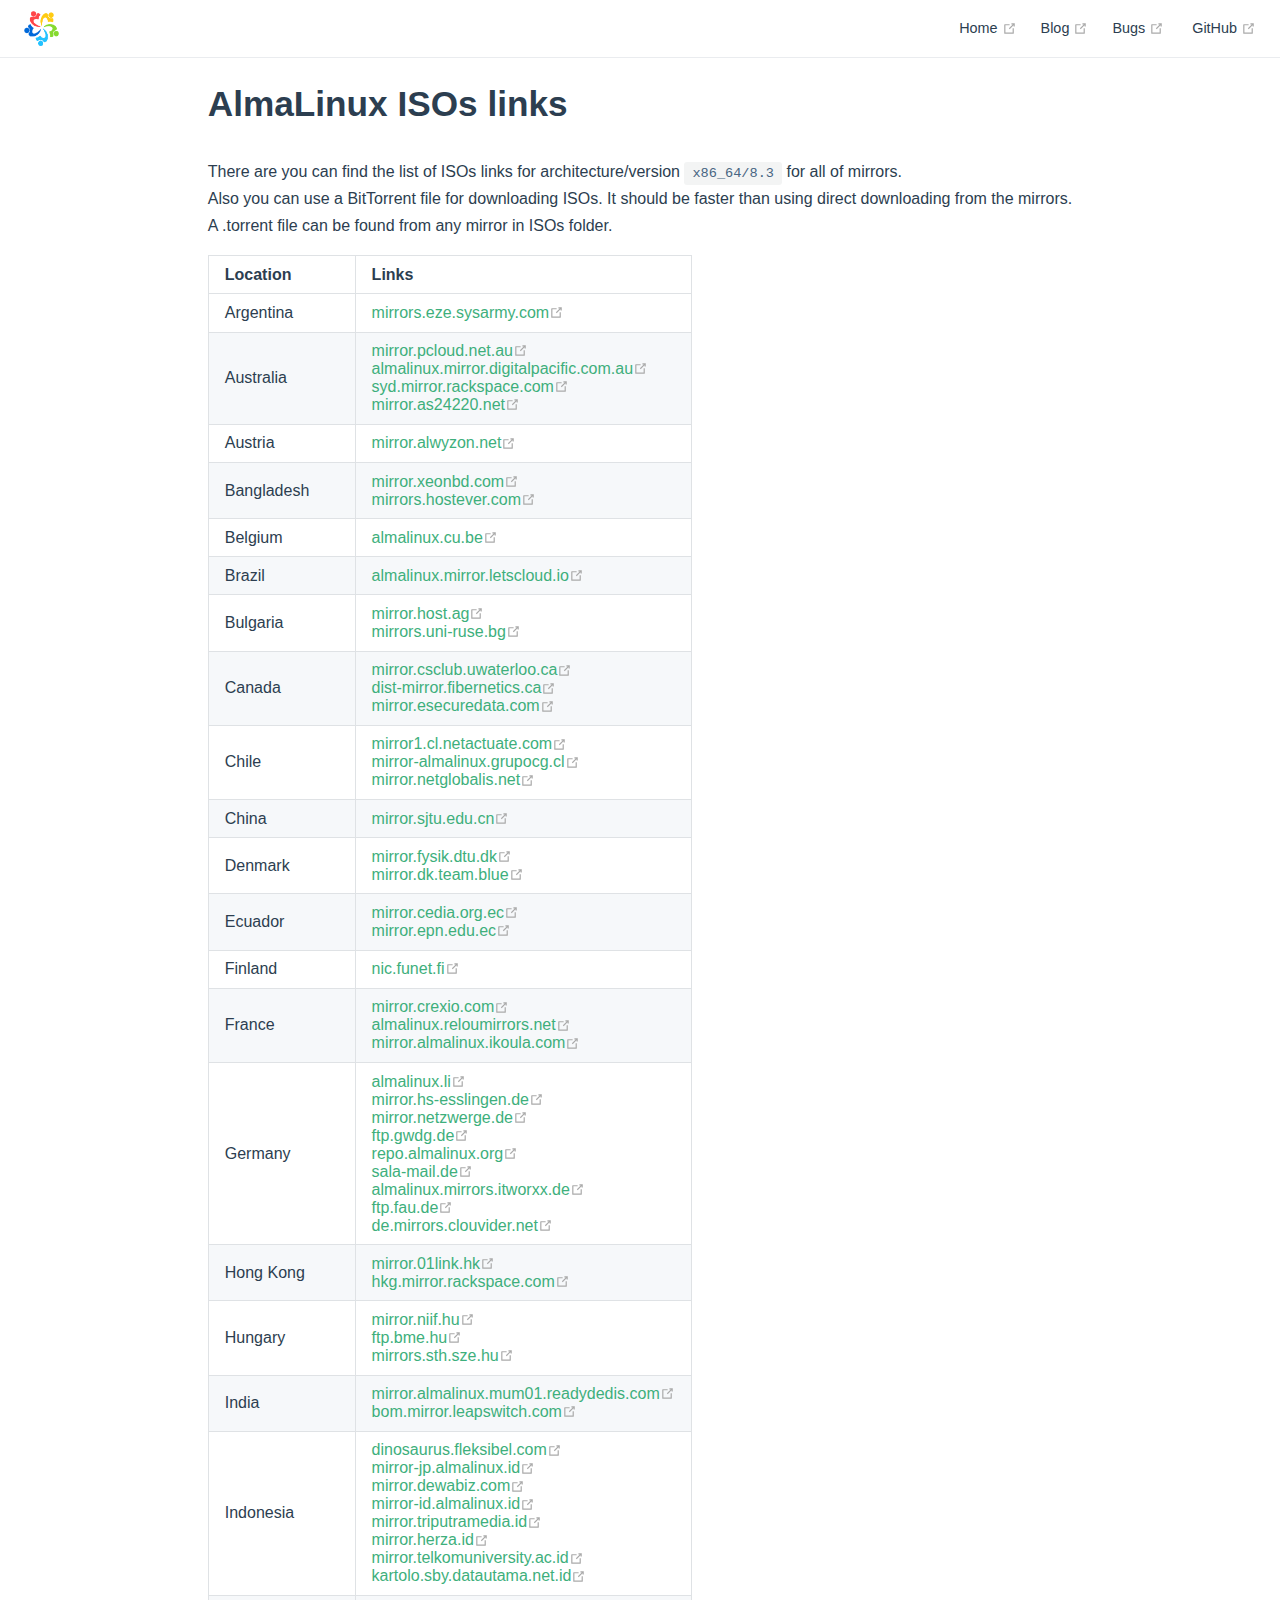
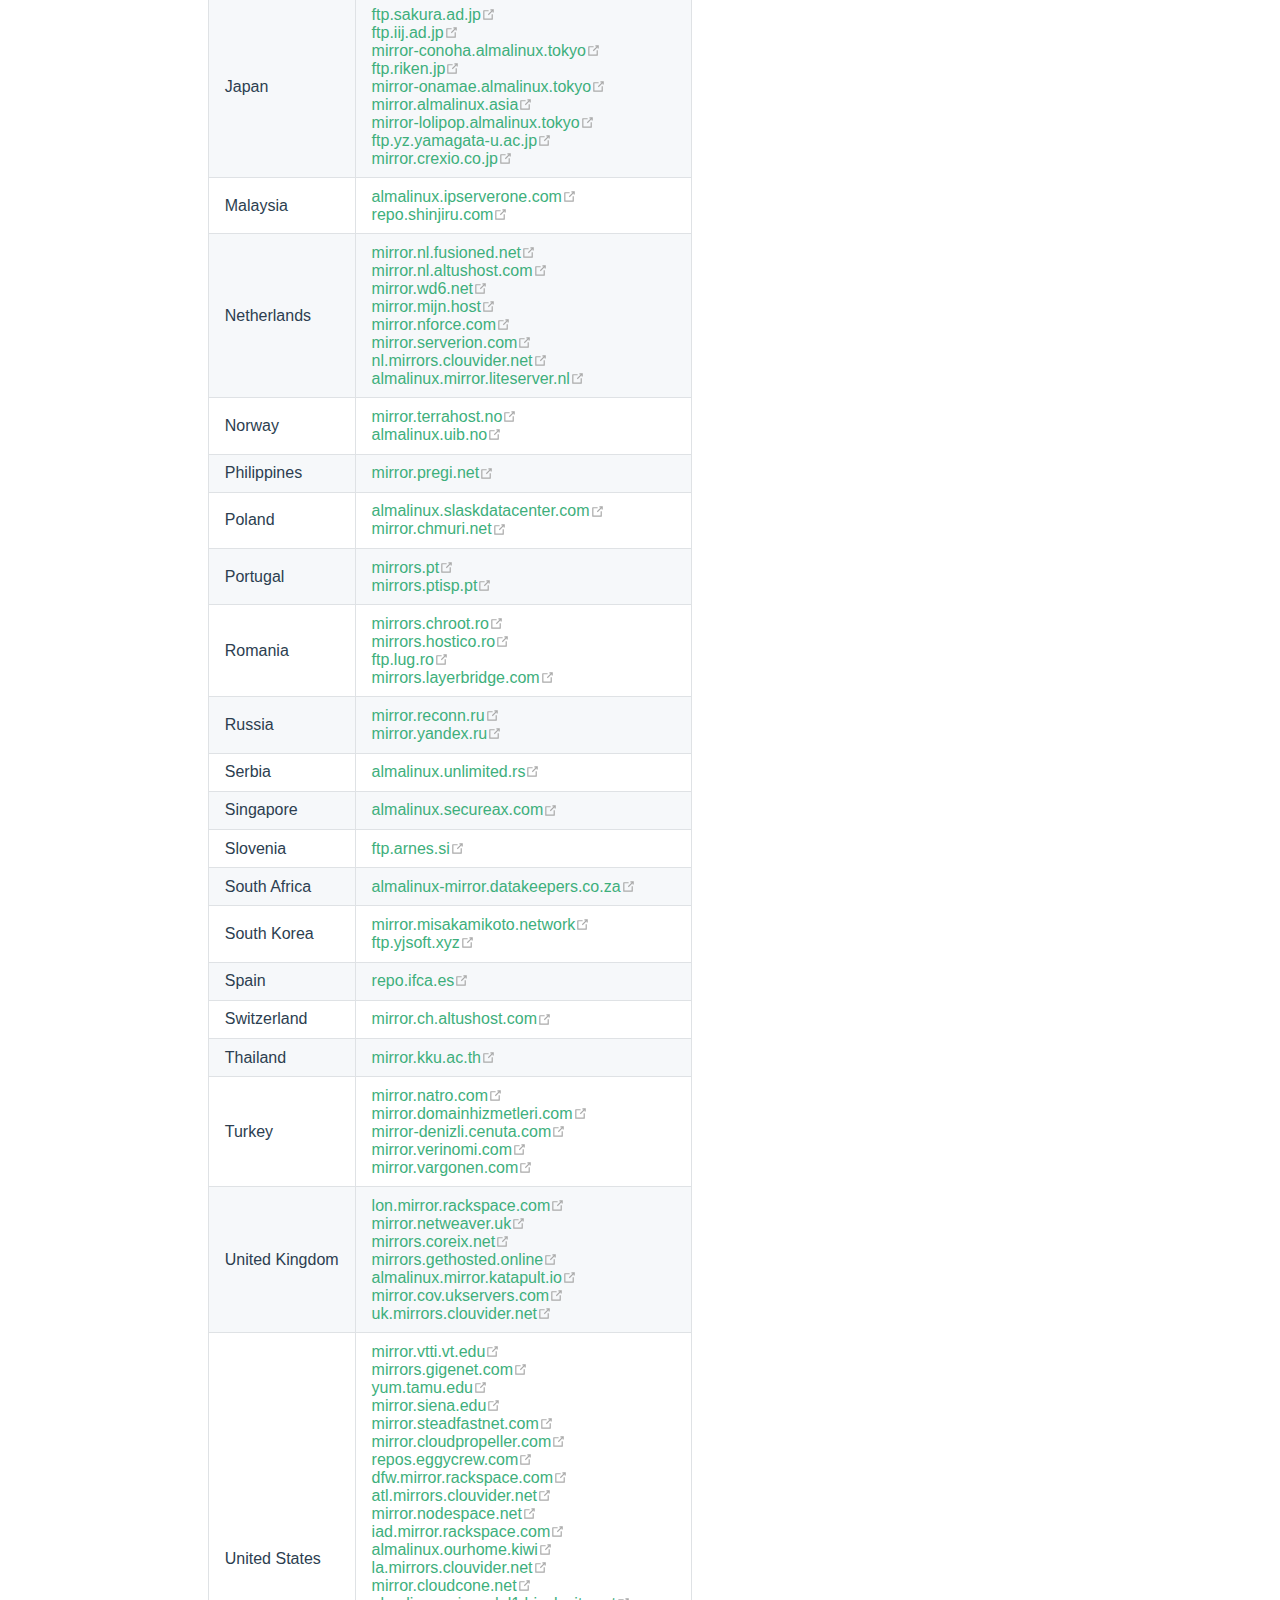
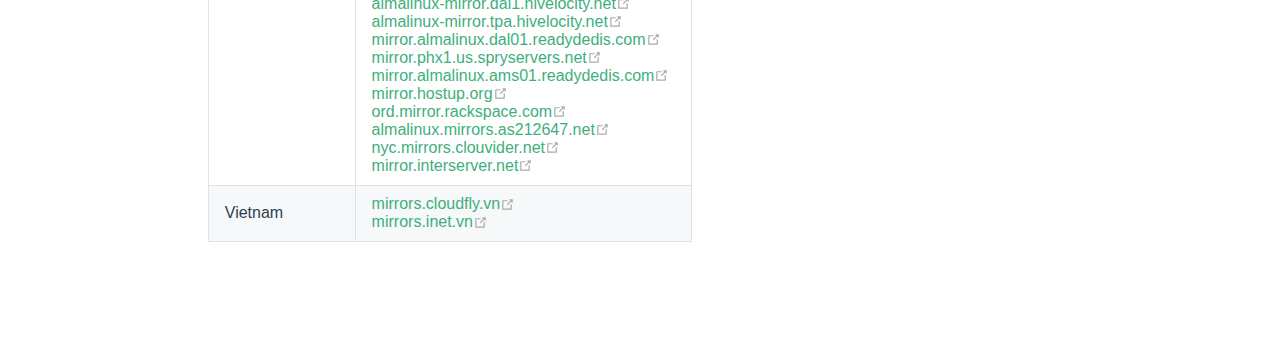
<file: isos/x86_64/8.3.html>
<!DOCTYPE html>
<html lang="en-US">
  <head>
    <meta charset="utf-8">
    <meta name="viewport" content="width=device-width,initial-scale=1">
    <title>AlmaLinux ISOs links</title>
    <meta name="generator" content="VuePress 1.8.2">
    <link rel="shortcut icon" type="image/png" href="/images/logo.png">
    <meta name="description" content="List of AlmaLinux official mirrors">
    
    <link rel="preload" href="/assets/css/0.styles.a7f62869.css" as="style"><link rel="preload" href="/assets/js/app.8214b199.js" as="script"><link rel="preload" href="/assets/js/2.13c38ecc.js" as="script"><link rel="preload" href="/assets/js/11.802679a6.js" as="script"><link rel="prefetch" href="/assets/js/10.3ffdebeb.js"><link rel="prefetch" href="/assets/js/12.b777313c.js"><link rel="prefetch" href="/assets/js/3.5be4aa20.js"><link rel="prefetch" href="/assets/js/4.f8e98866.js"><link rel="prefetch" href="/assets/js/5.38ab7b3d.js"><link rel="prefetch" href="/assets/js/6.b00d925a.js"><link rel="prefetch" href="/assets/js/7.99c6a434.js"><link rel="prefetch" href="/assets/js/8.b5a3379c.js"><link rel="prefetch" href="/assets/js/9.933db7de.js">
    <link rel="stylesheet" href="/assets/css/0.styles.a7f62869.css">
  </head>
  <body>
    <div id="app" data-server-rendered="true"><div class="theme-container no-sidebar"><header class="navbar"><div class="sidebar-button"><svg xmlns="http://www.w3.org/2000/svg" aria-hidden="true" role="img" viewBox="0 0 448 512" class="icon"><path fill="currentColor" d="M436 124H12c-6.627 0-12-5.373-12-12V80c0-6.627 5.373-12 12-12h424c6.627 0 12 5.373 12 12v32c0 6.627-5.373 12-12 12zm0 160H12c-6.627 0-12-5.373-12-12v-32c0-6.627 5.373-12 12-12h424c6.627 0 12 5.373 12 12v32c0 6.627-5.373 12-12 12zm0 160H12c-6.627 0-12-5.373-12-12v-32c0-6.627 5.373-12 12-12h424c6.627 0 12 5.373 12 12v32c0 6.627-5.373 12-12 12z"></path></svg></div> <a href="/" class="home-link router-link-active"><img src="/images/logo.png" alt="" class="logo"> <!----></a> <div class="links"><!----> <nav class="nav-links can-hide"><div class="nav-item"><a href="https://almalinux.org/" target="_blank" rel="noopener noreferrer" class="nav-link external">
  Home
  <span><svg xmlns="http://www.w3.org/2000/svg" aria-hidden="true" focusable="false" x="0px" y="0px" viewBox="0 0 100 100" width="15" height="15" class="icon outbound"><path fill="currentColor" d="M18.8,85.1h56l0,0c2.2,0,4-1.8,4-4v-32h-8v28h-48v-48h28v-8h-32l0,0c-2.2,0-4,1.8-4,4v56C14.8,83.3,16.6,85.1,18.8,85.1z"></path> <polygon fill="currentColor" points="45.7,48.7 51.3,54.3 77.2,28.5 77.2,37.2 85.2,37.2 85.2,14.9 62.8,14.9 62.8,22.9 71.5,22.9"></polygon></svg> <span class="sr-only">(opens new window)</span></span></a></div><div class="nav-item"><a href="https://blog.almalinux.org/" target="_blank" rel="noopener noreferrer" class="nav-link external">
  Blog
  <span><svg xmlns="http://www.w3.org/2000/svg" aria-hidden="true" focusable="false" x="0px" y="0px" viewBox="0 0 100 100" width="15" height="15" class="icon outbound"><path fill="currentColor" d="M18.8,85.1h56l0,0c2.2,0,4-1.8,4-4v-32h-8v28h-48v-48h28v-8h-32l0,0c-2.2,0-4,1.8-4,4v56C14.8,83.3,16.6,85.1,18.8,85.1z"></path> <polygon fill="currentColor" points="45.7,48.7 51.3,54.3 77.2,28.5 77.2,37.2 85.2,37.2 85.2,14.9 62.8,14.9 62.8,22.9 71.5,22.9"></polygon></svg> <span class="sr-only">(opens new window)</span></span></a></div><div class="nav-item"><a href="https://bugs.almalinux.org/" target="_blank" rel="noopener noreferrer" class="nav-link external">
  Bugs
  <span><svg xmlns="http://www.w3.org/2000/svg" aria-hidden="true" focusable="false" x="0px" y="0px" viewBox="0 0 100 100" width="15" height="15" class="icon outbound"><path fill="currentColor" d="M18.8,85.1h56l0,0c2.2,0,4-1.8,4-4v-32h-8v28h-48v-48h28v-8h-32l0,0c-2.2,0-4,1.8-4,4v56C14.8,83.3,16.6,85.1,18.8,85.1z"></path> <polygon fill="currentColor" points="45.7,48.7 51.3,54.3 77.2,28.5 77.2,37.2 85.2,37.2 85.2,14.9 62.8,14.9 62.8,22.9 71.5,22.9"></polygon></svg> <span class="sr-only">(opens new window)</span></span></a></div> <a href="https://github.com/AlmaLinux/" target="_blank" rel="noopener noreferrer" class="repo-link">
    GitHub
    <span><svg xmlns="http://www.w3.org/2000/svg" aria-hidden="true" focusable="false" x="0px" y="0px" viewBox="0 0 100 100" width="15" height="15" class="icon outbound"><path fill="currentColor" d="M18.8,85.1h56l0,0c2.2,0,4-1.8,4-4v-32h-8v28h-48v-48h28v-8h-32l0,0c-2.2,0-4,1.8-4,4v56C14.8,83.3,16.6,85.1,18.8,85.1z"></path> <polygon fill="currentColor" points="45.7,48.7 51.3,54.3 77.2,28.5 77.2,37.2 85.2,37.2 85.2,14.9 62.8,14.9 62.8,22.9 71.5,22.9"></polygon></svg> <span class="sr-only">(opens new window)</span></span></a></nav></div></header> <div class="sidebar-mask"></div> <aside class="sidebar"><nav class="nav-links"><div class="nav-item"><a href="https://almalinux.org/" target="_blank" rel="noopener noreferrer" class="nav-link external">
  Home
  <span><svg xmlns="http://www.w3.org/2000/svg" aria-hidden="true" focusable="false" x="0px" y="0px" viewBox="0 0 100 100" width="15" height="15" class="icon outbound"><path fill="currentColor" d="M18.8,85.1h56l0,0c2.2,0,4-1.8,4-4v-32h-8v28h-48v-48h28v-8h-32l0,0c-2.2,0-4,1.8-4,4v56C14.8,83.3,16.6,85.1,18.8,85.1z"></path> <polygon fill="currentColor" points="45.7,48.7 51.3,54.3 77.2,28.5 77.2,37.2 85.2,37.2 85.2,14.9 62.8,14.9 62.8,22.9 71.5,22.9"></polygon></svg> <span class="sr-only">(opens new window)</span></span></a></div><div class="nav-item"><a href="https://blog.almalinux.org/" target="_blank" rel="noopener noreferrer" class="nav-link external">
  Blog
  <span><svg xmlns="http://www.w3.org/2000/svg" aria-hidden="true" focusable="false" x="0px" y="0px" viewBox="0 0 100 100" width="15" height="15" class="icon outbound"><path fill="currentColor" d="M18.8,85.1h56l0,0c2.2,0,4-1.8,4-4v-32h-8v28h-48v-48h28v-8h-32l0,0c-2.2,0-4,1.8-4,4v56C14.8,83.3,16.6,85.1,18.8,85.1z"></path> <polygon fill="currentColor" points="45.7,48.7 51.3,54.3 77.2,28.5 77.2,37.2 85.2,37.2 85.2,14.9 62.8,14.9 62.8,22.9 71.5,22.9"></polygon></svg> <span class="sr-only">(opens new window)</span></span></a></div><div class="nav-item"><a href="https://bugs.almalinux.org/" target="_blank" rel="noopener noreferrer" class="nav-link external">
  Bugs
  <span><svg xmlns="http://www.w3.org/2000/svg" aria-hidden="true" focusable="false" x="0px" y="0px" viewBox="0 0 100 100" width="15" height="15" class="icon outbound"><path fill="currentColor" d="M18.8,85.1h56l0,0c2.2,0,4-1.8,4-4v-32h-8v28h-48v-48h28v-8h-32l0,0c-2.2,0-4,1.8-4,4v56C14.8,83.3,16.6,85.1,18.8,85.1z"></path> <polygon fill="currentColor" points="45.7,48.7 51.3,54.3 77.2,28.5 77.2,37.2 85.2,37.2 85.2,14.9 62.8,14.9 62.8,22.9 71.5,22.9"></polygon></svg> <span class="sr-only">(opens new window)</span></span></a></div> <a href="https://github.com/AlmaLinux/" target="_blank" rel="noopener noreferrer" class="repo-link">
    GitHub
    <span><svg xmlns="http://www.w3.org/2000/svg" aria-hidden="true" focusable="false" x="0px" y="0px" viewBox="0 0 100 100" width="15" height="15" class="icon outbound"><path fill="currentColor" d="M18.8,85.1h56l0,0c2.2,0,4-1.8,4-4v-32h-8v28h-48v-48h28v-8h-32l0,0c-2.2,0-4,1.8-4,4v56C14.8,83.3,16.6,85.1,18.8,85.1z"></path> <polygon fill="currentColor" points="45.7,48.7 51.3,54.3 77.2,28.5 77.2,37.2 85.2,37.2 85.2,14.9 62.8,14.9 62.8,22.9 71.5,22.9"></polygon></svg> <span class="sr-only">(opens new window)</span></span></a></nav>  <!----> </aside> <main class="page"> <div class="theme-default-content content__default"><h1 id="almalinux-isos-links"><a href="#almalinux-isos-links" class="header-anchor">#</a> AlmaLinux ISOs links</h1> <p>There are you can find the list of ISOs links for architecture/version <code>x86_64/8.3</code> for all of mirrors.<br>
Also you can use a BitTorrent file for downloading ISOs. It should be faster than using direct downloading from the mirrors.<br>
A .torrent file can be found from any mirror in ISOs folder.</p> <table><thead><tr><th style="text-align:left;">Location</th> <th style="text-align:left;">Links</th></tr></thead> <tbody><tr><td style="text-align:left;">Argentina</td> <td style="text-align:left;"><a href="http://mirrors.eze.sysarmy.com/almalinux/8.3/isos/x86_64" target="_blank" rel="noopener noreferrer">mirrors.eze.sysarmy.com<span><svg xmlns="http://www.w3.org/2000/svg" aria-hidden="true" focusable="false" x="0px" y="0px" viewBox="0 0 100 100" width="15" height="15" class="icon outbound"><path fill="currentColor" d="M18.8,85.1h56l0,0c2.2,0,4-1.8,4-4v-32h-8v28h-48v-48h28v-8h-32l0,0c-2.2,0-4,1.8-4,4v56C14.8,83.3,16.6,85.1,18.8,85.1z"></path> <polygon fill="currentColor" points="45.7,48.7 51.3,54.3 77.2,28.5 77.2,37.2 85.2,37.2 85.2,14.9 62.8,14.9 62.8,22.9 71.5,22.9"></polygon></svg> <span class="sr-only">(opens new window)</span></span></a><br></td></tr> <tr><td style="text-align:left;">Australia</td> <td style="text-align:left;"><a href="http://mirror.pcloud.net.au/almalinux/8.3/isos/x86_64" target="_blank" rel="noopener noreferrer">mirror.pcloud.net.au<span><svg xmlns="http://www.w3.org/2000/svg" aria-hidden="true" focusable="false" x="0px" y="0px" viewBox="0 0 100 100" width="15" height="15" class="icon outbound"><path fill="currentColor" d="M18.8,85.1h56l0,0c2.2,0,4-1.8,4-4v-32h-8v28h-48v-48h28v-8h-32l0,0c-2.2,0-4,1.8-4,4v56C14.8,83.3,16.6,85.1,18.8,85.1z"></path> <polygon fill="currentColor" points="45.7,48.7 51.3,54.3 77.2,28.5 77.2,37.2 85.2,37.2 85.2,14.9 62.8,14.9 62.8,22.9 71.5,22.9"></polygon></svg> <span class="sr-only">(opens new window)</span></span></a><br><a href="http://almalinux.mirror.digitalpacific.com.au/8.3/isos/x86_64" target="_blank" rel="noopener noreferrer">almalinux.mirror.digitalpacific.com.au<span><svg xmlns="http://www.w3.org/2000/svg" aria-hidden="true" focusable="false" x="0px" y="0px" viewBox="0 0 100 100" width="15" height="15" class="icon outbound"><path fill="currentColor" d="M18.8,85.1h56l0,0c2.2,0,4-1.8,4-4v-32h-8v28h-48v-48h28v-8h-32l0,0c-2.2,0-4,1.8-4,4v56C14.8,83.3,16.6,85.1,18.8,85.1z"></path> <polygon fill="currentColor" points="45.7,48.7 51.3,54.3 77.2,28.5 77.2,37.2 85.2,37.2 85.2,14.9 62.8,14.9 62.8,22.9 71.5,22.9"></polygon></svg> <span class="sr-only">(opens new window)</span></span></a><br><a href="http://syd.mirror.rackspace.com/almalinux/8.3/isos/x86_64" target="_blank" rel="noopener noreferrer">syd.mirror.rackspace.com<span><svg xmlns="http://www.w3.org/2000/svg" aria-hidden="true" focusable="false" x="0px" y="0px" viewBox="0 0 100 100" width="15" height="15" class="icon outbound"><path fill="currentColor" d="M18.8,85.1h56l0,0c2.2,0,4-1.8,4-4v-32h-8v28h-48v-48h28v-8h-32l0,0c-2.2,0-4,1.8-4,4v56C14.8,83.3,16.6,85.1,18.8,85.1z"></path> <polygon fill="currentColor" points="45.7,48.7 51.3,54.3 77.2,28.5 77.2,37.2 85.2,37.2 85.2,14.9 62.8,14.9 62.8,22.9 71.5,22.9"></polygon></svg> <span class="sr-only">(opens new window)</span></span></a><br><a href="http://mirror.as24220.net/almalinux/8.3/isos/x86_64" target="_blank" rel="noopener noreferrer">mirror.as24220.net<span><svg xmlns="http://www.w3.org/2000/svg" aria-hidden="true" focusable="false" x="0px" y="0px" viewBox="0 0 100 100" width="15" height="15" class="icon outbound"><path fill="currentColor" d="M18.8,85.1h56l0,0c2.2,0,4-1.8,4-4v-32h-8v28h-48v-48h28v-8h-32l0,0c-2.2,0-4,1.8-4,4v56C14.8,83.3,16.6,85.1,18.8,85.1z"></path> <polygon fill="currentColor" points="45.7,48.7 51.3,54.3 77.2,28.5 77.2,37.2 85.2,37.2 85.2,14.9 62.8,14.9 62.8,22.9 71.5,22.9"></polygon></svg> <span class="sr-only">(opens new window)</span></span></a><br></td></tr> <tr><td style="text-align:left;">Austria</td> <td style="text-align:left;"><a href="http://mirror.alwyzon.net/almalinux/8.3/isos/x86_64" target="_blank" rel="noopener noreferrer">mirror.alwyzon.net<span><svg xmlns="http://www.w3.org/2000/svg" aria-hidden="true" focusable="false" x="0px" y="0px" viewBox="0 0 100 100" width="15" height="15" class="icon outbound"><path fill="currentColor" d="M18.8,85.1h56l0,0c2.2,0,4-1.8,4-4v-32h-8v28h-48v-48h28v-8h-32l0,0c-2.2,0-4,1.8-4,4v56C14.8,83.3,16.6,85.1,18.8,85.1z"></path> <polygon fill="currentColor" points="45.7,48.7 51.3,54.3 77.2,28.5 77.2,37.2 85.2,37.2 85.2,14.9 62.8,14.9 62.8,22.9 71.5,22.9"></polygon></svg> <span class="sr-only">(opens new window)</span></span></a><br></td></tr> <tr><td style="text-align:left;">Bangladesh</td> <td style="text-align:left;"><a href="http://mirror.xeonbd.com/almalinux/8.3/isos/x86_64" target="_blank" rel="noopener noreferrer">mirror.xeonbd.com<span><svg xmlns="http://www.w3.org/2000/svg" aria-hidden="true" focusable="false" x="0px" y="0px" viewBox="0 0 100 100" width="15" height="15" class="icon outbound"><path fill="currentColor" d="M18.8,85.1h56l0,0c2.2,0,4-1.8,4-4v-32h-8v28h-48v-48h28v-8h-32l0,0c-2.2,0-4,1.8-4,4v56C14.8,83.3,16.6,85.1,18.8,85.1z"></path> <polygon fill="currentColor" points="45.7,48.7 51.3,54.3 77.2,28.5 77.2,37.2 85.2,37.2 85.2,14.9 62.8,14.9 62.8,22.9 71.5,22.9"></polygon></svg> <span class="sr-only">(opens new window)</span></span></a><br><a href="http://mirrors.hostever.com/almalinux/8.3/isos/x86_64" target="_blank" rel="noopener noreferrer">mirrors.hostever.com<span><svg xmlns="http://www.w3.org/2000/svg" aria-hidden="true" focusable="false" x="0px" y="0px" viewBox="0 0 100 100" width="15" height="15" class="icon outbound"><path fill="currentColor" d="M18.8,85.1h56l0,0c2.2,0,4-1.8,4-4v-32h-8v28h-48v-48h28v-8h-32l0,0c-2.2,0-4,1.8-4,4v56C14.8,83.3,16.6,85.1,18.8,85.1z"></path> <polygon fill="currentColor" points="45.7,48.7 51.3,54.3 77.2,28.5 77.2,37.2 85.2,37.2 85.2,14.9 62.8,14.9 62.8,22.9 71.5,22.9"></polygon></svg> <span class="sr-only">(opens new window)</span></span></a><br></td></tr> <tr><td style="text-align:left;">Belgium</td> <td style="text-align:left;"><a href="http://almalinux.cu.be/8.3/isos/x86_64" target="_blank" rel="noopener noreferrer">almalinux.cu.be<span><svg xmlns="http://www.w3.org/2000/svg" aria-hidden="true" focusable="false" x="0px" y="0px" viewBox="0 0 100 100" width="15" height="15" class="icon outbound"><path fill="currentColor" d="M18.8,85.1h56l0,0c2.2,0,4-1.8,4-4v-32h-8v28h-48v-48h28v-8h-32l0,0c-2.2,0-4,1.8-4,4v56C14.8,83.3,16.6,85.1,18.8,85.1z"></path> <polygon fill="currentColor" points="45.7,48.7 51.3,54.3 77.2,28.5 77.2,37.2 85.2,37.2 85.2,14.9 62.8,14.9 62.8,22.9 71.5,22.9"></polygon></svg> <span class="sr-only">(opens new window)</span></span></a><br></td></tr> <tr><td style="text-align:left;">Brazil</td> <td style="text-align:left;"><a href="http://almalinux.mirror.letscloud.io/8.3/isos/x86_64" target="_blank" rel="noopener noreferrer">almalinux.mirror.letscloud.io<span><svg xmlns="http://www.w3.org/2000/svg" aria-hidden="true" focusable="false" x="0px" y="0px" viewBox="0 0 100 100" width="15" height="15" class="icon outbound"><path fill="currentColor" d="M18.8,85.1h56l0,0c2.2,0,4-1.8,4-4v-32h-8v28h-48v-48h28v-8h-32l0,0c-2.2,0-4,1.8-4,4v56C14.8,83.3,16.6,85.1,18.8,85.1z"></path> <polygon fill="currentColor" points="45.7,48.7 51.3,54.3 77.2,28.5 77.2,37.2 85.2,37.2 85.2,14.9 62.8,14.9 62.8,22.9 71.5,22.9"></polygon></svg> <span class="sr-only">(opens new window)</span></span></a><br></td></tr> <tr><td style="text-align:left;">Bulgaria</td> <td style="text-align:left;"><a href="http://mirror.host.ag/almalinux/8.3/isos/x86_64" target="_blank" rel="noopener noreferrer">mirror.host.ag<span><svg xmlns="http://www.w3.org/2000/svg" aria-hidden="true" focusable="false" x="0px" y="0px" viewBox="0 0 100 100" width="15" height="15" class="icon outbound"><path fill="currentColor" d="M18.8,85.1h56l0,0c2.2,0,4-1.8,4-4v-32h-8v28h-48v-48h28v-8h-32l0,0c-2.2,0-4,1.8-4,4v56C14.8,83.3,16.6,85.1,18.8,85.1z"></path> <polygon fill="currentColor" points="45.7,48.7 51.3,54.3 77.2,28.5 77.2,37.2 85.2,37.2 85.2,14.9 62.8,14.9 62.8,22.9 71.5,22.9"></polygon></svg> <span class="sr-only">(opens new window)</span></span></a><br><a href="http://mirrors.uni-ruse.bg/almalinux/8.3/isos/x86_64" target="_blank" rel="noopener noreferrer">mirrors.uni-ruse.bg<span><svg xmlns="http://www.w3.org/2000/svg" aria-hidden="true" focusable="false" x="0px" y="0px" viewBox="0 0 100 100" width="15" height="15" class="icon outbound"><path fill="currentColor" d="M18.8,85.1h56l0,0c2.2,0,4-1.8,4-4v-32h-8v28h-48v-48h28v-8h-32l0,0c-2.2,0-4,1.8-4,4v56C14.8,83.3,16.6,85.1,18.8,85.1z"></path> <polygon fill="currentColor" points="45.7,48.7 51.3,54.3 77.2,28.5 77.2,37.2 85.2,37.2 85.2,14.9 62.8,14.9 62.8,22.9 71.5,22.9"></polygon></svg> <span class="sr-only">(opens new window)</span></span></a><br></td></tr> <tr><td style="text-align:left;">Canada</td> <td style="text-align:left;"><a href="http://mirror.csclub.uwaterloo.ca/almalinux/8.3/isos/x86_64" target="_blank" rel="noopener noreferrer">mirror.csclub.uwaterloo.ca<span><svg xmlns="http://www.w3.org/2000/svg" aria-hidden="true" focusable="false" x="0px" y="0px" viewBox="0 0 100 100" width="15" height="15" class="icon outbound"><path fill="currentColor" d="M18.8,85.1h56l0,0c2.2,0,4-1.8,4-4v-32h-8v28h-48v-48h28v-8h-32l0,0c-2.2,0-4,1.8-4,4v56C14.8,83.3,16.6,85.1,18.8,85.1z"></path> <polygon fill="currentColor" points="45.7,48.7 51.3,54.3 77.2,28.5 77.2,37.2 85.2,37.2 85.2,14.9 62.8,14.9 62.8,22.9 71.5,22.9"></polygon></svg> <span class="sr-only">(opens new window)</span></span></a><br><a href="http://dist-mirror.fibernetics.ca/almalinux/8.3/isos/x86_64" target="_blank" rel="noopener noreferrer">dist-mirror.fibernetics.ca<span><svg xmlns="http://www.w3.org/2000/svg" aria-hidden="true" focusable="false" x="0px" y="0px" viewBox="0 0 100 100" width="15" height="15" class="icon outbound"><path fill="currentColor" d="M18.8,85.1h56l0,0c2.2,0,4-1.8,4-4v-32h-8v28h-48v-48h28v-8h-32l0,0c-2.2,0-4,1.8-4,4v56C14.8,83.3,16.6,85.1,18.8,85.1z"></path> <polygon fill="currentColor" points="45.7,48.7 51.3,54.3 77.2,28.5 77.2,37.2 85.2,37.2 85.2,14.9 62.8,14.9 62.8,22.9 71.5,22.9"></polygon></svg> <span class="sr-only">(opens new window)</span></span></a><br><a href="http://mirror.esecuredata.com/almalinux/8.3/isos/x86_64" target="_blank" rel="noopener noreferrer">mirror.esecuredata.com<span><svg xmlns="http://www.w3.org/2000/svg" aria-hidden="true" focusable="false" x="0px" y="0px" viewBox="0 0 100 100" width="15" height="15" class="icon outbound"><path fill="currentColor" d="M18.8,85.1h56l0,0c2.2,0,4-1.8,4-4v-32h-8v28h-48v-48h28v-8h-32l0,0c-2.2,0-4,1.8-4,4v56C14.8,83.3,16.6,85.1,18.8,85.1z"></path> <polygon fill="currentColor" points="45.7,48.7 51.3,54.3 77.2,28.5 77.2,37.2 85.2,37.2 85.2,14.9 62.8,14.9 62.8,22.9 71.5,22.9"></polygon></svg> <span class="sr-only">(opens new window)</span></span></a><br></td></tr> <tr><td style="text-align:left;">Chile</td> <td style="text-align:left;"><a href="http://mirror1.cl.netactuate.com/almalinux/8.3/isos/x86_64" target="_blank" rel="noopener noreferrer">mirror1.cl.netactuate.com<span><svg xmlns="http://www.w3.org/2000/svg" aria-hidden="true" focusable="false" x="0px" y="0px" viewBox="0 0 100 100" width="15" height="15" class="icon outbound"><path fill="currentColor" d="M18.8,85.1h56l0,0c2.2,0,4-1.8,4-4v-32h-8v28h-48v-48h28v-8h-32l0,0c-2.2,0-4,1.8-4,4v56C14.8,83.3,16.6,85.1,18.8,85.1z"></path> <polygon fill="currentColor" points="45.7,48.7 51.3,54.3 77.2,28.5 77.2,37.2 85.2,37.2 85.2,14.9 62.8,14.9 62.8,22.9 71.5,22.9"></polygon></svg> <span class="sr-only">(opens new window)</span></span></a><br><a href="http://mirror-almalinux.grupocg.cl/almalinux/8.3/isos/x86_64" target="_blank" rel="noopener noreferrer">mirror-almalinux.grupocg.cl<span><svg xmlns="http://www.w3.org/2000/svg" aria-hidden="true" focusable="false" x="0px" y="0px" viewBox="0 0 100 100" width="15" height="15" class="icon outbound"><path fill="currentColor" d="M18.8,85.1h56l0,0c2.2,0,4-1.8,4-4v-32h-8v28h-48v-48h28v-8h-32l0,0c-2.2,0-4,1.8-4,4v56C14.8,83.3,16.6,85.1,18.8,85.1z"></path> <polygon fill="currentColor" points="45.7,48.7 51.3,54.3 77.2,28.5 77.2,37.2 85.2,37.2 85.2,14.9 62.8,14.9 62.8,22.9 71.5,22.9"></polygon></svg> <span class="sr-only">(opens new window)</span></span></a><br><a href="http://mirror.netglobalis.net/almalinux/8.3/isos/x86_64" target="_blank" rel="noopener noreferrer">mirror.netglobalis.net<span><svg xmlns="http://www.w3.org/2000/svg" aria-hidden="true" focusable="false" x="0px" y="0px" viewBox="0 0 100 100" width="15" height="15" class="icon outbound"><path fill="currentColor" d="M18.8,85.1h56l0,0c2.2,0,4-1.8,4-4v-32h-8v28h-48v-48h28v-8h-32l0,0c-2.2,0-4,1.8-4,4v56C14.8,83.3,16.6,85.1,18.8,85.1z"></path> <polygon fill="currentColor" points="45.7,48.7 51.3,54.3 77.2,28.5 77.2,37.2 85.2,37.2 85.2,14.9 62.8,14.9 62.8,22.9 71.5,22.9"></polygon></svg> <span class="sr-only">(opens new window)</span></span></a><br></td></tr> <tr><td style="text-align:left;">China</td> <td style="text-align:left;"><a href="https://mirror.sjtu.edu.cn/almalinux/8.3/isos/x86_64" target="_blank" rel="noopener noreferrer">mirror.sjtu.edu.cn<span><svg xmlns="http://www.w3.org/2000/svg" aria-hidden="true" focusable="false" x="0px" y="0px" viewBox="0 0 100 100" width="15" height="15" class="icon outbound"><path fill="currentColor" d="M18.8,85.1h56l0,0c2.2,0,4-1.8,4-4v-32h-8v28h-48v-48h28v-8h-32l0,0c-2.2,0-4,1.8-4,4v56C14.8,83.3,16.6,85.1,18.8,85.1z"></path> <polygon fill="currentColor" points="45.7,48.7 51.3,54.3 77.2,28.5 77.2,37.2 85.2,37.2 85.2,14.9 62.8,14.9 62.8,22.9 71.5,22.9"></polygon></svg> <span class="sr-only">(opens new window)</span></span></a><br></td></tr> <tr><td style="text-align:left;">Denmark</td> <td style="text-align:left;"><a href="http://mirror.fysik.dtu.dk/linux/almalinux/8.3/isos/x86_64" target="_blank" rel="noopener noreferrer">mirror.fysik.dtu.dk<span><svg xmlns="http://www.w3.org/2000/svg" aria-hidden="true" focusable="false" x="0px" y="0px" viewBox="0 0 100 100" width="15" height="15" class="icon outbound"><path fill="currentColor" d="M18.8,85.1h56l0,0c2.2,0,4-1.8,4-4v-32h-8v28h-48v-48h28v-8h-32l0,0c-2.2,0-4,1.8-4,4v56C14.8,83.3,16.6,85.1,18.8,85.1z"></path> <polygon fill="currentColor" points="45.7,48.7 51.3,54.3 77.2,28.5 77.2,37.2 85.2,37.2 85.2,14.9 62.8,14.9 62.8,22.9 71.5,22.9"></polygon></svg> <span class="sr-only">(opens new window)</span></span></a><br><a href="http://mirror.dk.team.blue/almalinux/8.3/isos/x86_64" target="_blank" rel="noopener noreferrer">mirror.dk.team.blue<span><svg xmlns="http://www.w3.org/2000/svg" aria-hidden="true" focusable="false" x="0px" y="0px" viewBox="0 0 100 100" width="15" height="15" class="icon outbound"><path fill="currentColor" d="M18.8,85.1h56l0,0c2.2,0,4-1.8,4-4v-32h-8v28h-48v-48h28v-8h-32l0,0c-2.2,0-4,1.8-4,4v56C14.8,83.3,16.6,85.1,18.8,85.1z"></path> <polygon fill="currentColor" points="45.7,48.7 51.3,54.3 77.2,28.5 77.2,37.2 85.2,37.2 85.2,14.9 62.8,14.9 62.8,22.9 71.5,22.9"></polygon></svg> <span class="sr-only">(opens new window)</span></span></a><br></td></tr> <tr><td style="text-align:left;">Ecuador</td> <td style="text-align:left;"><a href="http://mirror.cedia.org.ec/almalinux/8.3/isos/x86_64" target="_blank" rel="noopener noreferrer">mirror.cedia.org.ec<span><svg xmlns="http://www.w3.org/2000/svg" aria-hidden="true" focusable="false" x="0px" y="0px" viewBox="0 0 100 100" width="15" height="15" class="icon outbound"><path fill="currentColor" d="M18.8,85.1h56l0,0c2.2,0,4-1.8,4-4v-32h-8v28h-48v-48h28v-8h-32l0,0c-2.2,0-4,1.8-4,4v56C14.8,83.3,16.6,85.1,18.8,85.1z"></path> <polygon fill="currentColor" points="45.7,48.7 51.3,54.3 77.2,28.5 77.2,37.2 85.2,37.2 85.2,14.9 62.8,14.9 62.8,22.9 71.5,22.9"></polygon></svg> <span class="sr-only">(opens new window)</span></span></a><br><a href="http://mirror.epn.edu.ec/almalinux/8.3/isos/x86_64" target="_blank" rel="noopener noreferrer">mirror.epn.edu.ec<span><svg xmlns="http://www.w3.org/2000/svg" aria-hidden="true" focusable="false" x="0px" y="0px" viewBox="0 0 100 100" width="15" height="15" class="icon outbound"><path fill="currentColor" d="M18.8,85.1h56l0,0c2.2,0,4-1.8,4-4v-32h-8v28h-48v-48h28v-8h-32l0,0c-2.2,0-4,1.8-4,4v56C14.8,83.3,16.6,85.1,18.8,85.1z"></path> <polygon fill="currentColor" points="45.7,48.7 51.3,54.3 77.2,28.5 77.2,37.2 85.2,37.2 85.2,14.9 62.8,14.9 62.8,22.9 71.5,22.9"></polygon></svg> <span class="sr-only">(opens new window)</span></span></a><br></td></tr> <tr><td style="text-align:left;">Finland</td> <td style="text-align:left;"><a href="http://www.nic.funet.fi/pub/mirrors/almalinux.org/8.3/isos/x86_64" target="_blank" rel="noopener noreferrer">nic.funet.fi<span><svg xmlns="http://www.w3.org/2000/svg" aria-hidden="true" focusable="false" x="0px" y="0px" viewBox="0 0 100 100" width="15" height="15" class="icon outbound"><path fill="currentColor" d="M18.8,85.1h56l0,0c2.2,0,4-1.8,4-4v-32h-8v28h-48v-48h28v-8h-32l0,0c-2.2,0-4,1.8-4,4v56C14.8,83.3,16.6,85.1,18.8,85.1z"></path> <polygon fill="currentColor" points="45.7,48.7 51.3,54.3 77.2,28.5 77.2,37.2 85.2,37.2 85.2,14.9 62.8,14.9 62.8,22.9 71.5,22.9"></polygon></svg> <span class="sr-only">(opens new window)</span></span></a><br></td></tr> <tr><td style="text-align:left;">France</td> <td style="text-align:left;"><a href="http://mirror.crexio.com/almalinux/8.3/isos/x86_64" target="_blank" rel="noopener noreferrer">mirror.crexio.com<span><svg xmlns="http://www.w3.org/2000/svg" aria-hidden="true" focusable="false" x="0px" y="0px" viewBox="0 0 100 100" width="15" height="15" class="icon outbound"><path fill="currentColor" d="M18.8,85.1h56l0,0c2.2,0,4-1.8,4-4v-32h-8v28h-48v-48h28v-8h-32l0,0c-2.2,0-4,1.8-4,4v56C14.8,83.3,16.6,85.1,18.8,85.1z"></path> <polygon fill="currentColor" points="45.7,48.7 51.3,54.3 77.2,28.5 77.2,37.2 85.2,37.2 85.2,14.9 62.8,14.9 62.8,22.9 71.5,22.9"></polygon></svg> <span class="sr-only">(opens new window)</span></span></a><br><a href="http://almalinux.reloumirrors.net/8.3/isos/x86_64" target="_blank" rel="noopener noreferrer">almalinux.reloumirrors.net<span><svg xmlns="http://www.w3.org/2000/svg" aria-hidden="true" focusable="false" x="0px" y="0px" viewBox="0 0 100 100" width="15" height="15" class="icon outbound"><path fill="currentColor" d="M18.8,85.1h56l0,0c2.2,0,4-1.8,4-4v-32h-8v28h-48v-48h28v-8h-32l0,0c-2.2,0-4,1.8-4,4v56C14.8,83.3,16.6,85.1,18.8,85.1z"></path> <polygon fill="currentColor" points="45.7,48.7 51.3,54.3 77.2,28.5 77.2,37.2 85.2,37.2 85.2,14.9 62.8,14.9 62.8,22.9 71.5,22.9"></polygon></svg> <span class="sr-only">(opens new window)</span></span></a><br><a href="http://mirror.almalinux.ikoula.com/8.3/isos/x86_64" target="_blank" rel="noopener noreferrer">mirror.almalinux.ikoula.com<span><svg xmlns="http://www.w3.org/2000/svg" aria-hidden="true" focusable="false" x="0px" y="0px" viewBox="0 0 100 100" width="15" height="15" class="icon outbound"><path fill="currentColor" d="M18.8,85.1h56l0,0c2.2,0,4-1.8,4-4v-32h-8v28h-48v-48h28v-8h-32l0,0c-2.2,0-4,1.8-4,4v56C14.8,83.3,16.6,85.1,18.8,85.1z"></path> <polygon fill="currentColor" points="45.7,48.7 51.3,54.3 77.2,28.5 77.2,37.2 85.2,37.2 85.2,14.9 62.8,14.9 62.8,22.9 71.5,22.9"></polygon></svg> <span class="sr-only">(opens new window)</span></span></a><br></td></tr> <tr><td style="text-align:left;">Germany</td> <td style="text-align:left;"><a href="http://almalinux.li/8.3/isos/x86_64" target="_blank" rel="noopener noreferrer">almalinux.li<span><svg xmlns="http://www.w3.org/2000/svg" aria-hidden="true" focusable="false" x="0px" y="0px" viewBox="0 0 100 100" width="15" height="15" class="icon outbound"><path fill="currentColor" d="M18.8,85.1h56l0,0c2.2,0,4-1.8,4-4v-32h-8v28h-48v-48h28v-8h-32l0,0c-2.2,0-4,1.8-4,4v56C14.8,83.3,16.6,85.1,18.8,85.1z"></path> <polygon fill="currentColor" points="45.7,48.7 51.3,54.3 77.2,28.5 77.2,37.2 85.2,37.2 85.2,14.9 62.8,14.9 62.8,22.9 71.5,22.9"></polygon></svg> <span class="sr-only">(opens new window)</span></span></a><br><a href="http://mirror.hs-esslingen.de/Mirrors/almalinux/8.3/isos/x86_64" target="_blank" rel="noopener noreferrer">mirror.hs-esslingen.de<span><svg xmlns="http://www.w3.org/2000/svg" aria-hidden="true" focusable="false" x="0px" y="0px" viewBox="0 0 100 100" width="15" height="15" class="icon outbound"><path fill="currentColor" d="M18.8,85.1h56l0,0c2.2,0,4-1.8,4-4v-32h-8v28h-48v-48h28v-8h-32l0,0c-2.2,0-4,1.8-4,4v56C14.8,83.3,16.6,85.1,18.8,85.1z"></path> <polygon fill="currentColor" points="45.7,48.7 51.3,54.3 77.2,28.5 77.2,37.2 85.2,37.2 85.2,14.9 62.8,14.9 62.8,22.9 71.5,22.9"></polygon></svg> <span class="sr-only">(opens new window)</span></span></a><br><a href="http://mirror.netzwerge.de/almalinux/8.3/isos/x86_64" target="_blank" rel="noopener noreferrer">mirror.netzwerge.de<span><svg xmlns="http://www.w3.org/2000/svg" aria-hidden="true" focusable="false" x="0px" y="0px" viewBox="0 0 100 100" width="15" height="15" class="icon outbound"><path fill="currentColor" d="M18.8,85.1h56l0,0c2.2,0,4-1.8,4-4v-32h-8v28h-48v-48h28v-8h-32l0,0c-2.2,0-4,1.8-4,4v56C14.8,83.3,16.6,85.1,18.8,85.1z"></path> <polygon fill="currentColor" points="45.7,48.7 51.3,54.3 77.2,28.5 77.2,37.2 85.2,37.2 85.2,14.9 62.8,14.9 62.8,22.9 71.5,22.9"></polygon></svg> <span class="sr-only">(opens new window)</span></span></a><br><a href="http://ftp.gwdg.de/pub/linux/almalinux/8.3/isos/x86_64" target="_blank" rel="noopener noreferrer">ftp.gwdg.de<span><svg xmlns="http://www.w3.org/2000/svg" aria-hidden="true" focusable="false" x="0px" y="0px" viewBox="0 0 100 100" width="15" height="15" class="icon outbound"><path fill="currentColor" d="M18.8,85.1h56l0,0c2.2,0,4-1.8,4-4v-32h-8v28h-48v-48h28v-8h-32l0,0c-2.2,0-4,1.8-4,4v56C14.8,83.3,16.6,85.1,18.8,85.1z"></path> <polygon fill="currentColor" points="45.7,48.7 51.3,54.3 77.2,28.5 77.2,37.2 85.2,37.2 85.2,14.9 62.8,14.9 62.8,22.9 71.5,22.9"></polygon></svg> <span class="sr-only">(opens new window)</span></span></a><br><a href="http://repo.almalinux.org/almalinux/8.3/isos/x86_64" target="_blank" rel="noopener noreferrer">repo.almalinux.org<span><svg xmlns="http://www.w3.org/2000/svg" aria-hidden="true" focusable="false" x="0px" y="0px" viewBox="0 0 100 100" width="15" height="15" class="icon outbound"><path fill="currentColor" d="M18.8,85.1h56l0,0c2.2,0,4-1.8,4-4v-32h-8v28h-48v-48h28v-8h-32l0,0c-2.2,0-4,1.8-4,4v56C14.8,83.3,16.6,85.1,18.8,85.1z"></path> <polygon fill="currentColor" points="45.7,48.7 51.3,54.3 77.2,28.5 77.2,37.2 85.2,37.2 85.2,14.9 62.8,14.9 62.8,22.9 71.5,22.9"></polygon></svg> <span class="sr-only">(opens new window)</span></span></a><br><a href="https://sala-mail.de/pub/almalinux/8.3/isos/x86_64" target="_blank" rel="noopener noreferrer">sala-mail.de<span><svg xmlns="http://www.w3.org/2000/svg" aria-hidden="true" focusable="false" x="0px" y="0px" viewBox="0 0 100 100" width="15" height="15" class="icon outbound"><path fill="currentColor" d="M18.8,85.1h56l0,0c2.2,0,4-1.8,4-4v-32h-8v28h-48v-48h28v-8h-32l0,0c-2.2,0-4,1.8-4,4v56C14.8,83.3,16.6,85.1,18.8,85.1z"></path> <polygon fill="currentColor" points="45.7,48.7 51.3,54.3 77.2,28.5 77.2,37.2 85.2,37.2 85.2,14.9 62.8,14.9 62.8,22.9 71.5,22.9"></polygon></svg> <span class="sr-only">(opens new window)</span></span></a><br><a href="http://almalinux.mirrors.itworxx.de/8.3/isos/x86_64" target="_blank" rel="noopener noreferrer">almalinux.mirrors.itworxx.de<span><svg xmlns="http://www.w3.org/2000/svg" aria-hidden="true" focusable="false" x="0px" y="0px" viewBox="0 0 100 100" width="15" height="15" class="icon outbound"><path fill="currentColor" d="M18.8,85.1h56l0,0c2.2,0,4-1.8,4-4v-32h-8v28h-48v-48h28v-8h-32l0,0c-2.2,0-4,1.8-4,4v56C14.8,83.3,16.6,85.1,18.8,85.1z"></path> <polygon fill="currentColor" points="45.7,48.7 51.3,54.3 77.2,28.5 77.2,37.2 85.2,37.2 85.2,14.9 62.8,14.9 62.8,22.9 71.5,22.9"></polygon></svg> <span class="sr-only">(opens new window)</span></span></a><br><a href="http://ftp.fau.de/almalinux/8.3/isos/x86_64" target="_blank" rel="noopener noreferrer">ftp.fau.de<span><svg xmlns="http://www.w3.org/2000/svg" aria-hidden="true" focusable="false" x="0px" y="0px" viewBox="0 0 100 100" width="15" height="15" class="icon outbound"><path fill="currentColor" d="M18.8,85.1h56l0,0c2.2,0,4-1.8,4-4v-32h-8v28h-48v-48h28v-8h-32l0,0c-2.2,0-4,1.8-4,4v56C14.8,83.3,16.6,85.1,18.8,85.1z"></path> <polygon fill="currentColor" points="45.7,48.7 51.3,54.3 77.2,28.5 77.2,37.2 85.2,37.2 85.2,14.9 62.8,14.9 62.8,22.9 71.5,22.9"></polygon></svg> <span class="sr-only">(opens new window)</span></span></a><br><a href="http://de.mirrors.clouvider.net/almalinux/8.3/isos/x86_64" target="_blank" rel="noopener noreferrer">de.mirrors.clouvider.net<span><svg xmlns="http://www.w3.org/2000/svg" aria-hidden="true" focusable="false" x="0px" y="0px" viewBox="0 0 100 100" width="15" height="15" class="icon outbound"><path fill="currentColor" d="M18.8,85.1h56l0,0c2.2,0,4-1.8,4-4v-32h-8v28h-48v-48h28v-8h-32l0,0c-2.2,0-4,1.8-4,4v56C14.8,83.3,16.6,85.1,18.8,85.1z"></path> <polygon fill="currentColor" points="45.7,48.7 51.3,54.3 77.2,28.5 77.2,37.2 85.2,37.2 85.2,14.9 62.8,14.9 62.8,22.9 71.5,22.9"></polygon></svg> <span class="sr-only">(opens new window)</span></span></a><br></td></tr> <tr><td style="text-align:left;">Hong Kong</td> <td style="text-align:left;"><a href="http://mirror.01link.hk/almalinux/8.3/isos/x86_64" target="_blank" rel="noopener noreferrer">mirror.01link.hk<span><svg xmlns="http://www.w3.org/2000/svg" aria-hidden="true" focusable="false" x="0px" y="0px" viewBox="0 0 100 100" width="15" height="15" class="icon outbound"><path fill="currentColor" d="M18.8,85.1h56l0,0c2.2,0,4-1.8,4-4v-32h-8v28h-48v-48h28v-8h-32l0,0c-2.2,0-4,1.8-4,4v56C14.8,83.3,16.6,85.1,18.8,85.1z"></path> <polygon fill="currentColor" points="45.7,48.7 51.3,54.3 77.2,28.5 77.2,37.2 85.2,37.2 85.2,14.9 62.8,14.9 62.8,22.9 71.5,22.9"></polygon></svg> <span class="sr-only">(opens new window)</span></span></a><br><a href="http://hkg.mirror.rackspace.com/almalinux/8.3/isos/x86_64" target="_blank" rel="noopener noreferrer">hkg.mirror.rackspace.com<span><svg xmlns="http://www.w3.org/2000/svg" aria-hidden="true" focusable="false" x="0px" y="0px" viewBox="0 0 100 100" width="15" height="15" class="icon outbound"><path fill="currentColor" d="M18.8,85.1h56l0,0c2.2,0,4-1.8,4-4v-32h-8v28h-48v-48h28v-8h-32l0,0c-2.2,0-4,1.8-4,4v56C14.8,83.3,16.6,85.1,18.8,85.1z"></path> <polygon fill="currentColor" points="45.7,48.7 51.3,54.3 77.2,28.5 77.2,37.2 85.2,37.2 85.2,14.9 62.8,14.9 62.8,22.9 71.5,22.9"></polygon></svg> <span class="sr-only">(opens new window)</span></span></a><br></td></tr> <tr><td style="text-align:left;">Hungary</td> <td style="text-align:left;"><a href="http://mirror.niif.hu/almalinux/8.3/isos/x86_64" target="_blank" rel="noopener noreferrer">mirror.niif.hu<span><svg xmlns="http://www.w3.org/2000/svg" aria-hidden="true" focusable="false" x="0px" y="0px" viewBox="0 0 100 100" width="15" height="15" class="icon outbound"><path fill="currentColor" d="M18.8,85.1h56l0,0c2.2,0,4-1.8,4-4v-32h-8v28h-48v-48h28v-8h-32l0,0c-2.2,0-4,1.8-4,4v56C14.8,83.3,16.6,85.1,18.8,85.1z"></path> <polygon fill="currentColor" points="45.7,48.7 51.3,54.3 77.2,28.5 77.2,37.2 85.2,37.2 85.2,14.9 62.8,14.9 62.8,22.9 71.5,22.9"></polygon></svg> <span class="sr-only">(opens new window)</span></span></a><br><a href="http://ftp.bme.hu/almalinux/8.3/isos/x86_64" target="_blank" rel="noopener noreferrer">ftp.bme.hu<span><svg xmlns="http://www.w3.org/2000/svg" aria-hidden="true" focusable="false" x="0px" y="0px" viewBox="0 0 100 100" width="15" height="15" class="icon outbound"><path fill="currentColor" d="M18.8,85.1h56l0,0c2.2,0,4-1.8,4-4v-32h-8v28h-48v-48h28v-8h-32l0,0c-2.2,0-4,1.8-4,4v56C14.8,83.3,16.6,85.1,18.8,85.1z"></path> <polygon fill="currentColor" points="45.7,48.7 51.3,54.3 77.2,28.5 77.2,37.2 85.2,37.2 85.2,14.9 62.8,14.9 62.8,22.9 71.5,22.9"></polygon></svg> <span class="sr-only">(opens new window)</span></span></a><br><a href="http://mirrors.sth.sze.hu/almalinux/8.3/isos/x86_64" target="_blank" rel="noopener noreferrer">mirrors.sth.sze.hu<span><svg xmlns="http://www.w3.org/2000/svg" aria-hidden="true" focusable="false" x="0px" y="0px" viewBox="0 0 100 100" width="15" height="15" class="icon outbound"><path fill="currentColor" d="M18.8,85.1h56l0,0c2.2,0,4-1.8,4-4v-32h-8v28h-48v-48h28v-8h-32l0,0c-2.2,0-4,1.8-4,4v56C14.8,83.3,16.6,85.1,18.8,85.1z"></path> <polygon fill="currentColor" points="45.7,48.7 51.3,54.3 77.2,28.5 77.2,37.2 85.2,37.2 85.2,14.9 62.8,14.9 62.8,22.9 71.5,22.9"></polygon></svg> <span class="sr-only">(opens new window)</span></span></a><br></td></tr> <tr><td style="text-align:left;">India</td> <td style="text-align:left;"><a href="http://mirror.almalinux.mum01.readydedis.com/almalinux/8.3/isos/x86_64" target="_blank" rel="noopener noreferrer">mirror.almalinux.mum01.readydedis.com<span><svg xmlns="http://www.w3.org/2000/svg" aria-hidden="true" focusable="false" x="0px" y="0px" viewBox="0 0 100 100" width="15" height="15" class="icon outbound"><path fill="currentColor" d="M18.8,85.1h56l0,0c2.2,0,4-1.8,4-4v-32h-8v28h-48v-48h28v-8h-32l0,0c-2.2,0-4,1.8-4,4v56C14.8,83.3,16.6,85.1,18.8,85.1z"></path> <polygon fill="currentColor" points="45.7,48.7 51.3,54.3 77.2,28.5 77.2,37.2 85.2,37.2 85.2,14.9 62.8,14.9 62.8,22.9 71.5,22.9"></polygon></svg> <span class="sr-only">(opens new window)</span></span></a><br><a href="http://bom.mirror.leapswitch.com/almalinux/8.3/isos/x86_64" target="_blank" rel="noopener noreferrer">bom.mirror.leapswitch.com<span><svg xmlns="http://www.w3.org/2000/svg" aria-hidden="true" focusable="false" x="0px" y="0px" viewBox="0 0 100 100" width="15" height="15" class="icon outbound"><path fill="currentColor" d="M18.8,85.1h56l0,0c2.2,0,4-1.8,4-4v-32h-8v28h-48v-48h28v-8h-32l0,0c-2.2,0-4,1.8-4,4v56C14.8,83.3,16.6,85.1,18.8,85.1z"></path> <polygon fill="currentColor" points="45.7,48.7 51.3,54.3 77.2,28.5 77.2,37.2 85.2,37.2 85.2,14.9 62.8,14.9 62.8,22.9 71.5,22.9"></polygon></svg> <span class="sr-only">(opens new window)</span></span></a><br></td></tr> <tr><td style="text-align:left;">Indonesia</td> <td style="text-align:left;"><a href="http://dinosaurus.fleksibel.com/almalinux/8.3/isos/x86_64" target="_blank" rel="noopener noreferrer">dinosaurus.fleksibel.com<span><svg xmlns="http://www.w3.org/2000/svg" aria-hidden="true" focusable="false" x="0px" y="0px" viewBox="0 0 100 100" width="15" height="15" class="icon outbound"><path fill="currentColor" d="M18.8,85.1h56l0,0c2.2,0,4-1.8,4-4v-32h-8v28h-48v-48h28v-8h-32l0,0c-2.2,0-4,1.8-4,4v56C14.8,83.3,16.6,85.1,18.8,85.1z"></path> <polygon fill="currentColor" points="45.7,48.7 51.3,54.3 77.2,28.5 77.2,37.2 85.2,37.2 85.2,14.9 62.8,14.9 62.8,22.9 71.5,22.9"></polygon></svg> <span class="sr-only">(opens new window)</span></span></a><br><a href="http://mirror-jp.almalinux.id/almalinux/8.3/isos/x86_64" target="_blank" rel="noopener noreferrer">mirror-jp.almalinux.id<span><svg xmlns="http://www.w3.org/2000/svg" aria-hidden="true" focusable="false" x="0px" y="0px" viewBox="0 0 100 100" width="15" height="15" class="icon outbound"><path fill="currentColor" d="M18.8,85.1h56l0,0c2.2,0,4-1.8,4-4v-32h-8v28h-48v-48h28v-8h-32l0,0c-2.2,0-4,1.8-4,4v56C14.8,83.3,16.6,85.1,18.8,85.1z"></path> <polygon fill="currentColor" points="45.7,48.7 51.3,54.3 77.2,28.5 77.2,37.2 85.2,37.2 85.2,14.9 62.8,14.9 62.8,22.9 71.5,22.9"></polygon></svg> <span class="sr-only">(opens new window)</span></span></a><br><a href="http://mirror.dewabiz.com/almalinux/8.3/isos/x86_64" target="_blank" rel="noopener noreferrer">mirror.dewabiz.com<span><svg xmlns="http://www.w3.org/2000/svg" aria-hidden="true" focusable="false" x="0px" y="0px" viewBox="0 0 100 100" width="15" height="15" class="icon outbound"><path fill="currentColor" d="M18.8,85.1h56l0,0c2.2,0,4-1.8,4-4v-32h-8v28h-48v-48h28v-8h-32l0,0c-2.2,0-4,1.8-4,4v56C14.8,83.3,16.6,85.1,18.8,85.1z"></path> <polygon fill="currentColor" points="45.7,48.7 51.3,54.3 77.2,28.5 77.2,37.2 85.2,37.2 85.2,14.9 62.8,14.9 62.8,22.9 71.5,22.9"></polygon></svg> <span class="sr-only">(opens new window)</span></span></a><br><a href="http://mirror-id.almalinux.id/almalinux/8.3/isos/x86_64" target="_blank" rel="noopener noreferrer">mirror-id.almalinux.id<span><svg xmlns="http://www.w3.org/2000/svg" aria-hidden="true" focusable="false" x="0px" y="0px" viewBox="0 0 100 100" width="15" height="15" class="icon outbound"><path fill="currentColor" d="M18.8,85.1h56l0,0c2.2,0,4-1.8,4-4v-32h-8v28h-48v-48h28v-8h-32l0,0c-2.2,0-4,1.8-4,4v56C14.8,83.3,16.6,85.1,18.8,85.1z"></path> <polygon fill="currentColor" points="45.7,48.7 51.3,54.3 77.2,28.5 77.2,37.2 85.2,37.2 85.2,14.9 62.8,14.9 62.8,22.9 71.5,22.9"></polygon></svg> <span class="sr-only">(opens new window)</span></span></a><br><a href="http://mirror.triputramedia.id/almalinux/8.3/isos/x86_64" target="_blank" rel="noopener noreferrer">mirror.triputramedia.id<span><svg xmlns="http://www.w3.org/2000/svg" aria-hidden="true" focusable="false" x="0px" y="0px" viewBox="0 0 100 100" width="15" height="15" class="icon outbound"><path fill="currentColor" d="M18.8,85.1h56l0,0c2.2,0,4-1.8,4-4v-32h-8v28h-48v-48h28v-8h-32l0,0c-2.2,0-4,1.8-4,4v56C14.8,83.3,16.6,85.1,18.8,85.1z"></path> <polygon fill="currentColor" points="45.7,48.7 51.3,54.3 77.2,28.5 77.2,37.2 85.2,37.2 85.2,14.9 62.8,14.9 62.8,22.9 71.5,22.9"></polygon></svg> <span class="sr-only">(opens new window)</span></span></a><br><a href="http://mirror.herza.id/almalinux/8.3/isos/x86_64" target="_blank" rel="noopener noreferrer">mirror.herza.id<span><svg xmlns="http://www.w3.org/2000/svg" aria-hidden="true" focusable="false" x="0px" y="0px" viewBox="0 0 100 100" width="15" height="15" class="icon outbound"><path fill="currentColor" d="M18.8,85.1h56l0,0c2.2,0,4-1.8,4-4v-32h-8v28h-48v-48h28v-8h-32l0,0c-2.2,0-4,1.8-4,4v56C14.8,83.3,16.6,85.1,18.8,85.1z"></path> <polygon fill="currentColor" points="45.7,48.7 51.3,54.3 77.2,28.5 77.2,37.2 85.2,37.2 85.2,14.9 62.8,14.9 62.8,22.9 71.5,22.9"></polygon></svg> <span class="sr-only">(opens new window)</span></span></a><br><a href="http://mirror.telkomuniversity.ac.id/almalinux/8.3/isos/x86_64" target="_blank" rel="noopener noreferrer">mirror.telkomuniversity.ac.id<span><svg xmlns="http://www.w3.org/2000/svg" aria-hidden="true" focusable="false" x="0px" y="0px" viewBox="0 0 100 100" width="15" height="15" class="icon outbound"><path fill="currentColor" d="M18.8,85.1h56l0,0c2.2,0,4-1.8,4-4v-32h-8v28h-48v-48h28v-8h-32l0,0c-2.2,0-4,1.8-4,4v56C14.8,83.3,16.6,85.1,18.8,85.1z"></path> <polygon fill="currentColor" points="45.7,48.7 51.3,54.3 77.2,28.5 77.2,37.2 85.2,37.2 85.2,14.9 62.8,14.9 62.8,22.9 71.5,22.9"></polygon></svg> <span class="sr-only">(opens new window)</span></span></a><br><a href="http://kartolo.sby.datautama.net.id/almalinux/8.3/isos/x86_64" target="_blank" rel="noopener noreferrer">kartolo.sby.datautama.net.id<span><svg xmlns="http://www.w3.org/2000/svg" aria-hidden="true" focusable="false" x="0px" y="0px" viewBox="0 0 100 100" width="15" height="15" class="icon outbound"><path fill="currentColor" d="M18.8,85.1h56l0,0c2.2,0,4-1.8,4-4v-32h-8v28h-48v-48h28v-8h-32l0,0c-2.2,0-4,1.8-4,4v56C14.8,83.3,16.6,85.1,18.8,85.1z"></path> <polygon fill="currentColor" points="45.7,48.7 51.3,54.3 77.2,28.5 77.2,37.2 85.2,37.2 85.2,14.9 62.8,14.9 62.8,22.9 71.5,22.9"></polygon></svg> <span class="sr-only">(opens new window)</span></span></a><br></td></tr> <tr><td style="text-align:left;">Japan</td> <td style="text-align:left;"><a href="http://ftp.sakura.ad.jp/almalinux/8.3/isos/x86_64" target="_blank" rel="noopener noreferrer">ftp.sakura.ad.jp<span><svg xmlns="http://www.w3.org/2000/svg" aria-hidden="true" focusable="false" x="0px" y="0px" viewBox="0 0 100 100" width="15" height="15" class="icon outbound"><path fill="currentColor" d="M18.8,85.1h56l0,0c2.2,0,4-1.8,4-4v-32h-8v28h-48v-48h28v-8h-32l0,0c-2.2,0-4,1.8-4,4v56C14.8,83.3,16.6,85.1,18.8,85.1z"></path> <polygon fill="currentColor" points="45.7,48.7 51.3,54.3 77.2,28.5 77.2,37.2 85.2,37.2 85.2,14.9 62.8,14.9 62.8,22.9 71.5,22.9"></polygon></svg> <span class="sr-only">(opens new window)</span></span></a><br><a href="http://ftp.iij.ad.jp/pub/linux/almalinux/8.3/isos/x86_64" target="_blank" rel="noopener noreferrer">ftp.iij.ad.jp<span><svg xmlns="http://www.w3.org/2000/svg" aria-hidden="true" focusable="false" x="0px" y="0px" viewBox="0 0 100 100" width="15" height="15" class="icon outbound"><path fill="currentColor" d="M18.8,85.1h56l0,0c2.2,0,4-1.8,4-4v-32h-8v28h-48v-48h28v-8h-32l0,0c-2.2,0-4,1.8-4,4v56C14.8,83.3,16.6,85.1,18.8,85.1z"></path> <polygon fill="currentColor" points="45.7,48.7 51.3,54.3 77.2,28.5 77.2,37.2 85.2,37.2 85.2,14.9 62.8,14.9 62.8,22.9 71.5,22.9"></polygon></svg> <span class="sr-only">(opens new window)</span></span></a><br><a href="http://mirror-conoha.almalinux.tokyo/almalinux/8.3/isos/x86_64" target="_blank" rel="noopener noreferrer">mirror-conoha.almalinux.tokyo<span><svg xmlns="http://www.w3.org/2000/svg" aria-hidden="true" focusable="false" x="0px" y="0px" viewBox="0 0 100 100" width="15" height="15" class="icon outbound"><path fill="currentColor" d="M18.8,85.1h56l0,0c2.2,0,4-1.8,4-4v-32h-8v28h-48v-48h28v-8h-32l0,0c-2.2,0-4,1.8-4,4v56C14.8,83.3,16.6,85.1,18.8,85.1z"></path> <polygon fill="currentColor" points="45.7,48.7 51.3,54.3 77.2,28.5 77.2,37.2 85.2,37.2 85.2,14.9 62.8,14.9 62.8,22.9 71.5,22.9"></polygon></svg> <span class="sr-only">(opens new window)</span></span></a><br><a href="http://ftp.riken.jp/Linux/almalinux/8.3/isos/x86_64" target="_blank" rel="noopener noreferrer">ftp.riken.jp<span><svg xmlns="http://www.w3.org/2000/svg" aria-hidden="true" focusable="false" x="0px" y="0px" viewBox="0 0 100 100" width="15" height="15" class="icon outbound"><path fill="currentColor" d="M18.8,85.1h56l0,0c2.2,0,4-1.8,4-4v-32h-8v28h-48v-48h28v-8h-32l0,0c-2.2,0-4,1.8-4,4v56C14.8,83.3,16.6,85.1,18.8,85.1z"></path> <polygon fill="currentColor" points="45.7,48.7 51.3,54.3 77.2,28.5 77.2,37.2 85.2,37.2 85.2,14.9 62.8,14.9 62.8,22.9 71.5,22.9"></polygon></svg> <span class="sr-only">(opens new window)</span></span></a><br><a href="http://mirror-onamae.almalinux.tokyo/almalinux/8.3/isos/x86_64" target="_blank" rel="noopener noreferrer">mirror-onamae.almalinux.tokyo<span><svg xmlns="http://www.w3.org/2000/svg" aria-hidden="true" focusable="false" x="0px" y="0px" viewBox="0 0 100 100" width="15" height="15" class="icon outbound"><path fill="currentColor" d="M18.8,85.1h56l0,0c2.2,0,4-1.8,4-4v-32h-8v28h-48v-48h28v-8h-32l0,0c-2.2,0-4,1.8-4,4v56C14.8,83.3,16.6,85.1,18.8,85.1z"></path> <polygon fill="currentColor" points="45.7,48.7 51.3,54.3 77.2,28.5 77.2,37.2 85.2,37.2 85.2,14.9 62.8,14.9 62.8,22.9 71.5,22.9"></polygon></svg> <span class="sr-only">(opens new window)</span></span></a><br><a href="http://mirror.almalinux.asia/almalinux/8.3/isos/x86_64" target="_blank" rel="noopener noreferrer">mirror.almalinux.asia<span><svg xmlns="http://www.w3.org/2000/svg" aria-hidden="true" focusable="false" x="0px" y="0px" viewBox="0 0 100 100" width="15" height="15" class="icon outbound"><path fill="currentColor" d="M18.8,85.1h56l0,0c2.2,0,4-1.8,4-4v-32h-8v28h-48v-48h28v-8h-32l0,0c-2.2,0-4,1.8-4,4v56C14.8,83.3,16.6,85.1,18.8,85.1z"></path> <polygon fill="currentColor" points="45.7,48.7 51.3,54.3 77.2,28.5 77.2,37.2 85.2,37.2 85.2,14.9 62.8,14.9 62.8,22.9 71.5,22.9"></polygon></svg> <span class="sr-only">(opens new window)</span></span></a><br><a href="http://mirror-lolipop.almalinux.tokyo/almalinux/8.3/isos/x86_64" target="_blank" rel="noopener noreferrer">mirror-lolipop.almalinux.tokyo<span><svg xmlns="http://www.w3.org/2000/svg" aria-hidden="true" focusable="false" x="0px" y="0px" viewBox="0 0 100 100" width="15" height="15" class="icon outbound"><path fill="currentColor" d="M18.8,85.1h56l0,0c2.2,0,4-1.8,4-4v-32h-8v28h-48v-48h28v-8h-32l0,0c-2.2,0-4,1.8-4,4v56C14.8,83.3,16.6,85.1,18.8,85.1z"></path> <polygon fill="currentColor" points="45.7,48.7 51.3,54.3 77.2,28.5 77.2,37.2 85.2,37.2 85.2,14.9 62.8,14.9 62.8,22.9 71.5,22.9"></polygon></svg> <span class="sr-only">(opens new window)</span></span></a><br><a href="http://ftp.yz.yamagata-u.ac.jp/pub/linux/almalinux/8.3/isos/x86_64" target="_blank" rel="noopener noreferrer">ftp.yz.yamagata-u.ac.jp<span><svg xmlns="http://www.w3.org/2000/svg" aria-hidden="true" focusable="false" x="0px" y="0px" viewBox="0 0 100 100" width="15" height="15" class="icon outbound"><path fill="currentColor" d="M18.8,85.1h56l0,0c2.2,0,4-1.8,4-4v-32h-8v28h-48v-48h28v-8h-32l0,0c-2.2,0-4,1.8-4,4v56C14.8,83.3,16.6,85.1,18.8,85.1z"></path> <polygon fill="currentColor" points="45.7,48.7 51.3,54.3 77.2,28.5 77.2,37.2 85.2,37.2 85.2,14.9 62.8,14.9 62.8,22.9 71.5,22.9"></polygon></svg> <span class="sr-only">(opens new window)</span></span></a><br><a href="http://mirror.crexio.co.jp/almalinux/8.3/isos/x86_64" target="_blank" rel="noopener noreferrer">mirror.crexio.co.jp<span><svg xmlns="http://www.w3.org/2000/svg" aria-hidden="true" focusable="false" x="0px" y="0px" viewBox="0 0 100 100" width="15" height="15" class="icon outbound"><path fill="currentColor" d="M18.8,85.1h56l0,0c2.2,0,4-1.8,4-4v-32h-8v28h-48v-48h28v-8h-32l0,0c-2.2,0-4,1.8-4,4v56C14.8,83.3,16.6,85.1,18.8,85.1z"></path> <polygon fill="currentColor" points="45.7,48.7 51.3,54.3 77.2,28.5 77.2,37.2 85.2,37.2 85.2,14.9 62.8,14.9 62.8,22.9 71.5,22.9"></polygon></svg> <span class="sr-only">(opens new window)</span></span></a><br></td></tr> <tr><td style="text-align:left;">Malaysia</td> <td style="text-align:left;"><a href="http://almalinux.ipserverone.com/almalinux/8.3/isos/x86_64" target="_blank" rel="noopener noreferrer">almalinux.ipserverone.com<span><svg xmlns="http://www.w3.org/2000/svg" aria-hidden="true" focusable="false" x="0px" y="0px" viewBox="0 0 100 100" width="15" height="15" class="icon outbound"><path fill="currentColor" d="M18.8,85.1h56l0,0c2.2,0,4-1.8,4-4v-32h-8v28h-48v-48h28v-8h-32l0,0c-2.2,0-4,1.8-4,4v56C14.8,83.3,16.6,85.1,18.8,85.1z"></path> <polygon fill="currentColor" points="45.7,48.7 51.3,54.3 77.2,28.5 77.2,37.2 85.2,37.2 85.2,14.9 62.8,14.9 62.8,22.9 71.5,22.9"></polygon></svg> <span class="sr-only">(opens new window)</span></span></a><br><a href="http://repo.shinjiru.com/almalinux/8.3/isos/x86_64" target="_blank" rel="noopener noreferrer">repo.shinjiru.com<span><svg xmlns="http://www.w3.org/2000/svg" aria-hidden="true" focusable="false" x="0px" y="0px" viewBox="0 0 100 100" width="15" height="15" class="icon outbound"><path fill="currentColor" d="M18.8,85.1h56l0,0c2.2,0,4-1.8,4-4v-32h-8v28h-48v-48h28v-8h-32l0,0c-2.2,0-4,1.8-4,4v56C14.8,83.3,16.6,85.1,18.8,85.1z"></path> <polygon fill="currentColor" points="45.7,48.7 51.3,54.3 77.2,28.5 77.2,37.2 85.2,37.2 85.2,14.9 62.8,14.9 62.8,22.9 71.5,22.9"></polygon></svg> <span class="sr-only">(opens new window)</span></span></a><br></td></tr> <tr><td style="text-align:left;">Netherlands</td> <td style="text-align:left;"><a href="http://mirror.nl.fusioned.net/almalinux/8.3/isos/x86_64" target="_blank" rel="noopener noreferrer">mirror.nl.fusioned.net<span><svg xmlns="http://www.w3.org/2000/svg" aria-hidden="true" focusable="false" x="0px" y="0px" viewBox="0 0 100 100" width="15" height="15" class="icon outbound"><path fill="currentColor" d="M18.8,85.1h56l0,0c2.2,0,4-1.8,4-4v-32h-8v28h-48v-48h28v-8h-32l0,0c-2.2,0-4,1.8-4,4v56C14.8,83.3,16.6,85.1,18.8,85.1z"></path> <polygon fill="currentColor" points="45.7,48.7 51.3,54.3 77.2,28.5 77.2,37.2 85.2,37.2 85.2,14.9 62.8,14.9 62.8,22.9 71.5,22.9"></polygon></svg> <span class="sr-only">(opens new window)</span></span></a><br><a href="http://mirror.nl.altushost.com/almalinux/8.3/isos/x86_64" target="_blank" rel="noopener noreferrer">mirror.nl.altushost.com<span><svg xmlns="http://www.w3.org/2000/svg" aria-hidden="true" focusable="false" x="0px" y="0px" viewBox="0 0 100 100" width="15" height="15" class="icon outbound"><path fill="currentColor" d="M18.8,85.1h56l0,0c2.2,0,4-1.8,4-4v-32h-8v28h-48v-48h28v-8h-32l0,0c-2.2,0-4,1.8-4,4v56C14.8,83.3,16.6,85.1,18.8,85.1z"></path> <polygon fill="currentColor" points="45.7,48.7 51.3,54.3 77.2,28.5 77.2,37.2 85.2,37.2 85.2,14.9 62.8,14.9 62.8,22.9 71.5,22.9"></polygon></svg> <span class="sr-only">(opens new window)</span></span></a><br><a href="http://mirror.wd6.net/almalinux/8.3/isos/x86_64" target="_blank" rel="noopener noreferrer">mirror.wd6.net<span><svg xmlns="http://www.w3.org/2000/svg" aria-hidden="true" focusable="false" x="0px" y="0px" viewBox="0 0 100 100" width="15" height="15" class="icon outbound"><path fill="currentColor" d="M18.8,85.1h56l0,0c2.2,0,4-1.8,4-4v-32h-8v28h-48v-48h28v-8h-32l0,0c-2.2,0-4,1.8-4,4v56C14.8,83.3,16.6,85.1,18.8,85.1z"></path> <polygon fill="currentColor" points="45.7,48.7 51.3,54.3 77.2,28.5 77.2,37.2 85.2,37.2 85.2,14.9 62.8,14.9 62.8,22.9 71.5,22.9"></polygon></svg> <span class="sr-only">(opens new window)</span></span></a><br><a href="http://mirror.mijn.host/almalinux/8.3/isos/x86_64" target="_blank" rel="noopener noreferrer">mirror.mijn.host<span><svg xmlns="http://www.w3.org/2000/svg" aria-hidden="true" focusable="false" x="0px" y="0px" viewBox="0 0 100 100" width="15" height="15" class="icon outbound"><path fill="currentColor" d="M18.8,85.1h56l0,0c2.2,0,4-1.8,4-4v-32h-8v28h-48v-48h28v-8h-32l0,0c-2.2,0-4,1.8-4,4v56C14.8,83.3,16.6,85.1,18.8,85.1z"></path> <polygon fill="currentColor" points="45.7,48.7 51.3,54.3 77.2,28.5 77.2,37.2 85.2,37.2 85.2,14.9 62.8,14.9 62.8,22.9 71.5,22.9"></polygon></svg> <span class="sr-only">(opens new window)</span></span></a><br><a href="http://mirror.nforce.com/pub/linux/almalinux/8.3/isos/x86_64" target="_blank" rel="noopener noreferrer">mirror.nforce.com<span><svg xmlns="http://www.w3.org/2000/svg" aria-hidden="true" focusable="false" x="0px" y="0px" viewBox="0 0 100 100" width="15" height="15" class="icon outbound"><path fill="currentColor" d="M18.8,85.1h56l0,0c2.2,0,4-1.8,4-4v-32h-8v28h-48v-48h28v-8h-32l0,0c-2.2,0-4,1.8-4,4v56C14.8,83.3,16.6,85.1,18.8,85.1z"></path> <polygon fill="currentColor" points="45.7,48.7 51.3,54.3 77.2,28.5 77.2,37.2 85.2,37.2 85.2,14.9 62.8,14.9 62.8,22.9 71.5,22.9"></polygon></svg> <span class="sr-only">(opens new window)</span></span></a><br><a href="http://mirror.serverion.com/almalinux/8.3/isos/x86_64" target="_blank" rel="noopener noreferrer">mirror.serverion.com<span><svg xmlns="http://www.w3.org/2000/svg" aria-hidden="true" focusable="false" x="0px" y="0px" viewBox="0 0 100 100" width="15" height="15" class="icon outbound"><path fill="currentColor" d="M18.8,85.1h56l0,0c2.2,0,4-1.8,4-4v-32h-8v28h-48v-48h28v-8h-32l0,0c-2.2,0-4,1.8-4,4v56C14.8,83.3,16.6,85.1,18.8,85.1z"></path> <polygon fill="currentColor" points="45.7,48.7 51.3,54.3 77.2,28.5 77.2,37.2 85.2,37.2 85.2,14.9 62.8,14.9 62.8,22.9 71.5,22.9"></polygon></svg> <span class="sr-only">(opens new window)</span></span></a><br><a href="http://nl.mirrors.clouvider.net/almalinux/8.3/isos/x86_64" target="_blank" rel="noopener noreferrer">nl.mirrors.clouvider.net<span><svg xmlns="http://www.w3.org/2000/svg" aria-hidden="true" focusable="false" x="0px" y="0px" viewBox="0 0 100 100" width="15" height="15" class="icon outbound"><path fill="currentColor" d="M18.8,85.1h56l0,0c2.2,0,4-1.8,4-4v-32h-8v28h-48v-48h28v-8h-32l0,0c-2.2,0-4,1.8-4,4v56C14.8,83.3,16.6,85.1,18.8,85.1z"></path> <polygon fill="currentColor" points="45.7,48.7 51.3,54.3 77.2,28.5 77.2,37.2 85.2,37.2 85.2,14.9 62.8,14.9 62.8,22.9 71.5,22.9"></polygon></svg> <span class="sr-only">(opens new window)</span></span></a><br><a href="http://almalinux.mirror.liteserver.nl/8.3/isos/x86_64" target="_blank" rel="noopener noreferrer">almalinux.mirror.liteserver.nl<span><svg xmlns="http://www.w3.org/2000/svg" aria-hidden="true" focusable="false" x="0px" y="0px" viewBox="0 0 100 100" width="15" height="15" class="icon outbound"><path fill="currentColor" d="M18.8,85.1h56l0,0c2.2,0,4-1.8,4-4v-32h-8v28h-48v-48h28v-8h-32l0,0c-2.2,0-4,1.8-4,4v56C14.8,83.3,16.6,85.1,18.8,85.1z"></path> <polygon fill="currentColor" points="45.7,48.7 51.3,54.3 77.2,28.5 77.2,37.2 85.2,37.2 85.2,14.9 62.8,14.9 62.8,22.9 71.5,22.9"></polygon></svg> <span class="sr-only">(opens new window)</span></span></a><br></td></tr> <tr><td style="text-align:left;">Norway</td> <td style="text-align:left;"><a href="http://mirror.terrahost.no/almalinux/8.3/isos/x86_64" target="_blank" rel="noopener noreferrer">mirror.terrahost.no<span><svg xmlns="http://www.w3.org/2000/svg" aria-hidden="true" focusable="false" x="0px" y="0px" viewBox="0 0 100 100" width="15" height="15" class="icon outbound"><path fill="currentColor" d="M18.8,85.1h56l0,0c2.2,0,4-1.8,4-4v-32h-8v28h-48v-48h28v-8h-32l0,0c-2.2,0-4,1.8-4,4v56C14.8,83.3,16.6,85.1,18.8,85.1z"></path> <polygon fill="currentColor" points="45.7,48.7 51.3,54.3 77.2,28.5 77.2,37.2 85.2,37.2 85.2,14.9 62.8,14.9 62.8,22.9 71.5,22.9"></polygon></svg> <span class="sr-only">(opens new window)</span></span></a><br><a href="http://almalinux.uib.no/8.3/isos/x86_64" target="_blank" rel="noopener noreferrer">almalinux.uib.no<span><svg xmlns="http://www.w3.org/2000/svg" aria-hidden="true" focusable="false" x="0px" y="0px" viewBox="0 0 100 100" width="15" height="15" class="icon outbound"><path fill="currentColor" d="M18.8,85.1h56l0,0c2.2,0,4-1.8,4-4v-32h-8v28h-48v-48h28v-8h-32l0,0c-2.2,0-4,1.8-4,4v56C14.8,83.3,16.6,85.1,18.8,85.1z"></path> <polygon fill="currentColor" points="45.7,48.7 51.3,54.3 77.2,28.5 77.2,37.2 85.2,37.2 85.2,14.9 62.8,14.9 62.8,22.9 71.5,22.9"></polygon></svg> <span class="sr-only">(opens new window)</span></span></a><br></td></tr> <tr><td style="text-align:left;">Philippines</td> <td style="text-align:left;"><a href="http://mirror.pregi.net/almalinux/8.3/isos/x86_64" target="_blank" rel="noopener noreferrer">mirror.pregi.net<span><svg xmlns="http://www.w3.org/2000/svg" aria-hidden="true" focusable="false" x="0px" y="0px" viewBox="0 0 100 100" width="15" height="15" class="icon outbound"><path fill="currentColor" d="M18.8,85.1h56l0,0c2.2,0,4-1.8,4-4v-32h-8v28h-48v-48h28v-8h-32l0,0c-2.2,0-4,1.8-4,4v56C14.8,83.3,16.6,85.1,18.8,85.1z"></path> <polygon fill="currentColor" points="45.7,48.7 51.3,54.3 77.2,28.5 77.2,37.2 85.2,37.2 85.2,14.9 62.8,14.9 62.8,22.9 71.5,22.9"></polygon></svg> <span class="sr-only">(opens new window)</span></span></a><br></td></tr> <tr><td style="text-align:left;">Poland</td> <td style="text-align:left;"><a href="http://almalinux.slaskdatacenter.com/8.3/isos/x86_64" target="_blank" rel="noopener noreferrer">almalinux.slaskdatacenter.com<span><svg xmlns="http://www.w3.org/2000/svg" aria-hidden="true" focusable="false" x="0px" y="0px" viewBox="0 0 100 100" width="15" height="15" class="icon outbound"><path fill="currentColor" d="M18.8,85.1h56l0,0c2.2,0,4-1.8,4-4v-32h-8v28h-48v-48h28v-8h-32l0,0c-2.2,0-4,1.8-4,4v56C14.8,83.3,16.6,85.1,18.8,85.1z"></path> <polygon fill="currentColor" points="45.7,48.7 51.3,54.3 77.2,28.5 77.2,37.2 85.2,37.2 85.2,14.9 62.8,14.9 62.8,22.9 71.5,22.9"></polygon></svg> <span class="sr-only">(opens new window)</span></span></a><br><a href="http://mirror.chmuri.net/almalinux/8.3/isos/x86_64" target="_blank" rel="noopener noreferrer">mirror.chmuri.net<span><svg xmlns="http://www.w3.org/2000/svg" aria-hidden="true" focusable="false" x="0px" y="0px" viewBox="0 0 100 100" width="15" height="15" class="icon outbound"><path fill="currentColor" d="M18.8,85.1h56l0,0c2.2,0,4-1.8,4-4v-32h-8v28h-48v-48h28v-8h-32l0,0c-2.2,0-4,1.8-4,4v56C14.8,83.3,16.6,85.1,18.8,85.1z"></path> <polygon fill="currentColor" points="45.7,48.7 51.3,54.3 77.2,28.5 77.2,37.2 85.2,37.2 85.2,14.9 62.8,14.9 62.8,22.9 71.5,22.9"></polygon></svg> <span class="sr-only">(opens new window)</span></span></a><br></td></tr> <tr><td style="text-align:left;">Portugal</td> <td style="text-align:left;"><a href="http://mirrors.pt/almalinux/8.3/isos/x86_64" target="_blank" rel="noopener noreferrer">mirrors.pt<span><svg xmlns="http://www.w3.org/2000/svg" aria-hidden="true" focusable="false" x="0px" y="0px" viewBox="0 0 100 100" width="15" height="15" class="icon outbound"><path fill="currentColor" d="M18.8,85.1h56l0,0c2.2,0,4-1.8,4-4v-32h-8v28h-48v-48h28v-8h-32l0,0c-2.2,0-4,1.8-4,4v56C14.8,83.3,16.6,85.1,18.8,85.1z"></path> <polygon fill="currentColor" points="45.7,48.7 51.3,54.3 77.2,28.5 77.2,37.2 85.2,37.2 85.2,14.9 62.8,14.9 62.8,22.9 71.5,22.9"></polygon></svg> <span class="sr-only">(opens new window)</span></span></a><br><a href="http://mirrors.ptisp.pt/almalinux/8.3/isos/x86_64" target="_blank" rel="noopener noreferrer">mirrors.ptisp.pt<span><svg xmlns="http://www.w3.org/2000/svg" aria-hidden="true" focusable="false" x="0px" y="0px" viewBox="0 0 100 100" width="15" height="15" class="icon outbound"><path fill="currentColor" d="M18.8,85.1h56l0,0c2.2,0,4-1.8,4-4v-32h-8v28h-48v-48h28v-8h-32l0,0c-2.2,0-4,1.8-4,4v56C14.8,83.3,16.6,85.1,18.8,85.1z"></path> <polygon fill="currentColor" points="45.7,48.7 51.3,54.3 77.2,28.5 77.2,37.2 85.2,37.2 85.2,14.9 62.8,14.9 62.8,22.9 71.5,22.9"></polygon></svg> <span class="sr-only">(opens new window)</span></span></a><br></td></tr> <tr><td style="text-align:left;">Romania</td> <td style="text-align:left;"><a href="http://mirrors.chroot.ro/almalinux/8.3/isos/x86_64" target="_blank" rel="noopener noreferrer">mirrors.chroot.ro<span><svg xmlns="http://www.w3.org/2000/svg" aria-hidden="true" focusable="false" x="0px" y="0px" viewBox="0 0 100 100" width="15" height="15" class="icon outbound"><path fill="currentColor" d="M18.8,85.1h56l0,0c2.2,0,4-1.8,4-4v-32h-8v28h-48v-48h28v-8h-32l0,0c-2.2,0-4,1.8-4,4v56C14.8,83.3,16.6,85.1,18.8,85.1z"></path> <polygon fill="currentColor" points="45.7,48.7 51.3,54.3 77.2,28.5 77.2,37.2 85.2,37.2 85.2,14.9 62.8,14.9 62.8,22.9 71.5,22.9"></polygon></svg> <span class="sr-only">(opens new window)</span></span></a><br><a href="http://mirrors.hostico.ro/almalinux/8.3/isos/x86_64" target="_blank" rel="noopener noreferrer">mirrors.hostico.ro<span><svg xmlns="http://www.w3.org/2000/svg" aria-hidden="true" focusable="false" x="0px" y="0px" viewBox="0 0 100 100" width="15" height="15" class="icon outbound"><path fill="currentColor" d="M18.8,85.1h56l0,0c2.2,0,4-1.8,4-4v-32h-8v28h-48v-48h28v-8h-32l0,0c-2.2,0-4,1.8-4,4v56C14.8,83.3,16.6,85.1,18.8,85.1z"></path> <polygon fill="currentColor" points="45.7,48.7 51.3,54.3 77.2,28.5 77.2,37.2 85.2,37.2 85.2,14.9 62.8,14.9 62.8,22.9 71.5,22.9"></polygon></svg> <span class="sr-only">(opens new window)</span></span></a><br><a href="http://ftp.lug.ro/almalinux/8.3/isos/x86_64" target="_blank" rel="noopener noreferrer">ftp.lug.ro<span><svg xmlns="http://www.w3.org/2000/svg" aria-hidden="true" focusable="false" x="0px" y="0px" viewBox="0 0 100 100" width="15" height="15" class="icon outbound"><path fill="currentColor" d="M18.8,85.1h56l0,0c2.2,0,4-1.8,4-4v-32h-8v28h-48v-48h28v-8h-32l0,0c-2.2,0-4,1.8-4,4v56C14.8,83.3,16.6,85.1,18.8,85.1z"></path> <polygon fill="currentColor" points="45.7,48.7 51.3,54.3 77.2,28.5 77.2,37.2 85.2,37.2 85.2,14.9 62.8,14.9 62.8,22.9 71.5,22.9"></polygon></svg> <span class="sr-only">(opens new window)</span></span></a><br><a href="http://mirrors.layerbridge.com/almalinux/8.3/isos/x86_64" target="_blank" rel="noopener noreferrer">mirrors.layerbridge.com<span><svg xmlns="http://www.w3.org/2000/svg" aria-hidden="true" focusable="false" x="0px" y="0px" viewBox="0 0 100 100" width="15" height="15" class="icon outbound"><path fill="currentColor" d="M18.8,85.1h56l0,0c2.2,0,4-1.8,4-4v-32h-8v28h-48v-48h28v-8h-32l0,0c-2.2,0-4,1.8-4,4v56C14.8,83.3,16.6,85.1,18.8,85.1z"></path> <polygon fill="currentColor" points="45.7,48.7 51.3,54.3 77.2,28.5 77.2,37.2 85.2,37.2 85.2,14.9 62.8,14.9 62.8,22.9 71.5,22.9"></polygon></svg> <span class="sr-only">(opens new window)</span></span></a><br></td></tr> <tr><td style="text-align:left;">Russia</td> <td style="text-align:left;"><a href="http://mirror.reconn.ru/almalinux/8.3/isos/x86_64" target="_blank" rel="noopener noreferrer">mirror.reconn.ru<span><svg xmlns="http://www.w3.org/2000/svg" aria-hidden="true" focusable="false" x="0px" y="0px" viewBox="0 0 100 100" width="15" height="15" class="icon outbound"><path fill="currentColor" d="M18.8,85.1h56l0,0c2.2,0,4-1.8,4-4v-32h-8v28h-48v-48h28v-8h-32l0,0c-2.2,0-4,1.8-4,4v56C14.8,83.3,16.6,85.1,18.8,85.1z"></path> <polygon fill="currentColor" points="45.7,48.7 51.3,54.3 77.2,28.5 77.2,37.2 85.2,37.2 85.2,14.9 62.8,14.9 62.8,22.9 71.5,22.9"></polygon></svg> <span class="sr-only">(opens new window)</span></span></a><br><a href="http://mirror.yandex.ru/almalinux/8.3/isos/x86_64" target="_blank" rel="noopener noreferrer">mirror.yandex.ru<span><svg xmlns="http://www.w3.org/2000/svg" aria-hidden="true" focusable="false" x="0px" y="0px" viewBox="0 0 100 100" width="15" height="15" class="icon outbound"><path fill="currentColor" d="M18.8,85.1h56l0,0c2.2,0,4-1.8,4-4v-32h-8v28h-48v-48h28v-8h-32l0,0c-2.2,0-4,1.8-4,4v56C14.8,83.3,16.6,85.1,18.8,85.1z"></path> <polygon fill="currentColor" points="45.7,48.7 51.3,54.3 77.2,28.5 77.2,37.2 85.2,37.2 85.2,14.9 62.8,14.9 62.8,22.9 71.5,22.9"></polygon></svg> <span class="sr-only">(opens new window)</span></span></a><br></td></tr> <tr><td style="text-align:left;">Serbia</td> <td style="text-align:left;"><a href="http://almalinux.unlimited.rs/8.3/isos/x86_64" target="_blank" rel="noopener noreferrer">almalinux.unlimited.rs<span><svg xmlns="http://www.w3.org/2000/svg" aria-hidden="true" focusable="false" x="0px" y="0px" viewBox="0 0 100 100" width="15" height="15" class="icon outbound"><path fill="currentColor" d="M18.8,85.1h56l0,0c2.2,0,4-1.8,4-4v-32h-8v28h-48v-48h28v-8h-32l0,0c-2.2,0-4,1.8-4,4v56C14.8,83.3,16.6,85.1,18.8,85.1z"></path> <polygon fill="currentColor" points="45.7,48.7 51.3,54.3 77.2,28.5 77.2,37.2 85.2,37.2 85.2,14.9 62.8,14.9 62.8,22.9 71.5,22.9"></polygon></svg> <span class="sr-only">(opens new window)</span></span></a><br></td></tr> <tr><td style="text-align:left;">Singapore</td> <td style="text-align:left;"><a href="http://almalinux.secureax.com/8.3/isos/x86_64" target="_blank" rel="noopener noreferrer">almalinux.secureax.com<span><svg xmlns="http://www.w3.org/2000/svg" aria-hidden="true" focusable="false" x="0px" y="0px" viewBox="0 0 100 100" width="15" height="15" class="icon outbound"><path fill="currentColor" d="M18.8,85.1h56l0,0c2.2,0,4-1.8,4-4v-32h-8v28h-48v-48h28v-8h-32l0,0c-2.2,0-4,1.8-4,4v56C14.8,83.3,16.6,85.1,18.8,85.1z"></path> <polygon fill="currentColor" points="45.7,48.7 51.3,54.3 77.2,28.5 77.2,37.2 85.2,37.2 85.2,14.9 62.8,14.9 62.8,22.9 71.5,22.9"></polygon></svg> <span class="sr-only">(opens new window)</span></span></a><br></td></tr> <tr><td style="text-align:left;">Slovenia</td> <td style="text-align:left;"><a href="http://ftp.arnes.si/mirrors/almalinux/8.3/isos/x86_64" target="_blank" rel="noopener noreferrer">ftp.arnes.si<span><svg xmlns="http://www.w3.org/2000/svg" aria-hidden="true" focusable="false" x="0px" y="0px" viewBox="0 0 100 100" width="15" height="15" class="icon outbound"><path fill="currentColor" d="M18.8,85.1h56l0,0c2.2,0,4-1.8,4-4v-32h-8v28h-48v-48h28v-8h-32l0,0c-2.2,0-4,1.8-4,4v56C14.8,83.3,16.6,85.1,18.8,85.1z"></path> <polygon fill="currentColor" points="45.7,48.7 51.3,54.3 77.2,28.5 77.2,37.2 85.2,37.2 85.2,14.9 62.8,14.9 62.8,22.9 71.5,22.9"></polygon></svg> <span class="sr-only">(opens new window)</span></span></a><br></td></tr> <tr><td style="text-align:left;">South Africa</td> <td style="text-align:left;"><a href="http://almalinux-mirror.datakeepers.co.za/8.3/isos/x86_64" target="_blank" rel="noopener noreferrer">almalinux-mirror.datakeepers.co.za<span><svg xmlns="http://www.w3.org/2000/svg" aria-hidden="true" focusable="false" x="0px" y="0px" viewBox="0 0 100 100" width="15" height="15" class="icon outbound"><path fill="currentColor" d="M18.8,85.1h56l0,0c2.2,0,4-1.8,4-4v-32h-8v28h-48v-48h28v-8h-32l0,0c-2.2,0-4,1.8-4,4v56C14.8,83.3,16.6,85.1,18.8,85.1z"></path> <polygon fill="currentColor" points="45.7,48.7 51.3,54.3 77.2,28.5 77.2,37.2 85.2,37.2 85.2,14.9 62.8,14.9 62.8,22.9 71.5,22.9"></polygon></svg> <span class="sr-only">(opens new window)</span></span></a><br></td></tr> <tr><td style="text-align:left;">South Korea</td> <td style="text-align:left;"><a href="http://mirror.misakamikoto.network/almalinux/8.3/isos/x86_64" target="_blank" rel="noopener noreferrer">mirror.misakamikoto.network<span><svg xmlns="http://www.w3.org/2000/svg" aria-hidden="true" focusable="false" x="0px" y="0px" viewBox="0 0 100 100" width="15" height="15" class="icon outbound"><path fill="currentColor" d="M18.8,85.1h56l0,0c2.2,0,4-1.8,4-4v-32h-8v28h-48v-48h28v-8h-32l0,0c-2.2,0-4,1.8-4,4v56C14.8,83.3,16.6,85.1,18.8,85.1z"></path> <polygon fill="currentColor" points="45.7,48.7 51.3,54.3 77.2,28.5 77.2,37.2 85.2,37.2 85.2,14.9 62.8,14.9 62.8,22.9 71.5,22.9"></polygon></svg> <span class="sr-only">(opens new window)</span></span></a><br><a href="http://ftp.yjsoft.xyz/almalinux/8.3/isos/x86_64" target="_blank" rel="noopener noreferrer">ftp.yjsoft.xyz<span><svg xmlns="http://www.w3.org/2000/svg" aria-hidden="true" focusable="false" x="0px" y="0px" viewBox="0 0 100 100" width="15" height="15" class="icon outbound"><path fill="currentColor" d="M18.8,85.1h56l0,0c2.2,0,4-1.8,4-4v-32h-8v28h-48v-48h28v-8h-32l0,0c-2.2,0-4,1.8-4,4v56C14.8,83.3,16.6,85.1,18.8,85.1z"></path> <polygon fill="currentColor" points="45.7,48.7 51.3,54.3 77.2,28.5 77.2,37.2 85.2,37.2 85.2,14.9 62.8,14.9 62.8,22.9 71.5,22.9"></polygon></svg> <span class="sr-only">(opens new window)</span></span></a><br></td></tr> <tr><td style="text-align:left;">Spain</td> <td style="text-align:left;"><a href="http://repo.ifca.es/almalinux/8.3/isos/x86_64" target="_blank" rel="noopener noreferrer">repo.ifca.es<span><svg xmlns="http://www.w3.org/2000/svg" aria-hidden="true" focusable="false" x="0px" y="0px" viewBox="0 0 100 100" width="15" height="15" class="icon outbound"><path fill="currentColor" d="M18.8,85.1h56l0,0c2.2,0,4-1.8,4-4v-32h-8v28h-48v-48h28v-8h-32l0,0c-2.2,0-4,1.8-4,4v56C14.8,83.3,16.6,85.1,18.8,85.1z"></path> <polygon fill="currentColor" points="45.7,48.7 51.3,54.3 77.2,28.5 77.2,37.2 85.2,37.2 85.2,14.9 62.8,14.9 62.8,22.9 71.5,22.9"></polygon></svg> <span class="sr-only">(opens new window)</span></span></a><br></td></tr> <tr><td style="text-align:left;">Switzerland</td> <td style="text-align:left;"><a href="http://mirror.ch.altushost.com/almalinux/8.3/isos/x86_64" target="_blank" rel="noopener noreferrer">mirror.ch.altushost.com<span><svg xmlns="http://www.w3.org/2000/svg" aria-hidden="true" focusable="false" x="0px" y="0px" viewBox="0 0 100 100" width="15" height="15" class="icon outbound"><path fill="currentColor" d="M18.8,85.1h56l0,0c2.2,0,4-1.8,4-4v-32h-8v28h-48v-48h28v-8h-32l0,0c-2.2,0-4,1.8-4,4v56C14.8,83.3,16.6,85.1,18.8,85.1z"></path> <polygon fill="currentColor" points="45.7,48.7 51.3,54.3 77.2,28.5 77.2,37.2 85.2,37.2 85.2,14.9 62.8,14.9 62.8,22.9 71.5,22.9"></polygon></svg> <span class="sr-only">(opens new window)</span></span></a><br></td></tr> <tr><td style="text-align:left;">Thailand</td> <td style="text-align:left;"><a href="http://mirror.kku.ac.th/almalinux/8.3/isos/x86_64" target="_blank" rel="noopener noreferrer">mirror.kku.ac.th<span><svg xmlns="http://www.w3.org/2000/svg" aria-hidden="true" focusable="false" x="0px" y="0px" viewBox="0 0 100 100" width="15" height="15" class="icon outbound"><path fill="currentColor" d="M18.8,85.1h56l0,0c2.2,0,4-1.8,4-4v-32h-8v28h-48v-48h28v-8h-32l0,0c-2.2,0-4,1.8-4,4v56C14.8,83.3,16.6,85.1,18.8,85.1z"></path> <polygon fill="currentColor" points="45.7,48.7 51.3,54.3 77.2,28.5 77.2,37.2 85.2,37.2 85.2,14.9 62.8,14.9 62.8,22.9 71.5,22.9"></polygon></svg> <span class="sr-only">(opens new window)</span></span></a><br></td></tr> <tr><td style="text-align:left;">Turkey</td> <td style="text-align:left;"><a href="http://mirror.natro.com/almalinux/8.3/isos/x86_64" target="_blank" rel="noopener noreferrer">mirror.natro.com<span><svg xmlns="http://www.w3.org/2000/svg" aria-hidden="true" focusable="false" x="0px" y="0px" viewBox="0 0 100 100" width="15" height="15" class="icon outbound"><path fill="currentColor" d="M18.8,85.1h56l0,0c2.2,0,4-1.8,4-4v-32h-8v28h-48v-48h28v-8h-32l0,0c-2.2,0-4,1.8-4,4v56C14.8,83.3,16.6,85.1,18.8,85.1z"></path> <polygon fill="currentColor" points="45.7,48.7 51.3,54.3 77.2,28.5 77.2,37.2 85.2,37.2 85.2,14.9 62.8,14.9 62.8,22.9 71.5,22.9"></polygon></svg> <span class="sr-only">(opens new window)</span></span></a><br><a href="http://mirror.domainhizmetleri.com/almalinux/8.3/isos/x86_64" target="_blank" rel="noopener noreferrer">mirror.domainhizmetleri.com<span><svg xmlns="http://www.w3.org/2000/svg" aria-hidden="true" focusable="false" x="0px" y="0px" viewBox="0 0 100 100" width="15" height="15" class="icon outbound"><path fill="currentColor" d="M18.8,85.1h56l0,0c2.2,0,4-1.8,4-4v-32h-8v28h-48v-48h28v-8h-32l0,0c-2.2,0-4,1.8-4,4v56C14.8,83.3,16.6,85.1,18.8,85.1z"></path> <polygon fill="currentColor" points="45.7,48.7 51.3,54.3 77.2,28.5 77.2,37.2 85.2,37.2 85.2,14.9 62.8,14.9 62.8,22.9 71.5,22.9"></polygon></svg> <span class="sr-only">(opens new window)</span></span></a><br><a href="http://mirror-denizli.cenuta.com/almalinux/8.3/isos/x86_64" target="_blank" rel="noopener noreferrer">mirror-denizli.cenuta.com<span><svg xmlns="http://www.w3.org/2000/svg" aria-hidden="true" focusable="false" x="0px" y="0px" viewBox="0 0 100 100" width="15" height="15" class="icon outbound"><path fill="currentColor" d="M18.8,85.1h56l0,0c2.2,0,4-1.8,4-4v-32h-8v28h-48v-48h28v-8h-32l0,0c-2.2,0-4,1.8-4,4v56C14.8,83.3,16.6,85.1,18.8,85.1z"></path> <polygon fill="currentColor" points="45.7,48.7 51.3,54.3 77.2,28.5 77.2,37.2 85.2,37.2 85.2,14.9 62.8,14.9 62.8,22.9 71.5,22.9"></polygon></svg> <span class="sr-only">(opens new window)</span></span></a><br><a href="http://mirror.verinomi.com/almalinux/8.3/isos/x86_64" target="_blank" rel="noopener noreferrer">mirror.verinomi.com<span><svg xmlns="http://www.w3.org/2000/svg" aria-hidden="true" focusable="false" x="0px" y="0px" viewBox="0 0 100 100" width="15" height="15" class="icon outbound"><path fill="currentColor" d="M18.8,85.1h56l0,0c2.2,0,4-1.8,4-4v-32h-8v28h-48v-48h28v-8h-32l0,0c-2.2,0-4,1.8-4,4v56C14.8,83.3,16.6,85.1,18.8,85.1z"></path> <polygon fill="currentColor" points="45.7,48.7 51.3,54.3 77.2,28.5 77.2,37.2 85.2,37.2 85.2,14.9 62.8,14.9 62.8,22.9 71.5,22.9"></polygon></svg> <span class="sr-only">(opens new window)</span></span></a><br><a href="http://mirror.vargonen.com/almalinux/8.3/isos/x86_64" target="_blank" rel="noopener noreferrer">mirror.vargonen.com<span><svg xmlns="http://www.w3.org/2000/svg" aria-hidden="true" focusable="false" x="0px" y="0px" viewBox="0 0 100 100" width="15" height="15" class="icon outbound"><path fill="currentColor" d="M18.8,85.1h56l0,0c2.2,0,4-1.8,4-4v-32h-8v28h-48v-48h28v-8h-32l0,0c-2.2,0-4,1.8-4,4v56C14.8,83.3,16.6,85.1,18.8,85.1z"></path> <polygon fill="currentColor" points="45.7,48.7 51.3,54.3 77.2,28.5 77.2,37.2 85.2,37.2 85.2,14.9 62.8,14.9 62.8,22.9 71.5,22.9"></polygon></svg> <span class="sr-only">(opens new window)</span></span></a><br></td></tr> <tr><td style="text-align:left;">United Kingdom</td> <td style="text-align:left;"><a href="http://lon.mirror.rackspace.com/almalinux/8.3/isos/x86_64" target="_blank" rel="noopener noreferrer">lon.mirror.rackspace.com<span><svg xmlns="http://www.w3.org/2000/svg" aria-hidden="true" focusable="false" x="0px" y="0px" viewBox="0 0 100 100" width="15" height="15" class="icon outbound"><path fill="currentColor" d="M18.8,85.1h56l0,0c2.2,0,4-1.8,4-4v-32h-8v28h-48v-48h28v-8h-32l0,0c-2.2,0-4,1.8-4,4v56C14.8,83.3,16.6,85.1,18.8,85.1z"></path> <polygon fill="currentColor" points="45.7,48.7 51.3,54.3 77.2,28.5 77.2,37.2 85.2,37.2 85.2,14.9 62.8,14.9 62.8,22.9 71.5,22.9"></polygon></svg> <span class="sr-only">(opens new window)</span></span></a><br><a href="http://mirror.netweaver.uk/almalinux/8.3/isos/x86_64" target="_blank" rel="noopener noreferrer">mirror.netweaver.uk<span><svg xmlns="http://www.w3.org/2000/svg" aria-hidden="true" focusable="false" x="0px" y="0px" viewBox="0 0 100 100" width="15" height="15" class="icon outbound"><path fill="currentColor" d="M18.8,85.1h56l0,0c2.2,0,4-1.8,4-4v-32h-8v28h-48v-48h28v-8h-32l0,0c-2.2,0-4,1.8-4,4v56C14.8,83.3,16.6,85.1,18.8,85.1z"></path> <polygon fill="currentColor" points="45.7,48.7 51.3,54.3 77.2,28.5 77.2,37.2 85.2,37.2 85.2,14.9 62.8,14.9 62.8,22.9 71.5,22.9"></polygon></svg> <span class="sr-only">(opens new window)</span></span></a><br><a href="http://mirrors.coreix.net/almalinux/8.3/isos/x86_64" target="_blank" rel="noopener noreferrer">mirrors.coreix.net<span><svg xmlns="http://www.w3.org/2000/svg" aria-hidden="true" focusable="false" x="0px" y="0px" viewBox="0 0 100 100" width="15" height="15" class="icon outbound"><path fill="currentColor" d="M18.8,85.1h56l0,0c2.2,0,4-1.8,4-4v-32h-8v28h-48v-48h28v-8h-32l0,0c-2.2,0-4,1.8-4,4v56C14.8,83.3,16.6,85.1,18.8,85.1z"></path> <polygon fill="currentColor" points="45.7,48.7 51.3,54.3 77.2,28.5 77.2,37.2 85.2,37.2 85.2,14.9 62.8,14.9 62.8,22.9 71.5,22.9"></polygon></svg> <span class="sr-only">(opens new window)</span></span></a><br><a href="http://mirrors.gethosted.online/almalinux/8.3/isos/x86_64" target="_blank" rel="noopener noreferrer">mirrors.gethosted.online<span><svg xmlns="http://www.w3.org/2000/svg" aria-hidden="true" focusable="false" x="0px" y="0px" viewBox="0 0 100 100" width="15" height="15" class="icon outbound"><path fill="currentColor" d="M18.8,85.1h56l0,0c2.2,0,4-1.8,4-4v-32h-8v28h-48v-48h28v-8h-32l0,0c-2.2,0-4,1.8-4,4v56C14.8,83.3,16.6,85.1,18.8,85.1z"></path> <polygon fill="currentColor" points="45.7,48.7 51.3,54.3 77.2,28.5 77.2,37.2 85.2,37.2 85.2,14.9 62.8,14.9 62.8,22.9 71.5,22.9"></polygon></svg> <span class="sr-only">(opens new window)</span></span></a><br><a href="http://almalinux.mirror.katapult.io/8.3/isos/x86_64" target="_blank" rel="noopener noreferrer">almalinux.mirror.katapult.io<span><svg xmlns="http://www.w3.org/2000/svg" aria-hidden="true" focusable="false" x="0px" y="0px" viewBox="0 0 100 100" width="15" height="15" class="icon outbound"><path fill="currentColor" d="M18.8,85.1h56l0,0c2.2,0,4-1.8,4-4v-32h-8v28h-48v-48h28v-8h-32l0,0c-2.2,0-4,1.8-4,4v56C14.8,83.3,16.6,85.1,18.8,85.1z"></path> <polygon fill="currentColor" points="45.7,48.7 51.3,54.3 77.2,28.5 77.2,37.2 85.2,37.2 85.2,14.9 62.8,14.9 62.8,22.9 71.5,22.9"></polygon></svg> <span class="sr-only">(opens new window)</span></span></a><br><a href="http://mirror.cov.ukservers.com/almalinux/8.3/isos/x86_64" target="_blank" rel="noopener noreferrer">mirror.cov.ukservers.com<span><svg xmlns="http://www.w3.org/2000/svg" aria-hidden="true" focusable="false" x="0px" y="0px" viewBox="0 0 100 100" width="15" height="15" class="icon outbound"><path fill="currentColor" d="M18.8,85.1h56l0,0c2.2,0,4-1.8,4-4v-32h-8v28h-48v-48h28v-8h-32l0,0c-2.2,0-4,1.8-4,4v56C14.8,83.3,16.6,85.1,18.8,85.1z"></path> <polygon fill="currentColor" points="45.7,48.7 51.3,54.3 77.2,28.5 77.2,37.2 85.2,37.2 85.2,14.9 62.8,14.9 62.8,22.9 71.5,22.9"></polygon></svg> <span class="sr-only">(opens new window)</span></span></a><br><a href="http://uk.mirrors.clouvider.net/almalinux/8.3/isos/x86_64" target="_blank" rel="noopener noreferrer">uk.mirrors.clouvider.net<span><svg xmlns="http://www.w3.org/2000/svg" aria-hidden="true" focusable="false" x="0px" y="0px" viewBox="0 0 100 100" width="15" height="15" class="icon outbound"><path fill="currentColor" d="M18.8,85.1h56l0,0c2.2,0,4-1.8,4-4v-32h-8v28h-48v-48h28v-8h-32l0,0c-2.2,0-4,1.8-4,4v56C14.8,83.3,16.6,85.1,18.8,85.1z"></path> <polygon fill="currentColor" points="45.7,48.7 51.3,54.3 77.2,28.5 77.2,37.2 85.2,37.2 85.2,14.9 62.8,14.9 62.8,22.9 71.5,22.9"></polygon></svg> <span class="sr-only">(opens new window)</span></span></a><br></td></tr> <tr><td style="text-align:left;">United States</td> <td style="text-align:left;"><a href="http://mirror.vtti.vt.edu/almalinux/8.3/isos/x86_64" target="_blank" rel="noopener noreferrer">mirror.vtti.vt.edu<span><svg xmlns="http://www.w3.org/2000/svg" aria-hidden="true" focusable="false" x="0px" y="0px" viewBox="0 0 100 100" width="15" height="15" class="icon outbound"><path fill="currentColor" d="M18.8,85.1h56l0,0c2.2,0,4-1.8,4-4v-32h-8v28h-48v-48h28v-8h-32l0,0c-2.2,0-4,1.8-4,4v56C14.8,83.3,16.6,85.1,18.8,85.1z"></path> <polygon fill="currentColor" points="45.7,48.7 51.3,54.3 77.2,28.5 77.2,37.2 85.2,37.2 85.2,14.9 62.8,14.9 62.8,22.9 71.5,22.9"></polygon></svg> <span class="sr-only">(opens new window)</span></span></a><br><a href="https://mirrors.gigenet.com/almalinux/8.3/isos/x86_64" target="_blank" rel="noopener noreferrer">mirrors.gigenet.com<span><svg xmlns="http://www.w3.org/2000/svg" aria-hidden="true" focusable="false" x="0px" y="0px" viewBox="0 0 100 100" width="15" height="15" class="icon outbound"><path fill="currentColor" d="M18.8,85.1h56l0,0c2.2,0,4-1.8,4-4v-32h-8v28h-48v-48h28v-8h-32l0,0c-2.2,0-4,1.8-4,4v56C14.8,83.3,16.6,85.1,18.8,85.1z"></path> <polygon fill="currentColor" points="45.7,48.7 51.3,54.3 77.2,28.5 77.2,37.2 85.2,37.2 85.2,14.9 62.8,14.9 62.8,22.9 71.5,22.9"></polygon></svg> <span class="sr-only">(opens new window)</span></span></a><br><a href="http://yum.tamu.edu/alma/8.3/isos/x86_64" target="_blank" rel="noopener noreferrer">yum.tamu.edu<span><svg xmlns="http://www.w3.org/2000/svg" aria-hidden="true" focusable="false" x="0px" y="0px" viewBox="0 0 100 100" width="15" height="15" class="icon outbound"><path fill="currentColor" d="M18.8,85.1h56l0,0c2.2,0,4-1.8,4-4v-32h-8v28h-48v-48h28v-8h-32l0,0c-2.2,0-4,1.8-4,4v56C14.8,83.3,16.6,85.1,18.8,85.1z"></path> <polygon fill="currentColor" points="45.7,48.7 51.3,54.3 77.2,28.5 77.2,37.2 85.2,37.2 85.2,14.9 62.8,14.9 62.8,22.9 71.5,22.9"></polygon></svg> <span class="sr-only">(opens new window)</span></span></a><br><a href="http://mirror.siena.edu/almalinux/8.3/isos/x86_64" target="_blank" rel="noopener noreferrer">mirror.siena.edu<span><svg xmlns="http://www.w3.org/2000/svg" aria-hidden="true" focusable="false" x="0px" y="0px" viewBox="0 0 100 100" width="15" height="15" class="icon outbound"><path fill="currentColor" d="M18.8,85.1h56l0,0c2.2,0,4-1.8,4-4v-32h-8v28h-48v-48h28v-8h-32l0,0c-2.2,0-4,1.8-4,4v56C14.8,83.3,16.6,85.1,18.8,85.1z"></path> <polygon fill="currentColor" points="45.7,48.7 51.3,54.3 77.2,28.5 77.2,37.2 85.2,37.2 85.2,14.9 62.8,14.9 62.8,22.9 71.5,22.9"></polygon></svg> <span class="sr-only">(opens new window)</span></span></a><br><a href="http://mirror.steadfastnet.com/almalinux/8.3/isos/x86_64" target="_blank" rel="noopener noreferrer">mirror.steadfastnet.com<span><svg xmlns="http://www.w3.org/2000/svg" aria-hidden="true" focusable="false" x="0px" y="0px" viewBox="0 0 100 100" width="15" height="15" class="icon outbound"><path fill="currentColor" d="M18.8,85.1h56l0,0c2.2,0,4-1.8,4-4v-32h-8v28h-48v-48h28v-8h-32l0,0c-2.2,0-4,1.8-4,4v56C14.8,83.3,16.6,85.1,18.8,85.1z"></path> <polygon fill="currentColor" points="45.7,48.7 51.3,54.3 77.2,28.5 77.2,37.2 85.2,37.2 85.2,14.9 62.8,14.9 62.8,22.9 71.5,22.9"></polygon></svg> <span class="sr-only">(opens new window)</span></span></a><br><a href="http://mirror.cloudpropeller.com/almalinux/8.3/isos/x86_64" target="_blank" rel="noopener noreferrer">mirror.cloudpropeller.com<span><svg xmlns="http://www.w3.org/2000/svg" aria-hidden="true" focusable="false" x="0px" y="0px" viewBox="0 0 100 100" width="15" height="15" class="icon outbound"><path fill="currentColor" d="M18.8,85.1h56l0,0c2.2,0,4-1.8,4-4v-32h-8v28h-48v-48h28v-8h-32l0,0c-2.2,0-4,1.8-4,4v56C14.8,83.3,16.6,85.1,18.8,85.1z"></path> <polygon fill="currentColor" points="45.7,48.7 51.3,54.3 77.2,28.5 77.2,37.2 85.2,37.2 85.2,14.9 62.8,14.9 62.8,22.9 71.5,22.9"></polygon></svg> <span class="sr-only">(opens new window)</span></span></a><br><a href="https://repos.eggycrew.com/almalinux/8.3/isos/x86_64" target="_blank" rel="noopener noreferrer">repos.eggycrew.com<span><svg xmlns="http://www.w3.org/2000/svg" aria-hidden="true" focusable="false" x="0px" y="0px" viewBox="0 0 100 100" width="15" height="15" class="icon outbound"><path fill="currentColor" d="M18.8,85.1h56l0,0c2.2,0,4-1.8,4-4v-32h-8v28h-48v-48h28v-8h-32l0,0c-2.2,0-4,1.8-4,4v56C14.8,83.3,16.6,85.1,18.8,85.1z"></path> <polygon fill="currentColor" points="45.7,48.7 51.3,54.3 77.2,28.5 77.2,37.2 85.2,37.2 85.2,14.9 62.8,14.9 62.8,22.9 71.5,22.9"></polygon></svg> <span class="sr-only">(opens new window)</span></span></a><br><a href="http://dfw.mirror.rackspace.com/almalinux/8.3/isos/x86_64" target="_blank" rel="noopener noreferrer">dfw.mirror.rackspace.com<span><svg xmlns="http://www.w3.org/2000/svg" aria-hidden="true" focusable="false" x="0px" y="0px" viewBox="0 0 100 100" width="15" height="15" class="icon outbound"><path fill="currentColor" d="M18.8,85.1h56l0,0c2.2,0,4-1.8,4-4v-32h-8v28h-48v-48h28v-8h-32l0,0c-2.2,0-4,1.8-4,4v56C14.8,83.3,16.6,85.1,18.8,85.1z"></path> <polygon fill="currentColor" points="45.7,48.7 51.3,54.3 77.2,28.5 77.2,37.2 85.2,37.2 85.2,14.9 62.8,14.9 62.8,22.9 71.5,22.9"></polygon></svg> <span class="sr-only">(opens new window)</span></span></a><br><a href="http://atl.mirrors.clouvider.net/almalinux/8.3/isos/x86_64" target="_blank" rel="noopener noreferrer">atl.mirrors.clouvider.net<span><svg xmlns="http://www.w3.org/2000/svg" aria-hidden="true" focusable="false" x="0px" y="0px" viewBox="0 0 100 100" width="15" height="15" class="icon outbound"><path fill="currentColor" d="M18.8,85.1h56l0,0c2.2,0,4-1.8,4-4v-32h-8v28h-48v-48h28v-8h-32l0,0c-2.2,0-4,1.8-4,4v56C14.8,83.3,16.6,85.1,18.8,85.1z"></path> <polygon fill="currentColor" points="45.7,48.7 51.3,54.3 77.2,28.5 77.2,37.2 85.2,37.2 85.2,14.9 62.8,14.9 62.8,22.9 71.5,22.9"></polygon></svg> <span class="sr-only">(opens new window)</span></span></a><br><a href="http://mirror.nodespace.net/almalinux/8.3/isos/x86_64" target="_blank" rel="noopener noreferrer">mirror.nodespace.net<span><svg xmlns="http://www.w3.org/2000/svg" aria-hidden="true" focusable="false" x="0px" y="0px" viewBox="0 0 100 100" width="15" height="15" class="icon outbound"><path fill="currentColor" d="M18.8,85.1h56l0,0c2.2,0,4-1.8,4-4v-32h-8v28h-48v-48h28v-8h-32l0,0c-2.2,0-4,1.8-4,4v56C14.8,83.3,16.6,85.1,18.8,85.1z"></path> <polygon fill="currentColor" points="45.7,48.7 51.3,54.3 77.2,28.5 77.2,37.2 85.2,37.2 85.2,14.9 62.8,14.9 62.8,22.9 71.5,22.9"></polygon></svg> <span class="sr-only">(opens new window)</span></span></a><br><a href="http://iad.mirror.rackspace.com/almalinux/8.3/isos/x86_64" target="_blank" rel="noopener noreferrer">iad.mirror.rackspace.com<span><svg xmlns="http://www.w3.org/2000/svg" aria-hidden="true" focusable="false" x="0px" y="0px" viewBox="0 0 100 100" width="15" height="15" class="icon outbound"><path fill="currentColor" d="M18.8,85.1h56l0,0c2.2,0,4-1.8,4-4v-32h-8v28h-48v-48h28v-8h-32l0,0c-2.2,0-4,1.8-4,4v56C14.8,83.3,16.6,85.1,18.8,85.1z"></path> <polygon fill="currentColor" points="45.7,48.7 51.3,54.3 77.2,28.5 77.2,37.2 85.2,37.2 85.2,14.9 62.8,14.9 62.8,22.9 71.5,22.9"></polygon></svg> <span class="sr-only">(opens new window)</span></span></a><br><a href="https://almalinux.ourhome.kiwi/8.3/isos/x86_64" target="_blank" rel="noopener noreferrer">almalinux.ourhome.kiwi<span><svg xmlns="http://www.w3.org/2000/svg" aria-hidden="true" focusable="false" x="0px" y="0px" viewBox="0 0 100 100" width="15" height="15" class="icon outbound"><path fill="currentColor" d="M18.8,85.1h56l0,0c2.2,0,4-1.8,4-4v-32h-8v28h-48v-48h28v-8h-32l0,0c-2.2,0-4,1.8-4,4v56C14.8,83.3,16.6,85.1,18.8,85.1z"></path> <polygon fill="currentColor" points="45.7,48.7 51.3,54.3 77.2,28.5 77.2,37.2 85.2,37.2 85.2,14.9 62.8,14.9 62.8,22.9 71.5,22.9"></polygon></svg> <span class="sr-only">(opens new window)</span></span></a><br><a href="http://la.mirrors.clouvider.net/almalinux/8.3/isos/x86_64" target="_blank" rel="noopener noreferrer">la.mirrors.clouvider.net<span><svg xmlns="http://www.w3.org/2000/svg" aria-hidden="true" focusable="false" x="0px" y="0px" viewBox="0 0 100 100" width="15" height="15" class="icon outbound"><path fill="currentColor" d="M18.8,85.1h56l0,0c2.2,0,4-1.8,4-4v-32h-8v28h-48v-48h28v-8h-32l0,0c-2.2,0-4,1.8-4,4v56C14.8,83.3,16.6,85.1,18.8,85.1z"></path> <polygon fill="currentColor" points="45.7,48.7 51.3,54.3 77.2,28.5 77.2,37.2 85.2,37.2 85.2,14.9 62.8,14.9 62.8,22.9 71.5,22.9"></polygon></svg> <span class="sr-only">(opens new window)</span></span></a><br><a href="http://mirror.cloudcone.net/almalinux/8.3/isos/x86_64" target="_blank" rel="noopener noreferrer">mirror.cloudcone.net<span><svg xmlns="http://www.w3.org/2000/svg" aria-hidden="true" focusable="false" x="0px" y="0px" viewBox="0 0 100 100" width="15" height="15" class="icon outbound"><path fill="currentColor" d="M18.8,85.1h56l0,0c2.2,0,4-1.8,4-4v-32h-8v28h-48v-48h28v-8h-32l0,0c-2.2,0-4,1.8-4,4v56C14.8,83.3,16.6,85.1,18.8,85.1z"></path> <polygon fill="currentColor" points="45.7,48.7 51.3,54.3 77.2,28.5 77.2,37.2 85.2,37.2 85.2,14.9 62.8,14.9 62.8,22.9 71.5,22.9"></polygon></svg> <span class="sr-only">(opens new window)</span></span></a><br><a href="http://almalinux-mirror.dal1.hivelocity.net/8.3/isos/x86_64" target="_blank" rel="noopener noreferrer">almalinux-mirror.dal1.hivelocity.net<span><svg xmlns="http://www.w3.org/2000/svg" aria-hidden="true" focusable="false" x="0px" y="0px" viewBox="0 0 100 100" width="15" height="15" class="icon outbound"><path fill="currentColor" d="M18.8,85.1h56l0,0c2.2,0,4-1.8,4-4v-32h-8v28h-48v-48h28v-8h-32l0,0c-2.2,0-4,1.8-4,4v56C14.8,83.3,16.6,85.1,18.8,85.1z"></path> <polygon fill="currentColor" points="45.7,48.7 51.3,54.3 77.2,28.5 77.2,37.2 85.2,37.2 85.2,14.9 62.8,14.9 62.8,22.9 71.5,22.9"></polygon></svg> <span class="sr-only">(opens new window)</span></span></a><br><a href="http://almalinux-mirror.tpa.hivelocity.net/8.3/isos/x86_64" target="_blank" rel="noopener noreferrer">almalinux-mirror.tpa.hivelocity.net<span><svg xmlns="http://www.w3.org/2000/svg" aria-hidden="true" focusable="false" x="0px" y="0px" viewBox="0 0 100 100" width="15" height="15" class="icon outbound"><path fill="currentColor" d="M18.8,85.1h56l0,0c2.2,0,4-1.8,4-4v-32h-8v28h-48v-48h28v-8h-32l0,0c-2.2,0-4,1.8-4,4v56C14.8,83.3,16.6,85.1,18.8,85.1z"></path> <polygon fill="currentColor" points="45.7,48.7 51.3,54.3 77.2,28.5 77.2,37.2 85.2,37.2 85.2,14.9 62.8,14.9 62.8,22.9 71.5,22.9"></polygon></svg> <span class="sr-only">(opens new window)</span></span></a><br><a href="http://mirror.almalinux.dal01.readydedis.com/almalinux/8.3/isos/x86_64" target="_blank" rel="noopener noreferrer">mirror.almalinux.dal01.readydedis.com<span><svg xmlns="http://www.w3.org/2000/svg" aria-hidden="true" focusable="false" x="0px" y="0px" viewBox="0 0 100 100" width="15" height="15" class="icon outbound"><path fill="currentColor" d="M18.8,85.1h56l0,0c2.2,0,4-1.8,4-4v-32h-8v28h-48v-48h28v-8h-32l0,0c-2.2,0-4,1.8-4,4v56C14.8,83.3,16.6,85.1,18.8,85.1z"></path> <polygon fill="currentColor" points="45.7,48.7 51.3,54.3 77.2,28.5 77.2,37.2 85.2,37.2 85.2,14.9 62.8,14.9 62.8,22.9 71.5,22.9"></polygon></svg> <span class="sr-only">(opens new window)</span></span></a><br><a href="http://mirror.phx1.us.spryservers.net/almalinux/8.3/isos/x86_64" target="_blank" rel="noopener noreferrer">mirror.phx1.us.spryservers.net<span><svg xmlns="http://www.w3.org/2000/svg" aria-hidden="true" focusable="false" x="0px" y="0px" viewBox="0 0 100 100" width="15" height="15" class="icon outbound"><path fill="currentColor" d="M18.8,85.1h56l0,0c2.2,0,4-1.8,4-4v-32h-8v28h-48v-48h28v-8h-32l0,0c-2.2,0-4,1.8-4,4v56C14.8,83.3,16.6,85.1,18.8,85.1z"></path> <polygon fill="currentColor" points="45.7,48.7 51.3,54.3 77.2,28.5 77.2,37.2 85.2,37.2 85.2,14.9 62.8,14.9 62.8,22.9 71.5,22.9"></polygon></svg> <span class="sr-only">(opens new window)</span></span></a><br><a href="http://mirror.almalinux.ams01.readydedis.com/almalinux/8.3/isos/x86_64" target="_blank" rel="noopener noreferrer">mirror.almalinux.ams01.readydedis.com<span><svg xmlns="http://www.w3.org/2000/svg" aria-hidden="true" focusable="false" x="0px" y="0px" viewBox="0 0 100 100" width="15" height="15" class="icon outbound"><path fill="currentColor" d="M18.8,85.1h56l0,0c2.2,0,4-1.8,4-4v-32h-8v28h-48v-48h28v-8h-32l0,0c-2.2,0-4,1.8-4,4v56C14.8,83.3,16.6,85.1,18.8,85.1z"></path> <polygon fill="currentColor" points="45.7,48.7 51.3,54.3 77.2,28.5 77.2,37.2 85.2,37.2 85.2,14.9 62.8,14.9 62.8,22.9 71.5,22.9"></polygon></svg> <span class="sr-only">(opens new window)</span></span></a><br><a href="http://mirror.hostup.org/almalinux/8.3/isos/x86_64" target="_blank" rel="noopener noreferrer">mirror.hostup.org<span><svg xmlns="http://www.w3.org/2000/svg" aria-hidden="true" focusable="false" x="0px" y="0px" viewBox="0 0 100 100" width="15" height="15" class="icon outbound"><path fill="currentColor" d="M18.8,85.1h56l0,0c2.2,0,4-1.8,4-4v-32h-8v28h-48v-48h28v-8h-32l0,0c-2.2,0-4,1.8-4,4v56C14.8,83.3,16.6,85.1,18.8,85.1z"></path> <polygon fill="currentColor" points="45.7,48.7 51.3,54.3 77.2,28.5 77.2,37.2 85.2,37.2 85.2,14.9 62.8,14.9 62.8,22.9 71.5,22.9"></polygon></svg> <span class="sr-only">(opens new window)</span></span></a><br><a href="http://ord.mirror.rackspace.com/almalinux/8.3/isos/x86_64" target="_blank" rel="noopener noreferrer">ord.mirror.rackspace.com<span><svg xmlns="http://www.w3.org/2000/svg" aria-hidden="true" focusable="false" x="0px" y="0px" viewBox="0 0 100 100" width="15" height="15" class="icon outbound"><path fill="currentColor" d="M18.8,85.1h56l0,0c2.2,0,4-1.8,4-4v-32h-8v28h-48v-48h28v-8h-32l0,0c-2.2,0-4,1.8-4,4v56C14.8,83.3,16.6,85.1,18.8,85.1z"></path> <polygon fill="currentColor" points="45.7,48.7 51.3,54.3 77.2,28.5 77.2,37.2 85.2,37.2 85.2,14.9 62.8,14.9 62.8,22.9 71.5,22.9"></polygon></svg> <span class="sr-only">(opens new window)</span></span></a><br><a href="http://almalinux.mirrors.as212647.net/8.3/isos/x86_64" target="_blank" rel="noopener noreferrer">almalinux.mirrors.as212647.net<span><svg xmlns="http://www.w3.org/2000/svg" aria-hidden="true" focusable="false" x="0px" y="0px" viewBox="0 0 100 100" width="15" height="15" class="icon outbound"><path fill="currentColor" d="M18.8,85.1h56l0,0c2.2,0,4-1.8,4-4v-32h-8v28h-48v-48h28v-8h-32l0,0c-2.2,0-4,1.8-4,4v56C14.8,83.3,16.6,85.1,18.8,85.1z"></path> <polygon fill="currentColor" points="45.7,48.7 51.3,54.3 77.2,28.5 77.2,37.2 85.2,37.2 85.2,14.9 62.8,14.9 62.8,22.9 71.5,22.9"></polygon></svg> <span class="sr-only">(opens new window)</span></span></a><br><a href="http://nyc.mirrors.clouvider.net/almalinux/8.3/isos/x86_64" target="_blank" rel="noopener noreferrer">nyc.mirrors.clouvider.net<span><svg xmlns="http://www.w3.org/2000/svg" aria-hidden="true" focusable="false" x="0px" y="0px" viewBox="0 0 100 100" width="15" height="15" class="icon outbound"><path fill="currentColor" d="M18.8,85.1h56l0,0c2.2,0,4-1.8,4-4v-32h-8v28h-48v-48h28v-8h-32l0,0c-2.2,0-4,1.8-4,4v56C14.8,83.3,16.6,85.1,18.8,85.1z"></path> <polygon fill="currentColor" points="45.7,48.7 51.3,54.3 77.2,28.5 77.2,37.2 85.2,37.2 85.2,14.9 62.8,14.9 62.8,22.9 71.5,22.9"></polygon></svg> <span class="sr-only">(opens new window)</span></span></a><br><a href="http://mirror.interserver.net/almalinux/8.3/isos/x86_64" target="_blank" rel="noopener noreferrer">mirror.interserver.net<span><svg xmlns="http://www.w3.org/2000/svg" aria-hidden="true" focusable="false" x="0px" y="0px" viewBox="0 0 100 100" width="15" height="15" class="icon outbound"><path fill="currentColor" d="M18.8,85.1h56l0,0c2.2,0,4-1.8,4-4v-32h-8v28h-48v-48h28v-8h-32l0,0c-2.2,0-4,1.8-4,4v56C14.8,83.3,16.6,85.1,18.8,85.1z"></path> <polygon fill="currentColor" points="45.7,48.7 51.3,54.3 77.2,28.5 77.2,37.2 85.2,37.2 85.2,14.9 62.8,14.9 62.8,22.9 71.5,22.9"></polygon></svg> <span class="sr-only">(opens new window)</span></span></a><br></td></tr> <tr><td style="text-align:left;">Vietnam</td> <td style="text-align:left;"><a href="http://mirrors.cloudfly.vn/almalinux/8.3/isos/x86_64" target="_blank" rel="noopener noreferrer">mirrors.cloudfly.vn<span><svg xmlns="http://www.w3.org/2000/svg" aria-hidden="true" focusable="false" x="0px" y="0px" viewBox="0 0 100 100" width="15" height="15" class="icon outbound"><path fill="currentColor" d="M18.8,85.1h56l0,0c2.2,0,4-1.8,4-4v-32h-8v28h-48v-48h28v-8h-32l0,0c-2.2,0-4,1.8-4,4v56C14.8,83.3,16.6,85.1,18.8,85.1z"></path> <polygon fill="currentColor" points="45.7,48.7 51.3,54.3 77.2,28.5 77.2,37.2 85.2,37.2 85.2,14.9 62.8,14.9 62.8,22.9 71.5,22.9"></polygon></svg> <span class="sr-only">(opens new window)</span></span></a><br><a href="http://mirrors.inet.vn/almalinux/8.3/isos/x86_64" target="_blank" rel="noopener noreferrer">mirrors.inet.vn<span><svg xmlns="http://www.w3.org/2000/svg" aria-hidden="true" focusable="false" x="0px" y="0px" viewBox="0 0 100 100" width="15" height="15" class="icon outbound"><path fill="currentColor" d="M18.8,85.1h56l0,0c2.2,0,4-1.8,4-4v-32h-8v28h-48v-48h28v-8h-32l0,0c-2.2,0-4,1.8-4,4v56C14.8,83.3,16.6,85.1,18.8,85.1z"></path> <polygon fill="currentColor" points="45.7,48.7 51.3,54.3 77.2,28.5 77.2,37.2 85.2,37.2 85.2,14.9 62.8,14.9 62.8,22.9 71.5,22.9"></polygon></svg> <span class="sr-only">(opens new window)</span></span></a><br></td></tr></tbody></table></div> <footer class="page-edit"><!----> <!----></footer> <!----> </main></div><div class="global-ui"></div></div>
    <script src="/assets/js/app.8214b199.js" defer></script><script src="/assets/js/2.13c38ecc.js" defer></script><script src="/assets/js/11.802679a6.js" defer></script>
  </body>
</html>
</file>
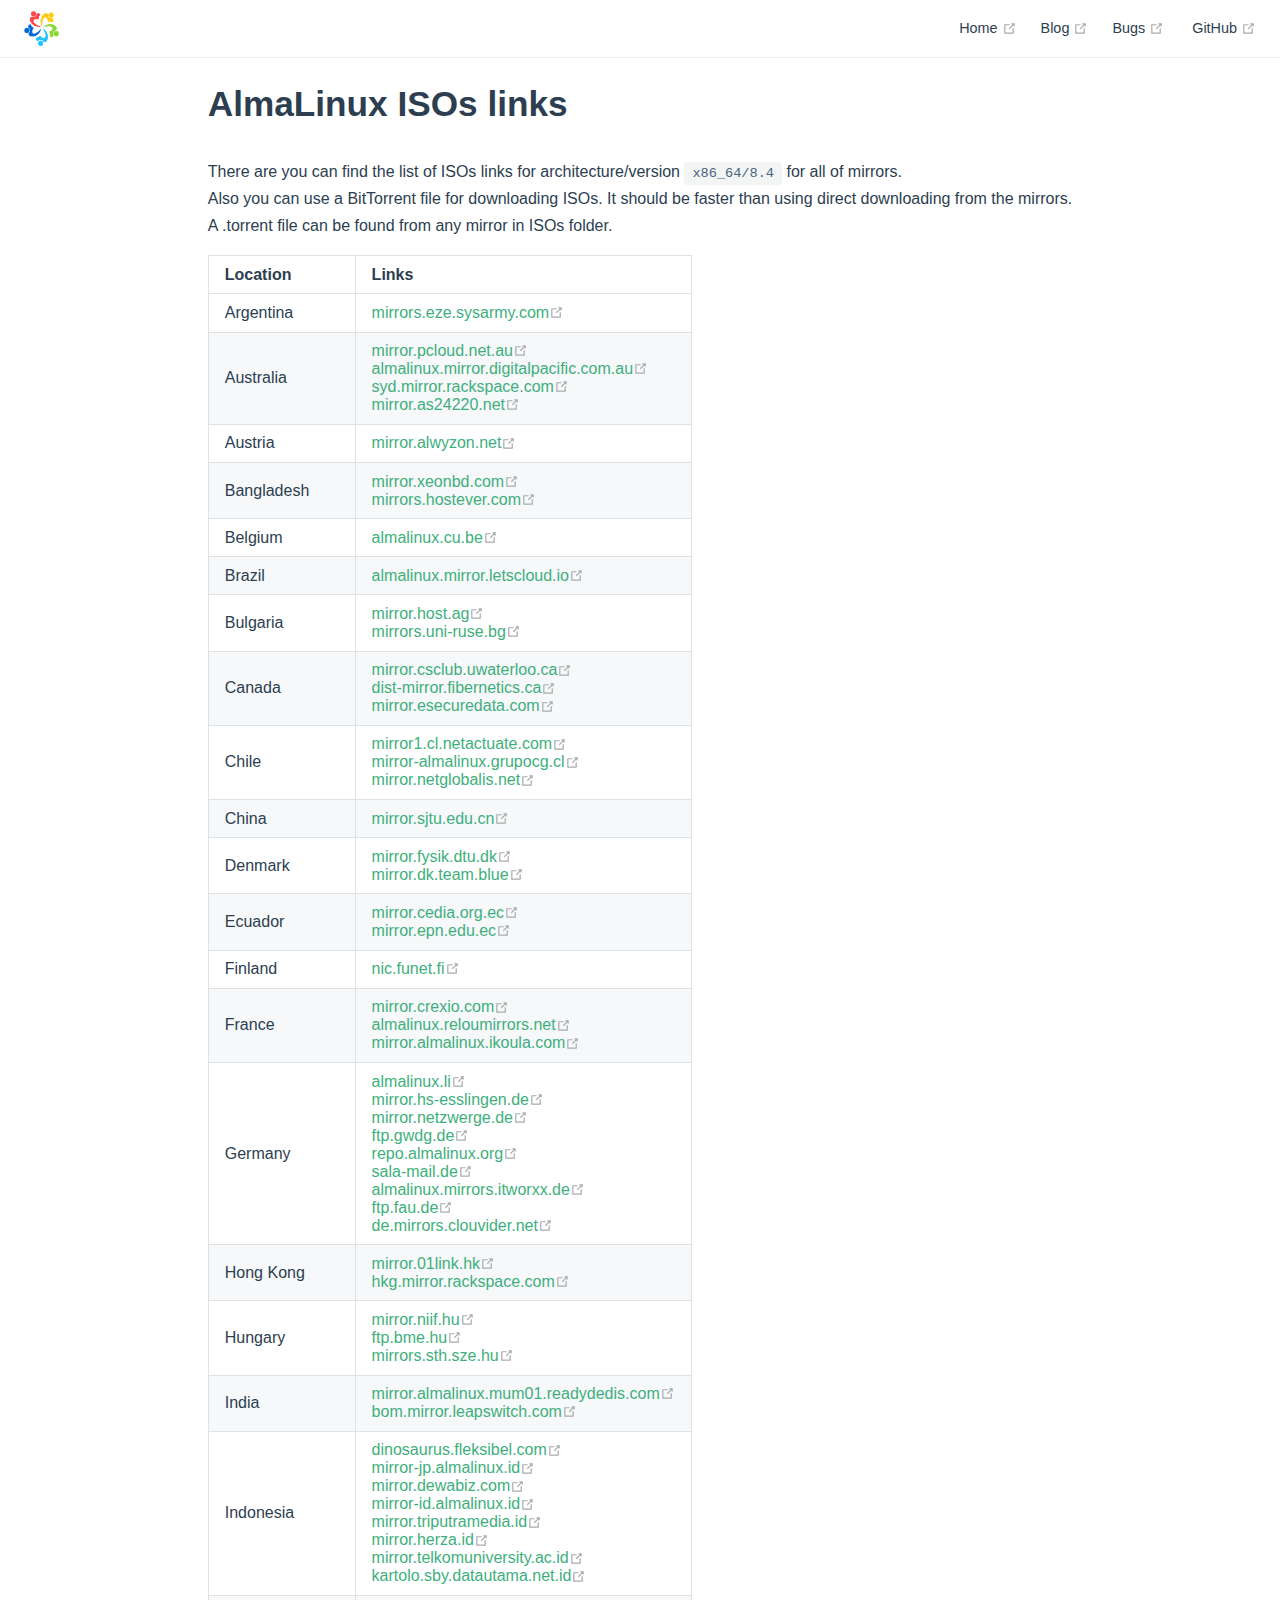
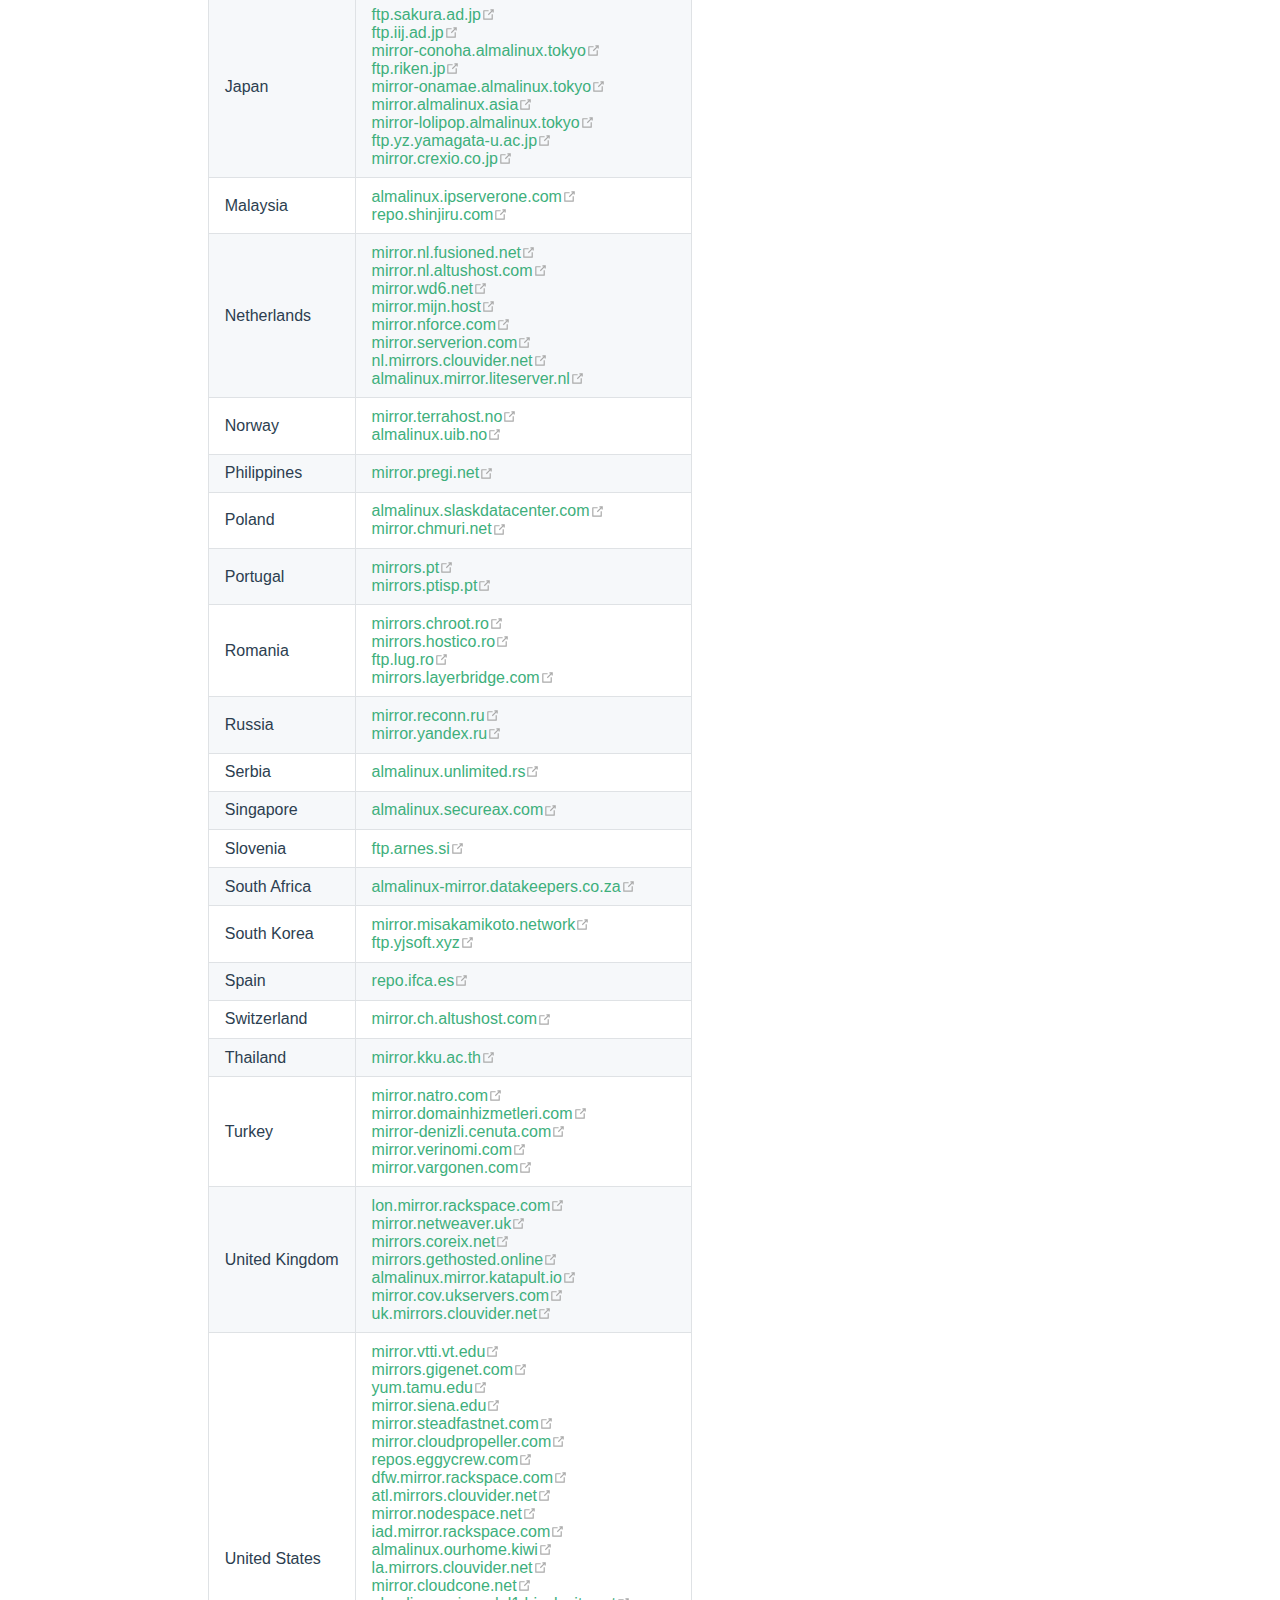
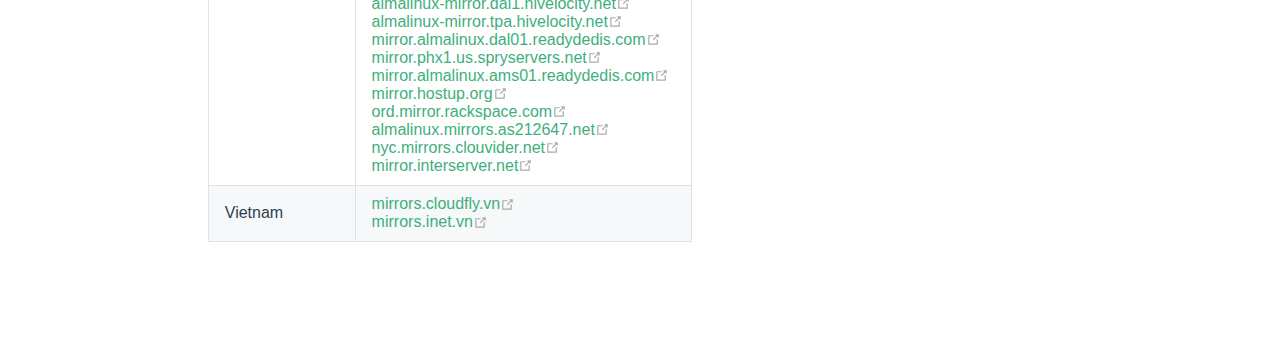
<file: isos/x86_64/8.4.html>
<!DOCTYPE html>
<html lang="en-US">
  <head>
    <meta charset="utf-8">
    <meta name="viewport" content="width=device-width,initial-scale=1">
    <title>AlmaLinux ISOs links</title>
    <meta name="generator" content="VuePress 1.8.2">
    <link rel="shortcut icon" type="image/png" href="/images/logo.png">
    <meta name="description" content="List of AlmaLinux official mirrors">
    
    <link rel="preload" href="/assets/css/0.styles.a7f62869.css" as="style"><link rel="preload" href="/assets/js/app.8214b199.js" as="script"><link rel="preload" href="/assets/js/2.13c38ecc.js" as="script"><link rel="preload" href="/assets/js/12.b777313c.js" as="script"><link rel="prefetch" href="/assets/js/10.3ffdebeb.js"><link rel="prefetch" href="/assets/js/11.802679a6.js"><link rel="prefetch" href="/assets/js/3.5be4aa20.js"><link rel="prefetch" href="/assets/js/4.f8e98866.js"><link rel="prefetch" href="/assets/js/5.38ab7b3d.js"><link rel="prefetch" href="/assets/js/6.b00d925a.js"><link rel="prefetch" href="/assets/js/7.99c6a434.js"><link rel="prefetch" href="/assets/js/8.b5a3379c.js"><link rel="prefetch" href="/assets/js/9.933db7de.js">
    <link rel="stylesheet" href="/assets/css/0.styles.a7f62869.css">
  </head>
  <body>
    <div id="app" data-server-rendered="true"><div class="theme-container no-sidebar"><header class="navbar"><div class="sidebar-button"><svg xmlns="http://www.w3.org/2000/svg" aria-hidden="true" role="img" viewBox="0 0 448 512" class="icon"><path fill="currentColor" d="M436 124H12c-6.627 0-12-5.373-12-12V80c0-6.627 5.373-12 12-12h424c6.627 0 12 5.373 12 12v32c0 6.627-5.373 12-12 12zm0 160H12c-6.627 0-12-5.373-12-12v-32c0-6.627 5.373-12 12-12h424c6.627 0 12 5.373 12 12v32c0 6.627-5.373 12-12 12zm0 160H12c-6.627 0-12-5.373-12-12v-32c0-6.627 5.373-12 12-12h424c6.627 0 12 5.373 12 12v32c0 6.627-5.373 12-12 12z"></path></svg></div> <a href="/" class="home-link router-link-active"><img src="/images/logo.png" alt="" class="logo"> <!----></a> <div class="links"><!----> <nav class="nav-links can-hide"><div class="nav-item"><a href="https://almalinux.org/" target="_blank" rel="noopener noreferrer" class="nav-link external">
  Home
  <span><svg xmlns="http://www.w3.org/2000/svg" aria-hidden="true" focusable="false" x="0px" y="0px" viewBox="0 0 100 100" width="15" height="15" class="icon outbound"><path fill="currentColor" d="M18.8,85.1h56l0,0c2.2,0,4-1.8,4-4v-32h-8v28h-48v-48h28v-8h-32l0,0c-2.2,0-4,1.8-4,4v56C14.8,83.3,16.6,85.1,18.8,85.1z"></path> <polygon fill="currentColor" points="45.7,48.7 51.3,54.3 77.2,28.5 77.2,37.2 85.2,37.2 85.2,14.9 62.8,14.9 62.8,22.9 71.5,22.9"></polygon></svg> <span class="sr-only">(opens new window)</span></span></a></div><div class="nav-item"><a href="https://blog.almalinux.org/" target="_blank" rel="noopener noreferrer" class="nav-link external">
  Blog
  <span><svg xmlns="http://www.w3.org/2000/svg" aria-hidden="true" focusable="false" x="0px" y="0px" viewBox="0 0 100 100" width="15" height="15" class="icon outbound"><path fill="currentColor" d="M18.8,85.1h56l0,0c2.2,0,4-1.8,4-4v-32h-8v28h-48v-48h28v-8h-32l0,0c-2.2,0-4,1.8-4,4v56C14.8,83.3,16.6,85.1,18.8,85.1z"></path> <polygon fill="currentColor" points="45.7,48.7 51.3,54.3 77.2,28.5 77.2,37.2 85.2,37.2 85.2,14.9 62.8,14.9 62.8,22.9 71.5,22.9"></polygon></svg> <span class="sr-only">(opens new window)</span></span></a></div><div class="nav-item"><a href="https://bugs.almalinux.org/" target="_blank" rel="noopener noreferrer" class="nav-link external">
  Bugs
  <span><svg xmlns="http://www.w3.org/2000/svg" aria-hidden="true" focusable="false" x="0px" y="0px" viewBox="0 0 100 100" width="15" height="15" class="icon outbound"><path fill="currentColor" d="M18.8,85.1h56l0,0c2.2,0,4-1.8,4-4v-32h-8v28h-48v-48h28v-8h-32l0,0c-2.2,0-4,1.8-4,4v56C14.8,83.3,16.6,85.1,18.8,85.1z"></path> <polygon fill="currentColor" points="45.7,48.7 51.3,54.3 77.2,28.5 77.2,37.2 85.2,37.2 85.2,14.9 62.8,14.9 62.8,22.9 71.5,22.9"></polygon></svg> <span class="sr-only">(opens new window)</span></span></a></div> <a href="https://github.com/AlmaLinux/" target="_blank" rel="noopener noreferrer" class="repo-link">
    GitHub
    <span><svg xmlns="http://www.w3.org/2000/svg" aria-hidden="true" focusable="false" x="0px" y="0px" viewBox="0 0 100 100" width="15" height="15" class="icon outbound"><path fill="currentColor" d="M18.8,85.1h56l0,0c2.2,0,4-1.8,4-4v-32h-8v28h-48v-48h28v-8h-32l0,0c-2.2,0-4,1.8-4,4v56C14.8,83.3,16.6,85.1,18.8,85.1z"></path> <polygon fill="currentColor" points="45.7,48.7 51.3,54.3 77.2,28.5 77.2,37.2 85.2,37.2 85.2,14.9 62.8,14.9 62.8,22.9 71.5,22.9"></polygon></svg> <span class="sr-only">(opens new window)</span></span></a></nav></div></header> <div class="sidebar-mask"></div> <aside class="sidebar"><nav class="nav-links"><div class="nav-item"><a href="https://almalinux.org/" target="_blank" rel="noopener noreferrer" class="nav-link external">
  Home
  <span><svg xmlns="http://www.w3.org/2000/svg" aria-hidden="true" focusable="false" x="0px" y="0px" viewBox="0 0 100 100" width="15" height="15" class="icon outbound"><path fill="currentColor" d="M18.8,85.1h56l0,0c2.2,0,4-1.8,4-4v-32h-8v28h-48v-48h28v-8h-32l0,0c-2.2,0-4,1.8-4,4v56C14.8,83.3,16.6,85.1,18.8,85.1z"></path> <polygon fill="currentColor" points="45.7,48.7 51.3,54.3 77.2,28.5 77.2,37.2 85.2,37.2 85.2,14.9 62.8,14.9 62.8,22.9 71.5,22.9"></polygon></svg> <span class="sr-only">(opens new window)</span></span></a></div><div class="nav-item"><a href="https://blog.almalinux.org/" target="_blank" rel="noopener noreferrer" class="nav-link external">
  Blog
  <span><svg xmlns="http://www.w3.org/2000/svg" aria-hidden="true" focusable="false" x="0px" y="0px" viewBox="0 0 100 100" width="15" height="15" class="icon outbound"><path fill="currentColor" d="M18.8,85.1h56l0,0c2.2,0,4-1.8,4-4v-32h-8v28h-48v-48h28v-8h-32l0,0c-2.2,0-4,1.8-4,4v56C14.8,83.3,16.6,85.1,18.8,85.1z"></path> <polygon fill="currentColor" points="45.7,48.7 51.3,54.3 77.2,28.5 77.2,37.2 85.2,37.2 85.2,14.9 62.8,14.9 62.8,22.9 71.5,22.9"></polygon></svg> <span class="sr-only">(opens new window)</span></span></a></div><div class="nav-item"><a href="https://bugs.almalinux.org/" target="_blank" rel="noopener noreferrer" class="nav-link external">
  Bugs
  <span><svg xmlns="http://www.w3.org/2000/svg" aria-hidden="true" focusable="false" x="0px" y="0px" viewBox="0 0 100 100" width="15" height="15" class="icon outbound"><path fill="currentColor" d="M18.8,85.1h56l0,0c2.2,0,4-1.8,4-4v-32h-8v28h-48v-48h28v-8h-32l0,0c-2.2,0-4,1.8-4,4v56C14.8,83.3,16.6,85.1,18.8,85.1z"></path> <polygon fill="currentColor" points="45.7,48.7 51.3,54.3 77.2,28.5 77.2,37.2 85.2,37.2 85.2,14.9 62.8,14.9 62.8,22.9 71.5,22.9"></polygon></svg> <span class="sr-only">(opens new window)</span></span></a></div> <a href="https://github.com/AlmaLinux/" target="_blank" rel="noopener noreferrer" class="repo-link">
    GitHub
    <span><svg xmlns="http://www.w3.org/2000/svg" aria-hidden="true" focusable="false" x="0px" y="0px" viewBox="0 0 100 100" width="15" height="15" class="icon outbound"><path fill="currentColor" d="M18.8,85.1h56l0,0c2.2,0,4-1.8,4-4v-32h-8v28h-48v-48h28v-8h-32l0,0c-2.2,0-4,1.8-4,4v56C14.8,83.3,16.6,85.1,18.8,85.1z"></path> <polygon fill="currentColor" points="45.7,48.7 51.3,54.3 77.2,28.5 77.2,37.2 85.2,37.2 85.2,14.9 62.8,14.9 62.8,22.9 71.5,22.9"></polygon></svg> <span class="sr-only">(opens new window)</span></span></a></nav>  <!----> </aside> <main class="page"> <div class="theme-default-content content__default"><h1 id="almalinux-isos-links"><a href="#almalinux-isos-links" class="header-anchor">#</a> AlmaLinux ISOs links</h1> <p>There are you can find the list of ISOs links for architecture/version <code>x86_64/8.4</code> for all of mirrors.<br>
Also you can use a BitTorrent file for downloading ISOs. It should be faster than using direct downloading from the mirrors.<br>
A .torrent file can be found from any mirror in ISOs folder.</p> <table><thead><tr><th style="text-align:left;">Location</th> <th style="text-align:left;">Links</th></tr></thead> <tbody><tr><td style="text-align:left;">Argentina</td> <td style="text-align:left;"><a href="http://mirrors.eze.sysarmy.com/almalinux/8.4/isos/x86_64" target="_blank" rel="noopener noreferrer">mirrors.eze.sysarmy.com<span><svg xmlns="http://www.w3.org/2000/svg" aria-hidden="true" focusable="false" x="0px" y="0px" viewBox="0 0 100 100" width="15" height="15" class="icon outbound"><path fill="currentColor" d="M18.8,85.1h56l0,0c2.2,0,4-1.8,4-4v-32h-8v28h-48v-48h28v-8h-32l0,0c-2.2,0-4,1.8-4,4v56C14.8,83.3,16.6,85.1,18.8,85.1z"></path> <polygon fill="currentColor" points="45.7,48.7 51.3,54.3 77.2,28.5 77.2,37.2 85.2,37.2 85.2,14.9 62.8,14.9 62.8,22.9 71.5,22.9"></polygon></svg> <span class="sr-only">(opens new window)</span></span></a><br></td></tr> <tr><td style="text-align:left;">Australia</td> <td style="text-align:left;"><a href="http://mirror.pcloud.net.au/almalinux/8.4/isos/x86_64" target="_blank" rel="noopener noreferrer">mirror.pcloud.net.au<span><svg xmlns="http://www.w3.org/2000/svg" aria-hidden="true" focusable="false" x="0px" y="0px" viewBox="0 0 100 100" width="15" height="15" class="icon outbound"><path fill="currentColor" d="M18.8,85.1h56l0,0c2.2,0,4-1.8,4-4v-32h-8v28h-48v-48h28v-8h-32l0,0c-2.2,0-4,1.8-4,4v56C14.8,83.3,16.6,85.1,18.8,85.1z"></path> <polygon fill="currentColor" points="45.7,48.7 51.3,54.3 77.2,28.5 77.2,37.2 85.2,37.2 85.2,14.9 62.8,14.9 62.8,22.9 71.5,22.9"></polygon></svg> <span class="sr-only">(opens new window)</span></span></a><br><a href="http://almalinux.mirror.digitalpacific.com.au/8.4/isos/x86_64" target="_blank" rel="noopener noreferrer">almalinux.mirror.digitalpacific.com.au<span><svg xmlns="http://www.w3.org/2000/svg" aria-hidden="true" focusable="false" x="0px" y="0px" viewBox="0 0 100 100" width="15" height="15" class="icon outbound"><path fill="currentColor" d="M18.8,85.1h56l0,0c2.2,0,4-1.8,4-4v-32h-8v28h-48v-48h28v-8h-32l0,0c-2.2,0-4,1.8-4,4v56C14.8,83.3,16.6,85.1,18.8,85.1z"></path> <polygon fill="currentColor" points="45.7,48.7 51.3,54.3 77.2,28.5 77.2,37.2 85.2,37.2 85.2,14.9 62.8,14.9 62.8,22.9 71.5,22.9"></polygon></svg> <span class="sr-only">(opens new window)</span></span></a><br><a href="http://syd.mirror.rackspace.com/almalinux/8.4/isos/x86_64" target="_blank" rel="noopener noreferrer">syd.mirror.rackspace.com<span><svg xmlns="http://www.w3.org/2000/svg" aria-hidden="true" focusable="false" x="0px" y="0px" viewBox="0 0 100 100" width="15" height="15" class="icon outbound"><path fill="currentColor" d="M18.8,85.1h56l0,0c2.2,0,4-1.8,4-4v-32h-8v28h-48v-48h28v-8h-32l0,0c-2.2,0-4,1.8-4,4v56C14.8,83.3,16.6,85.1,18.8,85.1z"></path> <polygon fill="currentColor" points="45.7,48.7 51.3,54.3 77.2,28.5 77.2,37.2 85.2,37.2 85.2,14.9 62.8,14.9 62.8,22.9 71.5,22.9"></polygon></svg> <span class="sr-only">(opens new window)</span></span></a><br><a href="http://mirror.as24220.net/almalinux/8.4/isos/x86_64" target="_blank" rel="noopener noreferrer">mirror.as24220.net<span><svg xmlns="http://www.w3.org/2000/svg" aria-hidden="true" focusable="false" x="0px" y="0px" viewBox="0 0 100 100" width="15" height="15" class="icon outbound"><path fill="currentColor" d="M18.8,85.1h56l0,0c2.2,0,4-1.8,4-4v-32h-8v28h-48v-48h28v-8h-32l0,0c-2.2,0-4,1.8-4,4v56C14.8,83.3,16.6,85.1,18.8,85.1z"></path> <polygon fill="currentColor" points="45.7,48.7 51.3,54.3 77.2,28.5 77.2,37.2 85.2,37.2 85.2,14.9 62.8,14.9 62.8,22.9 71.5,22.9"></polygon></svg> <span class="sr-only">(opens new window)</span></span></a><br></td></tr> <tr><td style="text-align:left;">Austria</td> <td style="text-align:left;"><a href="http://mirror.alwyzon.net/almalinux/8.4/isos/x86_64" target="_blank" rel="noopener noreferrer">mirror.alwyzon.net<span><svg xmlns="http://www.w3.org/2000/svg" aria-hidden="true" focusable="false" x="0px" y="0px" viewBox="0 0 100 100" width="15" height="15" class="icon outbound"><path fill="currentColor" d="M18.8,85.1h56l0,0c2.2,0,4-1.8,4-4v-32h-8v28h-48v-48h28v-8h-32l0,0c-2.2,0-4,1.8-4,4v56C14.8,83.3,16.6,85.1,18.8,85.1z"></path> <polygon fill="currentColor" points="45.7,48.7 51.3,54.3 77.2,28.5 77.2,37.2 85.2,37.2 85.2,14.9 62.8,14.9 62.8,22.9 71.5,22.9"></polygon></svg> <span class="sr-only">(opens new window)</span></span></a><br></td></tr> <tr><td style="text-align:left;">Bangladesh</td> <td style="text-align:left;"><a href="http://mirror.xeonbd.com/almalinux/8.4/isos/x86_64" target="_blank" rel="noopener noreferrer">mirror.xeonbd.com<span><svg xmlns="http://www.w3.org/2000/svg" aria-hidden="true" focusable="false" x="0px" y="0px" viewBox="0 0 100 100" width="15" height="15" class="icon outbound"><path fill="currentColor" d="M18.8,85.1h56l0,0c2.2,0,4-1.8,4-4v-32h-8v28h-48v-48h28v-8h-32l0,0c-2.2,0-4,1.8-4,4v56C14.8,83.3,16.6,85.1,18.8,85.1z"></path> <polygon fill="currentColor" points="45.7,48.7 51.3,54.3 77.2,28.5 77.2,37.2 85.2,37.2 85.2,14.9 62.8,14.9 62.8,22.9 71.5,22.9"></polygon></svg> <span class="sr-only">(opens new window)</span></span></a><br><a href="http://mirrors.hostever.com/almalinux/8.4/isos/x86_64" target="_blank" rel="noopener noreferrer">mirrors.hostever.com<span><svg xmlns="http://www.w3.org/2000/svg" aria-hidden="true" focusable="false" x="0px" y="0px" viewBox="0 0 100 100" width="15" height="15" class="icon outbound"><path fill="currentColor" d="M18.8,85.1h56l0,0c2.2,0,4-1.8,4-4v-32h-8v28h-48v-48h28v-8h-32l0,0c-2.2,0-4,1.8-4,4v56C14.8,83.3,16.6,85.1,18.8,85.1z"></path> <polygon fill="currentColor" points="45.7,48.7 51.3,54.3 77.2,28.5 77.2,37.2 85.2,37.2 85.2,14.9 62.8,14.9 62.8,22.9 71.5,22.9"></polygon></svg> <span class="sr-only">(opens new window)</span></span></a><br></td></tr> <tr><td style="text-align:left;">Belgium</td> <td style="text-align:left;"><a href="http://almalinux.cu.be/8.4/isos/x86_64" target="_blank" rel="noopener noreferrer">almalinux.cu.be<span><svg xmlns="http://www.w3.org/2000/svg" aria-hidden="true" focusable="false" x="0px" y="0px" viewBox="0 0 100 100" width="15" height="15" class="icon outbound"><path fill="currentColor" d="M18.8,85.1h56l0,0c2.2,0,4-1.8,4-4v-32h-8v28h-48v-48h28v-8h-32l0,0c-2.2,0-4,1.8-4,4v56C14.8,83.3,16.6,85.1,18.8,85.1z"></path> <polygon fill="currentColor" points="45.7,48.7 51.3,54.3 77.2,28.5 77.2,37.2 85.2,37.2 85.2,14.9 62.8,14.9 62.8,22.9 71.5,22.9"></polygon></svg> <span class="sr-only">(opens new window)</span></span></a><br></td></tr> <tr><td style="text-align:left;">Brazil</td> <td style="text-align:left;"><a href="http://almalinux.mirror.letscloud.io/8.4/isos/x86_64" target="_blank" rel="noopener noreferrer">almalinux.mirror.letscloud.io<span><svg xmlns="http://www.w3.org/2000/svg" aria-hidden="true" focusable="false" x="0px" y="0px" viewBox="0 0 100 100" width="15" height="15" class="icon outbound"><path fill="currentColor" d="M18.8,85.1h56l0,0c2.2,0,4-1.8,4-4v-32h-8v28h-48v-48h28v-8h-32l0,0c-2.2,0-4,1.8-4,4v56C14.8,83.3,16.6,85.1,18.8,85.1z"></path> <polygon fill="currentColor" points="45.7,48.7 51.3,54.3 77.2,28.5 77.2,37.2 85.2,37.2 85.2,14.9 62.8,14.9 62.8,22.9 71.5,22.9"></polygon></svg> <span class="sr-only">(opens new window)</span></span></a><br></td></tr> <tr><td style="text-align:left;">Bulgaria</td> <td style="text-align:left;"><a href="http://mirror.host.ag/almalinux/8.4/isos/x86_64" target="_blank" rel="noopener noreferrer">mirror.host.ag<span><svg xmlns="http://www.w3.org/2000/svg" aria-hidden="true" focusable="false" x="0px" y="0px" viewBox="0 0 100 100" width="15" height="15" class="icon outbound"><path fill="currentColor" d="M18.8,85.1h56l0,0c2.2,0,4-1.8,4-4v-32h-8v28h-48v-48h28v-8h-32l0,0c-2.2,0-4,1.8-4,4v56C14.8,83.3,16.6,85.1,18.8,85.1z"></path> <polygon fill="currentColor" points="45.7,48.7 51.3,54.3 77.2,28.5 77.2,37.2 85.2,37.2 85.2,14.9 62.8,14.9 62.8,22.9 71.5,22.9"></polygon></svg> <span class="sr-only">(opens new window)</span></span></a><br><a href="http://mirrors.uni-ruse.bg/almalinux/8.4/isos/x86_64" target="_blank" rel="noopener noreferrer">mirrors.uni-ruse.bg<span><svg xmlns="http://www.w3.org/2000/svg" aria-hidden="true" focusable="false" x="0px" y="0px" viewBox="0 0 100 100" width="15" height="15" class="icon outbound"><path fill="currentColor" d="M18.8,85.1h56l0,0c2.2,0,4-1.8,4-4v-32h-8v28h-48v-48h28v-8h-32l0,0c-2.2,0-4,1.8-4,4v56C14.8,83.3,16.6,85.1,18.8,85.1z"></path> <polygon fill="currentColor" points="45.7,48.7 51.3,54.3 77.2,28.5 77.2,37.2 85.2,37.2 85.2,14.9 62.8,14.9 62.8,22.9 71.5,22.9"></polygon></svg> <span class="sr-only">(opens new window)</span></span></a><br></td></tr> <tr><td style="text-align:left;">Canada</td> <td style="text-align:left;"><a href="http://mirror.csclub.uwaterloo.ca/almalinux/8.4/isos/x86_64" target="_blank" rel="noopener noreferrer">mirror.csclub.uwaterloo.ca<span><svg xmlns="http://www.w3.org/2000/svg" aria-hidden="true" focusable="false" x="0px" y="0px" viewBox="0 0 100 100" width="15" height="15" class="icon outbound"><path fill="currentColor" d="M18.8,85.1h56l0,0c2.2,0,4-1.8,4-4v-32h-8v28h-48v-48h28v-8h-32l0,0c-2.2,0-4,1.8-4,4v56C14.8,83.3,16.6,85.1,18.8,85.1z"></path> <polygon fill="currentColor" points="45.7,48.7 51.3,54.3 77.2,28.5 77.2,37.2 85.2,37.2 85.2,14.9 62.8,14.9 62.8,22.9 71.5,22.9"></polygon></svg> <span class="sr-only">(opens new window)</span></span></a><br><a href="http://dist-mirror.fibernetics.ca/almalinux/8.4/isos/x86_64" target="_blank" rel="noopener noreferrer">dist-mirror.fibernetics.ca<span><svg xmlns="http://www.w3.org/2000/svg" aria-hidden="true" focusable="false" x="0px" y="0px" viewBox="0 0 100 100" width="15" height="15" class="icon outbound"><path fill="currentColor" d="M18.8,85.1h56l0,0c2.2,0,4-1.8,4-4v-32h-8v28h-48v-48h28v-8h-32l0,0c-2.2,0-4,1.8-4,4v56C14.8,83.3,16.6,85.1,18.8,85.1z"></path> <polygon fill="currentColor" points="45.7,48.7 51.3,54.3 77.2,28.5 77.2,37.2 85.2,37.2 85.2,14.9 62.8,14.9 62.8,22.9 71.5,22.9"></polygon></svg> <span class="sr-only">(opens new window)</span></span></a><br><a href="http://mirror.esecuredata.com/almalinux/8.4/isos/x86_64" target="_blank" rel="noopener noreferrer">mirror.esecuredata.com<span><svg xmlns="http://www.w3.org/2000/svg" aria-hidden="true" focusable="false" x="0px" y="0px" viewBox="0 0 100 100" width="15" height="15" class="icon outbound"><path fill="currentColor" d="M18.8,85.1h56l0,0c2.2,0,4-1.8,4-4v-32h-8v28h-48v-48h28v-8h-32l0,0c-2.2,0-4,1.8-4,4v56C14.8,83.3,16.6,85.1,18.8,85.1z"></path> <polygon fill="currentColor" points="45.7,48.7 51.3,54.3 77.2,28.5 77.2,37.2 85.2,37.2 85.2,14.9 62.8,14.9 62.8,22.9 71.5,22.9"></polygon></svg> <span class="sr-only">(opens new window)</span></span></a><br></td></tr> <tr><td style="text-align:left;">Chile</td> <td style="text-align:left;"><a href="http://mirror1.cl.netactuate.com/almalinux/8.4/isos/x86_64" target="_blank" rel="noopener noreferrer">mirror1.cl.netactuate.com<span><svg xmlns="http://www.w3.org/2000/svg" aria-hidden="true" focusable="false" x="0px" y="0px" viewBox="0 0 100 100" width="15" height="15" class="icon outbound"><path fill="currentColor" d="M18.8,85.1h56l0,0c2.2,0,4-1.8,4-4v-32h-8v28h-48v-48h28v-8h-32l0,0c-2.2,0-4,1.8-4,4v56C14.8,83.3,16.6,85.1,18.8,85.1z"></path> <polygon fill="currentColor" points="45.7,48.7 51.3,54.3 77.2,28.5 77.2,37.2 85.2,37.2 85.2,14.9 62.8,14.9 62.8,22.9 71.5,22.9"></polygon></svg> <span class="sr-only">(opens new window)</span></span></a><br><a href="http://mirror-almalinux.grupocg.cl/almalinux/8.4/isos/x86_64" target="_blank" rel="noopener noreferrer">mirror-almalinux.grupocg.cl<span><svg xmlns="http://www.w3.org/2000/svg" aria-hidden="true" focusable="false" x="0px" y="0px" viewBox="0 0 100 100" width="15" height="15" class="icon outbound"><path fill="currentColor" d="M18.8,85.1h56l0,0c2.2,0,4-1.8,4-4v-32h-8v28h-48v-48h28v-8h-32l0,0c-2.2,0-4,1.8-4,4v56C14.8,83.3,16.6,85.1,18.8,85.1z"></path> <polygon fill="currentColor" points="45.7,48.7 51.3,54.3 77.2,28.5 77.2,37.2 85.2,37.2 85.2,14.9 62.8,14.9 62.8,22.9 71.5,22.9"></polygon></svg> <span class="sr-only">(opens new window)</span></span></a><br><a href="http://mirror.netglobalis.net/almalinux/8.4/isos/x86_64" target="_blank" rel="noopener noreferrer">mirror.netglobalis.net<span><svg xmlns="http://www.w3.org/2000/svg" aria-hidden="true" focusable="false" x="0px" y="0px" viewBox="0 0 100 100" width="15" height="15" class="icon outbound"><path fill="currentColor" d="M18.8,85.1h56l0,0c2.2,0,4-1.8,4-4v-32h-8v28h-48v-48h28v-8h-32l0,0c-2.2,0-4,1.8-4,4v56C14.8,83.3,16.6,85.1,18.8,85.1z"></path> <polygon fill="currentColor" points="45.7,48.7 51.3,54.3 77.2,28.5 77.2,37.2 85.2,37.2 85.2,14.9 62.8,14.9 62.8,22.9 71.5,22.9"></polygon></svg> <span class="sr-only">(opens new window)</span></span></a><br></td></tr> <tr><td style="text-align:left;">China</td> <td style="text-align:left;"><a href="https://mirror.sjtu.edu.cn/almalinux/8.4/isos/x86_64" target="_blank" rel="noopener noreferrer">mirror.sjtu.edu.cn<span><svg xmlns="http://www.w3.org/2000/svg" aria-hidden="true" focusable="false" x="0px" y="0px" viewBox="0 0 100 100" width="15" height="15" class="icon outbound"><path fill="currentColor" d="M18.8,85.1h56l0,0c2.2,0,4-1.8,4-4v-32h-8v28h-48v-48h28v-8h-32l0,0c-2.2,0-4,1.8-4,4v56C14.8,83.3,16.6,85.1,18.8,85.1z"></path> <polygon fill="currentColor" points="45.7,48.7 51.3,54.3 77.2,28.5 77.2,37.2 85.2,37.2 85.2,14.9 62.8,14.9 62.8,22.9 71.5,22.9"></polygon></svg> <span class="sr-only">(opens new window)</span></span></a><br></td></tr> <tr><td style="text-align:left;">Denmark</td> <td style="text-align:left;"><a href="http://mirror.fysik.dtu.dk/linux/almalinux/8.4/isos/x86_64" target="_blank" rel="noopener noreferrer">mirror.fysik.dtu.dk<span><svg xmlns="http://www.w3.org/2000/svg" aria-hidden="true" focusable="false" x="0px" y="0px" viewBox="0 0 100 100" width="15" height="15" class="icon outbound"><path fill="currentColor" d="M18.8,85.1h56l0,0c2.2,0,4-1.8,4-4v-32h-8v28h-48v-48h28v-8h-32l0,0c-2.2,0-4,1.8-4,4v56C14.8,83.3,16.6,85.1,18.8,85.1z"></path> <polygon fill="currentColor" points="45.7,48.7 51.3,54.3 77.2,28.5 77.2,37.2 85.2,37.2 85.2,14.9 62.8,14.9 62.8,22.9 71.5,22.9"></polygon></svg> <span class="sr-only">(opens new window)</span></span></a><br><a href="http://mirror.dk.team.blue/almalinux/8.4/isos/x86_64" target="_blank" rel="noopener noreferrer">mirror.dk.team.blue<span><svg xmlns="http://www.w3.org/2000/svg" aria-hidden="true" focusable="false" x="0px" y="0px" viewBox="0 0 100 100" width="15" height="15" class="icon outbound"><path fill="currentColor" d="M18.8,85.1h56l0,0c2.2,0,4-1.8,4-4v-32h-8v28h-48v-48h28v-8h-32l0,0c-2.2,0-4,1.8-4,4v56C14.8,83.3,16.6,85.1,18.8,85.1z"></path> <polygon fill="currentColor" points="45.7,48.7 51.3,54.3 77.2,28.5 77.2,37.2 85.2,37.2 85.2,14.9 62.8,14.9 62.8,22.9 71.5,22.9"></polygon></svg> <span class="sr-only">(opens new window)</span></span></a><br></td></tr> <tr><td style="text-align:left;">Ecuador</td> <td style="text-align:left;"><a href="http://mirror.cedia.org.ec/almalinux/8.4/isos/x86_64" target="_blank" rel="noopener noreferrer">mirror.cedia.org.ec<span><svg xmlns="http://www.w3.org/2000/svg" aria-hidden="true" focusable="false" x="0px" y="0px" viewBox="0 0 100 100" width="15" height="15" class="icon outbound"><path fill="currentColor" d="M18.8,85.1h56l0,0c2.2,0,4-1.8,4-4v-32h-8v28h-48v-48h28v-8h-32l0,0c-2.2,0-4,1.8-4,4v56C14.8,83.3,16.6,85.1,18.8,85.1z"></path> <polygon fill="currentColor" points="45.7,48.7 51.3,54.3 77.2,28.5 77.2,37.2 85.2,37.2 85.2,14.9 62.8,14.9 62.8,22.9 71.5,22.9"></polygon></svg> <span class="sr-only">(opens new window)</span></span></a><br><a href="http://mirror.epn.edu.ec/almalinux/8.4/isos/x86_64" target="_blank" rel="noopener noreferrer">mirror.epn.edu.ec<span><svg xmlns="http://www.w3.org/2000/svg" aria-hidden="true" focusable="false" x="0px" y="0px" viewBox="0 0 100 100" width="15" height="15" class="icon outbound"><path fill="currentColor" d="M18.8,85.1h56l0,0c2.2,0,4-1.8,4-4v-32h-8v28h-48v-48h28v-8h-32l0,0c-2.2,0-4,1.8-4,4v56C14.8,83.3,16.6,85.1,18.8,85.1z"></path> <polygon fill="currentColor" points="45.7,48.7 51.3,54.3 77.2,28.5 77.2,37.2 85.2,37.2 85.2,14.9 62.8,14.9 62.8,22.9 71.5,22.9"></polygon></svg> <span class="sr-only">(opens new window)</span></span></a><br></td></tr> <tr><td style="text-align:left;">Finland</td> <td style="text-align:left;"><a href="http://www.nic.funet.fi/pub/mirrors/almalinux.org/8.4/isos/x86_64" target="_blank" rel="noopener noreferrer">nic.funet.fi<span><svg xmlns="http://www.w3.org/2000/svg" aria-hidden="true" focusable="false" x="0px" y="0px" viewBox="0 0 100 100" width="15" height="15" class="icon outbound"><path fill="currentColor" d="M18.8,85.1h56l0,0c2.2,0,4-1.8,4-4v-32h-8v28h-48v-48h28v-8h-32l0,0c-2.2,0-4,1.8-4,4v56C14.8,83.3,16.6,85.1,18.8,85.1z"></path> <polygon fill="currentColor" points="45.7,48.7 51.3,54.3 77.2,28.5 77.2,37.2 85.2,37.2 85.2,14.9 62.8,14.9 62.8,22.9 71.5,22.9"></polygon></svg> <span class="sr-only">(opens new window)</span></span></a><br></td></tr> <tr><td style="text-align:left;">France</td> <td style="text-align:left;"><a href="http://mirror.crexio.com/almalinux/8.4/isos/x86_64" target="_blank" rel="noopener noreferrer">mirror.crexio.com<span><svg xmlns="http://www.w3.org/2000/svg" aria-hidden="true" focusable="false" x="0px" y="0px" viewBox="0 0 100 100" width="15" height="15" class="icon outbound"><path fill="currentColor" d="M18.8,85.1h56l0,0c2.2,0,4-1.8,4-4v-32h-8v28h-48v-48h28v-8h-32l0,0c-2.2,0-4,1.8-4,4v56C14.8,83.3,16.6,85.1,18.8,85.1z"></path> <polygon fill="currentColor" points="45.7,48.7 51.3,54.3 77.2,28.5 77.2,37.2 85.2,37.2 85.2,14.9 62.8,14.9 62.8,22.9 71.5,22.9"></polygon></svg> <span class="sr-only">(opens new window)</span></span></a><br><a href="http://almalinux.reloumirrors.net/8.4/isos/x86_64" target="_blank" rel="noopener noreferrer">almalinux.reloumirrors.net<span><svg xmlns="http://www.w3.org/2000/svg" aria-hidden="true" focusable="false" x="0px" y="0px" viewBox="0 0 100 100" width="15" height="15" class="icon outbound"><path fill="currentColor" d="M18.8,85.1h56l0,0c2.2,0,4-1.8,4-4v-32h-8v28h-48v-48h28v-8h-32l0,0c-2.2,0-4,1.8-4,4v56C14.8,83.3,16.6,85.1,18.8,85.1z"></path> <polygon fill="currentColor" points="45.7,48.7 51.3,54.3 77.2,28.5 77.2,37.2 85.2,37.2 85.2,14.9 62.8,14.9 62.8,22.9 71.5,22.9"></polygon></svg> <span class="sr-only">(opens new window)</span></span></a><br><a href="http://mirror.almalinux.ikoula.com/8.4/isos/x86_64" target="_blank" rel="noopener noreferrer">mirror.almalinux.ikoula.com<span><svg xmlns="http://www.w3.org/2000/svg" aria-hidden="true" focusable="false" x="0px" y="0px" viewBox="0 0 100 100" width="15" height="15" class="icon outbound"><path fill="currentColor" d="M18.8,85.1h56l0,0c2.2,0,4-1.8,4-4v-32h-8v28h-48v-48h28v-8h-32l0,0c-2.2,0-4,1.8-4,4v56C14.8,83.3,16.6,85.1,18.8,85.1z"></path> <polygon fill="currentColor" points="45.7,48.7 51.3,54.3 77.2,28.5 77.2,37.2 85.2,37.2 85.2,14.9 62.8,14.9 62.8,22.9 71.5,22.9"></polygon></svg> <span class="sr-only">(opens new window)</span></span></a><br></td></tr> <tr><td style="text-align:left;">Germany</td> <td style="text-align:left;"><a href="http://almalinux.li/8.4/isos/x86_64" target="_blank" rel="noopener noreferrer">almalinux.li<span><svg xmlns="http://www.w3.org/2000/svg" aria-hidden="true" focusable="false" x="0px" y="0px" viewBox="0 0 100 100" width="15" height="15" class="icon outbound"><path fill="currentColor" d="M18.8,85.1h56l0,0c2.2,0,4-1.8,4-4v-32h-8v28h-48v-48h28v-8h-32l0,0c-2.2,0-4,1.8-4,4v56C14.8,83.3,16.6,85.1,18.8,85.1z"></path> <polygon fill="currentColor" points="45.7,48.7 51.3,54.3 77.2,28.5 77.2,37.2 85.2,37.2 85.2,14.9 62.8,14.9 62.8,22.9 71.5,22.9"></polygon></svg> <span class="sr-only">(opens new window)</span></span></a><br><a href="http://mirror.hs-esslingen.de/Mirrors/almalinux/8.4/isos/x86_64" target="_blank" rel="noopener noreferrer">mirror.hs-esslingen.de<span><svg xmlns="http://www.w3.org/2000/svg" aria-hidden="true" focusable="false" x="0px" y="0px" viewBox="0 0 100 100" width="15" height="15" class="icon outbound"><path fill="currentColor" d="M18.8,85.1h56l0,0c2.2,0,4-1.8,4-4v-32h-8v28h-48v-48h28v-8h-32l0,0c-2.2,0-4,1.8-4,4v56C14.8,83.3,16.6,85.1,18.8,85.1z"></path> <polygon fill="currentColor" points="45.7,48.7 51.3,54.3 77.2,28.5 77.2,37.2 85.2,37.2 85.2,14.9 62.8,14.9 62.8,22.9 71.5,22.9"></polygon></svg> <span class="sr-only">(opens new window)</span></span></a><br><a href="http://mirror.netzwerge.de/almalinux/8.4/isos/x86_64" target="_blank" rel="noopener noreferrer">mirror.netzwerge.de<span><svg xmlns="http://www.w3.org/2000/svg" aria-hidden="true" focusable="false" x="0px" y="0px" viewBox="0 0 100 100" width="15" height="15" class="icon outbound"><path fill="currentColor" d="M18.8,85.1h56l0,0c2.2,0,4-1.8,4-4v-32h-8v28h-48v-48h28v-8h-32l0,0c-2.2,0-4,1.8-4,4v56C14.8,83.3,16.6,85.1,18.8,85.1z"></path> <polygon fill="currentColor" points="45.7,48.7 51.3,54.3 77.2,28.5 77.2,37.2 85.2,37.2 85.2,14.9 62.8,14.9 62.8,22.9 71.5,22.9"></polygon></svg> <span class="sr-only">(opens new window)</span></span></a><br><a href="http://ftp.gwdg.de/pub/linux/almalinux/8.4/isos/x86_64" target="_blank" rel="noopener noreferrer">ftp.gwdg.de<span><svg xmlns="http://www.w3.org/2000/svg" aria-hidden="true" focusable="false" x="0px" y="0px" viewBox="0 0 100 100" width="15" height="15" class="icon outbound"><path fill="currentColor" d="M18.8,85.1h56l0,0c2.2,0,4-1.8,4-4v-32h-8v28h-48v-48h28v-8h-32l0,0c-2.2,0-4,1.8-4,4v56C14.8,83.3,16.6,85.1,18.8,85.1z"></path> <polygon fill="currentColor" points="45.7,48.7 51.3,54.3 77.2,28.5 77.2,37.2 85.2,37.2 85.2,14.9 62.8,14.9 62.8,22.9 71.5,22.9"></polygon></svg> <span class="sr-only">(opens new window)</span></span></a><br><a href="http://repo.almalinux.org/almalinux/8.4/isos/x86_64" target="_blank" rel="noopener noreferrer">repo.almalinux.org<span><svg xmlns="http://www.w3.org/2000/svg" aria-hidden="true" focusable="false" x="0px" y="0px" viewBox="0 0 100 100" width="15" height="15" class="icon outbound"><path fill="currentColor" d="M18.8,85.1h56l0,0c2.2,0,4-1.8,4-4v-32h-8v28h-48v-48h28v-8h-32l0,0c-2.2,0-4,1.8-4,4v56C14.8,83.3,16.6,85.1,18.8,85.1z"></path> <polygon fill="currentColor" points="45.7,48.7 51.3,54.3 77.2,28.5 77.2,37.2 85.2,37.2 85.2,14.9 62.8,14.9 62.8,22.9 71.5,22.9"></polygon></svg> <span class="sr-only">(opens new window)</span></span></a><br><a href="https://sala-mail.de/pub/almalinux/8.4/isos/x86_64" target="_blank" rel="noopener noreferrer">sala-mail.de<span><svg xmlns="http://www.w3.org/2000/svg" aria-hidden="true" focusable="false" x="0px" y="0px" viewBox="0 0 100 100" width="15" height="15" class="icon outbound"><path fill="currentColor" d="M18.8,85.1h56l0,0c2.2,0,4-1.8,4-4v-32h-8v28h-48v-48h28v-8h-32l0,0c-2.2,0-4,1.8-4,4v56C14.8,83.3,16.6,85.1,18.8,85.1z"></path> <polygon fill="currentColor" points="45.7,48.7 51.3,54.3 77.2,28.5 77.2,37.2 85.2,37.2 85.2,14.9 62.8,14.9 62.8,22.9 71.5,22.9"></polygon></svg> <span class="sr-only">(opens new window)</span></span></a><br><a href="http://almalinux.mirrors.itworxx.de/8.4/isos/x86_64" target="_blank" rel="noopener noreferrer">almalinux.mirrors.itworxx.de<span><svg xmlns="http://www.w3.org/2000/svg" aria-hidden="true" focusable="false" x="0px" y="0px" viewBox="0 0 100 100" width="15" height="15" class="icon outbound"><path fill="currentColor" d="M18.8,85.1h56l0,0c2.2,0,4-1.8,4-4v-32h-8v28h-48v-48h28v-8h-32l0,0c-2.2,0-4,1.8-4,4v56C14.8,83.3,16.6,85.1,18.8,85.1z"></path> <polygon fill="currentColor" points="45.7,48.7 51.3,54.3 77.2,28.5 77.2,37.2 85.2,37.2 85.2,14.9 62.8,14.9 62.8,22.9 71.5,22.9"></polygon></svg> <span class="sr-only">(opens new window)</span></span></a><br><a href="http://ftp.fau.de/almalinux/8.4/isos/x86_64" target="_blank" rel="noopener noreferrer">ftp.fau.de<span><svg xmlns="http://www.w3.org/2000/svg" aria-hidden="true" focusable="false" x="0px" y="0px" viewBox="0 0 100 100" width="15" height="15" class="icon outbound"><path fill="currentColor" d="M18.8,85.1h56l0,0c2.2,0,4-1.8,4-4v-32h-8v28h-48v-48h28v-8h-32l0,0c-2.2,0-4,1.8-4,4v56C14.8,83.3,16.6,85.1,18.8,85.1z"></path> <polygon fill="currentColor" points="45.7,48.7 51.3,54.3 77.2,28.5 77.2,37.2 85.2,37.2 85.2,14.9 62.8,14.9 62.8,22.9 71.5,22.9"></polygon></svg> <span class="sr-only">(opens new window)</span></span></a><br><a href="http://de.mirrors.clouvider.net/almalinux/8.4/isos/x86_64" target="_blank" rel="noopener noreferrer">de.mirrors.clouvider.net<span><svg xmlns="http://www.w3.org/2000/svg" aria-hidden="true" focusable="false" x="0px" y="0px" viewBox="0 0 100 100" width="15" height="15" class="icon outbound"><path fill="currentColor" d="M18.8,85.1h56l0,0c2.2,0,4-1.8,4-4v-32h-8v28h-48v-48h28v-8h-32l0,0c-2.2,0-4,1.8-4,4v56C14.8,83.3,16.6,85.1,18.8,85.1z"></path> <polygon fill="currentColor" points="45.7,48.7 51.3,54.3 77.2,28.5 77.2,37.2 85.2,37.2 85.2,14.9 62.8,14.9 62.8,22.9 71.5,22.9"></polygon></svg> <span class="sr-only">(opens new window)</span></span></a><br></td></tr> <tr><td style="text-align:left;">Hong Kong</td> <td style="text-align:left;"><a href="http://mirror.01link.hk/almalinux/8.4/isos/x86_64" target="_blank" rel="noopener noreferrer">mirror.01link.hk<span><svg xmlns="http://www.w3.org/2000/svg" aria-hidden="true" focusable="false" x="0px" y="0px" viewBox="0 0 100 100" width="15" height="15" class="icon outbound"><path fill="currentColor" d="M18.8,85.1h56l0,0c2.2,0,4-1.8,4-4v-32h-8v28h-48v-48h28v-8h-32l0,0c-2.2,0-4,1.8-4,4v56C14.8,83.3,16.6,85.1,18.8,85.1z"></path> <polygon fill="currentColor" points="45.7,48.7 51.3,54.3 77.2,28.5 77.2,37.2 85.2,37.2 85.2,14.9 62.8,14.9 62.8,22.9 71.5,22.9"></polygon></svg> <span class="sr-only">(opens new window)</span></span></a><br><a href="http://hkg.mirror.rackspace.com/almalinux/8.4/isos/x86_64" target="_blank" rel="noopener noreferrer">hkg.mirror.rackspace.com<span><svg xmlns="http://www.w3.org/2000/svg" aria-hidden="true" focusable="false" x="0px" y="0px" viewBox="0 0 100 100" width="15" height="15" class="icon outbound"><path fill="currentColor" d="M18.8,85.1h56l0,0c2.2,0,4-1.8,4-4v-32h-8v28h-48v-48h28v-8h-32l0,0c-2.2,0-4,1.8-4,4v56C14.8,83.3,16.6,85.1,18.8,85.1z"></path> <polygon fill="currentColor" points="45.7,48.7 51.3,54.3 77.2,28.5 77.2,37.2 85.2,37.2 85.2,14.9 62.8,14.9 62.8,22.9 71.5,22.9"></polygon></svg> <span class="sr-only">(opens new window)</span></span></a><br></td></tr> <tr><td style="text-align:left;">Hungary</td> <td style="text-align:left;"><a href="http://mirror.niif.hu/almalinux/8.4/isos/x86_64" target="_blank" rel="noopener noreferrer">mirror.niif.hu<span><svg xmlns="http://www.w3.org/2000/svg" aria-hidden="true" focusable="false" x="0px" y="0px" viewBox="0 0 100 100" width="15" height="15" class="icon outbound"><path fill="currentColor" d="M18.8,85.1h56l0,0c2.2,0,4-1.8,4-4v-32h-8v28h-48v-48h28v-8h-32l0,0c-2.2,0-4,1.8-4,4v56C14.8,83.3,16.6,85.1,18.8,85.1z"></path> <polygon fill="currentColor" points="45.7,48.7 51.3,54.3 77.2,28.5 77.2,37.2 85.2,37.2 85.2,14.9 62.8,14.9 62.8,22.9 71.5,22.9"></polygon></svg> <span class="sr-only">(opens new window)</span></span></a><br><a href="http://ftp.bme.hu/almalinux/8.4/isos/x86_64" target="_blank" rel="noopener noreferrer">ftp.bme.hu<span><svg xmlns="http://www.w3.org/2000/svg" aria-hidden="true" focusable="false" x="0px" y="0px" viewBox="0 0 100 100" width="15" height="15" class="icon outbound"><path fill="currentColor" d="M18.8,85.1h56l0,0c2.2,0,4-1.8,4-4v-32h-8v28h-48v-48h28v-8h-32l0,0c-2.2,0-4,1.8-4,4v56C14.8,83.3,16.6,85.1,18.8,85.1z"></path> <polygon fill="currentColor" points="45.7,48.7 51.3,54.3 77.2,28.5 77.2,37.2 85.2,37.2 85.2,14.9 62.8,14.9 62.8,22.9 71.5,22.9"></polygon></svg> <span class="sr-only">(opens new window)</span></span></a><br><a href="http://mirrors.sth.sze.hu/almalinux/8.4/isos/x86_64" target="_blank" rel="noopener noreferrer">mirrors.sth.sze.hu<span><svg xmlns="http://www.w3.org/2000/svg" aria-hidden="true" focusable="false" x="0px" y="0px" viewBox="0 0 100 100" width="15" height="15" class="icon outbound"><path fill="currentColor" d="M18.8,85.1h56l0,0c2.2,0,4-1.8,4-4v-32h-8v28h-48v-48h28v-8h-32l0,0c-2.2,0-4,1.8-4,4v56C14.8,83.3,16.6,85.1,18.8,85.1z"></path> <polygon fill="currentColor" points="45.7,48.7 51.3,54.3 77.2,28.5 77.2,37.2 85.2,37.2 85.2,14.9 62.8,14.9 62.8,22.9 71.5,22.9"></polygon></svg> <span class="sr-only">(opens new window)</span></span></a><br></td></tr> <tr><td style="text-align:left;">India</td> <td style="text-align:left;"><a href="http://mirror.almalinux.mum01.readydedis.com/almalinux/8.4/isos/x86_64" target="_blank" rel="noopener noreferrer">mirror.almalinux.mum01.readydedis.com<span><svg xmlns="http://www.w3.org/2000/svg" aria-hidden="true" focusable="false" x="0px" y="0px" viewBox="0 0 100 100" width="15" height="15" class="icon outbound"><path fill="currentColor" d="M18.8,85.1h56l0,0c2.2,0,4-1.8,4-4v-32h-8v28h-48v-48h28v-8h-32l0,0c-2.2,0-4,1.8-4,4v56C14.8,83.3,16.6,85.1,18.8,85.1z"></path> <polygon fill="currentColor" points="45.7,48.7 51.3,54.3 77.2,28.5 77.2,37.2 85.2,37.2 85.2,14.9 62.8,14.9 62.8,22.9 71.5,22.9"></polygon></svg> <span class="sr-only">(opens new window)</span></span></a><br><a href="http://bom.mirror.leapswitch.com/almalinux/8.4/isos/x86_64" target="_blank" rel="noopener noreferrer">bom.mirror.leapswitch.com<span><svg xmlns="http://www.w3.org/2000/svg" aria-hidden="true" focusable="false" x="0px" y="0px" viewBox="0 0 100 100" width="15" height="15" class="icon outbound"><path fill="currentColor" d="M18.8,85.1h56l0,0c2.2,0,4-1.8,4-4v-32h-8v28h-48v-48h28v-8h-32l0,0c-2.2,0-4,1.8-4,4v56C14.8,83.3,16.6,85.1,18.8,85.1z"></path> <polygon fill="currentColor" points="45.7,48.7 51.3,54.3 77.2,28.5 77.2,37.2 85.2,37.2 85.2,14.9 62.8,14.9 62.8,22.9 71.5,22.9"></polygon></svg> <span class="sr-only">(opens new window)</span></span></a><br></td></tr> <tr><td style="text-align:left;">Indonesia</td> <td style="text-align:left;"><a href="http://dinosaurus.fleksibel.com/almalinux/8.4/isos/x86_64" target="_blank" rel="noopener noreferrer">dinosaurus.fleksibel.com<span><svg xmlns="http://www.w3.org/2000/svg" aria-hidden="true" focusable="false" x="0px" y="0px" viewBox="0 0 100 100" width="15" height="15" class="icon outbound"><path fill="currentColor" d="M18.8,85.1h56l0,0c2.2,0,4-1.8,4-4v-32h-8v28h-48v-48h28v-8h-32l0,0c-2.2,0-4,1.8-4,4v56C14.8,83.3,16.6,85.1,18.8,85.1z"></path> <polygon fill="currentColor" points="45.7,48.7 51.3,54.3 77.2,28.5 77.2,37.2 85.2,37.2 85.2,14.9 62.8,14.9 62.8,22.9 71.5,22.9"></polygon></svg> <span class="sr-only">(opens new window)</span></span></a><br><a href="http://mirror-jp.almalinux.id/almalinux/8.4/isos/x86_64" target="_blank" rel="noopener noreferrer">mirror-jp.almalinux.id<span><svg xmlns="http://www.w3.org/2000/svg" aria-hidden="true" focusable="false" x="0px" y="0px" viewBox="0 0 100 100" width="15" height="15" class="icon outbound"><path fill="currentColor" d="M18.8,85.1h56l0,0c2.2,0,4-1.8,4-4v-32h-8v28h-48v-48h28v-8h-32l0,0c-2.2,0-4,1.8-4,4v56C14.8,83.3,16.6,85.1,18.8,85.1z"></path> <polygon fill="currentColor" points="45.7,48.7 51.3,54.3 77.2,28.5 77.2,37.2 85.2,37.2 85.2,14.9 62.8,14.9 62.8,22.9 71.5,22.9"></polygon></svg> <span class="sr-only">(opens new window)</span></span></a><br><a href="http://mirror.dewabiz.com/almalinux/8.4/isos/x86_64" target="_blank" rel="noopener noreferrer">mirror.dewabiz.com<span><svg xmlns="http://www.w3.org/2000/svg" aria-hidden="true" focusable="false" x="0px" y="0px" viewBox="0 0 100 100" width="15" height="15" class="icon outbound"><path fill="currentColor" d="M18.8,85.1h56l0,0c2.2,0,4-1.8,4-4v-32h-8v28h-48v-48h28v-8h-32l0,0c-2.2,0-4,1.8-4,4v56C14.8,83.3,16.6,85.1,18.8,85.1z"></path> <polygon fill="currentColor" points="45.7,48.7 51.3,54.3 77.2,28.5 77.2,37.2 85.2,37.2 85.2,14.9 62.8,14.9 62.8,22.9 71.5,22.9"></polygon></svg> <span class="sr-only">(opens new window)</span></span></a><br><a href="http://mirror-id.almalinux.id/almalinux/8.4/isos/x86_64" target="_blank" rel="noopener noreferrer">mirror-id.almalinux.id<span><svg xmlns="http://www.w3.org/2000/svg" aria-hidden="true" focusable="false" x="0px" y="0px" viewBox="0 0 100 100" width="15" height="15" class="icon outbound"><path fill="currentColor" d="M18.8,85.1h56l0,0c2.2,0,4-1.8,4-4v-32h-8v28h-48v-48h28v-8h-32l0,0c-2.2,0-4,1.8-4,4v56C14.8,83.3,16.6,85.1,18.8,85.1z"></path> <polygon fill="currentColor" points="45.7,48.7 51.3,54.3 77.2,28.5 77.2,37.2 85.2,37.2 85.2,14.9 62.8,14.9 62.8,22.9 71.5,22.9"></polygon></svg> <span class="sr-only">(opens new window)</span></span></a><br><a href="http://mirror.triputramedia.id/almalinux/8.4/isos/x86_64" target="_blank" rel="noopener noreferrer">mirror.triputramedia.id<span><svg xmlns="http://www.w3.org/2000/svg" aria-hidden="true" focusable="false" x="0px" y="0px" viewBox="0 0 100 100" width="15" height="15" class="icon outbound"><path fill="currentColor" d="M18.8,85.1h56l0,0c2.2,0,4-1.8,4-4v-32h-8v28h-48v-48h28v-8h-32l0,0c-2.2,0-4,1.8-4,4v56C14.8,83.3,16.6,85.1,18.8,85.1z"></path> <polygon fill="currentColor" points="45.7,48.7 51.3,54.3 77.2,28.5 77.2,37.2 85.2,37.2 85.2,14.9 62.8,14.9 62.8,22.9 71.5,22.9"></polygon></svg> <span class="sr-only">(opens new window)</span></span></a><br><a href="http://mirror.herza.id/almalinux/8.4/isos/x86_64" target="_blank" rel="noopener noreferrer">mirror.herza.id<span><svg xmlns="http://www.w3.org/2000/svg" aria-hidden="true" focusable="false" x="0px" y="0px" viewBox="0 0 100 100" width="15" height="15" class="icon outbound"><path fill="currentColor" d="M18.8,85.1h56l0,0c2.2,0,4-1.8,4-4v-32h-8v28h-48v-48h28v-8h-32l0,0c-2.2,0-4,1.8-4,4v56C14.8,83.3,16.6,85.1,18.8,85.1z"></path> <polygon fill="currentColor" points="45.7,48.7 51.3,54.3 77.2,28.5 77.2,37.2 85.2,37.2 85.2,14.9 62.8,14.9 62.8,22.9 71.5,22.9"></polygon></svg> <span class="sr-only">(opens new window)</span></span></a><br><a href="http://mirror.telkomuniversity.ac.id/almalinux/8.4/isos/x86_64" target="_blank" rel="noopener noreferrer">mirror.telkomuniversity.ac.id<span><svg xmlns="http://www.w3.org/2000/svg" aria-hidden="true" focusable="false" x="0px" y="0px" viewBox="0 0 100 100" width="15" height="15" class="icon outbound"><path fill="currentColor" d="M18.8,85.1h56l0,0c2.2,0,4-1.8,4-4v-32h-8v28h-48v-48h28v-8h-32l0,0c-2.2,0-4,1.8-4,4v56C14.8,83.3,16.6,85.1,18.8,85.1z"></path> <polygon fill="currentColor" points="45.7,48.7 51.3,54.3 77.2,28.5 77.2,37.2 85.2,37.2 85.2,14.9 62.8,14.9 62.8,22.9 71.5,22.9"></polygon></svg> <span class="sr-only">(opens new window)</span></span></a><br><a href="http://kartolo.sby.datautama.net.id/almalinux/8.4/isos/x86_64" target="_blank" rel="noopener noreferrer">kartolo.sby.datautama.net.id<span><svg xmlns="http://www.w3.org/2000/svg" aria-hidden="true" focusable="false" x="0px" y="0px" viewBox="0 0 100 100" width="15" height="15" class="icon outbound"><path fill="currentColor" d="M18.8,85.1h56l0,0c2.2,0,4-1.8,4-4v-32h-8v28h-48v-48h28v-8h-32l0,0c-2.2,0-4,1.8-4,4v56C14.8,83.3,16.6,85.1,18.8,85.1z"></path> <polygon fill="currentColor" points="45.7,48.7 51.3,54.3 77.2,28.5 77.2,37.2 85.2,37.2 85.2,14.9 62.8,14.9 62.8,22.9 71.5,22.9"></polygon></svg> <span class="sr-only">(opens new window)</span></span></a><br></td></tr> <tr><td style="text-align:left;">Japan</td> <td style="text-align:left;"><a href="http://ftp.sakura.ad.jp/almalinux/8.4/isos/x86_64" target="_blank" rel="noopener noreferrer">ftp.sakura.ad.jp<span><svg xmlns="http://www.w3.org/2000/svg" aria-hidden="true" focusable="false" x="0px" y="0px" viewBox="0 0 100 100" width="15" height="15" class="icon outbound"><path fill="currentColor" d="M18.8,85.1h56l0,0c2.2,0,4-1.8,4-4v-32h-8v28h-48v-48h28v-8h-32l0,0c-2.2,0-4,1.8-4,4v56C14.8,83.3,16.6,85.1,18.8,85.1z"></path> <polygon fill="currentColor" points="45.7,48.7 51.3,54.3 77.2,28.5 77.2,37.2 85.2,37.2 85.2,14.9 62.8,14.9 62.8,22.9 71.5,22.9"></polygon></svg> <span class="sr-only">(opens new window)</span></span></a><br><a href="http://ftp.iij.ad.jp/pub/linux/almalinux/8.4/isos/x86_64" target="_blank" rel="noopener noreferrer">ftp.iij.ad.jp<span><svg xmlns="http://www.w3.org/2000/svg" aria-hidden="true" focusable="false" x="0px" y="0px" viewBox="0 0 100 100" width="15" height="15" class="icon outbound"><path fill="currentColor" d="M18.8,85.1h56l0,0c2.2,0,4-1.8,4-4v-32h-8v28h-48v-48h28v-8h-32l0,0c-2.2,0-4,1.8-4,4v56C14.8,83.3,16.6,85.1,18.8,85.1z"></path> <polygon fill="currentColor" points="45.7,48.7 51.3,54.3 77.2,28.5 77.2,37.2 85.2,37.2 85.2,14.9 62.8,14.9 62.8,22.9 71.5,22.9"></polygon></svg> <span class="sr-only">(opens new window)</span></span></a><br><a href="http://mirror-conoha.almalinux.tokyo/almalinux/8.4/isos/x86_64" target="_blank" rel="noopener noreferrer">mirror-conoha.almalinux.tokyo<span><svg xmlns="http://www.w3.org/2000/svg" aria-hidden="true" focusable="false" x="0px" y="0px" viewBox="0 0 100 100" width="15" height="15" class="icon outbound"><path fill="currentColor" d="M18.8,85.1h56l0,0c2.2,0,4-1.8,4-4v-32h-8v28h-48v-48h28v-8h-32l0,0c-2.2,0-4,1.8-4,4v56C14.8,83.3,16.6,85.1,18.8,85.1z"></path> <polygon fill="currentColor" points="45.7,48.7 51.3,54.3 77.2,28.5 77.2,37.2 85.2,37.2 85.2,14.9 62.8,14.9 62.8,22.9 71.5,22.9"></polygon></svg> <span class="sr-only">(opens new window)</span></span></a><br><a href="http://ftp.riken.jp/Linux/almalinux/8.4/isos/x86_64" target="_blank" rel="noopener noreferrer">ftp.riken.jp<span><svg xmlns="http://www.w3.org/2000/svg" aria-hidden="true" focusable="false" x="0px" y="0px" viewBox="0 0 100 100" width="15" height="15" class="icon outbound"><path fill="currentColor" d="M18.8,85.1h56l0,0c2.2,0,4-1.8,4-4v-32h-8v28h-48v-48h28v-8h-32l0,0c-2.2,0-4,1.8-4,4v56C14.8,83.3,16.6,85.1,18.8,85.1z"></path> <polygon fill="currentColor" points="45.7,48.7 51.3,54.3 77.2,28.5 77.2,37.2 85.2,37.2 85.2,14.9 62.8,14.9 62.8,22.9 71.5,22.9"></polygon></svg> <span class="sr-only">(opens new window)</span></span></a><br><a href="http://mirror-onamae.almalinux.tokyo/almalinux/8.4/isos/x86_64" target="_blank" rel="noopener noreferrer">mirror-onamae.almalinux.tokyo<span><svg xmlns="http://www.w3.org/2000/svg" aria-hidden="true" focusable="false" x="0px" y="0px" viewBox="0 0 100 100" width="15" height="15" class="icon outbound"><path fill="currentColor" d="M18.8,85.1h56l0,0c2.2,0,4-1.8,4-4v-32h-8v28h-48v-48h28v-8h-32l0,0c-2.2,0-4,1.8-4,4v56C14.8,83.3,16.6,85.1,18.8,85.1z"></path> <polygon fill="currentColor" points="45.7,48.7 51.3,54.3 77.2,28.5 77.2,37.2 85.2,37.2 85.2,14.9 62.8,14.9 62.8,22.9 71.5,22.9"></polygon></svg> <span class="sr-only">(opens new window)</span></span></a><br><a href="http://mirror.almalinux.asia/almalinux/8.4/isos/x86_64" target="_blank" rel="noopener noreferrer">mirror.almalinux.asia<span><svg xmlns="http://www.w3.org/2000/svg" aria-hidden="true" focusable="false" x="0px" y="0px" viewBox="0 0 100 100" width="15" height="15" class="icon outbound"><path fill="currentColor" d="M18.8,85.1h56l0,0c2.2,0,4-1.8,4-4v-32h-8v28h-48v-48h28v-8h-32l0,0c-2.2,0-4,1.8-4,4v56C14.8,83.3,16.6,85.1,18.8,85.1z"></path> <polygon fill="currentColor" points="45.7,48.7 51.3,54.3 77.2,28.5 77.2,37.2 85.2,37.2 85.2,14.9 62.8,14.9 62.8,22.9 71.5,22.9"></polygon></svg> <span class="sr-only">(opens new window)</span></span></a><br><a href="http://mirror-lolipop.almalinux.tokyo/almalinux/8.4/isos/x86_64" target="_blank" rel="noopener noreferrer">mirror-lolipop.almalinux.tokyo<span><svg xmlns="http://www.w3.org/2000/svg" aria-hidden="true" focusable="false" x="0px" y="0px" viewBox="0 0 100 100" width="15" height="15" class="icon outbound"><path fill="currentColor" d="M18.8,85.1h56l0,0c2.2,0,4-1.8,4-4v-32h-8v28h-48v-48h28v-8h-32l0,0c-2.2,0-4,1.8-4,4v56C14.8,83.3,16.6,85.1,18.8,85.1z"></path> <polygon fill="currentColor" points="45.7,48.7 51.3,54.3 77.2,28.5 77.2,37.2 85.2,37.2 85.2,14.9 62.8,14.9 62.8,22.9 71.5,22.9"></polygon></svg> <span class="sr-only">(opens new window)</span></span></a><br><a href="http://ftp.yz.yamagata-u.ac.jp/pub/linux/almalinux/8.4/isos/x86_64" target="_blank" rel="noopener noreferrer">ftp.yz.yamagata-u.ac.jp<span><svg xmlns="http://www.w3.org/2000/svg" aria-hidden="true" focusable="false" x="0px" y="0px" viewBox="0 0 100 100" width="15" height="15" class="icon outbound"><path fill="currentColor" d="M18.8,85.1h56l0,0c2.2,0,4-1.8,4-4v-32h-8v28h-48v-48h28v-8h-32l0,0c-2.2,0-4,1.8-4,4v56C14.8,83.3,16.6,85.1,18.8,85.1z"></path> <polygon fill="currentColor" points="45.7,48.7 51.3,54.3 77.2,28.5 77.2,37.2 85.2,37.2 85.2,14.9 62.8,14.9 62.8,22.9 71.5,22.9"></polygon></svg> <span class="sr-only">(opens new window)</span></span></a><br><a href="http://mirror.crexio.co.jp/almalinux/8.4/isos/x86_64" target="_blank" rel="noopener noreferrer">mirror.crexio.co.jp<span><svg xmlns="http://www.w3.org/2000/svg" aria-hidden="true" focusable="false" x="0px" y="0px" viewBox="0 0 100 100" width="15" height="15" class="icon outbound"><path fill="currentColor" d="M18.8,85.1h56l0,0c2.2,0,4-1.8,4-4v-32h-8v28h-48v-48h28v-8h-32l0,0c-2.2,0-4,1.8-4,4v56C14.8,83.3,16.6,85.1,18.8,85.1z"></path> <polygon fill="currentColor" points="45.7,48.7 51.3,54.3 77.2,28.5 77.2,37.2 85.2,37.2 85.2,14.9 62.8,14.9 62.8,22.9 71.5,22.9"></polygon></svg> <span class="sr-only">(opens new window)</span></span></a><br></td></tr> <tr><td style="text-align:left;">Malaysia</td> <td style="text-align:left;"><a href="http://almalinux.ipserverone.com/almalinux/8.4/isos/x86_64" target="_blank" rel="noopener noreferrer">almalinux.ipserverone.com<span><svg xmlns="http://www.w3.org/2000/svg" aria-hidden="true" focusable="false" x="0px" y="0px" viewBox="0 0 100 100" width="15" height="15" class="icon outbound"><path fill="currentColor" d="M18.8,85.1h56l0,0c2.2,0,4-1.8,4-4v-32h-8v28h-48v-48h28v-8h-32l0,0c-2.2,0-4,1.8-4,4v56C14.8,83.3,16.6,85.1,18.8,85.1z"></path> <polygon fill="currentColor" points="45.7,48.7 51.3,54.3 77.2,28.5 77.2,37.2 85.2,37.2 85.2,14.9 62.8,14.9 62.8,22.9 71.5,22.9"></polygon></svg> <span class="sr-only">(opens new window)</span></span></a><br><a href="http://repo.shinjiru.com/almalinux/8.4/isos/x86_64" target="_blank" rel="noopener noreferrer">repo.shinjiru.com<span><svg xmlns="http://www.w3.org/2000/svg" aria-hidden="true" focusable="false" x="0px" y="0px" viewBox="0 0 100 100" width="15" height="15" class="icon outbound"><path fill="currentColor" d="M18.8,85.1h56l0,0c2.2,0,4-1.8,4-4v-32h-8v28h-48v-48h28v-8h-32l0,0c-2.2,0-4,1.8-4,4v56C14.8,83.3,16.6,85.1,18.8,85.1z"></path> <polygon fill="currentColor" points="45.7,48.7 51.3,54.3 77.2,28.5 77.2,37.2 85.2,37.2 85.2,14.9 62.8,14.9 62.8,22.9 71.5,22.9"></polygon></svg> <span class="sr-only">(opens new window)</span></span></a><br></td></tr> <tr><td style="text-align:left;">Netherlands</td> <td style="text-align:left;"><a href="http://mirror.nl.fusioned.net/almalinux/8.4/isos/x86_64" target="_blank" rel="noopener noreferrer">mirror.nl.fusioned.net<span><svg xmlns="http://www.w3.org/2000/svg" aria-hidden="true" focusable="false" x="0px" y="0px" viewBox="0 0 100 100" width="15" height="15" class="icon outbound"><path fill="currentColor" d="M18.8,85.1h56l0,0c2.2,0,4-1.8,4-4v-32h-8v28h-48v-48h28v-8h-32l0,0c-2.2,0-4,1.8-4,4v56C14.8,83.3,16.6,85.1,18.8,85.1z"></path> <polygon fill="currentColor" points="45.7,48.7 51.3,54.3 77.2,28.5 77.2,37.2 85.2,37.2 85.2,14.9 62.8,14.9 62.8,22.9 71.5,22.9"></polygon></svg> <span class="sr-only">(opens new window)</span></span></a><br><a href="http://mirror.nl.altushost.com/almalinux/8.4/isos/x86_64" target="_blank" rel="noopener noreferrer">mirror.nl.altushost.com<span><svg xmlns="http://www.w3.org/2000/svg" aria-hidden="true" focusable="false" x="0px" y="0px" viewBox="0 0 100 100" width="15" height="15" class="icon outbound"><path fill="currentColor" d="M18.8,85.1h56l0,0c2.2,0,4-1.8,4-4v-32h-8v28h-48v-48h28v-8h-32l0,0c-2.2,0-4,1.8-4,4v56C14.8,83.3,16.6,85.1,18.8,85.1z"></path> <polygon fill="currentColor" points="45.7,48.7 51.3,54.3 77.2,28.5 77.2,37.2 85.2,37.2 85.2,14.9 62.8,14.9 62.8,22.9 71.5,22.9"></polygon></svg> <span class="sr-only">(opens new window)</span></span></a><br><a href="http://mirror.wd6.net/almalinux/8.4/isos/x86_64" target="_blank" rel="noopener noreferrer">mirror.wd6.net<span><svg xmlns="http://www.w3.org/2000/svg" aria-hidden="true" focusable="false" x="0px" y="0px" viewBox="0 0 100 100" width="15" height="15" class="icon outbound"><path fill="currentColor" d="M18.8,85.1h56l0,0c2.2,0,4-1.8,4-4v-32h-8v28h-48v-48h28v-8h-32l0,0c-2.2,0-4,1.8-4,4v56C14.8,83.3,16.6,85.1,18.8,85.1z"></path> <polygon fill="currentColor" points="45.7,48.7 51.3,54.3 77.2,28.5 77.2,37.2 85.2,37.2 85.2,14.9 62.8,14.9 62.8,22.9 71.5,22.9"></polygon></svg> <span class="sr-only">(opens new window)</span></span></a><br><a href="http://mirror.mijn.host/almalinux/8.4/isos/x86_64" target="_blank" rel="noopener noreferrer">mirror.mijn.host<span><svg xmlns="http://www.w3.org/2000/svg" aria-hidden="true" focusable="false" x="0px" y="0px" viewBox="0 0 100 100" width="15" height="15" class="icon outbound"><path fill="currentColor" d="M18.8,85.1h56l0,0c2.2,0,4-1.8,4-4v-32h-8v28h-48v-48h28v-8h-32l0,0c-2.2,0-4,1.8-4,4v56C14.8,83.3,16.6,85.1,18.8,85.1z"></path> <polygon fill="currentColor" points="45.7,48.7 51.3,54.3 77.2,28.5 77.2,37.2 85.2,37.2 85.2,14.9 62.8,14.9 62.8,22.9 71.5,22.9"></polygon></svg> <span class="sr-only">(opens new window)</span></span></a><br><a href="http://mirror.nforce.com/pub/linux/almalinux/8.4/isos/x86_64" target="_blank" rel="noopener noreferrer">mirror.nforce.com<span><svg xmlns="http://www.w3.org/2000/svg" aria-hidden="true" focusable="false" x="0px" y="0px" viewBox="0 0 100 100" width="15" height="15" class="icon outbound"><path fill="currentColor" d="M18.8,85.1h56l0,0c2.2,0,4-1.8,4-4v-32h-8v28h-48v-48h28v-8h-32l0,0c-2.2,0-4,1.8-4,4v56C14.8,83.3,16.6,85.1,18.8,85.1z"></path> <polygon fill="currentColor" points="45.7,48.7 51.3,54.3 77.2,28.5 77.2,37.2 85.2,37.2 85.2,14.9 62.8,14.9 62.8,22.9 71.5,22.9"></polygon></svg> <span class="sr-only">(opens new window)</span></span></a><br><a href="http://mirror.serverion.com/almalinux/8.4/isos/x86_64" target="_blank" rel="noopener noreferrer">mirror.serverion.com<span><svg xmlns="http://www.w3.org/2000/svg" aria-hidden="true" focusable="false" x="0px" y="0px" viewBox="0 0 100 100" width="15" height="15" class="icon outbound"><path fill="currentColor" d="M18.8,85.1h56l0,0c2.2,0,4-1.8,4-4v-32h-8v28h-48v-48h28v-8h-32l0,0c-2.2,0-4,1.8-4,4v56C14.8,83.3,16.6,85.1,18.8,85.1z"></path> <polygon fill="currentColor" points="45.7,48.7 51.3,54.3 77.2,28.5 77.2,37.2 85.2,37.2 85.2,14.9 62.8,14.9 62.8,22.9 71.5,22.9"></polygon></svg> <span class="sr-only">(opens new window)</span></span></a><br><a href="http://nl.mirrors.clouvider.net/almalinux/8.4/isos/x86_64" target="_blank" rel="noopener noreferrer">nl.mirrors.clouvider.net<span><svg xmlns="http://www.w3.org/2000/svg" aria-hidden="true" focusable="false" x="0px" y="0px" viewBox="0 0 100 100" width="15" height="15" class="icon outbound"><path fill="currentColor" d="M18.8,85.1h56l0,0c2.2,0,4-1.8,4-4v-32h-8v28h-48v-48h28v-8h-32l0,0c-2.2,0-4,1.8-4,4v56C14.8,83.3,16.6,85.1,18.8,85.1z"></path> <polygon fill="currentColor" points="45.7,48.7 51.3,54.3 77.2,28.5 77.2,37.2 85.2,37.2 85.2,14.9 62.8,14.9 62.8,22.9 71.5,22.9"></polygon></svg> <span class="sr-only">(opens new window)</span></span></a><br><a href="http://almalinux.mirror.liteserver.nl/8.4/isos/x86_64" target="_blank" rel="noopener noreferrer">almalinux.mirror.liteserver.nl<span><svg xmlns="http://www.w3.org/2000/svg" aria-hidden="true" focusable="false" x="0px" y="0px" viewBox="0 0 100 100" width="15" height="15" class="icon outbound"><path fill="currentColor" d="M18.8,85.1h56l0,0c2.2,0,4-1.8,4-4v-32h-8v28h-48v-48h28v-8h-32l0,0c-2.2,0-4,1.8-4,4v56C14.8,83.3,16.6,85.1,18.8,85.1z"></path> <polygon fill="currentColor" points="45.7,48.7 51.3,54.3 77.2,28.5 77.2,37.2 85.2,37.2 85.2,14.9 62.8,14.9 62.8,22.9 71.5,22.9"></polygon></svg> <span class="sr-only">(opens new window)</span></span></a><br></td></tr> <tr><td style="text-align:left;">Norway</td> <td style="text-align:left;"><a href="http://mirror.terrahost.no/almalinux/8.4/isos/x86_64" target="_blank" rel="noopener noreferrer">mirror.terrahost.no<span><svg xmlns="http://www.w3.org/2000/svg" aria-hidden="true" focusable="false" x="0px" y="0px" viewBox="0 0 100 100" width="15" height="15" class="icon outbound"><path fill="currentColor" d="M18.8,85.1h56l0,0c2.2,0,4-1.8,4-4v-32h-8v28h-48v-48h28v-8h-32l0,0c-2.2,0-4,1.8-4,4v56C14.8,83.3,16.6,85.1,18.8,85.1z"></path> <polygon fill="currentColor" points="45.7,48.7 51.3,54.3 77.2,28.5 77.2,37.2 85.2,37.2 85.2,14.9 62.8,14.9 62.8,22.9 71.5,22.9"></polygon></svg> <span class="sr-only">(opens new window)</span></span></a><br><a href="http://almalinux.uib.no/8.4/isos/x86_64" target="_blank" rel="noopener noreferrer">almalinux.uib.no<span><svg xmlns="http://www.w3.org/2000/svg" aria-hidden="true" focusable="false" x="0px" y="0px" viewBox="0 0 100 100" width="15" height="15" class="icon outbound"><path fill="currentColor" d="M18.8,85.1h56l0,0c2.2,0,4-1.8,4-4v-32h-8v28h-48v-48h28v-8h-32l0,0c-2.2,0-4,1.8-4,4v56C14.8,83.3,16.6,85.1,18.8,85.1z"></path> <polygon fill="currentColor" points="45.7,48.7 51.3,54.3 77.2,28.5 77.2,37.2 85.2,37.2 85.2,14.9 62.8,14.9 62.8,22.9 71.5,22.9"></polygon></svg> <span class="sr-only">(opens new window)</span></span></a><br></td></tr> <tr><td style="text-align:left;">Philippines</td> <td style="text-align:left;"><a href="http://mirror.pregi.net/almalinux/8.4/isos/x86_64" target="_blank" rel="noopener noreferrer">mirror.pregi.net<span><svg xmlns="http://www.w3.org/2000/svg" aria-hidden="true" focusable="false" x="0px" y="0px" viewBox="0 0 100 100" width="15" height="15" class="icon outbound"><path fill="currentColor" d="M18.8,85.1h56l0,0c2.2,0,4-1.8,4-4v-32h-8v28h-48v-48h28v-8h-32l0,0c-2.2,0-4,1.8-4,4v56C14.8,83.3,16.6,85.1,18.8,85.1z"></path> <polygon fill="currentColor" points="45.7,48.7 51.3,54.3 77.2,28.5 77.2,37.2 85.2,37.2 85.2,14.9 62.8,14.9 62.8,22.9 71.5,22.9"></polygon></svg> <span class="sr-only">(opens new window)</span></span></a><br></td></tr> <tr><td style="text-align:left;">Poland</td> <td style="text-align:left;"><a href="http://almalinux.slaskdatacenter.com/8.4/isos/x86_64" target="_blank" rel="noopener noreferrer">almalinux.slaskdatacenter.com<span><svg xmlns="http://www.w3.org/2000/svg" aria-hidden="true" focusable="false" x="0px" y="0px" viewBox="0 0 100 100" width="15" height="15" class="icon outbound"><path fill="currentColor" d="M18.8,85.1h56l0,0c2.2,0,4-1.8,4-4v-32h-8v28h-48v-48h28v-8h-32l0,0c-2.2,0-4,1.8-4,4v56C14.8,83.3,16.6,85.1,18.8,85.1z"></path> <polygon fill="currentColor" points="45.7,48.7 51.3,54.3 77.2,28.5 77.2,37.2 85.2,37.2 85.2,14.9 62.8,14.9 62.8,22.9 71.5,22.9"></polygon></svg> <span class="sr-only">(opens new window)</span></span></a><br><a href="http://mirror.chmuri.net/almalinux/8.4/isos/x86_64" target="_blank" rel="noopener noreferrer">mirror.chmuri.net<span><svg xmlns="http://www.w3.org/2000/svg" aria-hidden="true" focusable="false" x="0px" y="0px" viewBox="0 0 100 100" width="15" height="15" class="icon outbound"><path fill="currentColor" d="M18.8,85.1h56l0,0c2.2,0,4-1.8,4-4v-32h-8v28h-48v-48h28v-8h-32l0,0c-2.2,0-4,1.8-4,4v56C14.8,83.3,16.6,85.1,18.8,85.1z"></path> <polygon fill="currentColor" points="45.7,48.7 51.3,54.3 77.2,28.5 77.2,37.2 85.2,37.2 85.2,14.9 62.8,14.9 62.8,22.9 71.5,22.9"></polygon></svg> <span class="sr-only">(opens new window)</span></span></a><br></td></tr> <tr><td style="text-align:left;">Portugal</td> <td style="text-align:left;"><a href="http://mirrors.pt/almalinux/8.4/isos/x86_64" target="_blank" rel="noopener noreferrer">mirrors.pt<span><svg xmlns="http://www.w3.org/2000/svg" aria-hidden="true" focusable="false" x="0px" y="0px" viewBox="0 0 100 100" width="15" height="15" class="icon outbound"><path fill="currentColor" d="M18.8,85.1h56l0,0c2.2,0,4-1.8,4-4v-32h-8v28h-48v-48h28v-8h-32l0,0c-2.2,0-4,1.8-4,4v56C14.8,83.3,16.6,85.1,18.8,85.1z"></path> <polygon fill="currentColor" points="45.7,48.7 51.3,54.3 77.2,28.5 77.2,37.2 85.2,37.2 85.2,14.9 62.8,14.9 62.8,22.9 71.5,22.9"></polygon></svg> <span class="sr-only">(opens new window)</span></span></a><br><a href="http://mirrors.ptisp.pt/almalinux/8.4/isos/x86_64" target="_blank" rel="noopener noreferrer">mirrors.ptisp.pt<span><svg xmlns="http://www.w3.org/2000/svg" aria-hidden="true" focusable="false" x="0px" y="0px" viewBox="0 0 100 100" width="15" height="15" class="icon outbound"><path fill="currentColor" d="M18.8,85.1h56l0,0c2.2,0,4-1.8,4-4v-32h-8v28h-48v-48h28v-8h-32l0,0c-2.2,0-4,1.8-4,4v56C14.8,83.3,16.6,85.1,18.8,85.1z"></path> <polygon fill="currentColor" points="45.7,48.7 51.3,54.3 77.2,28.5 77.2,37.2 85.2,37.2 85.2,14.9 62.8,14.9 62.8,22.9 71.5,22.9"></polygon></svg> <span class="sr-only">(opens new window)</span></span></a><br></td></tr> <tr><td style="text-align:left;">Romania</td> <td style="text-align:left;"><a href="http://mirrors.chroot.ro/almalinux/8.4/isos/x86_64" target="_blank" rel="noopener noreferrer">mirrors.chroot.ro<span><svg xmlns="http://www.w3.org/2000/svg" aria-hidden="true" focusable="false" x="0px" y="0px" viewBox="0 0 100 100" width="15" height="15" class="icon outbound"><path fill="currentColor" d="M18.8,85.1h56l0,0c2.2,0,4-1.8,4-4v-32h-8v28h-48v-48h28v-8h-32l0,0c-2.2,0-4,1.8-4,4v56C14.8,83.3,16.6,85.1,18.8,85.1z"></path> <polygon fill="currentColor" points="45.7,48.7 51.3,54.3 77.2,28.5 77.2,37.2 85.2,37.2 85.2,14.9 62.8,14.9 62.8,22.9 71.5,22.9"></polygon></svg> <span class="sr-only">(opens new window)</span></span></a><br><a href="http://mirrors.hostico.ro/almalinux/8.4/isos/x86_64" target="_blank" rel="noopener noreferrer">mirrors.hostico.ro<span><svg xmlns="http://www.w3.org/2000/svg" aria-hidden="true" focusable="false" x="0px" y="0px" viewBox="0 0 100 100" width="15" height="15" class="icon outbound"><path fill="currentColor" d="M18.8,85.1h56l0,0c2.2,0,4-1.8,4-4v-32h-8v28h-48v-48h28v-8h-32l0,0c-2.2,0-4,1.8-4,4v56C14.8,83.3,16.6,85.1,18.8,85.1z"></path> <polygon fill="currentColor" points="45.7,48.7 51.3,54.3 77.2,28.5 77.2,37.2 85.2,37.2 85.2,14.9 62.8,14.9 62.8,22.9 71.5,22.9"></polygon></svg> <span class="sr-only">(opens new window)</span></span></a><br><a href="http://ftp.lug.ro/almalinux/8.4/isos/x86_64" target="_blank" rel="noopener noreferrer">ftp.lug.ro<span><svg xmlns="http://www.w3.org/2000/svg" aria-hidden="true" focusable="false" x="0px" y="0px" viewBox="0 0 100 100" width="15" height="15" class="icon outbound"><path fill="currentColor" d="M18.8,85.1h56l0,0c2.2,0,4-1.8,4-4v-32h-8v28h-48v-48h28v-8h-32l0,0c-2.2,0-4,1.8-4,4v56C14.8,83.3,16.6,85.1,18.8,85.1z"></path> <polygon fill="currentColor" points="45.7,48.7 51.3,54.3 77.2,28.5 77.2,37.2 85.2,37.2 85.2,14.9 62.8,14.9 62.8,22.9 71.5,22.9"></polygon></svg> <span class="sr-only">(opens new window)</span></span></a><br><a href="http://mirrors.layerbridge.com/almalinux/8.4/isos/x86_64" target="_blank" rel="noopener noreferrer">mirrors.layerbridge.com<span><svg xmlns="http://www.w3.org/2000/svg" aria-hidden="true" focusable="false" x="0px" y="0px" viewBox="0 0 100 100" width="15" height="15" class="icon outbound"><path fill="currentColor" d="M18.8,85.1h56l0,0c2.2,0,4-1.8,4-4v-32h-8v28h-48v-48h28v-8h-32l0,0c-2.2,0-4,1.8-4,4v56C14.8,83.3,16.6,85.1,18.8,85.1z"></path> <polygon fill="currentColor" points="45.7,48.7 51.3,54.3 77.2,28.5 77.2,37.2 85.2,37.2 85.2,14.9 62.8,14.9 62.8,22.9 71.5,22.9"></polygon></svg> <span class="sr-only">(opens new window)</span></span></a><br></td></tr> <tr><td style="text-align:left;">Russia</td> <td style="text-align:left;"><a href="http://mirror.reconn.ru/almalinux/8.4/isos/x86_64" target="_blank" rel="noopener noreferrer">mirror.reconn.ru<span><svg xmlns="http://www.w3.org/2000/svg" aria-hidden="true" focusable="false" x="0px" y="0px" viewBox="0 0 100 100" width="15" height="15" class="icon outbound"><path fill="currentColor" d="M18.8,85.1h56l0,0c2.2,0,4-1.8,4-4v-32h-8v28h-48v-48h28v-8h-32l0,0c-2.2,0-4,1.8-4,4v56C14.8,83.3,16.6,85.1,18.8,85.1z"></path> <polygon fill="currentColor" points="45.7,48.7 51.3,54.3 77.2,28.5 77.2,37.2 85.2,37.2 85.2,14.9 62.8,14.9 62.8,22.9 71.5,22.9"></polygon></svg> <span class="sr-only">(opens new window)</span></span></a><br><a href="http://mirror.yandex.ru/almalinux/8.4/isos/x86_64" target="_blank" rel="noopener noreferrer">mirror.yandex.ru<span><svg xmlns="http://www.w3.org/2000/svg" aria-hidden="true" focusable="false" x="0px" y="0px" viewBox="0 0 100 100" width="15" height="15" class="icon outbound"><path fill="currentColor" d="M18.8,85.1h56l0,0c2.2,0,4-1.8,4-4v-32h-8v28h-48v-48h28v-8h-32l0,0c-2.2,0-4,1.8-4,4v56C14.8,83.3,16.6,85.1,18.8,85.1z"></path> <polygon fill="currentColor" points="45.7,48.7 51.3,54.3 77.2,28.5 77.2,37.2 85.2,37.2 85.2,14.9 62.8,14.9 62.8,22.9 71.5,22.9"></polygon></svg> <span class="sr-only">(opens new window)</span></span></a><br></td></tr> <tr><td style="text-align:left;">Serbia</td> <td style="text-align:left;"><a href="http://almalinux.unlimited.rs/8.4/isos/x86_64" target="_blank" rel="noopener noreferrer">almalinux.unlimited.rs<span><svg xmlns="http://www.w3.org/2000/svg" aria-hidden="true" focusable="false" x="0px" y="0px" viewBox="0 0 100 100" width="15" height="15" class="icon outbound"><path fill="currentColor" d="M18.8,85.1h56l0,0c2.2,0,4-1.8,4-4v-32h-8v28h-48v-48h28v-8h-32l0,0c-2.2,0-4,1.8-4,4v56C14.8,83.3,16.6,85.1,18.8,85.1z"></path> <polygon fill="currentColor" points="45.7,48.7 51.3,54.3 77.2,28.5 77.2,37.2 85.2,37.2 85.2,14.9 62.8,14.9 62.8,22.9 71.5,22.9"></polygon></svg> <span class="sr-only">(opens new window)</span></span></a><br></td></tr> <tr><td style="text-align:left;">Singapore</td> <td style="text-align:left;"><a href="http://almalinux.secureax.com/8.4/isos/x86_64" target="_blank" rel="noopener noreferrer">almalinux.secureax.com<span><svg xmlns="http://www.w3.org/2000/svg" aria-hidden="true" focusable="false" x="0px" y="0px" viewBox="0 0 100 100" width="15" height="15" class="icon outbound"><path fill="currentColor" d="M18.8,85.1h56l0,0c2.2,0,4-1.8,4-4v-32h-8v28h-48v-48h28v-8h-32l0,0c-2.2,0-4,1.8-4,4v56C14.8,83.3,16.6,85.1,18.8,85.1z"></path> <polygon fill="currentColor" points="45.7,48.7 51.3,54.3 77.2,28.5 77.2,37.2 85.2,37.2 85.2,14.9 62.8,14.9 62.8,22.9 71.5,22.9"></polygon></svg> <span class="sr-only">(opens new window)</span></span></a><br></td></tr> <tr><td style="text-align:left;">Slovenia</td> <td style="text-align:left;"><a href="http://ftp.arnes.si/mirrors/almalinux/8.4/isos/x86_64" target="_blank" rel="noopener noreferrer">ftp.arnes.si<span><svg xmlns="http://www.w3.org/2000/svg" aria-hidden="true" focusable="false" x="0px" y="0px" viewBox="0 0 100 100" width="15" height="15" class="icon outbound"><path fill="currentColor" d="M18.8,85.1h56l0,0c2.2,0,4-1.8,4-4v-32h-8v28h-48v-48h28v-8h-32l0,0c-2.2,0-4,1.8-4,4v56C14.8,83.3,16.6,85.1,18.8,85.1z"></path> <polygon fill="currentColor" points="45.7,48.7 51.3,54.3 77.2,28.5 77.2,37.2 85.2,37.2 85.2,14.9 62.8,14.9 62.8,22.9 71.5,22.9"></polygon></svg> <span class="sr-only">(opens new window)</span></span></a><br></td></tr> <tr><td style="text-align:left;">South Africa</td> <td style="text-align:left;"><a href="http://almalinux-mirror.datakeepers.co.za/8.4/isos/x86_64" target="_blank" rel="noopener noreferrer">almalinux-mirror.datakeepers.co.za<span><svg xmlns="http://www.w3.org/2000/svg" aria-hidden="true" focusable="false" x="0px" y="0px" viewBox="0 0 100 100" width="15" height="15" class="icon outbound"><path fill="currentColor" d="M18.8,85.1h56l0,0c2.2,0,4-1.8,4-4v-32h-8v28h-48v-48h28v-8h-32l0,0c-2.2,0-4,1.8-4,4v56C14.8,83.3,16.6,85.1,18.8,85.1z"></path> <polygon fill="currentColor" points="45.7,48.7 51.3,54.3 77.2,28.5 77.2,37.2 85.2,37.2 85.2,14.9 62.8,14.9 62.8,22.9 71.5,22.9"></polygon></svg> <span class="sr-only">(opens new window)</span></span></a><br></td></tr> <tr><td style="text-align:left;">South Korea</td> <td style="text-align:left;"><a href="http://mirror.misakamikoto.network/almalinux/8.4/isos/x86_64" target="_blank" rel="noopener noreferrer">mirror.misakamikoto.network<span><svg xmlns="http://www.w3.org/2000/svg" aria-hidden="true" focusable="false" x="0px" y="0px" viewBox="0 0 100 100" width="15" height="15" class="icon outbound"><path fill="currentColor" d="M18.8,85.1h56l0,0c2.2,0,4-1.8,4-4v-32h-8v28h-48v-48h28v-8h-32l0,0c-2.2,0-4,1.8-4,4v56C14.8,83.3,16.6,85.1,18.8,85.1z"></path> <polygon fill="currentColor" points="45.7,48.7 51.3,54.3 77.2,28.5 77.2,37.2 85.2,37.2 85.2,14.9 62.8,14.9 62.8,22.9 71.5,22.9"></polygon></svg> <span class="sr-only">(opens new window)</span></span></a><br><a href="http://ftp.yjsoft.xyz/almalinux/8.4/isos/x86_64" target="_blank" rel="noopener noreferrer">ftp.yjsoft.xyz<span><svg xmlns="http://www.w3.org/2000/svg" aria-hidden="true" focusable="false" x="0px" y="0px" viewBox="0 0 100 100" width="15" height="15" class="icon outbound"><path fill="currentColor" d="M18.8,85.1h56l0,0c2.2,0,4-1.8,4-4v-32h-8v28h-48v-48h28v-8h-32l0,0c-2.2,0-4,1.8-4,4v56C14.8,83.3,16.6,85.1,18.8,85.1z"></path> <polygon fill="currentColor" points="45.7,48.7 51.3,54.3 77.2,28.5 77.2,37.2 85.2,37.2 85.2,14.9 62.8,14.9 62.8,22.9 71.5,22.9"></polygon></svg> <span class="sr-only">(opens new window)</span></span></a><br></td></tr> <tr><td style="text-align:left;">Spain</td> <td style="text-align:left;"><a href="http://repo.ifca.es/almalinux/8.4/isos/x86_64" target="_blank" rel="noopener noreferrer">repo.ifca.es<span><svg xmlns="http://www.w3.org/2000/svg" aria-hidden="true" focusable="false" x="0px" y="0px" viewBox="0 0 100 100" width="15" height="15" class="icon outbound"><path fill="currentColor" d="M18.8,85.1h56l0,0c2.2,0,4-1.8,4-4v-32h-8v28h-48v-48h28v-8h-32l0,0c-2.2,0-4,1.8-4,4v56C14.8,83.3,16.6,85.1,18.8,85.1z"></path> <polygon fill="currentColor" points="45.7,48.7 51.3,54.3 77.2,28.5 77.2,37.2 85.2,37.2 85.2,14.9 62.8,14.9 62.8,22.9 71.5,22.9"></polygon></svg> <span class="sr-only">(opens new window)</span></span></a><br></td></tr> <tr><td style="text-align:left;">Switzerland</td> <td style="text-align:left;"><a href="http://mirror.ch.altushost.com/almalinux/8.4/isos/x86_64" target="_blank" rel="noopener noreferrer">mirror.ch.altushost.com<span><svg xmlns="http://www.w3.org/2000/svg" aria-hidden="true" focusable="false" x="0px" y="0px" viewBox="0 0 100 100" width="15" height="15" class="icon outbound"><path fill="currentColor" d="M18.8,85.1h56l0,0c2.2,0,4-1.8,4-4v-32h-8v28h-48v-48h28v-8h-32l0,0c-2.2,0-4,1.8-4,4v56C14.8,83.3,16.6,85.1,18.8,85.1z"></path> <polygon fill="currentColor" points="45.7,48.7 51.3,54.3 77.2,28.5 77.2,37.2 85.2,37.2 85.2,14.9 62.8,14.9 62.8,22.9 71.5,22.9"></polygon></svg> <span class="sr-only">(opens new window)</span></span></a><br></td></tr> <tr><td style="text-align:left;">Thailand</td> <td style="text-align:left;"><a href="http://mirror.kku.ac.th/almalinux/8.4/isos/x86_64" target="_blank" rel="noopener noreferrer">mirror.kku.ac.th<span><svg xmlns="http://www.w3.org/2000/svg" aria-hidden="true" focusable="false" x="0px" y="0px" viewBox="0 0 100 100" width="15" height="15" class="icon outbound"><path fill="currentColor" d="M18.8,85.1h56l0,0c2.2,0,4-1.8,4-4v-32h-8v28h-48v-48h28v-8h-32l0,0c-2.2,0-4,1.8-4,4v56C14.8,83.3,16.6,85.1,18.8,85.1z"></path> <polygon fill="currentColor" points="45.7,48.7 51.3,54.3 77.2,28.5 77.2,37.2 85.2,37.2 85.2,14.9 62.8,14.9 62.8,22.9 71.5,22.9"></polygon></svg> <span class="sr-only">(opens new window)</span></span></a><br></td></tr> <tr><td style="text-align:left;">Turkey</td> <td style="text-align:left;"><a href="http://mirror.natro.com/almalinux/8.4/isos/x86_64" target="_blank" rel="noopener noreferrer">mirror.natro.com<span><svg xmlns="http://www.w3.org/2000/svg" aria-hidden="true" focusable="false" x="0px" y="0px" viewBox="0 0 100 100" width="15" height="15" class="icon outbound"><path fill="currentColor" d="M18.8,85.1h56l0,0c2.2,0,4-1.8,4-4v-32h-8v28h-48v-48h28v-8h-32l0,0c-2.2,0-4,1.8-4,4v56C14.8,83.3,16.6,85.1,18.8,85.1z"></path> <polygon fill="currentColor" points="45.7,48.7 51.3,54.3 77.2,28.5 77.2,37.2 85.2,37.2 85.2,14.9 62.8,14.9 62.8,22.9 71.5,22.9"></polygon></svg> <span class="sr-only">(opens new window)</span></span></a><br><a href="http://mirror.domainhizmetleri.com/almalinux/8.4/isos/x86_64" target="_blank" rel="noopener noreferrer">mirror.domainhizmetleri.com<span><svg xmlns="http://www.w3.org/2000/svg" aria-hidden="true" focusable="false" x="0px" y="0px" viewBox="0 0 100 100" width="15" height="15" class="icon outbound"><path fill="currentColor" d="M18.8,85.1h56l0,0c2.2,0,4-1.8,4-4v-32h-8v28h-48v-48h28v-8h-32l0,0c-2.2,0-4,1.8-4,4v56C14.8,83.3,16.6,85.1,18.8,85.1z"></path> <polygon fill="currentColor" points="45.7,48.7 51.3,54.3 77.2,28.5 77.2,37.2 85.2,37.2 85.2,14.9 62.8,14.9 62.8,22.9 71.5,22.9"></polygon></svg> <span class="sr-only">(opens new window)</span></span></a><br><a href="http://mirror-denizli.cenuta.com/almalinux/8.4/isos/x86_64" target="_blank" rel="noopener noreferrer">mirror-denizli.cenuta.com<span><svg xmlns="http://www.w3.org/2000/svg" aria-hidden="true" focusable="false" x="0px" y="0px" viewBox="0 0 100 100" width="15" height="15" class="icon outbound"><path fill="currentColor" d="M18.8,85.1h56l0,0c2.2,0,4-1.8,4-4v-32h-8v28h-48v-48h28v-8h-32l0,0c-2.2,0-4,1.8-4,4v56C14.8,83.3,16.6,85.1,18.8,85.1z"></path> <polygon fill="currentColor" points="45.7,48.7 51.3,54.3 77.2,28.5 77.2,37.2 85.2,37.2 85.2,14.9 62.8,14.9 62.8,22.9 71.5,22.9"></polygon></svg> <span class="sr-only">(opens new window)</span></span></a><br><a href="http://mirror.verinomi.com/almalinux/8.4/isos/x86_64" target="_blank" rel="noopener noreferrer">mirror.verinomi.com<span><svg xmlns="http://www.w3.org/2000/svg" aria-hidden="true" focusable="false" x="0px" y="0px" viewBox="0 0 100 100" width="15" height="15" class="icon outbound"><path fill="currentColor" d="M18.8,85.1h56l0,0c2.2,0,4-1.8,4-4v-32h-8v28h-48v-48h28v-8h-32l0,0c-2.2,0-4,1.8-4,4v56C14.8,83.3,16.6,85.1,18.8,85.1z"></path> <polygon fill="currentColor" points="45.7,48.7 51.3,54.3 77.2,28.5 77.2,37.2 85.2,37.2 85.2,14.9 62.8,14.9 62.8,22.9 71.5,22.9"></polygon></svg> <span class="sr-only">(opens new window)</span></span></a><br><a href="http://mirror.vargonen.com/almalinux/8.4/isos/x86_64" target="_blank" rel="noopener noreferrer">mirror.vargonen.com<span><svg xmlns="http://www.w3.org/2000/svg" aria-hidden="true" focusable="false" x="0px" y="0px" viewBox="0 0 100 100" width="15" height="15" class="icon outbound"><path fill="currentColor" d="M18.8,85.1h56l0,0c2.2,0,4-1.8,4-4v-32h-8v28h-48v-48h28v-8h-32l0,0c-2.2,0-4,1.8-4,4v56C14.8,83.3,16.6,85.1,18.8,85.1z"></path> <polygon fill="currentColor" points="45.7,48.7 51.3,54.3 77.2,28.5 77.2,37.2 85.2,37.2 85.2,14.9 62.8,14.9 62.8,22.9 71.5,22.9"></polygon></svg> <span class="sr-only">(opens new window)</span></span></a><br></td></tr> <tr><td style="text-align:left;">United Kingdom</td> <td style="text-align:left;"><a href="http://lon.mirror.rackspace.com/almalinux/8.4/isos/x86_64" target="_blank" rel="noopener noreferrer">lon.mirror.rackspace.com<span><svg xmlns="http://www.w3.org/2000/svg" aria-hidden="true" focusable="false" x="0px" y="0px" viewBox="0 0 100 100" width="15" height="15" class="icon outbound"><path fill="currentColor" d="M18.8,85.1h56l0,0c2.2,0,4-1.8,4-4v-32h-8v28h-48v-48h28v-8h-32l0,0c-2.2,0-4,1.8-4,4v56C14.8,83.3,16.6,85.1,18.8,85.1z"></path> <polygon fill="currentColor" points="45.7,48.7 51.3,54.3 77.2,28.5 77.2,37.2 85.2,37.2 85.2,14.9 62.8,14.9 62.8,22.9 71.5,22.9"></polygon></svg> <span class="sr-only">(opens new window)</span></span></a><br><a href="http://mirror.netweaver.uk/almalinux/8.4/isos/x86_64" target="_blank" rel="noopener noreferrer">mirror.netweaver.uk<span><svg xmlns="http://www.w3.org/2000/svg" aria-hidden="true" focusable="false" x="0px" y="0px" viewBox="0 0 100 100" width="15" height="15" class="icon outbound"><path fill="currentColor" d="M18.8,85.1h56l0,0c2.2,0,4-1.8,4-4v-32h-8v28h-48v-48h28v-8h-32l0,0c-2.2,0-4,1.8-4,4v56C14.8,83.3,16.6,85.1,18.8,85.1z"></path> <polygon fill="currentColor" points="45.7,48.7 51.3,54.3 77.2,28.5 77.2,37.2 85.2,37.2 85.2,14.9 62.8,14.9 62.8,22.9 71.5,22.9"></polygon></svg> <span class="sr-only">(opens new window)</span></span></a><br><a href="http://mirrors.coreix.net/almalinux/8.4/isos/x86_64" target="_blank" rel="noopener noreferrer">mirrors.coreix.net<span><svg xmlns="http://www.w3.org/2000/svg" aria-hidden="true" focusable="false" x="0px" y="0px" viewBox="0 0 100 100" width="15" height="15" class="icon outbound"><path fill="currentColor" d="M18.8,85.1h56l0,0c2.2,0,4-1.8,4-4v-32h-8v28h-48v-48h28v-8h-32l0,0c-2.2,0-4,1.8-4,4v56C14.8,83.3,16.6,85.1,18.8,85.1z"></path> <polygon fill="currentColor" points="45.7,48.7 51.3,54.3 77.2,28.5 77.2,37.2 85.2,37.2 85.2,14.9 62.8,14.9 62.8,22.9 71.5,22.9"></polygon></svg> <span class="sr-only">(opens new window)</span></span></a><br><a href="http://mirrors.gethosted.online/almalinux/8.4/isos/x86_64" target="_blank" rel="noopener noreferrer">mirrors.gethosted.online<span><svg xmlns="http://www.w3.org/2000/svg" aria-hidden="true" focusable="false" x="0px" y="0px" viewBox="0 0 100 100" width="15" height="15" class="icon outbound"><path fill="currentColor" d="M18.8,85.1h56l0,0c2.2,0,4-1.8,4-4v-32h-8v28h-48v-48h28v-8h-32l0,0c-2.2,0-4,1.8-4,4v56C14.8,83.3,16.6,85.1,18.8,85.1z"></path> <polygon fill="currentColor" points="45.7,48.7 51.3,54.3 77.2,28.5 77.2,37.2 85.2,37.2 85.2,14.9 62.8,14.9 62.8,22.9 71.5,22.9"></polygon></svg> <span class="sr-only">(opens new window)</span></span></a><br><a href="http://almalinux.mirror.katapult.io/8.4/isos/x86_64" target="_blank" rel="noopener noreferrer">almalinux.mirror.katapult.io<span><svg xmlns="http://www.w3.org/2000/svg" aria-hidden="true" focusable="false" x="0px" y="0px" viewBox="0 0 100 100" width="15" height="15" class="icon outbound"><path fill="currentColor" d="M18.8,85.1h56l0,0c2.2,0,4-1.8,4-4v-32h-8v28h-48v-48h28v-8h-32l0,0c-2.2,0-4,1.8-4,4v56C14.8,83.3,16.6,85.1,18.8,85.1z"></path> <polygon fill="currentColor" points="45.7,48.7 51.3,54.3 77.2,28.5 77.2,37.2 85.2,37.2 85.2,14.9 62.8,14.9 62.8,22.9 71.5,22.9"></polygon></svg> <span class="sr-only">(opens new window)</span></span></a><br><a href="http://mirror.cov.ukservers.com/almalinux/8.4/isos/x86_64" target="_blank" rel="noopener noreferrer">mirror.cov.ukservers.com<span><svg xmlns="http://www.w3.org/2000/svg" aria-hidden="true" focusable="false" x="0px" y="0px" viewBox="0 0 100 100" width="15" height="15" class="icon outbound"><path fill="currentColor" d="M18.8,85.1h56l0,0c2.2,0,4-1.8,4-4v-32h-8v28h-48v-48h28v-8h-32l0,0c-2.2,0-4,1.8-4,4v56C14.8,83.3,16.6,85.1,18.8,85.1z"></path> <polygon fill="currentColor" points="45.7,48.7 51.3,54.3 77.2,28.5 77.2,37.2 85.2,37.2 85.2,14.9 62.8,14.9 62.8,22.9 71.5,22.9"></polygon></svg> <span class="sr-only">(opens new window)</span></span></a><br><a href="http://uk.mirrors.clouvider.net/almalinux/8.4/isos/x86_64" target="_blank" rel="noopener noreferrer">uk.mirrors.clouvider.net<span><svg xmlns="http://www.w3.org/2000/svg" aria-hidden="true" focusable="false" x="0px" y="0px" viewBox="0 0 100 100" width="15" height="15" class="icon outbound"><path fill="currentColor" d="M18.8,85.1h56l0,0c2.2,0,4-1.8,4-4v-32h-8v28h-48v-48h28v-8h-32l0,0c-2.2,0-4,1.8-4,4v56C14.8,83.3,16.6,85.1,18.8,85.1z"></path> <polygon fill="currentColor" points="45.7,48.7 51.3,54.3 77.2,28.5 77.2,37.2 85.2,37.2 85.2,14.9 62.8,14.9 62.8,22.9 71.5,22.9"></polygon></svg> <span class="sr-only">(opens new window)</span></span></a><br></td></tr> <tr><td style="text-align:left;">United States</td> <td style="text-align:left;"><a href="http://mirror.vtti.vt.edu/almalinux/8.4/isos/x86_64" target="_blank" rel="noopener noreferrer">mirror.vtti.vt.edu<span><svg xmlns="http://www.w3.org/2000/svg" aria-hidden="true" focusable="false" x="0px" y="0px" viewBox="0 0 100 100" width="15" height="15" class="icon outbound"><path fill="currentColor" d="M18.8,85.1h56l0,0c2.2,0,4-1.8,4-4v-32h-8v28h-48v-48h28v-8h-32l0,0c-2.2,0-4,1.8-4,4v56C14.8,83.3,16.6,85.1,18.8,85.1z"></path> <polygon fill="currentColor" points="45.7,48.7 51.3,54.3 77.2,28.5 77.2,37.2 85.2,37.2 85.2,14.9 62.8,14.9 62.8,22.9 71.5,22.9"></polygon></svg> <span class="sr-only">(opens new window)</span></span></a><br><a href="https://mirrors.gigenet.com/almalinux/8.4/isos/x86_64" target="_blank" rel="noopener noreferrer">mirrors.gigenet.com<span><svg xmlns="http://www.w3.org/2000/svg" aria-hidden="true" focusable="false" x="0px" y="0px" viewBox="0 0 100 100" width="15" height="15" class="icon outbound"><path fill="currentColor" d="M18.8,85.1h56l0,0c2.2,0,4-1.8,4-4v-32h-8v28h-48v-48h28v-8h-32l0,0c-2.2,0-4,1.8-4,4v56C14.8,83.3,16.6,85.1,18.8,85.1z"></path> <polygon fill="currentColor" points="45.7,48.7 51.3,54.3 77.2,28.5 77.2,37.2 85.2,37.2 85.2,14.9 62.8,14.9 62.8,22.9 71.5,22.9"></polygon></svg> <span class="sr-only">(opens new window)</span></span></a><br><a href="http://yum.tamu.edu/alma/8.4/isos/x86_64" target="_blank" rel="noopener noreferrer">yum.tamu.edu<span><svg xmlns="http://www.w3.org/2000/svg" aria-hidden="true" focusable="false" x="0px" y="0px" viewBox="0 0 100 100" width="15" height="15" class="icon outbound"><path fill="currentColor" d="M18.8,85.1h56l0,0c2.2,0,4-1.8,4-4v-32h-8v28h-48v-48h28v-8h-32l0,0c-2.2,0-4,1.8-4,4v56C14.8,83.3,16.6,85.1,18.8,85.1z"></path> <polygon fill="currentColor" points="45.7,48.7 51.3,54.3 77.2,28.5 77.2,37.2 85.2,37.2 85.2,14.9 62.8,14.9 62.8,22.9 71.5,22.9"></polygon></svg> <span class="sr-only">(opens new window)</span></span></a><br><a href="http://mirror.siena.edu/almalinux/8.4/isos/x86_64" target="_blank" rel="noopener noreferrer">mirror.siena.edu<span><svg xmlns="http://www.w3.org/2000/svg" aria-hidden="true" focusable="false" x="0px" y="0px" viewBox="0 0 100 100" width="15" height="15" class="icon outbound"><path fill="currentColor" d="M18.8,85.1h56l0,0c2.2,0,4-1.8,4-4v-32h-8v28h-48v-48h28v-8h-32l0,0c-2.2,0-4,1.8-4,4v56C14.8,83.3,16.6,85.1,18.8,85.1z"></path> <polygon fill="currentColor" points="45.7,48.7 51.3,54.3 77.2,28.5 77.2,37.2 85.2,37.2 85.2,14.9 62.8,14.9 62.8,22.9 71.5,22.9"></polygon></svg> <span class="sr-only">(opens new window)</span></span></a><br><a href="http://mirror.steadfastnet.com/almalinux/8.4/isos/x86_64" target="_blank" rel="noopener noreferrer">mirror.steadfastnet.com<span><svg xmlns="http://www.w3.org/2000/svg" aria-hidden="true" focusable="false" x="0px" y="0px" viewBox="0 0 100 100" width="15" height="15" class="icon outbound"><path fill="currentColor" d="M18.8,85.1h56l0,0c2.2,0,4-1.8,4-4v-32h-8v28h-48v-48h28v-8h-32l0,0c-2.2,0-4,1.8-4,4v56C14.8,83.3,16.6,85.1,18.8,85.1z"></path> <polygon fill="currentColor" points="45.7,48.7 51.3,54.3 77.2,28.5 77.2,37.2 85.2,37.2 85.2,14.9 62.8,14.9 62.8,22.9 71.5,22.9"></polygon></svg> <span class="sr-only">(opens new window)</span></span></a><br><a href="http://mirror.cloudpropeller.com/almalinux/8.4/isos/x86_64" target="_blank" rel="noopener noreferrer">mirror.cloudpropeller.com<span><svg xmlns="http://www.w3.org/2000/svg" aria-hidden="true" focusable="false" x="0px" y="0px" viewBox="0 0 100 100" width="15" height="15" class="icon outbound"><path fill="currentColor" d="M18.8,85.1h56l0,0c2.2,0,4-1.8,4-4v-32h-8v28h-48v-48h28v-8h-32l0,0c-2.2,0-4,1.8-4,4v56C14.8,83.3,16.6,85.1,18.8,85.1z"></path> <polygon fill="currentColor" points="45.7,48.7 51.3,54.3 77.2,28.5 77.2,37.2 85.2,37.2 85.2,14.9 62.8,14.9 62.8,22.9 71.5,22.9"></polygon></svg> <span class="sr-only">(opens new window)</span></span></a><br><a href="https://repos.eggycrew.com/almalinux/8.4/isos/x86_64" target="_blank" rel="noopener noreferrer">repos.eggycrew.com<span><svg xmlns="http://www.w3.org/2000/svg" aria-hidden="true" focusable="false" x="0px" y="0px" viewBox="0 0 100 100" width="15" height="15" class="icon outbound"><path fill="currentColor" d="M18.8,85.1h56l0,0c2.2,0,4-1.8,4-4v-32h-8v28h-48v-48h28v-8h-32l0,0c-2.2,0-4,1.8-4,4v56C14.8,83.3,16.6,85.1,18.8,85.1z"></path> <polygon fill="currentColor" points="45.7,48.7 51.3,54.3 77.2,28.5 77.2,37.2 85.2,37.2 85.2,14.9 62.8,14.9 62.8,22.9 71.5,22.9"></polygon></svg> <span class="sr-only">(opens new window)</span></span></a><br><a href="http://dfw.mirror.rackspace.com/almalinux/8.4/isos/x86_64" target="_blank" rel="noopener noreferrer">dfw.mirror.rackspace.com<span><svg xmlns="http://www.w3.org/2000/svg" aria-hidden="true" focusable="false" x="0px" y="0px" viewBox="0 0 100 100" width="15" height="15" class="icon outbound"><path fill="currentColor" d="M18.8,85.1h56l0,0c2.2,0,4-1.8,4-4v-32h-8v28h-48v-48h28v-8h-32l0,0c-2.2,0-4,1.8-4,4v56C14.8,83.3,16.6,85.1,18.8,85.1z"></path> <polygon fill="currentColor" points="45.7,48.7 51.3,54.3 77.2,28.5 77.2,37.2 85.2,37.2 85.2,14.9 62.8,14.9 62.8,22.9 71.5,22.9"></polygon></svg> <span class="sr-only">(opens new window)</span></span></a><br><a href="http://atl.mirrors.clouvider.net/almalinux/8.4/isos/x86_64" target="_blank" rel="noopener noreferrer">atl.mirrors.clouvider.net<span><svg xmlns="http://www.w3.org/2000/svg" aria-hidden="true" focusable="false" x="0px" y="0px" viewBox="0 0 100 100" width="15" height="15" class="icon outbound"><path fill="currentColor" d="M18.8,85.1h56l0,0c2.2,0,4-1.8,4-4v-32h-8v28h-48v-48h28v-8h-32l0,0c-2.2,0-4,1.8-4,4v56C14.8,83.3,16.6,85.1,18.8,85.1z"></path> <polygon fill="currentColor" points="45.7,48.7 51.3,54.3 77.2,28.5 77.2,37.2 85.2,37.2 85.2,14.9 62.8,14.9 62.8,22.9 71.5,22.9"></polygon></svg> <span class="sr-only">(opens new window)</span></span></a><br><a href="http://mirror.nodespace.net/almalinux/8.4/isos/x86_64" target="_blank" rel="noopener noreferrer">mirror.nodespace.net<span><svg xmlns="http://www.w3.org/2000/svg" aria-hidden="true" focusable="false" x="0px" y="0px" viewBox="0 0 100 100" width="15" height="15" class="icon outbound"><path fill="currentColor" d="M18.8,85.1h56l0,0c2.2,0,4-1.8,4-4v-32h-8v28h-48v-48h28v-8h-32l0,0c-2.2,0-4,1.8-4,4v56C14.8,83.3,16.6,85.1,18.8,85.1z"></path> <polygon fill="currentColor" points="45.7,48.7 51.3,54.3 77.2,28.5 77.2,37.2 85.2,37.2 85.2,14.9 62.8,14.9 62.8,22.9 71.5,22.9"></polygon></svg> <span class="sr-only">(opens new window)</span></span></a><br><a href="http://iad.mirror.rackspace.com/almalinux/8.4/isos/x86_64" target="_blank" rel="noopener noreferrer">iad.mirror.rackspace.com<span><svg xmlns="http://www.w3.org/2000/svg" aria-hidden="true" focusable="false" x="0px" y="0px" viewBox="0 0 100 100" width="15" height="15" class="icon outbound"><path fill="currentColor" d="M18.8,85.1h56l0,0c2.2,0,4-1.8,4-4v-32h-8v28h-48v-48h28v-8h-32l0,0c-2.2,0-4,1.8-4,4v56C14.8,83.3,16.6,85.1,18.8,85.1z"></path> <polygon fill="currentColor" points="45.7,48.7 51.3,54.3 77.2,28.5 77.2,37.2 85.2,37.2 85.2,14.9 62.8,14.9 62.8,22.9 71.5,22.9"></polygon></svg> <span class="sr-only">(opens new window)</span></span></a><br><a href="https://almalinux.ourhome.kiwi/8.4/isos/x86_64" target="_blank" rel="noopener noreferrer">almalinux.ourhome.kiwi<span><svg xmlns="http://www.w3.org/2000/svg" aria-hidden="true" focusable="false" x="0px" y="0px" viewBox="0 0 100 100" width="15" height="15" class="icon outbound"><path fill="currentColor" d="M18.8,85.1h56l0,0c2.2,0,4-1.8,4-4v-32h-8v28h-48v-48h28v-8h-32l0,0c-2.2,0-4,1.8-4,4v56C14.8,83.3,16.6,85.1,18.8,85.1z"></path> <polygon fill="currentColor" points="45.7,48.7 51.3,54.3 77.2,28.5 77.2,37.2 85.2,37.2 85.2,14.9 62.8,14.9 62.8,22.9 71.5,22.9"></polygon></svg> <span class="sr-only">(opens new window)</span></span></a><br><a href="http://la.mirrors.clouvider.net/almalinux/8.4/isos/x86_64" target="_blank" rel="noopener noreferrer">la.mirrors.clouvider.net<span><svg xmlns="http://www.w3.org/2000/svg" aria-hidden="true" focusable="false" x="0px" y="0px" viewBox="0 0 100 100" width="15" height="15" class="icon outbound"><path fill="currentColor" d="M18.8,85.1h56l0,0c2.2,0,4-1.8,4-4v-32h-8v28h-48v-48h28v-8h-32l0,0c-2.2,0-4,1.8-4,4v56C14.8,83.3,16.6,85.1,18.8,85.1z"></path> <polygon fill="currentColor" points="45.7,48.7 51.3,54.3 77.2,28.5 77.2,37.2 85.2,37.2 85.2,14.9 62.8,14.9 62.8,22.9 71.5,22.9"></polygon></svg> <span class="sr-only">(opens new window)</span></span></a><br><a href="http://mirror.cloudcone.net/almalinux/8.4/isos/x86_64" target="_blank" rel="noopener noreferrer">mirror.cloudcone.net<span><svg xmlns="http://www.w3.org/2000/svg" aria-hidden="true" focusable="false" x="0px" y="0px" viewBox="0 0 100 100" width="15" height="15" class="icon outbound"><path fill="currentColor" d="M18.8,85.1h56l0,0c2.2,0,4-1.8,4-4v-32h-8v28h-48v-48h28v-8h-32l0,0c-2.2,0-4,1.8-4,4v56C14.8,83.3,16.6,85.1,18.8,85.1z"></path> <polygon fill="currentColor" points="45.7,48.7 51.3,54.3 77.2,28.5 77.2,37.2 85.2,37.2 85.2,14.9 62.8,14.9 62.8,22.9 71.5,22.9"></polygon></svg> <span class="sr-only">(opens new window)</span></span></a><br><a href="http://almalinux-mirror.dal1.hivelocity.net/8.4/isos/x86_64" target="_blank" rel="noopener noreferrer">almalinux-mirror.dal1.hivelocity.net<span><svg xmlns="http://www.w3.org/2000/svg" aria-hidden="true" focusable="false" x="0px" y="0px" viewBox="0 0 100 100" width="15" height="15" class="icon outbound"><path fill="currentColor" d="M18.8,85.1h56l0,0c2.2,0,4-1.8,4-4v-32h-8v28h-48v-48h28v-8h-32l0,0c-2.2,0-4,1.8-4,4v56C14.8,83.3,16.6,85.1,18.8,85.1z"></path> <polygon fill="currentColor" points="45.7,48.7 51.3,54.3 77.2,28.5 77.2,37.2 85.2,37.2 85.2,14.9 62.8,14.9 62.8,22.9 71.5,22.9"></polygon></svg> <span class="sr-only">(opens new window)</span></span></a><br><a href="http://almalinux-mirror.tpa.hivelocity.net/8.4/isos/x86_64" target="_blank" rel="noopener noreferrer">almalinux-mirror.tpa.hivelocity.net<span><svg xmlns="http://www.w3.org/2000/svg" aria-hidden="true" focusable="false" x="0px" y="0px" viewBox="0 0 100 100" width="15" height="15" class="icon outbound"><path fill="currentColor" d="M18.8,85.1h56l0,0c2.2,0,4-1.8,4-4v-32h-8v28h-48v-48h28v-8h-32l0,0c-2.2,0-4,1.8-4,4v56C14.8,83.3,16.6,85.1,18.8,85.1z"></path> <polygon fill="currentColor" points="45.7,48.7 51.3,54.3 77.2,28.5 77.2,37.2 85.2,37.2 85.2,14.9 62.8,14.9 62.8,22.9 71.5,22.9"></polygon></svg> <span class="sr-only">(opens new window)</span></span></a><br><a href="http://mirror.almalinux.dal01.readydedis.com/almalinux/8.4/isos/x86_64" target="_blank" rel="noopener noreferrer">mirror.almalinux.dal01.readydedis.com<span><svg xmlns="http://www.w3.org/2000/svg" aria-hidden="true" focusable="false" x="0px" y="0px" viewBox="0 0 100 100" width="15" height="15" class="icon outbound"><path fill="currentColor" d="M18.8,85.1h56l0,0c2.2,0,4-1.8,4-4v-32h-8v28h-48v-48h28v-8h-32l0,0c-2.2,0-4,1.8-4,4v56C14.8,83.3,16.6,85.1,18.8,85.1z"></path> <polygon fill="currentColor" points="45.7,48.7 51.3,54.3 77.2,28.5 77.2,37.2 85.2,37.2 85.2,14.9 62.8,14.9 62.8,22.9 71.5,22.9"></polygon></svg> <span class="sr-only">(opens new window)</span></span></a><br><a href="http://mirror.phx1.us.spryservers.net/almalinux/8.4/isos/x86_64" target="_blank" rel="noopener noreferrer">mirror.phx1.us.spryservers.net<span><svg xmlns="http://www.w3.org/2000/svg" aria-hidden="true" focusable="false" x="0px" y="0px" viewBox="0 0 100 100" width="15" height="15" class="icon outbound"><path fill="currentColor" d="M18.8,85.1h56l0,0c2.2,0,4-1.8,4-4v-32h-8v28h-48v-48h28v-8h-32l0,0c-2.2,0-4,1.8-4,4v56C14.8,83.3,16.6,85.1,18.8,85.1z"></path> <polygon fill="currentColor" points="45.7,48.7 51.3,54.3 77.2,28.5 77.2,37.2 85.2,37.2 85.2,14.9 62.8,14.9 62.8,22.9 71.5,22.9"></polygon></svg> <span class="sr-only">(opens new window)</span></span></a><br><a href="http://mirror.almalinux.ams01.readydedis.com/almalinux/8.4/isos/x86_64" target="_blank" rel="noopener noreferrer">mirror.almalinux.ams01.readydedis.com<span><svg xmlns="http://www.w3.org/2000/svg" aria-hidden="true" focusable="false" x="0px" y="0px" viewBox="0 0 100 100" width="15" height="15" class="icon outbound"><path fill="currentColor" d="M18.8,85.1h56l0,0c2.2,0,4-1.8,4-4v-32h-8v28h-48v-48h28v-8h-32l0,0c-2.2,0-4,1.8-4,4v56C14.8,83.3,16.6,85.1,18.8,85.1z"></path> <polygon fill="currentColor" points="45.7,48.7 51.3,54.3 77.2,28.5 77.2,37.2 85.2,37.2 85.2,14.9 62.8,14.9 62.8,22.9 71.5,22.9"></polygon></svg> <span class="sr-only">(opens new window)</span></span></a><br><a href="http://mirror.hostup.org/almalinux/8.4/isos/x86_64" target="_blank" rel="noopener noreferrer">mirror.hostup.org<span><svg xmlns="http://www.w3.org/2000/svg" aria-hidden="true" focusable="false" x="0px" y="0px" viewBox="0 0 100 100" width="15" height="15" class="icon outbound"><path fill="currentColor" d="M18.8,85.1h56l0,0c2.2,0,4-1.8,4-4v-32h-8v28h-48v-48h28v-8h-32l0,0c-2.2,0-4,1.8-4,4v56C14.8,83.3,16.6,85.1,18.8,85.1z"></path> <polygon fill="currentColor" points="45.7,48.7 51.3,54.3 77.2,28.5 77.2,37.2 85.2,37.2 85.2,14.9 62.8,14.9 62.8,22.9 71.5,22.9"></polygon></svg> <span class="sr-only">(opens new window)</span></span></a><br><a href="http://ord.mirror.rackspace.com/almalinux/8.4/isos/x86_64" target="_blank" rel="noopener noreferrer">ord.mirror.rackspace.com<span><svg xmlns="http://www.w3.org/2000/svg" aria-hidden="true" focusable="false" x="0px" y="0px" viewBox="0 0 100 100" width="15" height="15" class="icon outbound"><path fill="currentColor" d="M18.8,85.1h56l0,0c2.2,0,4-1.8,4-4v-32h-8v28h-48v-48h28v-8h-32l0,0c-2.2,0-4,1.8-4,4v56C14.8,83.3,16.6,85.1,18.8,85.1z"></path> <polygon fill="currentColor" points="45.7,48.7 51.3,54.3 77.2,28.5 77.2,37.2 85.2,37.2 85.2,14.9 62.8,14.9 62.8,22.9 71.5,22.9"></polygon></svg> <span class="sr-only">(opens new window)</span></span></a><br><a href="http://almalinux.mirrors.as212647.net/8.4/isos/x86_64" target="_blank" rel="noopener noreferrer">almalinux.mirrors.as212647.net<span><svg xmlns="http://www.w3.org/2000/svg" aria-hidden="true" focusable="false" x="0px" y="0px" viewBox="0 0 100 100" width="15" height="15" class="icon outbound"><path fill="currentColor" d="M18.8,85.1h56l0,0c2.2,0,4-1.8,4-4v-32h-8v28h-48v-48h28v-8h-32l0,0c-2.2,0-4,1.8-4,4v56C14.8,83.3,16.6,85.1,18.8,85.1z"></path> <polygon fill="currentColor" points="45.7,48.7 51.3,54.3 77.2,28.5 77.2,37.2 85.2,37.2 85.2,14.9 62.8,14.9 62.8,22.9 71.5,22.9"></polygon></svg> <span class="sr-only">(opens new window)</span></span></a><br><a href="http://nyc.mirrors.clouvider.net/almalinux/8.4/isos/x86_64" target="_blank" rel="noopener noreferrer">nyc.mirrors.clouvider.net<span><svg xmlns="http://www.w3.org/2000/svg" aria-hidden="true" focusable="false" x="0px" y="0px" viewBox="0 0 100 100" width="15" height="15" class="icon outbound"><path fill="currentColor" d="M18.8,85.1h56l0,0c2.2,0,4-1.8,4-4v-32h-8v28h-48v-48h28v-8h-32l0,0c-2.2,0-4,1.8-4,4v56C14.8,83.3,16.6,85.1,18.8,85.1z"></path> <polygon fill="currentColor" points="45.7,48.7 51.3,54.3 77.2,28.5 77.2,37.2 85.2,37.2 85.2,14.9 62.8,14.9 62.8,22.9 71.5,22.9"></polygon></svg> <span class="sr-only">(opens new window)</span></span></a><br><a href="http://mirror.interserver.net/almalinux/8.4/isos/x86_64" target="_blank" rel="noopener noreferrer">mirror.interserver.net<span><svg xmlns="http://www.w3.org/2000/svg" aria-hidden="true" focusable="false" x="0px" y="0px" viewBox="0 0 100 100" width="15" height="15" class="icon outbound"><path fill="currentColor" d="M18.8,85.1h56l0,0c2.2,0,4-1.8,4-4v-32h-8v28h-48v-48h28v-8h-32l0,0c-2.2,0-4,1.8-4,4v56C14.8,83.3,16.6,85.1,18.8,85.1z"></path> <polygon fill="currentColor" points="45.7,48.7 51.3,54.3 77.2,28.5 77.2,37.2 85.2,37.2 85.2,14.9 62.8,14.9 62.8,22.9 71.5,22.9"></polygon></svg> <span class="sr-only">(opens new window)</span></span></a><br></td></tr> <tr><td style="text-align:left;">Vietnam</td> <td style="text-align:left;"><a href="http://mirrors.cloudfly.vn/almalinux/8.4/isos/x86_64" target="_blank" rel="noopener noreferrer">mirrors.cloudfly.vn<span><svg xmlns="http://www.w3.org/2000/svg" aria-hidden="true" focusable="false" x="0px" y="0px" viewBox="0 0 100 100" width="15" height="15" class="icon outbound"><path fill="currentColor" d="M18.8,85.1h56l0,0c2.2,0,4-1.8,4-4v-32h-8v28h-48v-48h28v-8h-32l0,0c-2.2,0-4,1.8-4,4v56C14.8,83.3,16.6,85.1,18.8,85.1z"></path> <polygon fill="currentColor" points="45.7,48.7 51.3,54.3 77.2,28.5 77.2,37.2 85.2,37.2 85.2,14.9 62.8,14.9 62.8,22.9 71.5,22.9"></polygon></svg> <span class="sr-only">(opens new window)</span></span></a><br><a href="http://mirrors.inet.vn/almalinux/8.4/isos/x86_64" target="_blank" rel="noopener noreferrer">mirrors.inet.vn<span><svg xmlns="http://www.w3.org/2000/svg" aria-hidden="true" focusable="false" x="0px" y="0px" viewBox="0 0 100 100" width="15" height="15" class="icon outbound"><path fill="currentColor" d="M18.8,85.1h56l0,0c2.2,0,4-1.8,4-4v-32h-8v28h-48v-48h28v-8h-32l0,0c-2.2,0-4,1.8-4,4v56C14.8,83.3,16.6,85.1,18.8,85.1z"></path> <polygon fill="currentColor" points="45.7,48.7 51.3,54.3 77.2,28.5 77.2,37.2 85.2,37.2 85.2,14.9 62.8,14.9 62.8,22.9 71.5,22.9"></polygon></svg> <span class="sr-only">(opens new window)</span></span></a><br></td></tr></tbody></table></div> <footer class="page-edit"><!----> <!----></footer> <!----> </main></div><div class="global-ui"></div></div>
    <script src="/assets/js/app.8214b199.js" defer></script><script src="/assets/js/2.13c38ecc.js" defer></script><script src="/assets/js/12.b777313c.js" defer></script>
  </body>
</html>
</file>
<file: assets/css/0.styles.a7f62869.css>
code[class*=language-],pre[class*=language-]{color:#ccc;background:none;font-family:Consolas,Monaco,Andale Mono,Ubuntu Mono,monospace;font-size:1em;text-align:left;white-space:pre;word-spacing:normal;word-break:normal;word-wrap:normal;line-height:1.5;-moz-tab-size:4;-o-tab-size:4;tab-size:4;-webkit-hyphens:none;-ms-hyphens:none;hyphens:none}pre[class*=language-]{padding:1em;margin:.5em 0;overflow:auto}:not(pre)>code[class*=language-],pre[class*=language-]{background:#2d2d2d}:not(pre)>code[class*=language-]{padding:.1em;border-radius:.3em;white-space:normal}.token.block-comment,.token.cdata,.token.comment,.token.doctype,.token.prolog{color:#999}.token.punctuation{color:#ccc}.token.attr-name,.token.deleted,.token.namespace,.token.tag{color:#e2777a}.token.function-name{color:#6196cc}.token.boolean,.token.function,.token.number{color:#f08d49}.token.class-name,.token.constant,.token.property,.token.symbol{color:#f8c555}.token.atrule,.token.builtin,.token.important,.token.keyword,.token.selector{color:#cc99cd}.token.attr-value,.token.char,.token.regex,.token.string,.token.variable{color:#7ec699}.token.entity,.token.operator,.token.url{color:#67cdcc}.token.bold,.token.important{font-weight:700}.token.italic{font-style:italic}.token.entity{cursor:help}.token.inserted{color:green}.theme-default-content code{color:#476582;padding:.25rem .5rem;margin:0;font-size:.85em;background-color:rgba(27,31,35,.05);border-radius:3px}.theme-default-content code .token.deleted{color:#ec5975}.theme-default-content code .token.inserted{color:#3eaf7c}.theme-default-content pre,.theme-default-content pre[class*=language-]{line-height:1.4;padding:1.25rem 1.5rem;margin:.85rem 0;background-color:#282c34;border-radius:6px;overflow:auto}.theme-default-content pre[class*=language-] code,.theme-default-content pre code{color:#fff;padding:0;background-color:transparent;border-radius:0}div[class*=language-]{position:relative;background-color:#282c34;border-radius:6px}div[class*=language-] .highlight-lines{-webkit-user-select:none;user-select:none;padding-top:1.3rem;position:absolute;top:0;left:0;width:100%;line-height:1.4}div[class*=language-] .highlight-lines .highlighted{background-color:rgba(0,0,0,.66)}div[class*=language-] pre,div[class*=language-] pre[class*=language-]{background:transparent;position:relative;z-index:1}div[class*=language-]:before{position:absolute;z-index:3;top:.8em;right:1em;font-size:.75rem;color:hsla(0,0%,100%,.4)}div[class*=language-]:not(.line-numbers-mode) .line-numbers-wrapper{display:none}div[class*=language-].line-numbers-mode .highlight-lines .highlighted{position:relative}div[class*=language-].line-numbers-mode .highlight-lines .highlighted:before{content:" ";position:absolute;z-index:3;left:0;top:0;display:block;width:3.5rem;height:100%;background-color:rgba(0,0,0,.66)}div[class*=language-].line-numbers-mode pre{padding-left:4.5rem;vertical-align:middle}div[class*=language-].line-numbers-mode .line-numbers-wrapper{position:absolute;top:0;width:3.5rem;text-align:center;color:hsla(0,0%,100%,.3);padding:1.25rem 0;line-height:1.4}div[class*=language-].line-numbers-mode .line-numbers-wrapper br{-webkit-user-select:none;user-select:none}div[class*=language-].line-numbers-mode .line-numbers-wrapper .line-number{position:relative;z-index:4;-webkit-user-select:none;user-select:none;font-size:.85em}div[class*=language-].line-numbers-mode:after{content:"";position:absolute;z-index:2;top:0;left:0;width:3.5rem;height:100%;border-radius:6px 0 0 6px;border-right:1px solid rgba(0,0,0,.66);background-color:#282c34}div[class~=language-js]:before{content:"js"}div[class~=language-ts]:before{content:"ts"}div[class~=language-html]:before{content:"html"}div[class~=language-md]:before{content:"md"}div[class~=language-vue]:before{content:"vue"}div[class~=language-css]:before{content:"css"}div[class~=language-sass]:before{content:"sass"}div[class~=language-scss]:before{content:"scss"}div[class~=language-less]:before{content:"less"}div[class~=language-stylus]:before{content:"stylus"}div[class~=language-go]:before{content:"go"}div[class~=language-java]:before{content:"java"}div[class~=language-c]:before{content:"c"}div[class~=language-sh]:before{content:"sh"}div[class~=language-yaml]:before{content:"yaml"}div[class~=language-py]:before{content:"py"}div[class~=language-docker]:before{content:"docker"}div[class~=language-dockerfile]:before{content:"dockerfile"}div[class~=language-makefile]:before{content:"makefile"}div[class~=language-javascript]:before{content:"js"}div[class~=language-typescript]:before{content:"ts"}div[class~=language-markup]:before{content:"html"}div[class~=language-markdown]:before{content:"md"}div[class~=language-json]:before{content:"json"}div[class~=language-ruby]:before{content:"rb"}div[class~=language-python]:before{content:"py"}div[class~=language-bash]:before{content:"sh"}div[class~=language-php]:before{content:"php"}.custom-block .custom-block-title{font-weight:600;margin-bottom:-.4rem}.custom-block.danger,.custom-block.tip,.custom-block.warning{padding:.1rem 1.5rem;border-left-width:.5rem;border-left-style:solid;margin:1rem 0}.custom-block.tip{background-color:#f3f5f7;border-color:#42b983}.custom-block.warning{background-color:rgba(255,229,100,.3);border-color:#e7c000;color:#6b5900}.custom-block.warning .custom-block-title{color:#b29400}.custom-block.warning a{color:#2c3e50}.custom-block.danger{background-color:#ffe6e6;border-color:#c00;color:#4d0000}.custom-block.danger .custom-block-title{color:#900}.custom-block.danger a{color:#2c3e50}.custom-block.details{display:block;position:relative;border-radius:2px;margin:1.6em 0;padding:1.6em;background-color:#eee}.custom-block.details h4{margin-top:0}.custom-block.details figure:last-child,.custom-block.details p:last-child{margin-bottom:0;padding-bottom:0}.custom-block.details summary{outline:none;cursor:pointer}.arrow{display:inline-block;width:0;height:0}.arrow.up{border-bottom:6px solid #ccc}.arrow.down,.arrow.up{border-left:4px solid transparent;border-right:4px solid transparent}.arrow.down{border-top:6px solid #ccc}.arrow.right{border-left:6px solid #ccc}.arrow.left,.arrow.right{border-top:4px solid transparent;border-bottom:4px solid transparent}.arrow.left{border-right:6px solid #ccc}.theme-default-content:not(.custom){max-width:auto;margin:0 auto;padding:2rem 2.5rem}@media (max-width:959px){.theme-default-content:not(.custom){padding:2rem}}@media (max-width:419px){.theme-default-content:not(.custom){padding:1.5rem}}.table-of-contents .badge{vertical-align:middle}body,html{padding:0;margin:0;background-color:#fff}body{font-family:-apple-system,BlinkMacSystemFont,Segoe UI,Roboto,Oxygen,Ubuntu,Cantarell,Fira Sans,Droid Sans,Helvetica Neue,sans-serif;-webkit-font-smoothing:antialiased;-moz-osx-font-smoothing:grayscale;font-size:16px;color:#2c3e50}.page{padding-left:20rem}.navbar{z-index:20;right:0;height:3.6rem;background-color:#fff;box-sizing:border-box;border-bottom:1px solid #eaecef}.navbar,.sidebar-mask{position:fixed;top:0;left:0}.sidebar-mask{z-index:9;width:100vw;height:100vh;display:none}.sidebar{font-size:16px;background-color:#fff;width:20rem;position:fixed;z-index:10;margin:0;top:3.6rem;left:0;bottom:0;box-sizing:border-box;border-right:1px solid #eaecef;overflow-y:auto}.theme-default-content:not(.custom)>:first-child{margin-top:3.6rem}.theme-default-content:not(.custom) a:hover{text-decoration:underline}.theme-default-content:not(.custom) p.demo{padding:1rem 1.5rem;border:1px solid #ddd;border-radius:4px}.theme-default-content:not(.custom) img{max-width:100%}.theme-default-content.custom{padding:0;margin:0}.theme-default-content.custom img{max-width:100%}a{font-weight:500;text-decoration:none}a,p a code{color:#3eaf7c}p a code{font-weight:400}kbd{background:#eee;border:.15rem solid #ddd;border-bottom:.25rem solid #ddd;border-radius:.15rem;padding:0 .15em}blockquote{font-size:1rem;color:#999;border-left:.2rem solid #dfe2e5;margin:1rem 0;padding:.25rem 0 .25rem 1rem}blockquote>p{margin:0}ol,ul{padding-left:1.2em}strong{font-weight:600}h1,h2,h3,h4,h5,h6{font-weight:600;line-height:1.25}.theme-default-content:not(.custom)>h1,.theme-default-content:not(.custom)>h2,.theme-default-content:not(.custom)>h3,.theme-default-content:not(.custom)>h4,.theme-default-content:not(.custom)>h5,.theme-default-content:not(.custom)>h6{margin-top:-3.1rem;padding-top:4.6rem;margin-bottom:0}.theme-default-content:not(.custom)>h1:first-child,.theme-default-content:not(.custom)>h2:first-child,.theme-default-content:not(.custom)>h3:first-child,.theme-default-content:not(.custom)>h4:first-child,.theme-default-content:not(.custom)>h5:first-child,.theme-default-content:not(.custom)>h6:first-child{margin-top:-1.5rem;margin-bottom:1rem}.theme-default-content:not(.custom)>h1:first-child+.custom-block,.theme-default-content:not(.custom)>h1:first-child+p,.theme-default-content:not(.custom)>h1:first-child+pre,.theme-default-content:not(.custom)>h2:first-child+.custom-block,.theme-default-content:not(.custom)>h2:first-child+p,.theme-default-content:not(.custom)>h2:first-child+pre,.theme-default-content:not(.custom)>h3:first-child+.custom-block,.theme-default-content:not(.custom)>h3:first-child+p,.theme-default-content:not(.custom)>h3:first-child+pre,.theme-default-content:not(.custom)>h4:first-child+.custom-block,.theme-default-content:not(.custom)>h4:first-child+p,.theme-default-content:not(.custom)>h4:first-child+pre,.theme-default-content:not(.custom)>h5:first-child+.custom-block,.theme-default-content:not(.custom)>h5:first-child+p,.theme-default-content:not(.custom)>h5:first-child+pre,.theme-default-content:not(.custom)>h6:first-child+.custom-block,.theme-default-content:not(.custom)>h6:first-child+p,.theme-default-content:not(.custom)>h6:first-child+pre{margin-top:2rem}h1:focus .header-anchor,h1:hover .header-anchor,h2:focus .header-anchor,h2:hover .header-anchor,h3:focus .header-anchor,h3:hover .header-anchor,h4:focus .header-anchor,h4:hover .header-anchor,h5:focus .header-anchor,h5:hover .header-anchor,h6:focus .header-anchor,h6:hover .header-anchor{opacity:1}h1{font-size:2.2rem}h2{font-size:1.65rem;padding-bottom:.3rem;border-bottom:1px solid #eaecef}h3{font-size:1.35rem}a.header-anchor{font-size:.85em;float:left;margin-left:-.87em;padding-right:.23em;margin-top:.125em;opacity:0}a.header-anchor:focus,a.header-anchor:hover{text-decoration:none}.line-number,code,kbd{font-family:source-code-pro,Menlo,Monaco,Consolas,Courier New,monospace}ol,p,ul{line-height:1.7}hr{border:0;border-top:1px solid #eaecef}table{border-collapse:collapse;margin:1rem 0;display:block;overflow-x:auto}tr{border-top:1px solid #dfe2e5}tr:nth-child(2n){background-color:#f6f8fa}td,th{border:1px solid #dfe2e5;padding:.6em 1em}.theme-container.sidebar-open .sidebar-mask{display:block}.theme-container.no-navbar .theme-default-content:not(.custom)>h1,.theme-container.no-navbar h2,.theme-container.no-navbar h3,.theme-container.no-navbar h4,.theme-container.no-navbar h5,.theme-container.no-navbar h6{margin-top:1.5rem;padding-top:0}.theme-container.no-navbar .sidebar{top:0}@media (min-width:720px){.theme-container.no-sidebar .sidebar{display:none}.theme-container.no-sidebar .page{padding-left:0}}@media (max-width:959px){.sidebar{font-size:15px;width:16.4rem}.page{padding-left:16.4rem}}@media (max-width:719px){.sidebar{top:0;padding-top:3.6rem;transform:translateX(-100%);transition:transform .2s ease}.page{padding-left:0}.theme-container.sidebar-open .sidebar{transform:translateX(0)}.theme-container.no-navbar .sidebar{padding-top:0}}@media (max-width:419px){h1{font-size:1.9rem}.theme-default-content div[class*=language-]{margin:.85rem -1.5rem;border-radius:0}}div#app{display:flex;justify-content:center}#nprogress{pointer-events:none}#nprogress .bar{background:#3eaf7c;position:fixed;z-index:1031;top:0;left:0;width:100%;height:2px}#nprogress .peg{display:block;position:absolute;right:0;width:100px;height:100%;box-shadow:0 0 10px #3eaf7c,0 0 5px #3eaf7c;opacity:1;transform:rotate(3deg) translateY(-4px)}#nprogress .spinner{display:block;position:fixed;z-index:1031;top:15px;right:15px}#nprogress .spinner-icon{width:18px;height:18px;box-sizing:border-box;border-color:#3eaf7c transparent transparent #3eaf7c;border-style:solid;border-width:2px;border-radius:50%;-webkit-animation:nprogress-spinner .4s linear infinite;animation:nprogress-spinner .4s linear infinite}.nprogress-custom-parent{overflow:hidden;position:relative}.nprogress-custom-parent #nprogress .bar,.nprogress-custom-parent #nprogress .spinner{position:absolute}@-webkit-keyframes nprogress-spinner{0%{transform:rotate(0deg)}to{transform:rotate(1turn)}}@keyframes nprogress-spinner{0%{transform:rotate(0deg)}to{transform:rotate(1turn)}}.icon.outbound{color:#aaa;display:inline-block;vertical-align:middle;position:relative;top:-1px}.sr-only{position:absolute;width:1px;height:1px;padding:0;margin:-1px;overflow:hidden;clip:rect(0,0,0,0);white-space:nowrap;border-width:0}.home{padding:3.6rem 2rem 0;max-width:960px;margin:0 auto;display:block}.home .hero{text-align:center}.home .hero img{max-width:100%;max-height:280px;display:block;margin:3rem auto 1.5rem}.home .hero h1{font-size:3rem}.home .hero .action,.home .hero .description,.home .hero h1{margin:1.8rem auto}.home .hero .description{max-width:35rem;font-size:1.6rem;line-height:1.3;color:#6a8bad}.home .hero .action-button{display:inline-block;font-size:1.2rem;color:#fff;background-color:#3eaf7c;padding:.8rem 1.6rem;border-radius:4px;transition:background-color .1s ease;box-sizing:border-box;border-bottom:1px solid #389d70}.home .hero .action-button:hover{background-color:#4abf8a}.home .features{border-top:1px solid #eaecef;padding:1.2rem 0;margin-top:2.5rem;display:flex;flex-wrap:wrap;align-items:flex-start;align-content:stretch;justify-content:space-between}.home .feature{flex-grow:1;flex-basis:30%;max-width:30%}.home .feature h2{font-size:1.4rem;font-weight:500;border-bottom:none;padding-bottom:0;color:#3a5169}.home .feature p{color:#4e6e8e}.home .footer{padding:2.5rem;border-top:1px solid #eaecef;text-align:center;color:#4e6e8e}@media (max-width:719px){.home .features{flex-direction:column}.home .feature{max-width:100%;padding:0 2.5rem}}@media (max-width:419px){.home{padding-left:1.5rem;padding-right:1.5rem}.home .hero img{max-height:210px;margin:2rem auto 1.2rem}.home .hero h1{font-size:2rem}.home .hero .action,.home .hero .description,.home .hero h1{margin:1.2rem auto}.home .hero .description{font-size:1.2rem}.home .hero .action-button{font-size:1rem;padding:.6rem 1.2rem}.home .feature h2{font-size:1.25rem}}.search-box{display:inline-block;position:relative;margin-right:1rem}.search-box input{cursor:text;width:10rem;height:2rem;color:#4e6e8e;display:inline-block;border:1px solid #cfd4db;border-radius:2rem;font-size:.9rem;line-height:2rem;padding:0 .5rem 0 2rem;outline:none;transition:all .2s ease;background:#fff url(/assets/img/search.83621669.svg) .6rem .5rem no-repeat;background-size:1rem}.search-box input:focus{cursor:auto;border-color:#3eaf7c}.search-box .suggestions{background:#fff;width:20rem;position:absolute;top:2rem;border:1px solid #cfd4db;border-radius:6px;padding:.4rem;list-style-type:none}.search-box .suggestions.align-right{right:0}.search-box .suggestion{line-height:1.4;padding:.4rem .6rem;border-radius:4px;cursor:pointer}.search-box .suggestion a{white-space:normal;color:#5d82a6}.search-box .suggestion a .page-title{font-weight:600}.search-box .suggestion a .header{font-size:.9em;margin-left:.25em}.search-box .suggestion.focused{background-color:#f3f4f5}.search-box .suggestion.focused a{color:#3eaf7c}@media (max-width:959px){.search-box input{cursor:pointer;width:0;border-color:transparent;position:relative}.search-box input:focus{cursor:text;left:0;width:10rem}}@media (-ms-high-contrast:none){.search-box input{height:2rem}}@media (max-width:959px) and (min-width:719px){.search-box .suggestions{left:0}}@media (max-width:719px){.search-box{margin-right:0}.search-box input{left:1rem}.search-box .suggestions{right:0}}@media (max-width:419px){.search-box .suggestions{width:calc(100vw - 4rem)}.search-box input:focus{width:8rem}}.sidebar-button{cursor:pointer;display:none;width:1.25rem;height:1.25rem;position:absolute;padding:.6rem;top:.6rem;left:1rem}.sidebar-button .icon{display:block;width:1.25rem;height:1.25rem}@media (max-width:719px){.sidebar-button{display:block}}.dropdown-enter,.dropdown-leave-to{height:0!important}.dropdown-wrapper{cursor:pointer}.dropdown-wrapper .dropdown-title,.dropdown-wrapper .mobile-dropdown-title{display:block;font-size:.9rem;font-family:inherit;cursor:inherit;padding:inherit;line-height:1.4rem;background:transparent;border:none;font-weight:500;color:#2c3e50}.dropdown-wrapper .dropdown-title:hover,.dropdown-wrapper .mobile-dropdown-title:hover{border-color:transparent}.dropdown-wrapper .dropdown-title .arrow,.dropdown-wrapper .mobile-dropdown-title .arrow{vertical-align:middle;margin-top:-1px;margin-left:.4rem}.dropdown-wrapper .mobile-dropdown-title{display:none;font-weight:600}.dropdown-wrapper .mobile-dropdown-title font-size inherit:hover{color:#3eaf7c}.dropdown-wrapper .nav-dropdown .dropdown-item{color:inherit;line-height:1.7rem}.dropdown-wrapper .nav-dropdown .dropdown-item h4{margin:.45rem 0 0;border-top:1px solid #eee;padding:1rem 1.5rem .45rem 1.25rem}.dropdown-wrapper .nav-dropdown .dropdown-item .dropdown-subitem-wrapper{padding:0;list-style:none}.dropdown-wrapper .nav-dropdown .dropdown-item .dropdown-subitem-wrapper .dropdown-subitem{font-size:.9em}.dropdown-wrapper .nav-dropdown .dropdown-item a{display:block;line-height:1.7rem;position:relative;border-bottom:none;font-weight:400;margin-bottom:0;padding:0 1.5rem 0 1.25rem}.dropdown-wrapper .nav-dropdown .dropdown-item a.router-link-active,.dropdown-wrapper .nav-dropdown .dropdown-item a:hover{color:#3eaf7c}.dropdown-wrapper .nav-dropdown .dropdown-item a.router-link-active:after{content:"";width:0;height:0;border-left:5px solid #3eaf7c;border-top:3px solid transparent;border-bottom:3px solid transparent;position:absolute;top:calc(50% - 2px);left:9px}.dropdown-wrapper .nav-dropdown .dropdown-item:first-child h4{margin-top:0;padding-top:0;border-top:0}@media (max-width:719px){.dropdown-wrapper.open .dropdown-title{margin-bottom:.5rem}.dropdown-wrapper .dropdown-title{display:none}.dropdown-wrapper .mobile-dropdown-title{display:block}.dropdown-wrapper .nav-dropdown{transition:height .1s ease-out;overflow:hidden}.dropdown-wrapper .nav-dropdown .dropdown-item h4{border-top:0;margin-top:0;padding-top:0}.dropdown-wrapper .nav-dropdown .dropdown-item>a,.dropdown-wrapper .nav-dropdown .dropdown-item h4{font-size:15px;line-height:2rem}.dropdown-wrapper .nav-dropdown .dropdown-item .dropdown-subitem{font-size:14px;padding-left:1rem}}@media (min-width:719px){.dropdown-wrapper{height:1.8rem}.dropdown-wrapper.open .nav-dropdown,.dropdown-wrapper:hover .nav-dropdown{display:block!important}.dropdown-wrapper.open:blur{display:none}.dropdown-wrapper .nav-dropdown{display:none;height:auto!important;box-sizing:border-box;max-height:calc(100vh - 2.7rem);overflow-y:auto;position:absolute;top:100%;right:0;background-color:#fff;padding:.6rem 0;border:1px solid;border-color:#ddd #ddd #ccc;text-align:left;border-radius:.25rem;white-space:nowrap;margin:0}}.nav-links{display:inline-block}.nav-links a{line-height:1.4rem;color:inherit}.nav-links a.router-link-active,.nav-links a:hover{color:#3eaf7c}.nav-links .nav-item{position:relative;display:inline-block;margin-left:1.5rem;line-height:2rem}.nav-links .nav-item:first-child{margin-left:0}.nav-links .repo-link{margin-left:1.5rem}@media (max-width:719px){.nav-links .nav-item,.nav-links .repo-link{margin-left:0}}@media (min-width:719px){.nav-links a.router-link-active,.nav-links a:hover{color:#2c3e50}.nav-item>a:not(.external).router-link-active,.nav-item>a:not(.external):hover{margin-bottom:-2px;border-bottom:2px solid #46bd87}}.navbar{padding:.7rem 1.5rem;line-height:2.2rem}.navbar a,.navbar img,.navbar span{display:inline-block}.navbar .logo{height:2.2rem;min-width:2.2rem;margin-right:.8rem;vertical-align:top}.navbar .site-name{font-size:1.3rem;font-weight:600;color:#2c3e50;position:relative}.navbar .links{padding-left:1.5rem;box-sizing:border-box;background-color:#fff;white-space:nowrap;font-size:.9rem;position:absolute;right:1.5rem;top:.7rem;display:flex}.navbar .links .search-box{flex:0 0 auto;vertical-align:top}@media (max-width:719px){.navbar{padding-left:4rem}.navbar .can-hide{display:none}.navbar .links{padding-left:1.5rem}.navbar .site-name{width:calc(100vw - 9.4rem);overflow:hidden;white-space:nowrap;text-overflow:ellipsis}}.page-edit{max-width:auto;margin:0 auto;padding:2rem 2.5rem}@media (max-width:959px){.page-edit{padding:2rem}}@media (max-width:419px){.page-edit{padding:1.5rem}}.page-edit{padding-top:1rem;padding-bottom:1rem;overflow:auto}.page-edit .edit-link{display:inline-block}.page-edit .edit-link a{color:#4e6e8e;margin-right:.25rem}.page-edit .last-updated{float:right;font-size:.9em}.page-edit .last-updated .prefix{font-weight:500;color:#4e6e8e}.page-edit .last-updated .time{font-weight:400;color:#767676}@media (max-width:719px){.page-edit .edit-link{margin-bottom:.5rem}.page-edit .last-updated{font-size:.8em;float:none;text-align:left}}.page-nav{max-width:auto;margin:0 auto;padding:2rem 2.5rem}@media (max-width:959px){.page-nav{padding:2rem}}@media (max-width:419px){.page-nav{padding:1.5rem}}.page-nav{padding-top:1rem;padding-bottom:0}.page-nav .inner{min-height:2rem;margin-top:0;border-top:1px solid #eaecef;padding-top:1rem;overflow:auto}.page-nav .next{float:right}.page{padding-bottom:2rem;display:block}.sidebar-group .sidebar-group{padding-left:.5em}.sidebar-group:not(.collapsable) .sidebar-heading:not(.clickable){cursor:auto;color:inherit}.sidebar-group.is-sub-group{padding-left:0}.sidebar-group.is-sub-group>.sidebar-heading{font-size:.95em;line-height:1.4;font-weight:400;padding-left:2rem}.sidebar-group.is-sub-group>.sidebar-heading:not(.clickable){opacity:.5}.sidebar-group.is-sub-group>.sidebar-group-items{padding-left:1rem}.sidebar-group.is-sub-group>.sidebar-group-items>li>.sidebar-link{font-size:.95em;border-left:none}.sidebar-group.depth-2>.sidebar-heading{border-left:none}.sidebar-heading{color:#2c3e50;transition:color .15s ease;cursor:pointer;font-size:1.1em;font-weight:700;padding:.35rem 1.5rem .35rem 1.25rem;width:100%;box-sizing:border-box;margin:0;border-left:.25rem solid transparent}.sidebar-heading.open,.sidebar-heading:hover{color:inherit}.sidebar-heading .arrow{position:relative;top:-.12em;left:.5em}.sidebar-heading.clickable.active{font-weight:600;color:#3eaf7c;border-left-color:#3eaf7c}.sidebar-heading.clickable:hover{color:#3eaf7c}.sidebar-group-items{transition:height .1s ease-out;font-size:.95em;overflow:hidden}.sidebar .sidebar-sub-headers{padding-left:1rem;font-size:.95em}a.sidebar-link{font-size:1em;font-weight:400;display:inline-block;color:#2c3e50;border-left:.25rem solid transparent;padding:.35rem 1rem .35rem 1.25rem;line-height:1.4;width:100%;box-sizing:border-box}a.sidebar-link:hover{color:#3eaf7c}a.sidebar-link.active{font-weight:600;color:#3eaf7c;border-left-color:#3eaf7c}.sidebar-group a.sidebar-link{padding-left:2rem}.sidebar-sub-headers a.sidebar-link{padding-top:.25rem;padding-bottom:.25rem;border-left:none}.sidebar-sub-headers a.sidebar-link.active{font-weight:500}.sidebar ul{padding:0;margin:0;list-style-type:none}.sidebar a{display:inline-block}.sidebar .nav-links{display:none;border-bottom:1px solid #eaecef;padding:.5rem 0 .75rem}.sidebar .nav-links a{font-weight:600}.sidebar .nav-links .nav-item,.sidebar .nav-links .repo-link{display:block;line-height:1.25rem;font-size:1.1em;padding:.5rem 0 .5rem 1.5rem}.sidebar>.sidebar-links{padding:1.5rem 0}.sidebar>.sidebar-links>li>a.sidebar-link{font-size:1.1em;line-height:1.7;font-weight:700}.sidebar>.sidebar-links>li:not(:first-child){margin-top:.75rem}@media (max-width:719px){.sidebar .nav-links{display:block}.sidebar .nav-links .dropdown-wrapper .nav-dropdown .dropdown-item a.router-link-active:after{top:calc(1rem - 2px)}.sidebar>.sidebar-links{padding:1rem 0}}.badge[data-v-15b7b770]{display:inline-block;font-size:14px;height:18px;line-height:18px;border-radius:3px;padding:0 6px;color:#fff}.badge.green[data-v-15b7b770],.badge.tip[data-v-15b7b770],.badge[data-v-15b7b770]{background-color:#42b983}.badge.error[data-v-15b7b770]{background-color:#da5961}.badge.warn[data-v-15b7b770],.badge.warning[data-v-15b7b770],.badge.yellow[data-v-15b7b770]{background-color:#e7c000}.badge+.badge[data-v-15b7b770]{margin-left:5px}.theme-code-group__nav[data-v-deefee04]{margin-bottom:-35px;background-color:#282c34;padding-bottom:22px;border-top-left-radius:6px;border-top-right-radius:6px;padding-left:10px;padding-top:10px}.theme-code-group__ul[data-v-deefee04]{margin:auto 0;padding-left:0;display:inline-flex;list-style:none}.theme-code-group__nav-tab[data-v-deefee04]{border:0;padding:5px;cursor:pointer;background-color:transparent;font-size:.85em;line-height:1.4;color:hsla(0,0%,100%,.9);font-weight:600}.theme-code-group__nav-tab-active[data-v-deefee04]{border-bottom:1px solid #42b983}.pre-blank[data-v-deefee04]{color:#42b983}.theme-code-block[data-v-759a7d02]{display:none}.theme-code-block__active[data-v-759a7d02]{display:block}.theme-code-block>pre[data-v-759a7d02]{background-color:orange}
</file>
